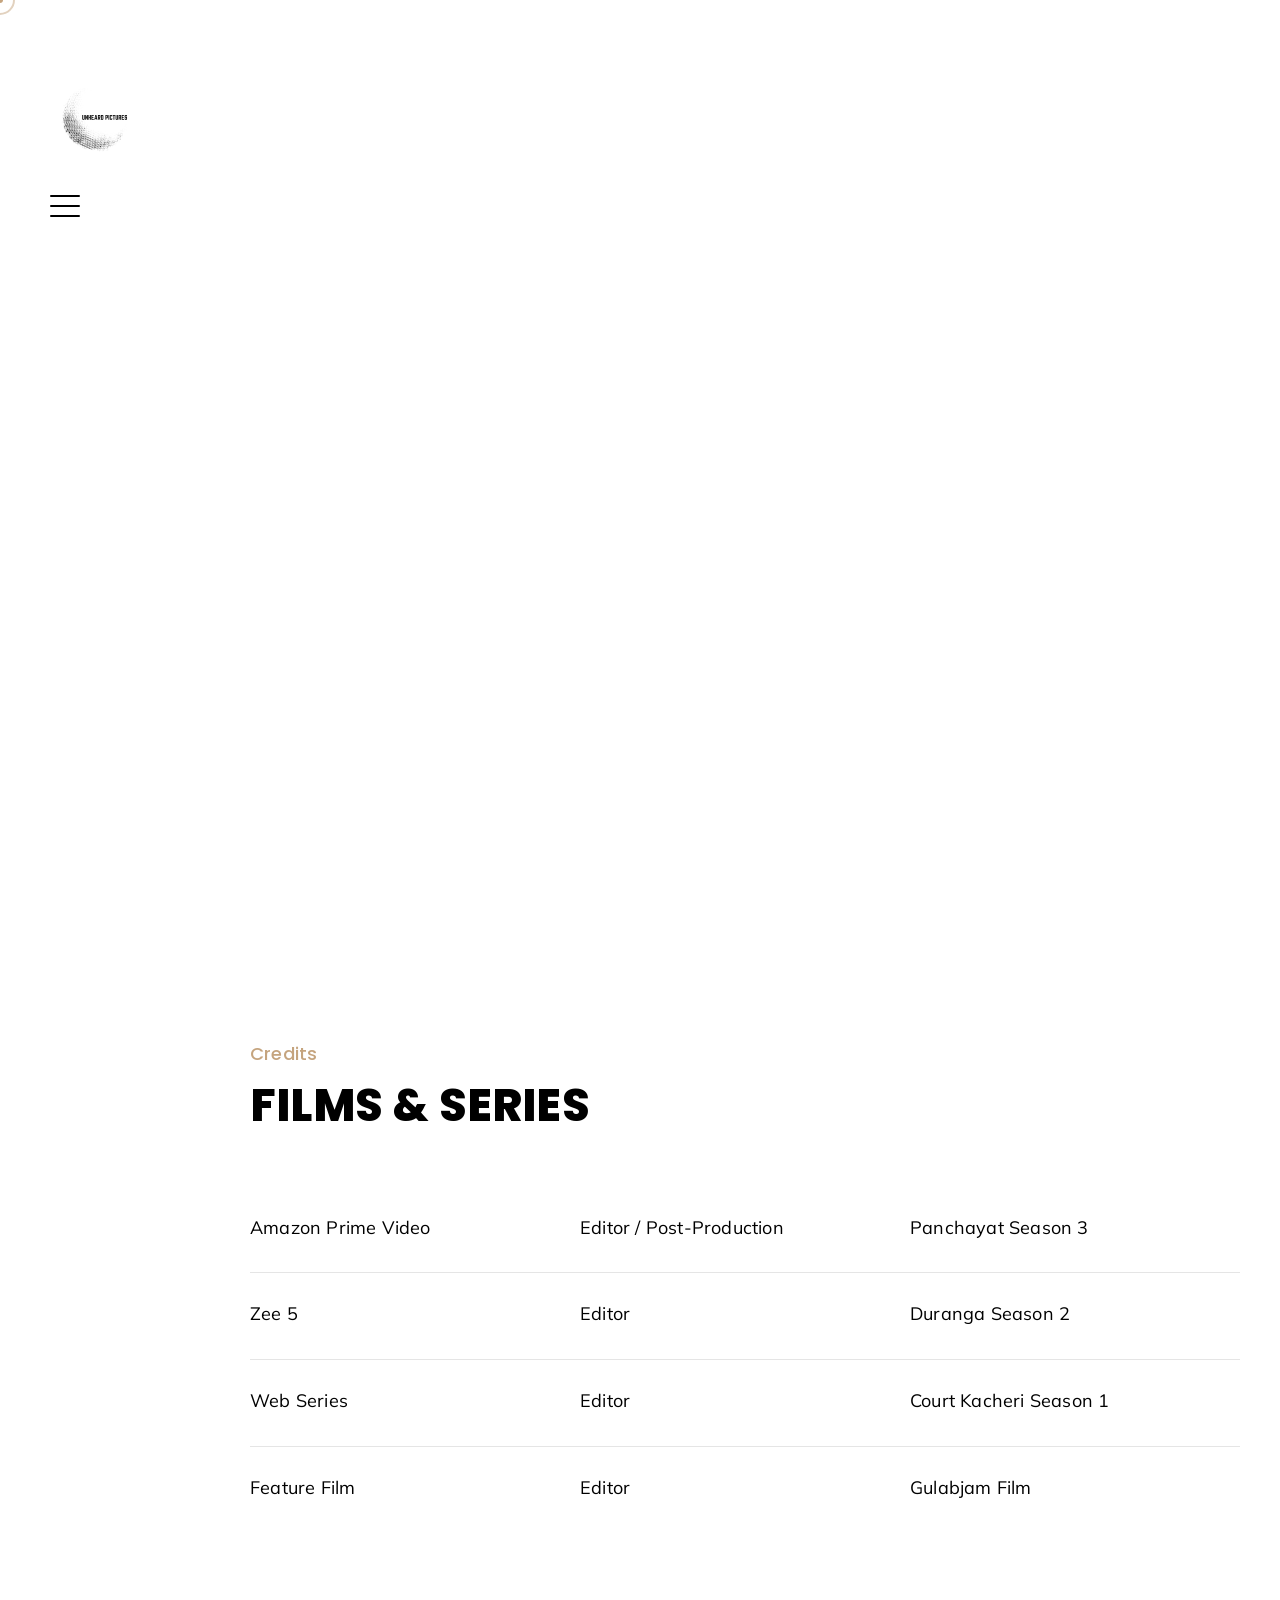
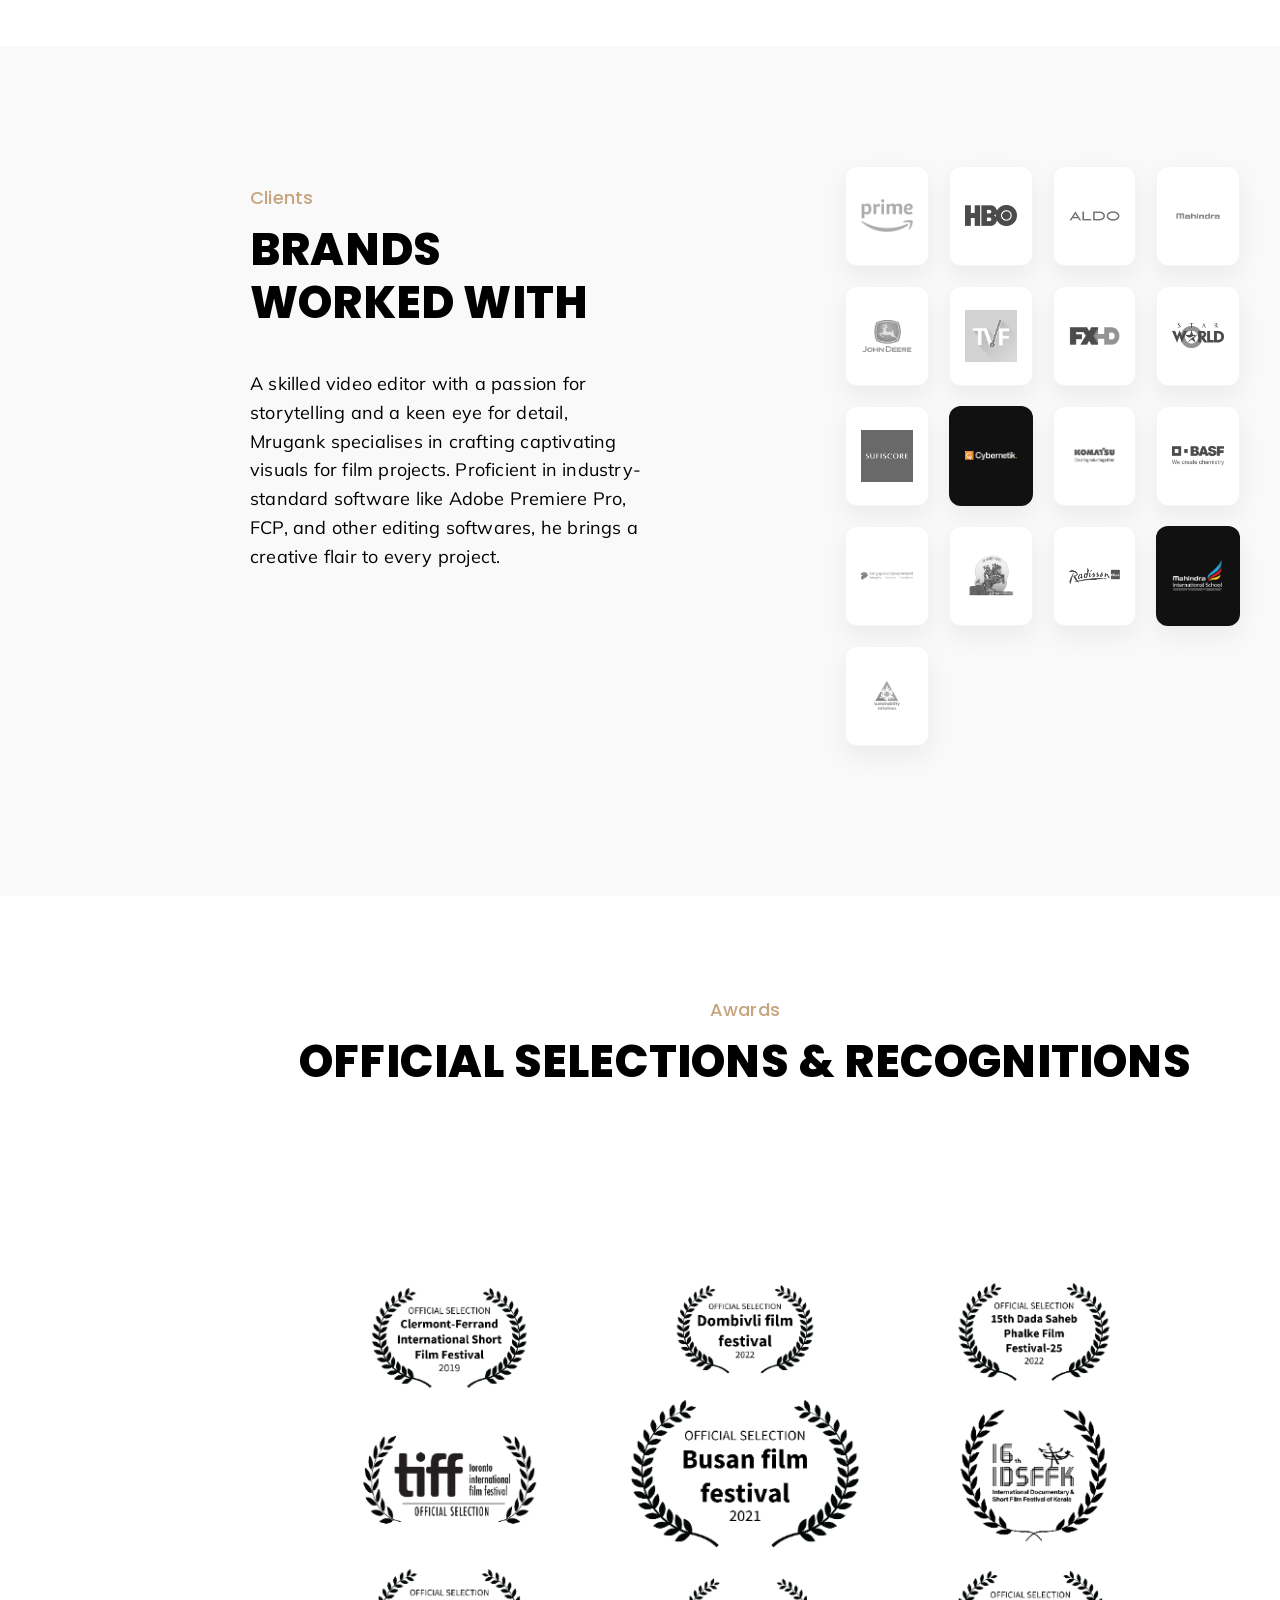
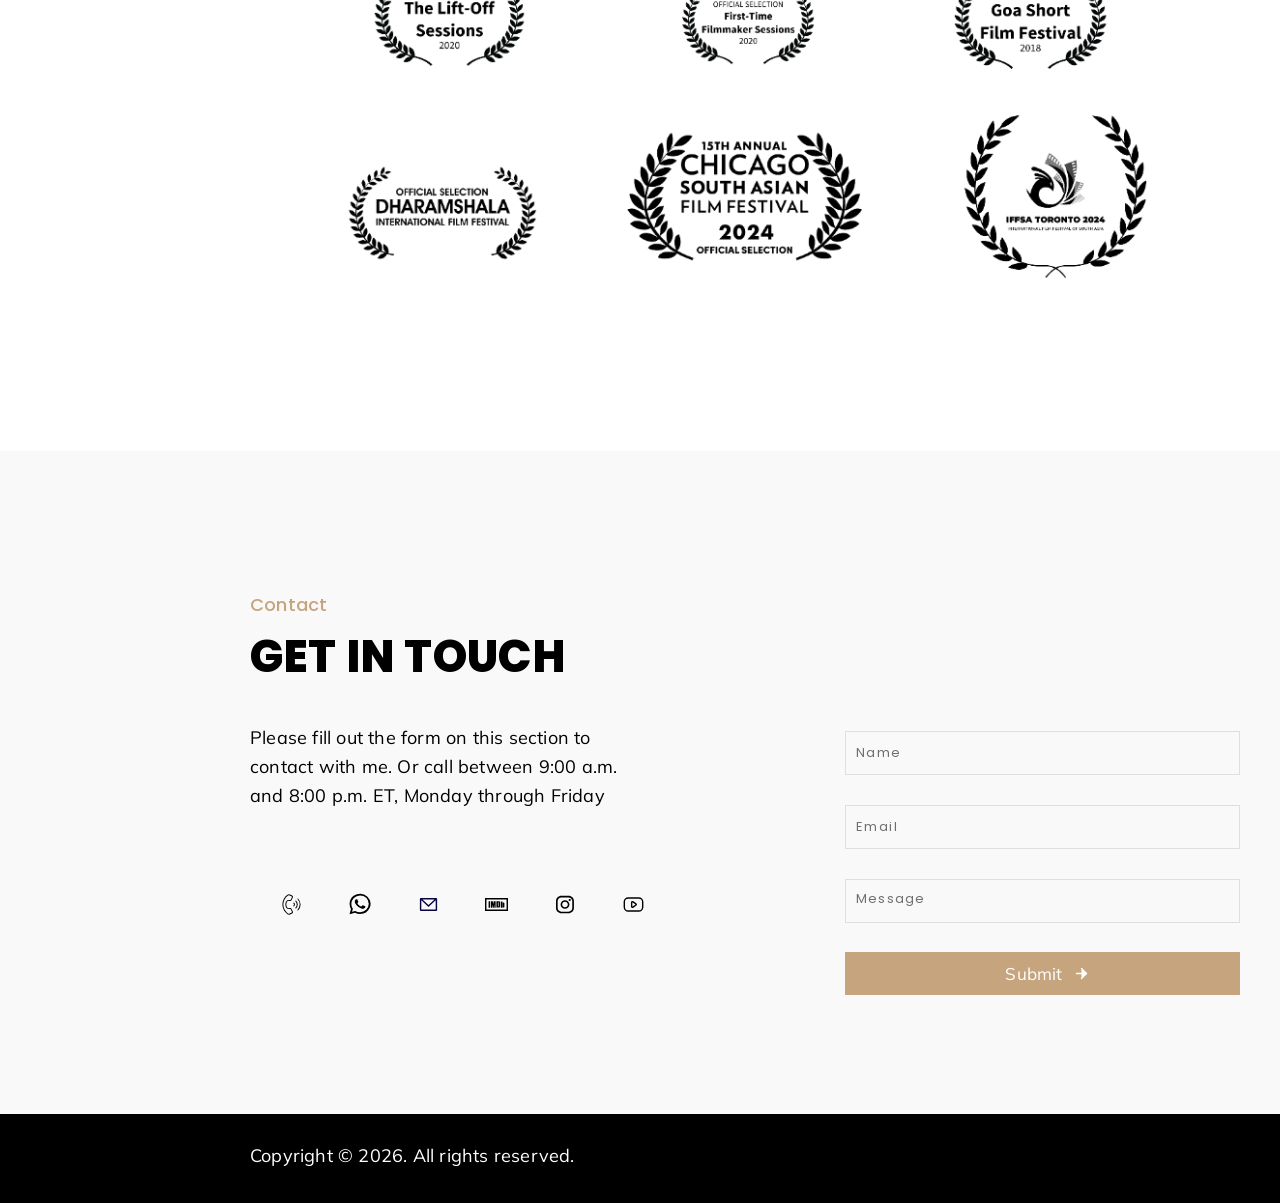
<file: index.html>
<!DOCTYPE html>
<!--[if lt IE 7 ]><html class="ie ie6" lang="en"> <![endif]-->
<!--[if IE 7 ]><html class="ie ie7" lang="en"> <![endif]-->
<!--[if IE 8 ]><html class="ie ie8" lang="en"> <![endif]-->
<!--[if (gte IE 9)|!(IE)]><!-->
<html lang="en"> <!--<![endif]-->

<head>

	<meta http-equiv="Content-Type" content="text/html; charset=utf-8" />

	<meta name="description" content="Portfolio of Mrugank - Filmmaker & Video Editor">
	<meta name="author" content="Marketify">

	<meta name="viewport" content="width=device-width, initial-scale=1, maximum-scale=1">
	<meta name="referrer" content="strict-origin-when-cross-origin">

	<title>Mrugank | Filmmaker & Video Editor</title>

	<!-- STYLES -->
	<link
		href="https://fonts.googleapis.com/css2?family=Mulish:ital,wght@0,200;0,300;0,400;0,500;0,600;0,700;0,800;0,900;1,200;1,300;1,400;1,500;1,600;1,700;1,800;1,900&family=Poppins:ital,wght@0,300;0,400;0,500;0,600;0,700;0,800;0,900;1,300;1,400;1,500;1,600;1,700;1,800;1,900&display=swap"
		rel="stylesheet">
	<link
		href="https://fonts.googleapis.com/css2?family=Montserrat:ital,wght@0,100;0,200;0,300;0,400;0,500;0,600;0,700;0,800;0,900;1,100;1,200;1,300;1,400;1,500;1,600;1,700;1,800;1,900&display=swap"
		rel="stylesheet">

	<link rel="stylesheet" type="text/css" href="css/plugins.css" />
	<link rel="stylesheet" type="text/css" href="css/colors.css" />
	<link rel="stylesheet" type="text/css" href="css/style.css" />
	<link rel="stylesheet" type="text/css" href="" id="theme-css" />
	<!--<link rel="stylesheet" type="text/css" href="css/dark.css" />-->
	<!--[if lt IE 9]> <script type="text/javascript" src="js/modernizr.custom.js"></script> <![endif]-->
	<!-- /STYLES -->

</head>

<body>

	<!-- PRELOADER -->
	<div id="preloader">
		<div class="loader_line"></div>
	</div>
	<!-- /PRELOADER -->

	<!-- WRAPPER ALL -->
	<div class="kura_tm_all_wrap" data-magic-cursor="show" data-color="orange">
		<!-- If you want disable magic cursor change value to "hide" -->

		<!-- COLOR VALUES: blue, green, brown, pink, orange, black, white, purple, sky, cadetBlue, crimson, olive, red -->

		<!-- MODALBOX -->
		<div class="kura_tm_modalbox">
			<div class="box_inner">
				<div class="close">
					<a href="#"><img class="svg" src="img/svg/cancel.svg" alt="" /></a>
				</div>
				<div class="description_wrap"></div>
			</div>
		</div>
		<!-- /MODALBOX -->
		<!-- PORTFOLIO FULL VIEW -->
		<div class="kura_tm_portfolio_view">
			<div class="portfolio_inner">
				<div class="close_wrapper">
					<a href="#" class="close_button" id="portfolio-close-btn"><img class="svg" src="img/svg/cancel.svg"
							alt="" /></a>
				</div>
				<div class="container">
					<div class="portfolio_title">
						<span>Portfolio</span>
						<h3>My Work</h3>
					</div>
					<div class="portfolio_tabs">
						<button class="tab_btn active" data-tab="videos"><img src="img/video-icon.png" class="tab_icon" alt="" /> Videos</button>
						<button class="tab_btn" data-tab="photos"><img src="img/camera-icon.png" class="tab_icon" alt="" /> Photos</button>
					</div>
					<div class="tab_content" id="tab-videos">
						<div class="portfolio_grid">

							<div class="grid_item">
								<div class="list_inner">
									<div class="image">
										<div class="main"
											data-img-url="https://img.youtube.com/vi/PGVRRjIUyWQ/hqdefault.jpg"></div>
										<div class="play-button"></div>
									</div>
									<div class="details">
										<h3>THE JOYRIDE</h3>
										<span>Youtube Video</span>
									</div>
									<a class="kura_tm_full_link" href="https://www.youtube.com/watch?v=PGVRRjIUyWQ"
										target="_blank"></a>
								</div>
							</div>
							<div class="grid_item">
								<div class="list_inner">
									<div class="image">
										<div class="main"
											data-img-url="https://img.youtube.com/vi/VqvHjxYrW0E/hqdefault.jpg"></div>
										<div class="play-button"></div>
									</div>
									<div class="details">
										<h3>UGAOO BRAND AD</h3>
										<span>Youtube Video</span>
									</div>
									<a class="kura_tm_full_link" href="https://www.youtube.com/watch?v=VqvHjxYrW0E"
										target="_blank"></a>
								</div>
							</div>
							<div class="grid_item">
								<div class="list_inner">
									<div class="image">
										<div class="main"
											data-img-url="https://img.youtube.com/vi/QGFMMGMakAM/hqdefault.jpg"></div>
										<div class="play-button"></div>
									</div>
									<div class="details">
										<h3>HALF CA TRAILER</h3>
										<span>Youtube Video</span>
									</div>
									<a class="kura_tm_full_link" href="https://www.youtube.com/watch?v=QGFMMGMakAM"
										target="_blank"></a>
								</div>
							</div>

							<div class="grid_item">
								<div class="list_inner">
									<div class="image">
										<div class="main"
											data-img-url="https://img.youtube.com/vi/icWkR3Ortd4/hqdefault.jpg"></div>
										<div class="play-button"></div>
									</div>
									<div class="details">
										<h3>MAHINDRA TRACTOR 305 DI</h3>
										<span>Youtube Video</span>
									</div>
									<a class="kura_tm_full_link" href="https://www.youtube.com/watch?v=icWkR3Ortd4"
										target="_blank"></a>
								</div>
							</div>
							<div class="grid_item">
								<div class="list_inner">
									<div class="image">
										<div class="main"
											data-img-url="https://img.youtube.com/vi/uIZNxNqSfv8/hqdefault.jpg"></div>
										<div class="play-button"></div>
									</div>
									<div class="details">
										<h3>THE BROKEN TUSK</h3>
										<span>Youtube Video</span>
									</div>
									<a class="kura_tm_full_link" href="https://www.youtube.com/watch?v=uIZNxNqSfv8"
										target="_blank"></a>
								</div>
							</div>
							<div class="grid_item">
								<div class="list_inner">
									<div class="image">
										<div class="main"
											data-img-url="https://img.youtube.com/vi/RhvsyWBX2ZU/hqdefault.jpg"></div>
										<div class="play-button"></div>
									</div>
									<div class="details">
										<h3>FRONTLINE WARRIORS COVID</h3>
										<span>Youtube Video</span>
									</div>
									<a class="kura_tm_full_link" href="https://www.youtube.com/watch?v=RhvsyWBX2ZU"
										target="_blank"></a>
								</div>
							</div>

							<div class="grid_item">
								<div class="list_inner">
									<div class="image">
										<div class="main"
											data-img-url="https://img.youtube.com/vi/o2lAiQDgV7g/hqdefault.jpg"></div>
										<div class="play-button"></div>
									</div>
									<div class="details">
										<h3>50 YEARS OF VK GROUP</h3>
										<span>Youtube Video</span>
									</div>
									<a class="kura_tm_full_link" href="https://www.youtube.com/watch?v=o2lAiQDgV7g"
										target="_blank"></a>
								</div>
							</div>
							<div class="grid_item">
								<div class="list_inner">
									<div class="image">
										<div class="main"
											data-img-url="https://img.youtube.com/vi/qfFhkKH0yoQ/hqdefault.jpg"></div>
										<div class="play-button"></div>
									</div>
									<div class="details">
										<h3>UDAAN KE RANG</h3>
										<span>Youtube Video</span>
									</div>
									<a class="kura_tm_full_link" href="https://www.youtube.com/watch?v=qfFhkKH0yoQ"
										target="_blank"></a>
								</div>
							</div>
							<div class="grid_item">
								<div class="list_inner">
									<div class="image">
										<div class="main"
											data-img-url="https://img.youtube.com/vi/jHKb0UvOASE/hqdefault.jpg"></div>
										<div class="play-button"></div>
									</div>
									<div class="details">
										<h3>CO2 SYSTEM | FULLY AUTOMATIC</h3>
										<span>Youtube Video</span>
									</div>
									<a class="kura_tm_full_link" href="https://www.youtube.com/watch?v=jHKb0UvOASE"
										target="_blank"></a>
								</div>
							</div>
						</div>
					</div>
					<div class="tab_content gallery_zoom" id="tab-photos" style="display:none;">

						<h2 class="photo_category_title">Black and white film photos</h2>

						<!-- Album Chunk: P3200 Walk Prabhat road -->
						<h3 class="photo_album_heading">P3200 Walk Prabhat road</h3>
						<div class="photo_album_chunk">
							<div class="photos_grid">
								<!-- Photo 1 -->
								<div class="photo_item">
									<a class="zoom"
										href="https://lh3.googleusercontent.com/pw/AP1GczM6zJtlz8u2GUvHFXnXKnT_58tGQ60jQ5TnLT6_cRX2LkeMqv6r_xLz2PL-_Na7Xv5kl0tuXPNbN7K_cB1hAe_M5b8S5rNgKATHE2YOku5CCa2frbI8MKjgwOMWC_sVkxOB9RahLW3HSDtfR63B4QAB=w1373-h913-s-no-gm?authuser=0">
										<img src="https://lh3.googleusercontent.com/pw/AP1GczM6zJtlz8u2GUvHFXnXKnT_58tGQ60jQ5TnLT6_cRX2LkeMqv6r_xLz2PL-_Na7Xv5kl0tuXPNbN7K_cB1hAe_M5b8S5rNgKATHE2YOku5CCa2frbI8MKjgwOMWC_sVkxOB9RahLW3HSDtfR63B4QAB=w1373-h913-s-no-gm?authuser=0"
											alt="Prabhat Road 1" loading="lazy" />
									</a>
								</div>
								<!-- Photo 2 -->
								<div class="photo_item">
									<a class="zoom"
										href="https://lh3.googleusercontent.com/pw/AP1GczP9SuH3WzaI115lTpCQccRzlkDXWlIr-i67o2TuU35fHSnbufbFjPv_a9CmjQ3LnaX174Zxk1iEOPvnfyKQ_NSC948DmBKD0sB1joLrOHbTX1MQaOGNTWQgnOd0UcK9_20oaIkul7Snh0q7Rubif-x1=w610-h913-s-no-gm?authuser=0">
										<img src="https://lh3.googleusercontent.com/pw/AP1GczP9SuH3WzaI115lTpCQccRzlkDXWlIr-i67o2TuU35fHSnbufbFjPv_a9CmjQ3LnaX174Zxk1iEOPvnfyKQ_NSC948DmBKD0sB1joLrOHbTX1MQaOGNTWQgnOd0UcK9_20oaIkul7Snh0q7Rubif-x1=w610-h913-s-no-gm?authuser=0"
											alt="Prabhat Road 2" loading="lazy" />
									</a>
								</div>
								<!-- Photo 3 -->
								<div class="photo_item">
									<a class="zoom"
										href="https://lh3.googleusercontent.com/pw/AP1GczOn1uEFHW5xNtOhMtR0pc8vQA7GyIvDN85JUcUWBTDAd5dOS9Dk11ZGxQ4w4wgVvx8zF89sWrNeKzCZxkrcEEWcwsguEQc6XHSCAzkaI8RA1_ce9Sn-XONLQecBITut9uIU9qwksvXw40G77wXvE9j3=w1364-h913-s-no-gm?authuser=0">
										<img src="https://lh3.googleusercontent.com/pw/AP1GczOn1uEFHW5xNtOhMtR0pc8vQA7GyIvDN85JUcUWBTDAd5dOS9Dk11ZGxQ4w4wgVvx8zF89sWrNeKzCZxkrcEEWcwsguEQc6XHSCAzkaI8RA1_ce9Sn-XONLQecBITut9uIU9qwksvXw40G77wXvE9j3=w1364-h913-s-no-gm?authuser=0"
											alt="Prabhat Road 3" loading="lazy" />
									</a>
								</div>
								<!-- Photo 4 -->
								<div class="photo_item">
									<a class="zoom"
										href="https://lh3.googleusercontent.com/pw/AP1GczPTMQuzqwdY43-BPGjNpdOHFr6jtQcGLNx8h1y4bBUONayuYF17H5nrp8sw50deytb9kPdWldPIVeyfRXuFba8to_RA-QRmUyicEBcMB7A9jocYLswqft6YiOgkfCxhh0I7EYKylCROZrvcO9D7TYJm=w1439-h913-s-no-gm?authuser=0">
										<img src="https://lh3.googleusercontent.com/pw/AP1GczPTMQuzqwdY43-BPGjNpdOHFr6jtQcGLNx8h1y4bBUONayuYF17H5nrp8sw50deytb9kPdWldPIVeyfRXuFba8to_RA-QRmUyicEBcMB7A9jocYLswqft6YiOgkfCxhh0I7EYKylCROZrvcO9D7TYJm=w1439-h913-s-no-gm?authuser=0"
											alt="Prabhat Road 4" loading="lazy" />
									</a>
								</div>
								<!-- Photo 5 -->
								<div class="photo_item">
									<a class="zoom"
										href="https://lh3.googleusercontent.com/pw/AP1GczNzituXEizj5jh8ZCrFm-Iv6wa5dSYPsbNpg1BpyxZXb3qutoR9iijtBC7kB2AC012sqyEeECnokdhvAkl7EtQevj3dLBdnU7IGPnuV_e9DYDx2OMAPoDrqCuC4k2re1P4ZQhDhbglNtP7ijtflguY_=w1375-h913-s-no-gm?authuser=0">
										<img src="https://lh3.googleusercontent.com/pw/AP1GczNzituXEizj5jh8ZCrFm-Iv6wa5dSYPsbNpg1BpyxZXb3qutoR9iijtBC7kB2AC012sqyEeECnokdhvAkl7EtQevj3dLBdnU7IGPnuV_e9DYDx2OMAPoDrqCuC4k2re1P4ZQhDhbglNtP7ijtflguY_=w1375-h913-s-no-gm?authuser=0"
											alt="Prabhat Road 5" loading="lazy" />
									</a>
								</div>
								<!-- Photo 6 -->
								<div class="photo_item">
									<a class="zoom"
										href="https://lh3.googleusercontent.com/pw/AP1GczOom7kfBeYLdw2JqU9Gi8vTGlbk83bJhZMYZ5_eoM6YwBiUKW7li4hDIfPF9ItrgbptTqTYq5Rfkg6dAHtnnhdHhu2xMn_tzV30U6DD-hTpz2MGSpN-c3A2qnrOi4ZYTmtL0XrO7b7SQHqbfp26ImIK=w606-h913-s-no-gm?authuser=0">
										<img src="https://lh3.googleusercontent.com/pw/AP1GczOom7kfBeYLdw2JqU9Gi8vTGlbk83bJhZMYZ5_eoM6YwBiUKW7li4hDIfPF9ItrgbptTqTYq5Rfkg6dAHtnnhdHhu2xMn_tzV30U6DD-hTpz2MGSpN-c3A2qnrOi4ZYTmtL0XrO7b7SQHqbfp26ImIK=w606-h913-s-no-gm?authuser=0"
											alt="Prabhat Road 6" loading="lazy" />
									</a>
								</div>
								<!-- Photo 7 -->
								<div class="photo_item">
									<a class="zoom"
										href="https://lh3.googleusercontent.com/pw/AP1GczP8yJC8sbOMHt1ypBI1KI7slrikQVGBeEmxsMlkqZ2o6x3UMRk3_VDKvR-uBd7dZxmFQBawILz0SGymMaJtHrkimeALoslHLy3zSqzQDBAntBlijTU5lIqvxGQ56lr6v9FrUQqtKkDw3oiqR1UM6Qir=w1400-h913-s-no-gm?authuser=0">
										<img src="https://lh3.googleusercontent.com/pw/AP1GczP8yJC8sbOMHt1ypBI1KI7slrikQVGBeEmxsMlkqZ2o6x3UMRk3_VDKvR-uBd7dZxmFQBawILz0SGymMaJtHrkimeALoslHLy3zSqzQDBAntBlijTU5lIqvxGQ56lr6v9FrUQqtKkDw3oiqR1UM6Qir=w1400-h913-s-no-gm?authuser=0"
											alt="Prabhat Road 7" loading="lazy" />
									</a>
								</div>
								<!-- Photo 8 -->
								<div class="photo_item">
									<a class="zoom"
										href="https://lh3.googleusercontent.com/pw/AP1GczPLVkEWt9EvBZ2NxaP_GsQEDzwmr8HZxiiQzUzgBemhxnE6KYUHSoRriijR5BSWJaO8190rOHLDdPMYwLhWfrOlNrFPtmotSAglFjZ4mz-IuSiF2mTUv-ZYBtfa7Zx5PIYDIjagTzHx7LBmG5QLTLDQ=w650-h913-s-no-gm?authuser=0">
										<img src="https://lh3.googleusercontent.com/pw/AP1GczPLVkEWt9EvBZ2NxaP_GsQEDzwmr8HZxiiQzUzgBemhxnE6KYUHSoRriijR5BSWJaO8190rOHLDdPMYwLhWfrOlNrFPtmotSAglFjZ4mz-IuSiF2mTUv-ZYBtfa7Zx5PIYDIjagTzHx7LBmG5QLTLDQ=w650-h913-s-no-gm?authuser=0"
											alt="Prabhat Road 8" loading="lazy" />
									</a>
								</div>
							</div>
						</div>

						<!-- Album Chunk: Ganpati Visarjan -->
						<h3 class="photo_album_heading">Ganpati Visarjan</h3>
						<div class="photo_album_chunk">
							<div class="photos_grid">
								<!-- Valid Photo 1 -->
								<div class="photo_item">
									<a class="zoom"
										href="https://lh3.googleusercontent.com/pw/AP1GczM886Zxk7A-Ftfcu0BtxygsGT7KkLDJ5gHVQ3rZ7rh9GaqXz5SL7smJElPCqLzyp81NAEbvsQyrhpjUwunN1ThJ2YOeDjMOSkTflWQ9QatXXVJBxaWZzhfyJ2UcJJ-PeQQ3m0e-ZXO5IbaZUGKSyHmg=w1149-h913-s-no-gm?authuser=0">
										<img src="https://lh3.googleusercontent.com/pw/AP1GczM886Zxk7A-Ftfcu0BtxygsGT7KkLDJ5gHVQ3rZ7rh9GaqXz5SL7smJElPCqLzyp81NAEbvsQyrhpjUwunN1ThJ2YOeDjMOSkTflWQ9QatXXVJBxaWZzhfyJ2UcJJ-PeQQ3m0e-ZXO5IbaZUGKSyHmg=w1149-h913-s-no-gm?authuser=0"
											alt="Ganpati Visarjan 1" loading="lazy" />
									</a>
								</div>

								<!-- Photo 2 -->
								<div class="photo_item">
									<a class="zoom"
										href="https://lh3.googleusercontent.com/pw/AP1GczOBTy0lNdXgyYRzIywZSWtFmyhNmMhb2TSYaEI4Twm9tZuNKP33T1hsX76SegQ1OWVXErKE6mYlNhvKtEscS6FpGXjP-ngDiHxu8-SiTxnln9nsqJ-4tlWcXVRUZRfqFVO2ZjK4o1hHzLqHSoLhG1eb=w1359-h913-s-no-gm?authuser=0">
										<img src="https://lh3.googleusercontent.com/pw/AP1GczOBTy0lNdXgyYRzIywZSWtFmyhNmMhb2TSYaEI4Twm9tZuNKP33T1hsX76SegQ1OWVXErKE6mYlNhvKtEscS6FpGXjP-ngDiHxu8-SiTxnln9nsqJ-4tlWcXVRUZRfqFVO2ZjK4o1hHzLqHSoLhG1eb=w1359-h913-s-no-gm?authuser=0"
											alt="Ganpati Visarjan 2" loading="lazy" />
									</a>
								</div>

								<!-- Photo 3 -->
								<div class="photo_item">
									<a class="zoom"
										href="https://lh3.googleusercontent.com/pw/AP1GczOBwOUjaSjkR-QhsnYjsoFzTfnUY9OTpEbq6QDswHnBrA27sLi9WG4pTbSjbf9U5UsFAWNV4wOSv3-Qm-72hZNLrXcFD48M937YBfM7KNF_und-qyhQZpIzBXAAz6fzqxo8vNfSlZjxZ_lC42UATp-T=w1366-h913-s-no-gm?authuser=0">
										<img src="https://lh3.googleusercontent.com/pw/AP1GczOBwOUjaSjkR-QhsnYjsoFzTfnUY9OTpEbq6QDswHnBrA27sLi9WG4pTbSjbf9U5UsFAWNV4wOSv3-Qm-72hZNLrXcFD48M937YBfM7KNF_und-qyhQZpIzBXAAz6fzqxo8vNfSlZjxZ_lC42UATp-T=w1366-h913-s-no-gm?authuser=0"
											alt="Ganpati Visarjan 3" loading="lazy" />
									</a>
								</div>

								<!-- Photo 4 -->
								<div class="photo_item">
									<a class="zoom"
										href="https://lh3.googleusercontent.com/pw/AP1GczNiFsAUANI30W7uyy53aIDlXQkU1PQ1VDyqwp9MBOxpFhNKSmRdNS6kkpJN1HEM6gUVr_nfStqrCKW33buHt2XT2sXlWO_0ia8FMFpnBuFJjcMFROn3GCdMshhKou8ihUsMJlBQVwGw9DNlTJBKX-T6=w1365-h913-s-no-gm?authuser=0">
										<img src="https://lh3.googleusercontent.com/pw/AP1GczNiFsAUANI30W7uyy53aIDlXQkU1PQ1VDyqwp9MBOxpFhNKSmRdNS6kkpJN1HEM6gUVr_nfStqrCKW33buHt2XT2sXlWO_0ia8FMFpnBuFJjcMFROn3GCdMshhKou8ihUsMJlBQVwGw9DNlTJBKX-T6=w1365-h913-s-no-gm?authuser=0"
											alt="Ganpati Visarjan 4" loading="lazy" />
									</a>
								</div>
							</div>
						</div>

						<!-- Album Chunk: Ganpati Pune -->
						<h3 class="photo_album_heading">Ganpati Pune</h3>
						<div class="photo_album_chunk">
							<div class="photos_grid">
								<!-- Photo 1 -->
								<div class="photo_item">
									<a class="zoom"
										href="https://lh3.googleusercontent.com/pw/AP1GczN8Als7vVimfv7KFugIGtZeuTBkr0-bx6VHLMr2AWh_BitFdCOYu3L_55L5c5GQCJlgr9X5RLvbxZUQJ9I0JIwjCLlwB25eXzcRQKMZrJLdklW3EFckXD0FzOMDAR6pCAvZcXy5HzEPKEkG-qyqFEyH=w1353-h913-s-no-gm?authuser=0">
										<img src="https://lh3.googleusercontent.com/pw/AP1GczN8Als7vVimfv7KFugIGtZeuTBkr0-bx6VHLMr2AWh_BitFdCOYu3L_55L5c5GQCJlgr9X5RLvbxZUQJ9I0JIwjCLlwB25eXzcRQKMZrJLdklW3EFckXD0FzOMDAR6pCAvZcXy5HzEPKEkG-qyqFEyH=w1353-h913-s-no-gm?authuser=0"
											alt="Ganpati Pune 1" loading="lazy" />
									</a>
								</div>

								<!-- Photo 2 -->
								<div class="photo_item">
									<a class="zoom"
										href="https://lh3.googleusercontent.com/pw/AP1GczNvlP6AMAkt7_dNW37z-kqdbxOlZHQ5c5ep22-eABG70DwV3dKs4JyKfqEaSjNGKUwVKQDlfgxfDg7f9bZkV5tetej9zL-9LFLU3M8n5GIhkpzMLv1eYg5Kvpg5_pExH-D7WqvyM9qQI-Y17DjPuujA=w1373-h913-s-no-gm?authuser=0">
										<img src="https://lh3.googleusercontent.com/pw/AP1GczNvlP6AMAkt7_dNW37z-kqdbxOlZHQ5c5ep22-eABG70DwV3dKs4JyKfqEaSjNGKUwVKQDlfgxfDg7f9bZkV5tetej9zL-9LFLU3M8n5GIhkpzMLv1eYg5Kvpg5_pExH-D7WqvyM9qQI-Y17DjPuujA=w1373-h913-s-no-gm?authuser=0"
											alt="Ganpati Pune 2" loading="lazy" />
									</a>
								</div>

								<!-- Photo 3 -->
								<div class="photo_item">
									<a class="zoom"
										href="https://lh3.googleusercontent.com/pw/AP1GczOBQDDtjL_8lV7mY_a7kmMiMuqg6cvuD7KcfKVO-_NiUxEzREBoNofUzA3V0TPEKa06hvI096g5IUJxVz8R9q2JAIzyXNFFEur8UTRxpFUIHjWYM1WFJKhbmY9rdaJh_N_42mhJu38YA3rA9PxCGQQp=w1388-h913-s-no-gm?authuser=0">
										<img src="https://lh3.googleusercontent.com/pw/AP1GczOBQDDtjL_8lV7mY_a7kmMiMuqg6cvuD7KcfKVO-_NiUxEzREBoNofUzA3V0TPEKa06hvI096g5IUJxVz8R9q2JAIzyXNFFEur8UTRxpFUIHjWYM1WFJKhbmY9rdaJh_N_42mhJu38YA3rA9PxCGQQp=w1388-h913-s-no-gm?authuser=0"
											alt="Ganpati Pune 3" loading="lazy" />
									</a>
								</div>

								<!-- Photo 4 -->
								<div class="photo_item">
									<a class="zoom"
										href="https://lh3.googleusercontent.com/pw/AP1GczO765mlaRiMfwTlf48r5UPAtbUE0_det1wQgJOGjKX_PGZlYWbZSG5WniXPntg0vmdZ3-jFoYugMIHq4JudeByWVC833QQjFCqjI3_Jxx5Nk7pI6XVvkwGPU_m3t4XR7NKSuOvJEcUdlGBtVBgaL80D=w1390-h913-s-no-gm?authuser=0">
										<img src="https://lh3.googleusercontent.com/pw/AP1GczO765mlaRiMfwTlf48r5UPAtbUE0_det1wQgJOGjKX_PGZlYWbZSG5WniXPntg0vmdZ3-jFoYugMIHq4JudeByWVC833QQjFCqjI3_Jxx5Nk7pI6XVvkwGPU_m3t4XR7NKSuOvJEcUdlGBtVBgaL80D=w1390-h913-s-no-gm?authuser=0"
											alt="Ganpati Pune 4" loading="lazy" />
									</a>
								</div>

								<!-- Photo 5 -->
								<div class="photo_item">
									<a class="zoom"
										href="https://lh3.googleusercontent.com/pw/AP1GczN751SRgsOBTortaQPvB4ItuTK0EJJaXB34SP55L2vgXaUEDlGVT6yVZNfAu4VcplX6A6RCgMFwWPZs4g2hVkWesfgSBfiAVxDnaxiOvLr-oXOiFlaKzyDs7xHLH24kT8MLl6Bx733KELGx6LcIkqxA=w1408-h913-s-no-gm?authuser=0">
										<img src="https://lh3.googleusercontent.com/pw/AP1GczN751SRgsOBTortaQPvB4ItuTK0EJJaXB34SP55L2vgXaUEDlGVT6yVZNfAu4VcplX6A6RCgMFwWPZs4g2hVkWesfgSBfiAVxDnaxiOvLr-oXOiFlaKzyDs7xHLH24kT8MLl6Bx733KELGx6LcIkqxA=w1408-h913-s-no-gm?authuser=0"
											alt="Ganpati Pune 5" loading="lazy" />
									</a>
								</div>

								<!-- Photo 6 -->
								<div class="photo_item">
									<a class="zoom"
										href="https://lh3.googleusercontent.com/pw/AP1GczOlEqfREgFUir5hRCJbGNJ8jZBYb3OewXboP3pk5PH-Hv0CP-ZVsHn0y497WqdnPJodyXCO33U6Nu-MmscqVFtHxC1z3FwFgMZokWC5rh2Xwafcr2QNMdkesbEFH84fwlURZrUyem3mRc8stlqhETmx=w609-h913-s-no-gm?authuser=0">
										<img src="https://lh3.googleusercontent.com/pw/AP1GczOlEqfREgFUir5hRCJbGNJ8jZBYb3OewXboP3pk5PH-Hv0CP-ZVsHn0y497WqdnPJodyXCO33U6Nu-MmscqVFtHxC1z3FwFgMZokWC5rh2Xwafcr2QNMdkesbEFH84fwlURZrUyem3mRc8stlqhETmx=w609-h913-s-no-gm?authuser=0"
											alt="Ganpati Pune 6" loading="lazy" />
									</a>
								</div>
							</div>
						</div>

						<h3 class="photo_album_heading">Palace B&W</h3>
						<div class="photo_album_chunk">
							<div class="photos_grid">
								<div class="photo_item">
									<a class="zoom" href="https://lh3.googleusercontent.com/pw/AP1GczPQYBUCQzkHJE04DcxL-DNM0wR52mSy1t48u7359FRkHSDyL1c2NfA1eVHLmLhoZ3D1tbCnF5JGFob7bnDWXk5wYoxsqHUqltjPrEhl0riuA8r02SV_hWtJtc0_hMQjGR6q_mLikprq8TYT-sMJWVhs=w614-h913-s-no-gm?authuser=0">
										<img src="https://lh3.googleusercontent.com/pw/AP1GczPQYBUCQzkHJE04DcxL-DNM0wR52mSy1t48u7359FRkHSDyL1c2NfA1eVHLmLhoZ3D1tbCnF5JGFob7bnDWXk5wYoxsqHUqltjPrEhl0riuA8r02SV_hWtJtc0_hMQjGR6q_mLikprq8TYT-sMJWVhs=w614-h913-s-no-gm?authuser=0" alt="Palace B&W 1" loading="lazy" />
									</a>
								</div>
								<div class="photo_item">
									<a class="zoom" href="https://lh3.googleusercontent.com/pw/AP1GczPlyOPRXqHUDOpBLehzrGr2Lz7UwH86FnH5-_3UYkxLwS-84rjsGZYKIkBQIxzx56LsMNZetA_tkg1EEtof0lgUw2QcFDfsxIu8rqAJZmmNZDfRabtfb6NRgq8ssw3_KyYLPzhDUfDJLf6Hdf7A8ogc=w1355-h913-s-no-gm?authuser=0">
										<img src="https://lh3.googleusercontent.com/pw/AP1GczPlyOPRXqHUDOpBLehzrGr2Lz7UwH86FnH5-_3UYkxLwS-84rjsGZYKIkBQIxzx56LsMNZetA_tkg1EEtof0lgUw2QcFDfsxIu8rqAJZmmNZDfRabtfb6NRgq8ssw3_KyYLPzhDUfDJLf6Hdf7A8ogc=w1355-h913-s-no-gm?authuser=0" alt="Palace B&W 2" loading="lazy" />
									</a>
								</div>
								<div class="photo_item">
									<a class="zoom" href="https://lh3.googleusercontent.com/pw/AP1GczOs82gkEr3hQutuVju1oq_yPxZtNh_kwe3yHQbxAW6HhTvE5A3oXF5sn7wUtmOjsOeKDuXDkzu6A3GLwytsLnLb66YZcxGClXdkiOy0E4gVdjbwfUz6f6LXv3PIpi_e_GvgHwI6fbjPDdPvXtu5zC2R=w1353-h913-s-no-gm?authuser=0">
										<img src="https://lh3.googleusercontent.com/pw/AP1GczOs82gkEr3hQutuVju1oq_yPxZtNh_kwe3yHQbxAW6HhTvE5A3oXF5sn7wUtmOjsOeKDuXDkzu6A3GLwytsLnLb66YZcxGClXdkiOy0E4gVdjbwfUz6f6LXv3PIpi_e_GvgHwI6fbjPDdPvXtu5zC2R=w1353-h913-s-no-gm?authuser=0" alt="Palace B&W 3" loading="lazy" />
									</a>
								</div>
								<div class="photo_item">
									<a class="zoom" href="https://lh3.googleusercontent.com/pw/AP1GczNTZAtbOEral8sHb3YCzICls1Lu2xPsL88Y6DEm_KWsz4dBQdtKba_eFwuVu9tJwYNQH98n5vom2WETJ-COY3ZDOQhaan6oCjwJWlgPetSvMFRuiEDU7CwQKwxdkVBSdgE35U52fiFtCFtNlTnBsjFM=w1278-h913-s-no-gm?authuser=0">
										<img src="https://lh3.googleusercontent.com/pw/AP1GczNTZAtbOEral8sHb3YCzICls1Lu2xPsL88Y6DEm_KWsz4dBQdtKba_eFwuVu9tJwYNQH98n5vom2WETJ-COY3ZDOQhaan6oCjwJWlgPetSvMFRuiEDU7CwQKwxdkVBSdgE35U52fiFtCFtNlTnBsjFM=w1278-h913-s-no-gm?authuser=0" alt="Palace B&W 4" loading="lazy" />
									</a>
								</div>
								<div class="photo_item">
									<a class="zoom" href="https://lh3.googleusercontent.com/pw/AP1GczOSQeM7EXge1VOP0fyzcJjulZqgNy0z_L6rD3QsqgqwDc1V_dOhjqTVDKIslsdMPM-Jg1WWEI_xv_fpDNqt0Xj4E_QFsKHtVSAomUn5vuIdSxT53Nc1dHGzhLHLO9ZPHew8NiYfQRQhtI1JvJk2bsZO=w1369-h913-s-no-gm?authuser=0">
										<img src="https://lh3.googleusercontent.com/pw/AP1GczOSQeM7EXge1VOP0fyzcJjulZqgNy0z_L6rD3QsqgqwDc1V_dOhjqTVDKIslsdMPM-Jg1WWEI_xv_fpDNqt0Xj4E_QFsKHtVSAomUn5vuIdSxT53Nc1dHGzhLHLO9ZPHew8NiYfQRQhtI1JvJk2bsZO=w1369-h913-s-no-gm?authuser=0" alt="Palace B&W 5" loading="lazy" />
									</a>
								</div>
								<div class="photo_item">
									<a class="zoom" href="https://lh3.googleusercontent.com/pw/AP1GczOpuVe8ba6CHb4pdiA11td8em7pcjQ-vHXkk4MTVTctDAVGZESAOaD8W4031Z_YCamogslVePJo81LWHyawHNQOsU8DSfwNx4aOIn4bjM2EuGajuRG_WZT7IWvwbBHPjm-kq6EHiNwdJm04NdlYRK8m=w621-h913-s-no-gm?authuser=0">
										<img src="https://lh3.googleusercontent.com/pw/AP1GczOpuVe8ba6CHb4pdiA11td8em7pcjQ-vHXkk4MTVTctDAVGZESAOaD8W4031Z_YCamogslVePJo81LWHyawHNQOsU8DSfwNx4aOIn4bjM2EuGajuRG_WZT7IWvwbBHPjm-kq6EHiNwdJm04NdlYRK8m=w621-h913-s-no-gm?authuser=0" alt="Palace B&W 6" loading="lazy" />
									</a>
								</div>
							</div>
						</div>

						<h3 class="photo_album_heading">Portraits Sohil Vaidya</h3>
						<div class="photo_album_chunk">
							<div class="photos_grid">
								<div class="photo_item">
									<a class="zoom" href="https://lh3.googleusercontent.com/pw/AP1GczNCxFcNwg_weE51r665staerVyOncKIenFrYYyU2ms1DkOZ54KFkNDdIaOEV2W7SCAJ3_58ZzN5HtSBM_Lh6eSRVuYIXC-mNGbaCCEB7BZDwWHLrWwUWAqzZBjx1I2lZXt3bgM-InPapF0vKGhqhbvP=w970-h913-s-no-gm?authuser=0">
										<img src="https://lh3.googleusercontent.com/pw/AP1GczNCxFcNwg_weE51r665staerVyOncKIenFrYYyU2ms1DkOZ54KFkNDdIaOEV2W7SCAJ3_58ZzN5HtSBM_Lh6eSRVuYIXC-mNGbaCCEB7BZDwWHLrWwUWAqzZBjx1I2lZXt3bgM-InPapF0vKGhqhbvP=w970-h913-s-no-gm?authuser=0" alt="Portraits Sohil Vaidya 1" loading="lazy" />
									</a>
								</div>
								<div class="photo_item">
									<a class="zoom" href="https://lh3.googleusercontent.com/pw/AP1GczPeT1j3ggnA3y3JAkkRf4rjV0lhvsrbXox0zg5gs9zJ-Fr_ankpnaVVVQVTP4dRJ5XuWOPQw3jPCarFx-QGY0yOAo_Er5Pr0m8Bs2w_TMDCYnYAwP3IPGOC7_mKNlioR02GbFn4QuxFz9F19p0DrLyt=w908-h913-s-no-gm?authuser=0">
										<img src="https://lh3.googleusercontent.com/pw/AP1GczPeT1j3ggnA3y3JAkkRf4rjV0lhvsrbXox0zg5gs9zJ-Fr_ankpnaVVVQVTP4dRJ5XuWOPQw3jPCarFx-QGY0yOAo_Er5Pr0m8Bs2w_TMDCYnYAwP3IPGOC7_mKNlioR02GbFn4QuxFz9F19p0DrLyt=w908-h913-s-no-gm?authuser=0" alt="Portraits Sohil Vaidya 2" loading="lazy" />
									</a>
								</div>
								<div class="photo_item">
									<a class="zoom" href="https://lh3.googleusercontent.com/pw/AP1GczPpduAqESlo_O2C08SPXf3dv3EaLEJJKm4FGaNfjAL1vNstgihoLwg1tRTRbrRBmfQJLE3JQCjMANDY2zueMFWY6H02Zuu4AEfNBUfC_YWlH4yaJ6zdt0cUPtgYguHJWIqE3UVRKFKHTkMuAqtxLYwc=w901-h913-s-no-gm?authuser=0">
										<img src="https://lh3.googleusercontent.com/pw/AP1GczPpduAqESlo_O2C08SPXf3dv3EaLEJJKm4FGaNfjAL1vNstgihoLwg1tRTRbrRBmfQJLE3JQCjMANDY2zueMFWY6H02Zuu4AEfNBUfC_YWlH4yaJ6zdt0cUPtgYguHJWIqE3UVRKFKHTkMuAqtxLYwc=w901-h913-s-no-gm?authuser=0" alt="Portraits Sohil Vaidya 3" loading="lazy" />
									</a>
								</div>
								<div class="photo_item">
									<a class="zoom" href="https://lh3.googleusercontent.com/pw/AP1GczMGdt3GhVZwcCDtVl8i_UpnnjQbG4Vtvx9B50hJvEpyi-BvQ4srheCU1UOCEgTBXogbHU7h2vdcsQgVUupVs3vzppN5d9pfsKQ-foqWZVbisjZ7UHyiUkQKtlJg_Qo7PALCJGLEnIXEMoWQk9E4VXi0=w896-h913-s-no-gm?authuser=0">
										<img src="https://lh3.googleusercontent.com/pw/AP1GczMGdt3GhVZwcCDtVl8i_UpnnjQbG4Vtvx9B50hJvEpyi-BvQ4srheCU1UOCEgTBXogbHU7h2vdcsQgVUupVs3vzppN5d9pfsKQ-foqWZVbisjZ7UHyiUkQKtlJg_Qo7PALCJGLEnIXEMoWQk9E4VXi0=w896-h913-s-no-gm?authuser=0" alt="Portraits Sohil Vaidya 4" loading="lazy" />
									</a>
								</div>
							</div>
						</div>

						<h2 class="photo_category_title">Colour film photos</h2>
						<h3 class="photo_album_heading">Night Pune</h3>
						<div class="photo_album_chunk">
							<div class="photos_grid">
								<!-- Photo 1 -->
								<div class="photo_item">
									<a class="zoom" href="https://lh3.googleusercontent.com/pw/AP1GczNJyYAm3HdrH6LTV5_KUCPXgLqbVgbBUYAKryHjZMq7YHFeYLbdrJ_HmnXxPJ2rKID0SNQHk8FtgYLbdo86jY6i6DkH_oWdoy6FgwijvLZV2Jtd13fhhQfnhyvPRHx4S2qP53Zo1QwEFWorTZSqJcse=w633-h913-s-no-gm?authuser=0">
										<img src="https://lh3.googleusercontent.com/pw/AP1GczNJyYAm3HdrH6LTV5_KUCPXgLqbVgbBUYAKryHjZMq7YHFeYLbdrJ_HmnXxPJ2rKID0SNQHk8FtgYLbdo86jY6i6DkH_oWdoy6FgwijvLZV2Jtd13fhhQfnhyvPRHx4S2qP53Zo1QwEFWorTZSqJcse=w633-h913-s-no-gm?authuser=0" alt="Night Pune 1" loading="lazy" />
									</a>
								</div>
								<!-- Photo 2 -->
								<div class="photo_item">
									<a class="zoom" href="https://lh3.googleusercontent.com/pw/AP1GczOQiL_PyD3oMjnok_2Gb5PBc25HhNjzfxSkoIGZdNM6Lde1ZrwhkTOnOxRedHIjHZxVyVVQ7XIGSkvWVbABQJOuDP5GNz_xbUknQw-iDgZFW_2cBZSLaKDTNMZuFfXeAc00IakpLJ_2wssyabS-Zqus=w613-h913-s-no-gm?authuser=0">
										<img src="https://lh3.googleusercontent.com/pw/AP1GczOQiL_PyD3oMjnok_2Gb5PBc25HhNjzfxSkoIGZdNM6Lde1ZrwhkTOnOxRedHIjHZxVyVVQ7XIGSkvWVbABQJOuDP5GNz_xbUknQw-iDgZFW_2cBZSLaKDTNMZuFfXeAc00IakpLJ_2wssyabS-Zqus=w613-h913-s-no-gm?authuser=0" alt="Night Pune 2" loading="lazy" />
									</a>
								</div>
								<!-- Photo 3 -->
								<div class="photo_item">
									<a class="zoom" href="https://lh3.googleusercontent.com/pw/AP1GczORWAG-LMuEs8R2xd8H9BKub9YgEBBBjTxR6QvBsN_RiVPbaCfyV58aXE75Drxok2v6F88zhHDIRP_yjOjJOffnB7zGaCybN_l1DXmYFEhV9BV6X1svY7B1Luj3EBqbpBcQiY34BJOF3Xe0DdxrmZ2J=w614-h913-s-no-gm?authuser=0">
										<img src="https://lh3.googleusercontent.com/pw/AP1GczORWAG-LMuEs8R2xd8H9BKub9YgEBBBjTxR6QvBsN_RiVPbaCfyV58aXE75Drxok2v6F88zhHDIRP_yjOjJOffnB7zGaCybN_l1DXmYFEhV9BV6X1svY7B1Luj3EBqbpBcQiY34BJOF3Xe0DdxrmZ2J=w614-h913-s-no-gm?authuser=0" alt="Night Pune 3" loading="lazy" />
									</a>
								</div>
							</div>
						</div>

						<!-- Album Chunk: Hustle Culture -->
						<h3 class="photo_album_heading">Hustle Culture</h3>
						<div class="photo_album_chunk">
							<div class="photos_grid">
								<!-- Photo 1 -->
								<div class="photo_item">
									<a class="zoom"
										href="https://lh3.googleusercontent.com/pw/AP1GczMo_gxoGiCoRE37Jj8hJ-6R2kE9U8qCqbWfhh2WkVTwB75lJtX9PzertXr-qZcyxGudW06cXHYUrpMwcQM_RYU9k6gg1a8_WZPawH9IuRvqRqG0kJ1ad_cGTbkQMxzyoJgdwIExrg_QEZ1wJ7kTwP6V=w1376-h913-s-no-gm?authuser=0">
										<img src="https://lh3.googleusercontent.com/pw/AP1GczMo_gxoGiCoRE37Jj8hJ-6R2kE9U8qCqbWfhh2WkVTwB75lJtX9PzertXr-qZcyxGudW06cXHYUrpMwcQM_RYU9k6gg1a8_WZPawH9IuRvqRqG0kJ1ad_cGTbkQMxzyoJgdwIExrg_QEZ1wJ7kTwP6V=w1376-h913-s-no-gm?authuser=0"
											alt="Hustle Culture 1" loading="lazy" />
									</a>
								</div>

								<!-- Photo 2 -->
								<div class="photo_item">
									<a class="zoom"
										href="https://lh3.googleusercontent.com/pw/AP1GczM-0ZkP_oHQUXThSG2YgoJ_NX2EwpLeBLCaeVtQxttpXI1YndtRAIiENUm3qKPQNGqwSdCRJP7Qz2UWJN4Ez4d8JLmNohM7y-75W73L7XuyI7iWcRrb45TRKOw9wmP1KczsAmJqE9r_9wDeQTnaXbw0=w615-h913-s-no-gm?authuser=0">
										<img src="https://lh3.googleusercontent.com/pw/AP1GczM-0ZkP_oHQUXThSG2YgoJ_NX2EwpLeBLCaeVtQxttpXI1YndtRAIiENUm3qKPQNGqwSdCRJP7Qz2UWJN4Ez4d8JLmNohM7y-75W73L7XuyI7iWcRrb45TRKOw9wmP1KczsAmJqE9r_9wDeQTnaXbw0=w615-h913-s-no-gm?authuser=0"
											alt="Hustle Culture 2" loading="lazy" />
									</a>
								</div>

								<!-- Photo 3 -->
								<div class="photo_item">
									<a class="zoom"
										href="https://lh3.googleusercontent.com/pw/AP1GczPo-uERjebk95IbIA8jC7u6pDekXU4UpJY93H0pdS2GhP28c2MCeKEiFOs1XgdJo4_p130RBV73ajgcV-j3x59svVSlNTXOGOAttnqdeNceqBaGLtgjHli0IqAPbkXEF3XnZIU082wGwYv1kxnhFEUF=w1368-h913-s-no-gm?authuser=0">
										<img src="https://lh3.googleusercontent.com/pw/AP1GczPo-uERjebk95IbIA8jC7u6pDekXU4UpJY93H0pdS2GhP28c2MCeKEiFOs1XgdJo4_p130RBV73ajgcV-j3x59svVSlNTXOGOAttnqdeNceqBaGLtgjHli0IqAPbkXEF3XnZIU082wGwYv1kxnhFEUF=w1368-h913-s-no-gm?authuser=0"
											alt="Hustle Culture 3" loading="lazy" />
									</a>
								</div>

								<!-- Photo 4 -->
								<div class="photo_item">
									<a class="zoom"
										href="https://lh3.googleusercontent.com/pw/AP1GczPFMUlnJM6V2rgMcYSN5HLukazd5RX0TCOTWWn8_97uMIPz8tT7KCtUyMebWCCvTQnDmkLScKUynk8bqwnTWEM-qhUBjYhNTddB5-LUXLQp2HEGMt_0Zb86G6MwAGkaapi3r8ntJi66w0Ei7prX9rA4=w614-h913-s-no-gm?authuser=0">
										<img src="https://lh3.googleusercontent.com/pw/AP1GczPFMUlnJM6V2rgMcYSN5HLukazd5RX0TCOTWWn8_97uMIPz8tT7KCtUyMebWCCvTQnDmkLScKUynk8bqwnTWEM-qhUBjYhNTddB5-LUXLQp2HEGMt_0Zb86G6MwAGkaapi3r8ntJi66w0Ei7prX9rA4=w614-h913-s-no-gm?authuser=0"
											alt="Hustle Culture 4" loading="lazy" />
									</a>
								</div>

								<!-- Photo 5 -->
								<div class="photo_item">
									<a class="zoom"
										href="https://lh3.googleusercontent.com/pw/AP1GczNlj-wk6Ey049T9u-ytOzCrgpw02z9RFjtomo4dkqw5tSPhi7ngeJ9nRw2Hf2Vy_Df_Tyfl2qbwOUMa_PtjMXOjBpd2ERv5E_hsga6YrfSssQRiJviEdyS_iLd8puvhNCuIjLeyFhsa9Qko-varBhOz=w620-h913-s-no-gm?authuser=0">
										<img src="https://lh3.googleusercontent.com/pw/AP1GczNlj-wk6Ey049T9u-ytOzCrgpw02z9RFjtomo4dkqw5tSPhi7ngeJ9nRw2Hf2Vy_Df_Tyfl2qbwOUMa_PtjMXOjBpd2ERv5E_hsga6YrfSssQRiJviEdyS_iLd8puvhNCuIjLeyFhsa9Qko-varBhOz=w620-h913-s-no-gm?authuser=0"
											alt="Hustle Culture 5" loading="lazy" />
									</a>
								</div>

								<!-- Photo 6 -->
								<div class="photo_item">
									<a class="zoom"
										href="https://lh3.googleusercontent.com/pw/AP1GczOED10Roj3SW7IaJmyl7MxWDnCOrOfCU0ApvSO-RVRZ6JhWAB2n0bBt8YJ_3XhbuKJbeUhWXIiGDycRxUf-6XDB16mptTCbaHGdZ-4UZ8GUmhQ2di7u-ja49a1x8OIZO13Tii6CZ-SMRm8ou_RYCIKj=w616-h913-s-no-gm?authuser=0">
										<img src="https://lh3.googleusercontent.com/pw/AP1GczOED10Roj3SW7IaJmyl7MxWDnCOrOfCU0ApvSO-RVRZ6JhWAB2n0bBt8YJ_3XhbuKJbeUhWXIiGDycRxUf-6XDB16mptTCbaHGdZ-4UZ8GUmhQ2di7u-ja49a1x8OIZO13Tii6CZ-SMRm8ou_RYCIKj=w616-h913-s-no-gm?authuser=0"
											alt="Hustle Culture 6" loading="lazy" />
									</a>
								</div>

								<!-- Photo 7 -->
								<div class="photo_item">
									<a class="zoom"
										href="https://lh3.googleusercontent.com/pw/AP1GczPo8eJaDmuR3VWm51gglbU0vXOL2C_2VS2_mzHRaPBNnW_vIfrzWoaEPYNGrLVSFFjWvkDowyDeVOa2TnYXAs2LTfgUPPPYHC8BElgs4zRvtcr4Liz9rwqSLQQOWmUjcv6CcTaLT36pvDcY5v7cDl2f=w614-h913-s-no-gm?authuser=0">
										<img src="https://lh3.googleusercontent.com/pw/AP1GczPo8eJaDmuR3VWm51gglbU0vXOL2C_2VS2_mzHRaPBNnW_vIfrzWoaEPYNGrLVSFFjWvkDowyDeVOa2TnYXAs2LTfgUPPPYHC8BElgs4zRvtcr4Liz9rwqSLQQOWmUjcv6CcTaLT36pvDcY5v7cDl2f=w614-h913-s-no-gm?authuser=0"
											alt="Hustle Culture 7" loading="lazy" />
									</a>
								</div>
							</div>
						</div>

						<!-- Album Chunk: Mountains on Lomo Turquoise -->
						<h3 class="photo_album_heading">Mountains on Lomo Turquoise</h3>
						<div class="photo_album_chunk">
							<div class="photos_grid">
								<!-- Photo 1 -->
								<div class="photo_item">
									<a class="zoom"
										href="https://lh3.googleusercontent.com/pw/AP1GczNEqjetScC1kxUDGCmfxmbNo2KKMSOprjO3g4hhtg87LvcPswf9SBVyPhwAD5YAHIxS0dYf7RRvIe-kgPKpS0uAjDHIh2zAfFAPkMbExkh9Uk7EfdZCOp-qR72U8qkW-Of2MqPW4I5bMlMCHpJo9gI5=w1365-h913-s-no-gm?authuser=0">
										<img src="https://lh3.googleusercontent.com/pw/AP1GczNEqjetScC1kxUDGCmfxmbNo2KKMSOprjO3g4hhtg87LvcPswf9SBVyPhwAD5YAHIxS0dYf7RRvIe-kgPKpS0uAjDHIh2zAfFAPkMbExkh9Uk7EfdZCOp-qR72U8qkW-Of2MqPW4I5bMlMCHpJo9gI5=w1365-h913-s-no-gm?authuser=0"
											alt="Mountains 1" loading="lazy" />
									</a>
								</div>
								<!-- Photo 2 -->
								<div class="photo_item">
									<a class="zoom"
										href="https://lh3.googleusercontent.com/pw/AP1GczMznx_IleTzWrf57-tdwHSeVf45AI7lOSNe-fmwHFsHpq76gROFeUjVHXEuHT_5ID2FRGS8Jds8UHQimbjGhoIFd9siava7bR8De5Xd01PsYmmym3CwxXekXr9CKd2RKvJEPzS9liFN8t5Udul_KUEi=w613-h913-s-no-gm?authuser=0">
										<img src="https://lh3.googleusercontent.com/pw/AP1GczMznx_IleTzWrf57-tdwHSeVf45AI7lOSNe-fmwHFsHpq76gROFeUjVHXEuHT_5ID2FRGS8Jds8UHQimbjGhoIFd9siava7bR8De5Xd01PsYmmym3CwxXekXr9CKd2RKvJEPzS9liFN8t5Udul_KUEi=w613-h913-s-no-gm?authuser=0"
											alt="Mountains 2" loading="lazy" />
									</a>
								</div>
								<!-- Photo 3 -->
								<div class="photo_item">
									<a class="zoom"
										href="https://lh3.googleusercontent.com/pw/AP1GczOgBAGtpy58Qe48VrZf1uRd4e34H0pECzJxU_muzE5JmhG0Jz1QNh_Cb3KEb2ygDpxlw_oPg0Q5EV8hNIviI6y_PJ2oY27cYT6mdx3szwVs3gFd1G-63KTBhPRhiEsfpO5ys4m-li2hwqeGb8I0p9wf=w630-h913-s-no-gm?authuser=0">
										<img src="https://lh3.googleusercontent.com/pw/AP1GczOgBAGtpy58Qe48VrZf1uRd4e34H0pECzJxU_muzE5JmhG0Jz1QNh_Cb3KEb2ygDpxlw_oPg0Q5EV8hNIviI6y_PJ2oY27cYT6mdx3szwVs3gFd1G-63KTBhPRhiEsfpO5ys4m-li2hwqeGb8I0p9wf=w630-h913-s-no-gm?authuser=0"
											alt="Mountains 3" loading="lazy" />
									</a>
								</div>
								<!-- Photo 4 -->
								<div class="photo_item">
									<a class="zoom"
										href="https://lh3.googleusercontent.com/pw/AP1GczMeJ33-faxTrX6mjVUWHu4bU1EUuQ9jJlXPC0xAv9ggPEjbxi8VlqCWJqE9Vryx8-4zgYWd3NnBf1-z4sJ995KM3rcwNUYx4vGM0NxrOPCDW7HjREmOg0Ivta4L3_EovO0mT6ZQelX6vo_8pX2VOgf4=w1365-h913-s-no-gm?authuser=0">
										<img src="https://lh3.googleusercontent.com/pw/AP1GczMeJ33-faxTrX6mjVUWHu4bU1EUuQ9jJlXPC0xAv9ggPEjbxi8VlqCWJqE9Vryx8-4zgYWd3NnBf1-z4sJ995KM3rcwNUYx4vGM0NxrOPCDW7HjREmOg0Ivta4L3_EovO0mT6ZQelX6vo_8pX2VOgf4=w1365-h913-s-no-gm?authuser=0"
											alt="Mountains 4" loading="lazy" />
									</a>
								</div>
							</div>
						</div>

						<!-- Album Chunk: Ravan Dahan -->
						<h3 class="photo_album_heading">Ravan Dahan</h3>
						<div class="photo_album_chunk">
							<div class="photos_grid">
								<!-- Photo 1 -->
								<div class="photo_item">
									<a class="zoom"
										href="https://lh3.googleusercontent.com/pw/AP1GczPVt6eHkYLpgbz7-Wh14uSXa4VCrTBZC3zuHfUnIdf-mXvct1sIRIdCoIfXxYn-F-utmStuxf7u1XfVBEY8PHRTvYhKyuk7SVLCJwES3tExaRh-dS2JoVJtmSlidD9fyew2vYycZSiqwFkR3awetFVL=w1228-h913-s-no-gm?authuser=0">
										<img src="https://lh3.googleusercontent.com/pw/AP1GczPVt6eHkYLpgbz7-Wh14uSXa4VCrTBZC3zuHfUnIdf-mXvct1sIRIdCoIfXxYn-F-utmStuxf7u1XfVBEY8PHRTvYhKyuk7SVLCJwES3tExaRh-dS2JoVJtmSlidD9fyew2vYycZSiqwFkR3awetFVL=w1228-h913-s-no-gm?authuser=0"
											alt="Ravan Dahan 1" loading="lazy" />
									</a>
								</div>
								<!-- Photo 2 -->
								<div class="photo_item">
									<a class="zoom"
										href="https://lh3.googleusercontent.com/pw/AP1GczNLsF-IMG2esdENgbzGqWfMMmg2whSJLNyi4vgd3Zo3GhDN0nelY6j5sryn0kJCi-qp7kKAq1zE0WrlHqhQBmxm9_L6D8p346_jW6YFU-UIT8nUKff7RixbCGrdMCMXlhi8Y1ow4aV5At_wPwEHalZf=w609-h913-s-no-gm?authuser=0">
										<img src="https://lh3.googleusercontent.com/pw/AP1GczNLsF-IMG2esdENgbzGqWfMMmg2whSJLNyi4vgd3Zo3GhDN0nelY6j5sryn0kJCi-qp7kKAq1zE0WrlHqhQBmxm9_L6D8p346_jW6YFU-UIT8nUKff7RixbCGrdMCMXlhi8Y1ow4aV5At_wPwEHalZf=w609-h913-s-no-gm?authuser=0"
											alt="Ravan Dahan 2" loading="lazy" />
									</a>
								</div>
								<!-- Photo 3 -->
								<div class="photo_item">
									<a class="zoom"
										href="https://lh3.googleusercontent.com/pw/AP1GczOHGr4J1zE3AnPv1fTQfDIGRb7AQAWeemwaHeW-GwsCLWr32n3wJCGoylYgXq1dqYqT7Elz-jxFXsZOAToai5CnaU5zlef4HP9Ra2p8nnBibU1drRZ-mzK_LYEvMF29_zUAyZKRu9HplB14ap_grrRp=w615-h913-s-no-gm?authuser=0">
										<img src="https://lh3.googleusercontent.com/pw/AP1GczOHGr4J1zE3AnPv1fTQfDIGRb7AQAWeemwaHeW-GwsCLWr32n3wJCGoylYgXq1dqYqT7Elz-jxFXsZOAToai5CnaU5zlef4HP9Ra2p8nnBibU1drRZ-mzK_LYEvMF29_zUAyZKRu9HplB14ap_grrRp=w615-h913-s-no-gm?authuser=0"
											alt="Ravan Dahan 3" loading="lazy" />
									</a>
								</div>
								<!-- Photo 4 -->
								<div class="photo_item">
									<a class="zoom"
										href="https://lh3.googleusercontent.com/pw/AP1GczM83eMGkf7IuMjblHB_H2Gr4AX8TCizglPqABH6-lObDR1K5srkW_phBzp0eHoASMVkd0siFvfUKdVpL4nWydSfq0THbfw9I1kXgTG6oaHcCld8YwMiztCqBsXHuTMrCw4-JOhD8IfwNZIAWdddKCnk=w1339-h913-s-no-gm?authuser=0">
										<img src="https://lh3.googleusercontent.com/pw/AP1GczM83eMGkf7IuMjblHB_H2Gr4AX8TCizglPqABH6-lObDR1K5srkW_phBzp0eHoASMVkd0siFvfUKdVpL4nWydSfq0THbfw9I1kXgTG6oaHcCld8YwMiztCqBsXHuTMrCw4-JOhD8IfwNZIAWdddKCnk=w1339-h913-s-no-gm?authuser=0"
											alt="Ravan Dahan 4" loading="lazy" />
									</a>
								</div>
							</div>
						</div>

						<!-- Album Chunk: Palace -->
						<h3 class="photo_album_heading">Palace</h3>
						<div class="photo_album_chunk">
							<div class="photos_grid">
								<!-- Photo 1 -->
								<div class="photo_item">
									<a class="zoom"
										href="https://lh3.googleusercontent.com/pw/AP1GczN1XtXF-xocQhYUaUH7yPBVJPzI-BlTevZfkDNJwxN8H_E-QtyHnHh5eJPsodnxUeyEIX-a4LJJE8Fkf2wRtiD0ITDWQu7Iks3YZV5GS7zVWB_RH2y8l5rzU4R7f8A7RIceoOOCSb_7PMa2Tv4kzzzn=w580-h913-s-no-gm?authuser=0">
										<img src="https://lh3.googleusercontent.com/pw/AP1GczN1XtXF-xocQhYUaUH7yPBVJPzI-BlTevZfkDNJwxN8H_E-QtyHnHh5eJPsodnxUeyEIX-a4LJJE8Fkf2wRtiD0ITDWQu7Iks3YZV5GS7zVWB_RH2y8l5rzU4R7f8A7RIceoOOCSb_7PMa2Tv4kzzzn=w580-h913-s-no-gm?authuser=0"
											alt="Palace 1" loading="lazy" />
									</a>
								</div>
								<!-- Photo 2 -->
								<div class="photo_item">
									<a class="zoom"
										href="https://lh3.googleusercontent.com/pw/AP1GczMklXcx4loP247SHFeseriFvy9asu2Tmp7ERbhFVJtCQ_0EHUQeeEOskqDXSyqfGWZRVYZ1kvVeYAiocrxf5naFddeYWk6OrbVC3lBfQEqHupUs-IMQTWoKoewf4CLQAWqiBY_t0C3LC7M1UZXAPXCB=w606-h913-s-no-gm?authuser=0">
										<img src="https://lh3.googleusercontent.com/pw/AP1GczMklXcx4loP247SHFeseriFvy9asu2Tmp7ERbhFVJtCQ_0EHUQeeEOskqDXSyqfGWZRVYZ1kvVeYAiocrxf5naFddeYWk6OrbVC3lBfQEqHupUs-IMQTWoKoewf4CLQAWqiBY_t0C3LC7M1UZXAPXCB=w606-h913-s-no-gm?authuser=0"
											alt="Palace 2" loading="lazy" />
									</a>
								</div>
								<!-- Photo 3 -->
								<div class="photo_item">
									<a class="zoom"
										href="https://lh3.googleusercontent.com/pw/AP1GczPXNCsbI1mRHuaLEiGRYl2WaKqYnCo3jju05GqN-bE4ribL1rbZY9etiECUsIyh10p7d2Wr2D2e7JJnTzgecpXexNABrm6ixOa8nR6A_zbsCbUwP6QWa5O54AxMyniHw37XBulJPgmnmrA_ppfDU_yP=w614-h913-s-no-gm?authuser=0">
										<img src="https://lh3.googleusercontent.com/pw/AP1GczPXNCsbI1mRHuaLEiGRYl2WaKqYnCo3jju05GqN-bE4ribL1rbZY9etiECUsIyh10p7d2Wr2D2e7JJnTzgecpXexNABrm6ixOa8nR6A_zbsCbUwP6QWa5O54AxMyniHw37XBulJPgmnmrA_ppfDU_yP=w614-h913-s-no-gm?authuser=0"
											alt="Palace 3" loading="lazy" />
									</a>
								</div>
								<!-- Photo 4 -->
								<div class="photo_item">
									<a class="zoom"
										href="https://lh3.googleusercontent.com/pw/AP1GczOaLrGcCde99aL0JXHFk-eQngMTLgVRvYdHmIx3B8MzbBqwTxQYtgnumF0yRinL0tCmoDpjL1WcC400XsHx2mE9kE0Ji4JOruD9FJq8yY_J2Vo0bz_shY4ab9MJ_9xO9uqIaO3y3dFRpvRDyA0i1Skq=w613-h913-s-no-gm?authuser=0">
										<img src="https://lh3.googleusercontent.com/pw/AP1GczOaLrGcCde99aL0JXHFk-eQngMTLgVRvYdHmIx3B8MzbBqwTxQYtgnumF0yRinL0tCmoDpjL1WcC400XsHx2mE9kE0Ji4JOruD9FJq8yY_J2Vo0bz_shY4ab9MJ_9xO9uqIaO3y3dFRpvRDyA0i1Skq"
											alt="Palace 4" loading="lazy" />
									</a>
								</div>
								<!-- Photo 5 -->
								<div class="photo_item">
									<a class="zoom"
										href="https://lh3.googleusercontent.com/pw/AP1GczPOUf-BdNPzNdjgzkxkn3CtRaiuGbqPp46qgkwwAOFMEFN4n27Sin7xHIL62jq8D8jB6d08MLC69i_6nPI7LmQk6d4M_jbe0p2EkLdUpH5ifCemygzk4-tP_yT8JtCU-Nb8LS-3g1L1zQRnjm9ky1O-=w623-h913-s-no-gm?authuser=0">
										<img src="https://lh3.googleusercontent.com/pw/AP1GczPOUf-BdNPzNdjgzkxkn3CtRaiuGbqPp46qgkwwAOFMEFN4n27Sin7xHIL62jq8D8jB6d08MLC69i_6nPI7LmQk6d4M_jbe0p2EkLdUpH5ifCemygzk4-tP_yT8JtCU-Nb8LS-3g1L1zQRnjm9ky1O-=w623-h913-s-no-gm?authuser=0"
											alt="Palace 5" loading="lazy" />
									</a>
								</div>
							</div>
						</div>

						<!-- Album Chunk: Mountains near Himalayas -->
						<h3 class="photo_album_heading">Mountains near Himalayas</h3>
						<div class="photo_album_chunk">
							<div class="photos_grid">
								<!-- Photo 1 -->
								<div class="photo_item">
									<a class="zoom"
										href="https://lh3.googleusercontent.com/pw/AP1GczN6iNjCRPM5v7WmYYNNLSGh0oSGRXsDYOeHQPiFyBAvemAPN2oEkqQbgIqXZXgiFWrptGwOFWyepcBaU9xMRsLiJPsz8U1iEGtA8ibd8G-oj43g6uKsvAQZHEKehwKz9VSt0kMa1mdSR8l9xxst2ZwW=w606-h913-s-no-gm?authuser=0">
										<img src="https://lh3.googleusercontent.com/pw/AP1GczN6iNjCRPM5v7WmYYNNLSGh0oSGRXsDYOeHQPiFyBAvemAPN2oEkqQbgIqXZXgiFWrptGwOFWyepcBaU9xMRsLiJPsz8U1iEGtA8ibd8G-oj43g6uKsvAQZHEKehwKz9VSt0kMa1mdSR8l9xxst2ZwW=w606-h913-s-no-gm?authuser=0"
											alt="Himalayas 1" loading="lazy" />
									</a>
								</div>
								<!-- Photo 2 -->
								<div class="photo_item">
									<a class="zoom"
										href="https://lh3.googleusercontent.com/pw/AP1GczMZ5x7oeAeyRfKp0IqAk0-a7Nvj6kk_ze5nxSShqLsq0y37vUnqvUMNgsdBkPzN_vzbskYw84BZaHYIRE-VeeAkeCIxr36xhXq1yo40hVSqRDVdL5mx06s7VEW-dVD4i5iQtEEUMyZfYkkRMPKIoOUW=w619-h913-s-no-gm?authuser=0">
										<img src="https://lh3.googleusercontent.com/pw/AP1GczMZ5x7oeAeyRfKp0IqAk0-a7Nvj6kk_ze5nxSShqLsq0y37vUnqvUMNgsdBkPzN_vzbskYw84BZaHYIRE-VeeAkeCIxr36xhXq1yo40hVSqRDVdL5mx06s7VEW-dVD4i5iQtEEUMyZfYkkRMPKIoOUW=w619-h913-s-no-gm?authuser=0"
											alt="Himalayas 2" loading="lazy" />
									</a>
								</div>
								<!-- Photo 3 -->
								<div class="photo_item">
									<a class="zoom"
										href="https://lh3.googleusercontent.com/pw/AP1GczNflPUFgyx3Zwv9bSyRF3kPFCZJlLMGexkiv0WZY91gqkgNXjcigR0g8-UVyNTarO9KxGBiSi7GS8kXnko4eUt5axiVBvXd-9L2ah00Xp65kz-yOJRx0oblvRLiD3_eiEByKvcULWiF1mqLmDkNcvas=w593-h913-s-no-gm?authuser=0">
										<img src="https://lh3.googleusercontent.com/pw/AP1GczNflPUFgyx3Zwv9bSyRF3kPFCZJlLMGexkiv0WZY91gqkgNXjcigR0g8-UVyNTarO9KxGBiSi7GS8kXnko4eUt5axiVBvXd-9L2ah00Xp65kz-yOJRx0oblvRLiD3_eiEByKvcULWiF1mqLmDkNcvas=w593-h913-s-no-gm?authuser=0"
											alt="Himalayas 3" loading="lazy" />
									</a>
								</div>
								<!-- Photo 4 -->
								<div class="photo_item">
									<a class="zoom"
										href="https://lh3.googleusercontent.com/pw/AP1GczN4KXJ56dGru4x2dRsEvR2BfJK5Wlj9ZgERkjSaR7EAeq6nAXi9xi7itgyfskfTFv2xlVd76a6LUNe4_krw97OpM6jyKs1qoerqs7g8cTlIeL2H8MrFzE2mzZ9qkvnwYoDwPFO5nzTAU8vQ9o0SGUVv=w631-h913-s-no-gm?authuser=0">
										<img src="https://lh3.googleusercontent.com/pw/AP1GczN4KXJ56dGru4x2dRsEvR2BfJK5Wlj9ZgERkjSaR7EAeq6nAXi9xi7itgyfskfTFv2xlVd76a6LUNe4_krw97OpM6jyKs1qoerqs7g8cTlIeL2H8MrFzE2mzZ9qkvnwYoDwPFO5nzTAU8vQ9o0SGUVv=w631-h913-s-no-gm?authuser=0"
											alt="Himalayas 4" loading="lazy" />
									</a>
								</div>
								<!-- Photo 5 -->
								<div class="photo_item">
									<a class="zoom"
										href="https://lh3.googleusercontent.com/pw/AP1GczM5rwekOCZGQfISavqAbXynz5A8XPT5NxF4TTnb9Y1XHjTOhb8W2lBdR_AoH-WDDA61Oh1KphxYa3qA_qnq7Chrbs4qK0ozRGeuxf2LzOb8Q5b1o-qEIYfOjym6xTP-F5KZNY0M1i5ZMY6oVsDSr3Pw=w1391-h913-s-no-gm?authuser=0">
										<img src="https://lh3.googleusercontent.com/pw/AP1GczM5rwekOCZGQfISavqAbXynz5A8XPT5NxF4TTnb9Y1XHjTOhb8W2lBdR_AoH-WDDA61Oh1KphxYa3qA_qnq7Chrbs4qK0ozRGeuxf2LzOb8Q5b1o-qEIYfOjym6xTP-F5KZNY0M1i5ZMY6oVsDSr3Pw=w1391-h913-s-no-gm?authuser=0"
											alt="Himalayas 5" loading="lazy" />
									</a>
								</div>
								<!-- Photo 6 -->
								<div class="photo_item">
									<a class="zoom"
										href="https://lh3.googleusercontent.com/pw/AP1GczPjZJ4hZy9EGfRhniNcqN9A-JHXxRy_1maLz2n1rHsY66fzHlH6t7uf5979tbyfPPxdPBEV9Io_dyxC8wvVI0h9HMiSOeBi1tn_ZlYMY4gCszAXM3oE3QZk2wMydSqv76ie-MCgjFFFlGPGsuGhnSOd=w611-h913-s-no-gm?authuser=0">
										<img src="https://lh3.googleusercontent.com/pw/AP1GczPjZJ4hZy9EGfRhniNcqN9A-JHXxRy_1maLz2n1rHsY66fzHlH6t7uf5979tbyfPPxdPBEV9Io_dyxC8wvVI0h9HMiSOeBi1tn_ZlYMY4gCszAXM3oE3QZk2wMydSqv76ie-MCgjFFFlGPGsuGhnSOd=w611-h913-s-no-gm?authuser=0"
											alt="Himalayas 6" loading="lazy" />
									</a>
								</div>
								<!-- Photo 7 -->
								<div class="photo_item">
									<a class="zoom"
										href="https://lh3.googleusercontent.com/pw/AP1GczMIZpdz8tCbTv8cuET_BHjCiTuNVV0lQU9V1go8cSzHHht3ZPKfFbB51_ImZtnMXdU5lq30H5Z0NW7fTZ0i4Pr0E3HvyXk8oo6vT_xKyLJAw66YDyZqe0c-PdwgL0g4DHywYJMkuEjiHvMZnYIhcM5G=w1344-h913-s-no-gm?authuser=0">
										<img src="https://lh3.googleusercontent.com/pw/AP1GczMIZpdz8tCbTv8cuET_BHjCiTuNVV0lQU9V1go8cSzHHht3ZPKfFbB51_ImZtnMXdU5lq30H5Z0NW7fTZ0i4Pr0E3HvyXk8oo6vT_xKyLJAw66YDyZqe0c-PdwgL0g4DHywYJMkuEjiHvMZnYIhcM5G=w1344-h913-s-no-gm?authuser=0"
											alt="Himalayas 7" loading="lazy" />
									</a>
								</div>
							</div>
						</div>

						<h3 class="photo_album_heading">Factory on LomoPurple</h3>
						<div class="photo_album_chunk">
								<div class="photos_grid">
									<!-- Photo 1 -->
									<div class="photo_item">
										<a class="zoom"
											href="https://lh3.googleusercontent.com/pw/AP1GczP1VOPxmoBywa0AN6lQFY1n5UHzfpDY6fR7J7JKXsRKxTi99uNa_YxHiKcnYzmu8CX-4jR0OY_ZAfGK9DMDprETPxl_VKhyoMFfuwU03FMN_l3voUl93Hf9U4XNGBwb6YZ8fJTvhUlXZwVInLEYLfoe=w610-h913-s-no-gm?authuser=0">
											<img src="https://lh3.googleusercontent.com/pw/AP1GczP1VOPxmoBywa0AN6lQFY1n5UHzfpDY6fR7J7JKXsRKxTi99uNa_YxHiKcnYzmu8CX-4jR0OY_ZAfGK9DMDprETPxl_VKhyoMFfuwU03FMN_l3voUl93Hf9U4XNGBwb6YZ8fJTvhUlXZwVInLEYLfoe=w610-h913-s-no-gm?authuser=0"
												alt="Factory 1" loading="lazy" />
										</a>
									</div>
									<!-- Photo 2 -->
									<div class="photo_item">
										<a class="zoom"
											href="https://lh3.googleusercontent.com/pw/AP1GczNS8Yw1tJ7IQTm6z79gpdv8Z9kl8me-4tCFRSg47_-j4s1sMMslaSOot9rRKGh6Eqoqq6Xe4AtY1bZReVhxp7Zw9BtucfNHzE5UifMrn4kkbiHxVZtcsaA5e4CY5KPTeEsMeIvPTXqsBr3qSBnu4wtH=w1360-h913-s-no-gm?authuser=0">
											<img src="https://lh3.googleusercontent.com/pw/AP1GczNS8Yw1tJ7IQTm6z79gpdv8Z9kl8me-4tCFRSg47_-j4s1sMMslaSOot9rRKGh6Eqoqq6Xe4AtY1bZReVhxp7Zw9BtucfNHzE5UifMrn4kkbiHxVZtcsaA5e4CY5KPTeEsMeIvPTXqsBr3qSBnu4wtH=w1360-h913-s-no-gm?authuser=0"
												alt="Factory 2" loading="lazy" />
										</a>
									</div>
									<!-- Photo 3 -->
									<div class="photo_item">
										<a class="zoom"
											href="https://lh3.googleusercontent.com/pw/AP1GczPvISwcBtxb-LajGYDSByRw0LM6vIuij2Lin43OUCSJe44LWRqX-LjHIxq7a7tAgeJAFTDiFA7wOZx3qDg61TS46lV7hnwgoM6dtPelZMu1BdynD7Zx3z1vb3u5rsegnNCpWSNz7fT6zxte8QqdwQjd=w1370-h913-s-no-gm?authuser=0">
											<img src="https://lh3.googleusercontent.com/pw/AP1GczPvISwcBtxb-LajGYDSByRw0LM6vIuij2Lin43OUCSJe44LWRqX-LjHIxq7a7tAgeJAFTDiFA7wOZx3qDg61TS46lV7hnwgoM6dtPelZMu1BdynD7Zx3z1vb3u5rsegnNCpWSNz7fT6zxte8QqdwQjd=w1370-h913-s-no-gm?authuser=0"
												alt="Factory 3" loading="lazy" />
										</a>
									</div>
									<!-- Photo 4 -->
									<div class="photo_item">
										<a class="zoom"
											href="https://lh3.googleusercontent.com/pw/AP1GczMC7YgQgVBy4x2NMgLf8mnAz_LU8HJ0UOAy1wbEQC-Vlgwji_zmY8j2_3YAi1IJ68bY50MULXPYNOD3BipLp6IJ4YqNpTUtzfl-yn9eLen9sY51wT4268WoLMkSlHas5Vop6Efm5R-XIa2lbgVbMJQh=w1324-h913-s-no-gm?authuser=0">
											<img src="https://lh3.googleusercontent.com/pw/AP1GczMC7YgQgVBy4x2NMgLf8mnAz_LU8HJ0UOAy1wbEQC-Vlgwji_zmY8j2_3YAi1IJ68bY50MULXPYNOD3BipLp6IJ4YqNpTUtzfl-yn9eLen9sY51wT4268WoLMkSlHas5Vop6Efm5R-XIa2lbgVbMJQh=w1324-h913-s-no-gm?authuser=0"
												alt="Factory 4" loading="lazy" />
										</a>
									</div>
								</div>
							</div>

							<h3 class="photo_album_heading">Hampi</h3>
							<div class="photo_album_chunk">
								<div class="photos_grid">
									<div class="photo_item">
										<a class="zoom" href="https://lh3.googleusercontent.com/pw/AP1GczMfT2YDVO7wkdz7VmazuspTp_vOdGal8erqj9E_UDDG5CX_nepFjPgJvtUEkeC8r61wFxILOw3qMDrt1GoZ3JmJNeqlEHkmSPMlj5B9k-Y_BC8bcQifx3el62LTjUFE0_SKkYgj9HtscdAkDRT3IEl-=w1355-h913-s-no-gm?authuser=0">
											<img src="https://lh3.googleusercontent.com/pw/AP1GczMfT2YDVO7wkdz7VmazuspTp_vOdGal8erqj9E_UDDG5CX_nepFjPgJvtUEkeC8r61wFxILOw3qMDrt1GoZ3JmJNeqlEHkmSPMlj5B9k-Y_BC8bcQifx3el62LTjUFE0_SKkYgj9HtscdAkDRT3IEl-=w1355-h913-s-no-gm?authuser=0" alt="Hampi 1" loading="lazy" />
										</a>
									</div>
									<div class="photo_item">
										<a class="zoom" href="https://lh3.googleusercontent.com/pw/AP1GczPv7X-_mStPG30WbfiTf08c7ADmFotG7nymGgGZvUwpBl6r0pjd4oOBT3tPexnSl7qYPEIfdMlMSO2QgdsOWHJgeMsgfKL_dUa1JKyfyDn2widDy_FI9zKtGtoKK0P8ZM9xXSsW5DPzR5iNqMh95Apk=w1365-h913-s-no-gm?authuser=0">
											<img src="https://lh3.googleusercontent.com/pw/AP1GczPv7X-_mStPG30WbfiTf08c7ADmFotG7nymGgGZvUwpBl6r0pjd4oOBT3tPexnSl7qYPEIfdMlMSO2QgdsOWHJgeMsgfKL_dUa1JKyfyDn2widDy_FI9zKtGtoKK0P8ZM9xXSsW5DPzR5iNqMh95Apk=w1365-h913-s-no-gm?authuser=0" alt="Hampi 2" loading="lazy" />
										</a>
									</div>
									<div class="photo_item">
										<a class="zoom" href="https://lh3.googleusercontent.com/pw/AP1GczMF9hudujk-XzYlGSpWqgi380UUBz7bqOxpATHJwYfrRf2Fb-cAjeFmR2nB705VgUGMbDsFuAJ0gaYE1qf7DcX7Ta-MpHXKj4kV-VXI-lGqGtRnbHUU4Knnh6XDSjN7rC8lg1_kwCSbQ71bV2WERLkr=w1373-h913-s-no-gm?authuser=0">
											<img src="https://lh3.googleusercontent.com/pw/AP1GczMF9hudujk-XzYlGSpWqgi380UUBz7bqOxpATHJwYfrRf2Fb-cAjeFmR2nB705VgUGMbDsFuAJ0gaYE1qf7DcX7Ta-MpHXKj4kV-VXI-lGqGtRnbHUU4Knnh6XDSjN7rC8lg1_kwCSbQ71bV2WERLkr=w1373-h913-s-no-gm?authuser=0" alt="Hampi 3" loading="lazy" />
										</a>
									</div>
									<div class="photo_item">
										<a class="zoom" href="https://lh3.googleusercontent.com/pw/AP1GczOZpaJko5fppkLvRar8jJaPAYX8lXfF9jd8SkHgk3TGo1qKL5sNRrkfcWRHYxaNV7mD-x1lw4oVS2CWHJFbcBnIxo-h7ERnHT8K1l0Zz3wyuRhuVBP8unpKq2OqTnvAK4loHUuKPfwAaH2romAmRfZm=w616-h913-s-no-gm?authuser=0">
											<img src="https://lh3.googleusercontent.com/pw/AP1GczOZpaJko5fppkLvRar8jJaPAYX8lXfF9jd8SkHgk3TGo1qKL5sNRrkfcWRHYxaNV7mD-x1lw4oVS2CWHJFbcBnIxo-h7ERnHT8K1l0Zz3wyuRhuVBP8unpKq2OqTnvAK4loHUuKPfwAaH2romAmRfZm=w616-h913-s-no-gm?authuser=0" alt="Hampi 4" loading="lazy" />
										</a>
									</div>
									<div class="photo_item">
										<a class="zoom" href="https://lh3.googleusercontent.com/pw/AP1GczOaAJNlsrYLBH5aORQHbABPraP6wz0PIfhio4-ORPHukcL2b3Ys8HpRtXyon68U6zo2uji9CT7SrfL783Pxm5m-JUb0lFzRv5Za7_hFWncaga9jzYTCDpez5l6vlF6gp4_DXq45KGXOaSoLLzMiWvLw=w1394-h913-s-no-gm?authuser=0">
											<img src="https://lh3.googleusercontent.com/pw/AP1GczOaAJNlsrYLBH5aORQHbABPraP6wz0PIfhio4-ORPHukcL2b3Ys8HpRtXyon68U6zo2uji9CT7SrfL783Pxm5m-JUb0lFzRv5Za7_hFWncaga9jzYTCDpez5l6vlF6gp4_DXq45KGXOaSoLLzMiWvLw=w1394-h913-s-no-gm?authuser=0" alt="Hampi 5" loading="lazy" />
										</a>
									</div>
									<div class="photo_item">
										<a class="zoom" href="https://lh3.googleusercontent.com/pw/AP1GczMoFYfTLIW-UkIS1NbW0H5wTvdLVsEScC-HZOYVr4RMFHmyUuIw04UzuRAEf8aZd645oLFrD6cOS0OEk8CjqlG7Q-xSRyfw9ok04zpXOU-E7-cn0iq7OpBtuxLLI12Bub791QD3ZwvSYB_lNbSa3Ut4=w1395-h913-s-no-gm?authuser=0">
											<img src="https://lh3.googleusercontent.com/pw/AP1GczMoFYfTLIW-UkIS1NbW0H5wTvdLVsEScC-HZOYVr4RMFHmyUuIw04UzuRAEf8aZd645oLFrD6cOS0OEk8CjqlG7Q-xSRyfw9ok04zpXOU-E7-cn0iq7OpBtuxLLI12Bub791QD3ZwvSYB_lNbSa3Ut4=w1395-h913-s-no-gm?authuser=0" alt="Hampi 6" loading="lazy" />
										</a>
									</div>
									<div class="photo_item">
										<a class="zoom" href="https://lh3.googleusercontent.com/pw/AP1GczPaDEnNmahp_YNSQ97y6qSXkt1thfvW9tUhQO3HjkeMRLbwHBEFEVR4Fmr8waJJkBe--Wn0Di1zmlDzUUlfnVhBpvNd54a0OkdQXqjzb-E8fx7NgofssgvAYdA65eiJZvJIA2RN9m2XqqXZ4qErSBb3=w1366-h913-s-no-gm?authuser=0">
											<img src="https://lh3.googleusercontent.com/pw/AP1GczPaDEnNmahp_YNSQ97y6qSXkt1thfvW9tUhQO3HjkeMRLbwHBEFEVR4Fmr8waJJkBe--Wn0Di1zmlDzUUlfnVhBpvNd54a0OkdQXqjzb-E8fx7NgofssgvAYdA65eiJZvJIA2RN9m2XqqXZ4qErSBb3=w1366-h913-s-no-gm?authuser=0" alt="Hampi 7" loading="lazy" />
										</a>
									</div>
									<div class="photo_item">
										<a class="zoom" href="https://lh3.googleusercontent.com/pw/AP1GczP3RREwtKrac_SJSG46UFPfUWHt_S66-iSuqqIO9xdM7_QFG1132hMg6BF0-e6axdOsROA0TvIUZI8taFcQBF8fU3GyCOO0yahf7ThUSSmO3kZj4IivC4naZY82twQWJqIyUvEEZ3_ed2s_rUCkhk_8=w608-h913-s-no-gm?authuser=0">
											<img src="https://lh3.googleusercontent.com/pw/AP1GczP3RREwtKrac_SJSG46UFPfUWHt_S66-iSuqqIO9xdM7_QFG1132hMg6BF0-e6axdOsROA0TvIUZI8taFcQBF8fU3GyCOO0yahf7ThUSSmO3kZj4IivC4naZY82twQWJqIyUvEEZ3_ed2s_rUCkhk_8=w608-h913-s-no-gm?authuser=0" alt="Hampi 8" loading="lazy" />
										</a>
									</div>
								</div>
							</div>

							<h3 class="photo_album_heading">Manali Summers</h3>
							<div class="photo_album_chunk">
								<div class="photos_grid">
									<div class="photo_item">
										<a class="zoom" href="https://lh3.googleusercontent.com/pw/AP1GczNwN44lcBREl923uYgu7C6ZeggeLuq0UlsCCR4QKDp-JNRqPTZ63-10oOnAgvrs8l4wC7TKYTHPlPeBy0HQe8_c6UoyqsSU3BlmW2zsA8zI44Nn_ZN3CpPvGAHZ7XRw7AG6xmldwJVzPI4Qo4EsuJC2=w619-h913-s-no-gm?authuser=0">
											<img src="https://lh3.googleusercontent.com/pw/AP1GczNwN44lcBREl923uYgu7C6ZeggeLuq0UlsCCR4QKDp-JNRqPTZ63-10oOnAgvrs8l4wC7TKYTHPlPeBy0HQe8_c6UoyqsSU3BlmW2zsA8zI44Nn_ZN3CpPvGAHZ7XRw7AG6xmldwJVzPI4Qo4EsuJC2=w619-h913-s-no-gm?authuser=0" alt="Manali Summers 1" loading="lazy" />
										</a>
									</div>
									<div class="photo_item">
										<a class="zoom" href="https://lh3.googleusercontent.com/pw/AP1GczNspVOc9lq7hmUX7WmgaeE1G32a_Lo5OGV5_gqPHG7igSZra1HN51WW-Nv5feUQY4VpOD8Uq2KG_3LDywGlfYzzJZ98oNN6YAX5OrEB-JD5OtX5ODa_tjno88vLXVkHLZ-r5ZzJ2E2nggXEKzoPSf9L=w1358-h913-s-no-gm?authuser=0">
											<img src="https://lh3.googleusercontent.com/pw/AP1GczNspVOc9lq7hmUX7WmgaeE1G32a_Lo5OGV5_gqPHG7igSZra1HN51WW-Nv5feUQY4VpOD8Uq2KG_3LDywGlfYzzJZ98oNN6YAX5OrEB-JD5OtX5ODa_tjno88vLXVkHLZ-r5ZzJ2E2nggXEKzoPSf9L=w1358-h913-s-no-gm?authuser=0" alt="Manali Summers 2" loading="lazy" />
										</a>
									</div>
									<div class="photo_item">
										<a class="zoom" href="https://lh3.googleusercontent.com/pw/AP1GczMHhtC0j1qVrou7XR16Hl3YdqKLXelHPSNgjYHwayLBXJwbSIc4mrv6L2oKpqdM_OL-eVuNxm0Cl-VWZOMTJu5iCv1EsWp_SqV3oQCkeE0kHBQ5L-M7kPgLPMUEdoefcpc8JLVnTZyU34XjSYPM8_oI=w1374-h913-s-no-gm?authuser=0">
											<img src="https://lh3.googleusercontent.com/pw/AP1GczMHhtC0j1qVrou7XR16Hl3YdqKLXelHPSNgjYHwayLBXJwbSIc4mrv6L2oKpqdM_OL-eVuNxm0Cl-VWZOMTJu5iCv1EsWp_SqV3oQCkeE0kHBQ5L-M7kPgLPMUEdoefcpc8JLVnTZyU34XjSYPM8_oI=w1374-h913-s-no-gm?authuser=0" alt="Manali Summers 3" loading="lazy" />
										</a>
									</div>
									<div class="photo_item">
										<a class="zoom" href="https://lh3.googleusercontent.com/pw/AP1GczNGPUyXjOSsgyJk7GDZr-CM85xw7ZH6wVyTuJ6yAHd4Wx8YXtNcRpAmBNmpY8pas8yk7XApxJionCVfkH2t-6vVr5ULeRDX_MlInqswbuyWwQpSmmG94prZp_XXZau7duVvrKEj66LDRhQa65l_3BwD=w1350-h913-s-no-gm?authuser=0">
											<img src="https://lh3.googleusercontent.com/pw/AP1GczNGPUyXjOSsgyJk7GDZr-CM85xw7ZH6wVyTuJ6yAHd4Wx8YXtNcRpAmBNmpY8pas8yk7XApxJionCVfkH2t-6vVr5ULeRDX_MlInqswbuyWwQpSmmG94prZp_XXZau7duVvrKEj66LDRhQa65l_3BwD=w1350-h913-s-no-gm?authuser=0" alt="Manali Summers 4" loading="lazy" />
										</a>
									</div>
									<div class="photo_item">
										<a class="zoom" href="https://lh3.googleusercontent.com/pw/AP1GczM1c6famYdcxfm-ynBUQXvc4mGWSIOFtbTN9lZTMv_Yp8PmDDxp1FA4U89K0AePoLDyIVD4pN4V3nRATvI5QESwHgCDusgxCfeAqmf6soj7GZeF2MmQDWtMKe9bi75-i5YAZgT9EsdE4ssTjvlXeKEN=w1481-h913-s-no-gm?authuser=0">
											<img src="https://lh3.googleusercontent.com/pw/AP1GczM1c6famYdcxfm-ynBUQXvc4mGWSIOFtbTN9lZTMv_Yp8PmDDxp1FA4U89K0AePoLDyIVD4pN4V3nRATvI5QESwHgCDusgxCfeAqmf6soj7GZeF2MmQDWtMKe9bi75-i5YAZgT9EsdE4ssTjvlXeKEN=w1481-h913-s-no-gm?authuser=0" alt="Manali Summers 5" loading="lazy" />
										</a>
									</div>
									<div class="photo_item">
										<a class="zoom" href="https://lh3.googleusercontent.com/pw/AP1GczOKTOSmbP_vTYLSKy2BcMRAUocgA28-gGl2TzCcSbyeafQKpGDmJuYgDvoKGbRmsHhA2OitXYj98UbWDc1Q6JyrRpxdwIUOzrBedpMmhLU5o68GdMuoqoHtTLbRkzQ02EFTQR4pPtgzYB6iZWdBh6Pt=w609-h913-s-no-gm?authuser=0">
											<img src="https://lh3.googleusercontent.com/pw/AP1GczOKTOSmbP_vTYLSKy2BcMRAUocgA28-gGl2TzCcSbyeafQKpGDmJuYgDvoKGbRmsHhA2OitXYj98UbWDc1Q6JyrRpxdwIUOzrBedpMmhLU5o68GdMuoqoHtTLbRkzQ02EFTQR4pPtgzYB6iZWdBh6Pt=w609-h913-s-no-gm?authuser=0" alt="Manali Summers 6" loading="lazy" />
										</a>
									</div>
									<div class="photo_item">
										<a class="zoom" href="https://lh3.googleusercontent.com/pw/AP1GczN6gEUGk9enpCg-fdBZoCFD2XItci34_ygPzP--azoaRfAoJu81pChAaNFeOi4iAIF7QQT_JlofME0jdvcCfuYIC7KVrixBz7hO7EEwDyfTtZtcjwIaxqAj3BBgDG4QwH_0dug4ED8Oobmd89XKli9z=w1376-h913-s-no-gm?authuser=0">
											<img src="https://lh3.googleusercontent.com/pw/AP1GczN6gEUGk9enpCg-fdBZoCFD2XItci34_ygPzP--azoaRfAoJu81pChAaNFeOi4iAIF7QQT_JlofME0jdvcCfuYIC7KVrixBz7hO7EEwDyfTtZtcjwIaxqAj3BBgDG4QwH_0dug4ED8Oobmd89XKli9z=w1376-h913-s-no-gm?authuser=0" alt="Manali Summers 7" loading="lazy" />
										</a>
									</div>
								</div>
							</div>

							<h3 class="photo_album_heading">Night Long Exposures</h3>
							<div class="photo_album_chunk">
								<div class="photos_grid">
									<div class="photo_item">
										<a class="zoom" href="https://lh3.googleusercontent.com/pw/AP1GczND6saH276wvDwXr4FbvxCFZqrBsC3HyVCMfZDquVJOAs8W4pt4NU9oW9n_hxD6UWR-adf2u_wDWpgxqAS6e5oEpXOAbYvGY91XiIH0-bh822Eqzz1bI3SY_5_37UnxgvVq-SaVF-AsVSC3nzyJgitt=w1360-h913-s-no-gm?authuser=0">
											<img src="https://lh3.googleusercontent.com/pw/AP1GczND6saH276wvDwXr4FbvxCFZqrBsC3HyVCMfZDquVJOAs8W4pt4NU9oW9n_hxD6UWR-adf2u_wDWpgxqAS6e5oEpXOAbYvGY91XiIH0-bh822Eqzz1bI3SY_5_37UnxgvVq-SaVF-AsVSC3nzyJgitt=w1360-h913-s-no-gm?authuser=0" alt="Night Long Exposures 1" loading="lazy" />
										</a>
									</div>
									<div class="photo_item">
										<a class="zoom" href="https://lh3.googleusercontent.com/pw/AP1GczNR6gkj2l5UL3P55qv1zy1TPYYOVrk9G7lsRkpH3GT-26G2oWrX7TtRnmBrOUx2ta9wocGNE_3YeEdJ86_70DUHwh_ytbAQ1OTXN7wUS81uPux3HyZFOHPrfGgTakLMx-6-3dqH3G0GuWulPoWM4pPv=w613-h913-s-no-gm?authuser=0">
											<img src="https://lh3.googleusercontent.com/pw/AP1GczNR6gkj2l5UL3P55qv1zy1TPYYOVrk9G7lsRkpH3GT-26G2oWrX7TtRnmBrOUx2ta9wocGNE_3YeEdJ86_70DUHwh_ytbAQ1OTXN7wUS81uPux3HyZFOHPrfGgTakLMx-6-3dqH3G0GuWulPoWM4pPv=w613-h913-s-no-gm?authuser=0" alt="Night Long Exposures 2" loading="lazy" />
										</a>
									</div>
									<div class="photo_item">
										<a class="zoom" href="https://lh3.googleusercontent.com/pw/AP1GczMZTQLNxn9CPkXb2mJeaxJwkfYG8SvEfGDHQpmzlH0lfOcAme1XkmEIbhVe6bCkTGjpWqvP2NCeV2Ot6Co5ukhrp6ANgxKOzk34jxhPkDQSM5H-ozaHXSSU-rb2fQCWnRtKnRo2N2laDW32ciAtC-hK=w625-h913-s-no-gm?authuser=0">
											<img src="https://lh3.googleusercontent.com/pw/AP1GczMZTQLNxn9CPkXb2mJeaxJwkfYG8SvEfGDHQpmzlH0lfOcAme1XkmEIbhVe6bCkTGjpWqvP2NCeV2Ot6Co5ukhrp6ANgxKOzk34jxhPkDQSM5H-ozaHXSSU-rb2fQCWnRtKnRo2N2laDW32ciAtC-hK=w625-h913-s-no-gm?authuser=0" alt="Night Long Exposures 3" loading="lazy" />
										</a>
									</div>
									<div class="photo_item">
										<a class="zoom" href="https://lh3.googleusercontent.com/pw/AP1GczMB2fWFA4nwZYeu248UxDP759ZQfbKlD0otRNkynHODIyZyL8kf5hjOM-8RTeV7XR_nF0m5emALOcIHA4zc_ETMJHmxx6OI1amvQ94UPwDgwWjzYOfKe3PdJLiSqa5NioXo6AlS9uvEt_7qc9Nv9BIi=w1381-h913-s-no-gm?authuser=0">
											<img src="https://lh3.googleusercontent.com/pw/AP1GczMB2fWFA4nwZYeu248UxDP759ZQfbKlD0otRNkynHODIyZyL8kf5hjOM-8RTeV7XR_nF0m5emALOcIHA4zc_ETMJHmxx6OI1amvQ94UPwDgwWjzYOfKe3PdJLiSqa5NioXo6AlS9uvEt_7qc9Nv9BIi=w1381-h913-s-no-gm?authuser=0" alt="Night Long Exposures 4" loading="lazy" />
										</a>
									</div>
								</div>
							</div>
						</div>
				</div>
			</div>
		</div>
		<!-- /PORTFOLIO FULL VIEW -->
<!-- TOPBAR -->
		<div class="kura_tm_topbar">
			<div class="wrapper">
				<div class="topbar_inner">
					<div class="logo">
						<a href="#"><img src="img/logo/UNHEARD PICTURES LOGO black.svg" alt="" /></a>
					</div>
					<div class="menu">
						<div class="list">
							<ul class="anchor_nav">
								<li class="current"><a href="#home">Home</a></li>
								<li><a href="#portfolio">Portfolio</a></li>

								<li><a href="#timeline">Timeline</a></li>
								<li><a href="#brands">Brands</a></li>
								<li><a href="#awards">Awards</a></li>
								<li><a href="#contact">Contact</a></li>
								<li><a href="#" class="theme-switcher" onclick="toggleTheme(); return false;"><img
											class="svg" src="img/svg/setting.svg" alt="" /></a></li>
							</ul>
						</div>
						<div class="trigger">
							<div class="hamburger hamburger--slider">
								<div class="hamburger-box">
									<div class="hamburger-inner"></div>
								</div>
							</div>
						</div>
					</div>
				</div>
			</div>
		</div>
		<!-- /TOPBAR -->

		<!-- MOBILE MENU -->
		<div class="kura_tm_mobile_menu">
			<div class="mobile_menu_inner">
				<div class="mobile_in">
					<div class="logo">
						<a href="#"><img src="img/logo/UNHEARD PICTURES LOGO black.svg" alt="" /></a>
					</div>
					<div class="trigger">
						<div class="hamburger hamburger--slider">
							<div class="hamburger-box">
								<div class="hamburger-inner"></div>
							</div>
						</div>
					</div>
				</div>
			</div>
			<div class="dropdown">
				<div class="dropdown_inner">
					<ul class="anchor_nav">
						<li class="current"><a href="#home">Home</a></li>
						<li><a href="#portfolio">Portfolio</a></li>

						<li><a href="#timeline">Timeline</a></li>
						<li><a href="#brands">Brands</a></li>
						<li><a href="#awards">Awards</a></li>
						<li><a href="#contact">Contact</a></li>
						<li><a href="#" class="theme-switcher" onclick="toggleTheme(); return false;">Switch
								Theme</a>
						</li>
					</ul>
				</div>
			</div>
		</div>
		<!-- /MOBILE MENU -->

		<!-- HERO -->
		<div class="kura_tm_section" id="home">
			<div class="kura_tm_hero">
				<div class="container">
					<div class="content">
						<div class="left">
							<span class="name">Mrugank Kolhatkar</span>
							<h3 class="job">Editor / Filmmaker</h3>

							<div class="short_info">
								<ul>
									<li>
										<div class="list_inner">
											<h3>10+</h3>
											<span>Years of<br />Experience</span>
										</div>
									</li>

								</ul>
							</div>
						</div>
						<div class="right">
							<div class="image">
								<img src="img/thumbs/3-4.jpg" alt="" />
								<div class="main" data-img-url="img/IMG_0621.JPG.jpeg"></div>
								<div class="shape"></div>
							</div>
						</div>
						<div class="down anchor">
							<a href="#timeline"><img class="svg" src="img/svg/down-arrow.svg" alt="" /></a>
						</div>
					</div>
				</div>
			</div>
		</div>
		<!-- /HERO -->

		<!-- PORTFOLIO (Hidden from main page, accessible via menu) -->
		<div class="kura_tm_section" id="portfolio" style="display: none;">
			<div class="kura_tm_portfolio">
				<div class="container">
					<div class="kura_tm_main_title">
						<span>Portfolio</span>
						<h3>Selected Works</h3>
					</div>
					<div class="portfolio_list gallery_zoom wow fadeInUp" data-wow-duration=".7s">
						<div class="swiper-container">
							<div class="swiper-wrapper">
								<div class="swiper-slide">
									<div class="list_inner" data-video-id="PGVRRjIUyWQ">
										<div class="image">
											<div class="main"
												data-img-url="https://img.youtube.com/vi/PGVRRjIUyWQ/hqdefault.jpg"
												style="background-image: url(https://img.youtube.com/vi/PGVRRjIUyWQ/hqdefault.jpg);">
											</div>
											<div class="play-button"></div>
										</div>
										<div class="details">
											<h3>THE JOYRIDE</h3>
											<span>Youtube Video</span>
										</div>
										<a class="kura_tm_full_link" href="https://www.youtube.com/watch?v=PGVRRjIUyWQ"
											target="_blank"></a>
									</div>
								</div>
								<div class="swiper-slide">
									<div class="list_inner" data-video-id="VqvHjxYrW0E">
										<div class="image">
											<div class="main"
												data-img-url="https://img.youtube.com/vi/VqvHjxYrW0E/hqdefault.jpg"
												style="background-image: url(https://img.youtube.com/vi/VqvHjxYrW0E/hqdefault.jpg);">
											</div>
											<div class="play-button"></div>
										</div>
										<div class="details">
											<h3>UGAOO BRAND AD</h3>
											<span>Youtube Video</span>
										</div>
										<a class="kura_tm_full_link" href="https://www.youtube.com/watch?v=VqvHjxYrW0E"
											target="_blank"></a>
									</div>
								</div>
								<div class="swiper-slide">
									<div class="list_inner" data-video-id="QGFMMGMakAM">
										<div class="image">
											<div class="main"
												data-img-url="https://img.youtube.com/vi/QGFMMGMakAM/hqdefault.jpg"
												style="background-image: url(https://img.youtube.com/vi/QGFMMGMakAM/hqdefault.jpg);">
											</div>
											<div class="play-button"></div>
										</div>
										<div class="details">
											<h3>HALF CA TRAILER</h3>
											<span>Youtube Video</span>
										</div>
										<a class="kura_tm_full_link" href="https://www.youtube.com/watch?v=QGFMMGMakAM"
											target="_blank"></a>
									</div>
								</div>

								<div class="swiper-slide">
									<div class="list_inner" data-video-id="icWkR3Ortd4">
										<div class="image">
											<div class="main"
												data-img-url="https://img.youtube.com/vi/icWkR3Ortd4/hqdefault.jpg"
												style="background-image: url(https://img.youtube.com/vi/icWkR3Ortd4/hqdefault.jpg);">
											</div>
											<div class="play-button"></div>
										</div>
										<div class="details">
											<h3>MAHINDRA TRACTOR 305 DI</h3>
											<span>Youtube Video</span>
										</div>
										<a class="kura_tm_full_link" href="https://www.youtube.com/watch?v=icWkR3Ortd4"
											target="_blank"></a>
									</div>
								</div>
								<div class="swiper-slide">
									<div class="list_inner" data-video-id="uIZNxNqSfv8">
										<div class="image">
											<div class="main"
												data-img-url="https://img.youtube.com/vi/uIZNxNqSfv8/hqdefault.jpg"
												style="background-image: url(https://img.youtube.com/vi/uIZNxNqSfv8/hqdefault.jpg);">
											</div>
											<div class="play-button"></div>
										</div>
										<div class="details">
											<h3>THE BROKEN TUSK</h3>
											<span>Youtube Video</span>
										</div>
										<a class="kura_tm_full_link" href="https://www.youtube.com/watch?v=uIZNxNqSfv8"
											target="_blank"></a>
									</div>
								</div>
								<div class="swiper-slide">
									<div class="list_inner" data-video-id="RhvsyWBX2ZU">
										<div class="image">
											<div class="main"
												data-img-url="https://img.youtube.com/vi/RhvsyWBX2ZU/hqdefault.jpg"
												style="background-image: url(https://img.youtube.com/vi/RhvsyWBX2ZU/hqdefault.jpg);">
											</div>
											<div class="play-button"></div>
										</div>
										<div class="details">
											<h3>FRONTLINE WARRIORS COVID</h3>
											<span>Youtube Video</span>
										</div>
										<a class="kura_tm_full_link" href="https://www.youtube.com/watch?v=RhvsyWBX2ZU"
											target="_blank"></a>
									</div>
								</div>

								<div class="swiper-slide">
									<div class="list_inner" data-video-id="o2lAiQDgV7g">
										<div class="image">
											<div class="main"
												data-img-url="https://img.youtube.com/vi/o2lAiQDgV7g/hqdefault.jpg"
												style="background-image: url(https://img.youtube.com/vi/o2lAiQDgV7g/hqdefault.jpg);">
											</div>
											<div class="play-button"></div>
										</div>
										<div class="details">
											<h3>50 YEARS OF VK GROUP</h3>
											<span>Youtube Video</span>
										</div>
										<a class="kura_tm_full_link" href="https://www.youtube.com/watch?v=o2lAiQDgV7g"
											target="_blank"></a>
									</div>
								</div>
								<div class="swiper-slide">
									<div class="list_inner" data-video-id="qfFhkKH0yoQ">
										<div class="image">
											<div class="main"
												data-img-url="https://img.youtube.com/vi/qfFhkKH0yoQ/hqdefault.jpg"
												style="background-image: url(https://img.youtube.com/vi/qfFhkKH0yoQ/hqdefault.jpg);">
											</div>
											<div class="play-button"></div>
										</div>
										<div class="details">
											<h3>UDAAN KE RANG</h3>
											<span>Youtube Video</span>
										</div>
										<a class="kura_tm_full_link" href="https://www.youtube.com/watch?v=qfFhkKH0yoQ"
											target="_blank"></a>
									</div>
								</div>
								<div class="swiper-slide">
									<div class="list_inner" data-video-id="jHKb0UvOASE">
										<div class="image">
											<div class="main"
												data-img-url="https://img.youtube.com/vi/jHKb0UvOASE/hqdefault.jpg"
												style="background-image: url(https://img.youtube.com/vi/jHKb0UvOASE/hqdefault.jpg);">
											</div>
											<div class="play-button"></div>
										</div>
										<div class="details">
											<h3>CO2 SYSTEM | FULLY AUTOMATIC</h3>
											<span>Youtube Video</span>
										</div>
										<a class="kura_tm_full_link" href="https://www.youtube.com/watch?v=jHKb0UvOASE"
											target="_blank"></a>
									</div>
								</div>
							</div>
							<div class="kura_tm_swiper_progress fill">
								<div class="my_pagination_in">
									<span class="current"></span>
									<span class="pagination_progress"><span class="all"><span></span></span></span>
									<span class="total"></span>
								</div>
								<div class="my_navigation">
									<ul>
										<li><a class="my_prev" href="#"><img class="svg" src="img/svg/right-arrow.svg"
													alt="" /></a></li>
										<li><a class="my_next" href="#"><img class="svg" src="img/svg/right-arrow.svg"
													alt="" /></a></li>
									</ul>
								</div>
							</div>
						</div>
					</div>
				</div>
			</div>
		</div>
		<!-- /PORTFOLIO -->



		<!-- TIMELINE -->
		<div class="kura_tm_section" id="timeline">
			<div class="kura_tm_timeline">
				<div class="container">
					<div class="kura_tm_main_title">
						<span>Credits</span>
						<h3>Films & Series</h3>
					</div>
					<div class="timeline_list">
						<ul>
							<li class="wow fadeInUp" data-wow-duration=".7s">
								<div class="list_inner">
									<span>Amazon Prime Video</span>
								</div>
								<div class="list_inner">
									<span>Editor / Post-Production</span>
								</div>
								<div class="list_inner">
									<span>Panchayat Season 3</span>
								</div>
							</li>
							<li class="wow fadeInUp" data-wow-duration=".7s" data-wow-delay=".2s">
								<div class="list_inner">
									<span>Zee 5</span>
								</div>
								<div class="list_inner">
									<span>Editor</span>
								</div>
								<div class="list_inner">
									<span>Duranga Season 2</span>
								</div>
							</li>
							<li class="wow fadeInUp" data-wow-duration=".7s" data-wow-delay=".4s">
								<div class="list_inner">
									<span>Web Series</span>
								</div>
								<div class="list_inner">
									<span>Editor</span>
								</div>
								<div class="list_inner">
									<span>Court Kacheri Season 1</span>
								</div>
							</li>
							<li class="wow fadeInUp" data-wow-duration=".7s" data-wow-delay=".6s">
								<div class="list_inner">
									<span>Feature Film</span>
								</div>
								<div class="list_inner">
									<span>Editor</span>
								</div>
								<div class="list_inner">
									<span>Gulabjam Film</span>
								</div>
							</li>
						</ul>
					</div>
				</div>
			</div>
		</div>
		<!-- /TIMELINE -->

		<!-- PRICING -->
		<div class="kura_tm_section" id="brands">
			<div class="kura_tm_pricing">
				<div class="container">
					<div class="pricing_inner">
						<div class="left">
							<div class="kura_tm_sticky_section">
								<div class="kura_tm_main_title">
									<span>Clients</span>
									<h3>Brands Worked With</h3>
								</div>
								<div class="text">
									<p>A skilled video editor with a passion for storytelling and a keen eye
										for
										detail,
										Mrugank specialises in crafting captivating visuals for film
										projects.
										Proficient in industry-standard software like Adobe Premiere Pro,
										FCP, and
										other
										editing softwares, he brings a creative flair to every project.</p>
								</div>
							</div>
						</div>
						<div class="right">
							<div class="kura_tm_sticky_section">
								<div class="brand_grid">
									<div class="wow fadeInUp" data-wow-duration=".7s">
										<div class="list_inner">
											<img src="img/Prime.png" alt="Amazon Prime" title="Amazon Prime" />
										</div>
									</div>
									<div class="wow fadeInUp" data-wow-duration=".7s" data-wow-delay=".1s">
										<div class="list_inner">
											<img src="img/hbo.png" alt="HBO" title="HBO" />
										</div>
									</div>
									<div class="wow fadeInUp" data-wow-duration=".7s" data-wow-delay=".2s">
										<div class="list_inner">
											<img src="img/aldo.png" alt="ALDO" title="ALDO" />
										</div>
									</div>
									<div class="wow fadeInUp" data-wow-duration=".7s" data-wow-delay=".3s">
										<div class="list_inner">
											<img src="img/mhindra.png" alt="Mahindra" title="Mahindra" />
										</div>
									</div>
									<div class="wow fadeInUp" data-wow-duration=".7s" data-wow-delay=".4s">
										<div class="list_inner">
											<img src="img/john deer .png" alt="John Deere" title="John Deere" />
										</div>
									</div>
									<div class="wow fadeInUp" data-wow-duration=".7s" data-wow-delay=".5s">
										<div class="list_inner">
											<img src="img/tvf.png" alt="TVF" title="TVF" />
										</div>
									</div>
									<div class="wow fadeInUp" data-wow-duration=".7s" data-wow-delay=".1s">
										<div class="list_inner">
											<img src="img/fxhd.png" alt="FX HD" title="FX HD" />
										</div>
									</div>
									<div class="wow fadeInUp" data-wow-duration=".7s" data-wow-delay=".2s">
										<div class="list_inner">
											<img src="img/star world.png" alt="Star World" title="Star World" />
										</div>
									</div>
									<div class="wow fadeInUp" data-wow-duration=".7s" data-wow-delay=".3s">
										<div class="list_inner">
											<img src="img/sufiscore.png" alt="Sufiscore" title="Sufiscore" />
										</div>
									</div>
									<div class="wow fadeInUp" data-wow-duration=".7s" data-wow-delay=".4s">
										<div class="list_inner dark_tile">
											<img src="img/cyberlink.png" alt="Cybernetik" title="Cybernetik" />
										</div>
									</div>
									<div class="wow fadeInUp" data-wow-duration=".7s" data-wow-delay=".5s">
										<div class="list_inner">
											<img src="img/komstsu.png" alt="Komatsu" title="Komatsu" />
										</div>
									</div>
									<div class="wow fadeInUp" data-wow-duration=".7s" data-wow-delay=".1s">
										<div class="list_inner">
											<img src="img/o basf.png" alt="BASF" title="BASF" />
										</div>
									</div>
									<div class="wow fadeInUp" data-wow-duration=".7s" data-wow-delay=".2s">
										<div class="list_inner">
											<img src="img/singapur gov.png" alt="Singapore Gov" title="Singapore Gov" />
										</div>
									</div>
									<div class="wow fadeInUp" data-wow-duration=".7s" data-wow-delay=".3s">
										<div class="list_inner">
											<img src="img/Pune mahanagar palika.png" alt="Pune Mahanagar Palika"
												title="Pune Mahanagar Palika" />
										</div>
									</div>
									<div class="wow fadeInUp" data-wow-duration=".7s" data-wow-delay=".4s">
										<div class="list_inner">
											<img src="img/raddision blue .png" alt="Radisson Blu"
												title="Radisson Blu" />
										</div>
									</div>
									<div class="wow fadeInUp" data-wow-duration=".7s" data-wow-delay=".5s">
										<div class="list_inner dark_tile">
											<img src="img/mhindra intrenational school.png"
												alt="Mahindra International School"
												title="Mahindra International School" />
										</div>
									</div>
									<div class="wow fadeInUp" data-wow-duration=".7s" data-wow-delay=".6s">
										<div class="list_inner">
											<img src="img/sustanaible .png" alt="Sustainable" title="Sustainable" />
										</div>
									</div>
								</div>
							</div>
						</div>
					</div>
				</div>
			</div>
		</div>
		<!-- /PRICING -->

		<!-- AWARDS -->
		<div class="kura_tm_section" id="awards">
			<div class="kura_tm_awards">
				<div class="container">
					<div class="kura_tm_main_title">
						<span>Awards</span>
						<h3>Official Selections & Recognitions</h3>
					</div>
					<div class="awards_inner wow fadeInUp" data-wow-duration=".7s">
						<div class="awards_image dark_tile" style="text-align: center; margin-bottom: 0px; padding: 30px 0; border-radius: 20px;">
							<img src="img/awards-1.png" alt="Film Festival Official Selections"
								style="max-width: 100%; height: auto;" />
							<img src="img/awards-2.png" alt="Film Festival Official Selections 2024"
								style="max-width: 100%; height: auto; margin-top: -30px;" />
						</div>
					</div>
				</div>
			</div>
		</div>
		<!-- /AWARDS -->

		<!-- CONTACT -->
		<div class="kura_tm_section" id="contact">
			<div class="kura_tm_contact">
				<div class="container">
					<div class="kura_tm_main_title">
						<span>Contact</span>
						<h3>Get in Touch</h3>
					</div>
					<div class="contact_inner">
						<div class="left wow fadeInUp" data-wow-duration=".7s">
							<div class="text">
								<p>Please fill out the form on this section to contact with me. Or call
									between 9:00
									a.m. and 8:00 p.m. ET, Monday through Friday</p>
							</div>
							<div class="short">
								<ul
									style="display: flex; flex-direction: row; gap: 15px; align-items: center; list-style: none; padding: 0; margin-top: 25px;">
									<li>
										<div class="list_inner">
											<a href="tel:+917263868878">
												<img src="img/svg/phone-vol.svg" alt="Phone"
													style="width: 55px; height: 55px; display: block;"
													title="+91 7263868878" />
											</a>
										</div>
									</li>
									<li>
										<div class="list_inner">
											<a href="https://wa.me/917263868878" target="_blank">
												<img src="img/svg/whatsapp-svgrepo-com.svg" alt="WhatsApp"
													style="width: 55px; height: 55px; display: block;"
													title="WhatsApp: +91 7263868878" />
											</a>
										</div>
									</li>
									<li>
										<div class="list_inner">
											<a href="mailto:mrugank2010@gmail.com">
												<img src="img/svg/email-1-svgrepo-com.svg" alt="Mail"
													style="width: 55px; height: 55px; display: block;"
													title="mrugank2010@gmail.com" />
											</a>
										</div>
									</li>
									<li>
										<div class="list_inner">
											<a href="https://www.imdb.com/name/nm9929177/" target="_blank">
												<img src="img/svg/imdb-svgrepo-com.svg" alt="IMDb"
													style="width: 55px; height: 55px; display: block;"
													title="IMDb Profile" />
											</a>
										</div>
									</li>
									<li>
										<div class="list_inner">
											<a href="https://www.instagram.com/edited.finaldraft/" target="_blank">
												<img src="img/svg/instagram-logo-facebook-2-svgrepo-com.svg"
													alt="Instagram" style="width: 55px; height: 55px; display: block;"
													title="Instagram Profile" />
											</a>
										</div>
									</li>
									<li>
										<div class="list_inner">
											<a href="https://www.youtube.com/@unheardp" target="_blank">
												<img src="img/svg/youtube-svgrepo-com.svg" alt="YouTube"
													style="width: 55px; height: 55px; display: block;"
													title="YouTube Channel" />
											</a>
										</div>
									</li>
								</ul>
							</div>
						</div>
						<div class="right wow fadeInUp" data-wow-duration=".7s">
							<div class="fields">
								<form action="/" method="post" class="contact_form" id="contact_form"
									autocomplete="off">
									<div class="returnmessage"
										data-success="Your message has been received, We will contact you soon.">
									</div>
									<div class="empty_notice"><span>Please Fill Required Fields</span></div>
									<div class="first">
										<ul>
											<li>
												<input id="name" type="text" placeholder="Name">
											</li>
											<li>
												<input id="email" type="text" placeholder="Email">
											</li>
										</ul>
									</div>
									<div class="last">
										<textarea id="message" placeholder="Message"></textarea>
									</div>
									<div class="kura_tm_button" data-position="left">
										<a id="send_message" href="#"><span>Submit</span><img class="svg"
												src="img/svg/right-arrow.svg" alt="" /></a>
									</div>

									<!-- If you want to change mail address to yours, please open modal.php and go to line 4 -->

								</form>
							</div>
						</div>
					</div>
				</div>
			</div>
		</div>
		<!-- /CONTACT -->

		<!-- COPYRIGHT -->
		<div class="kura_tm_section">
			<div class="kura_tm_copyright">
				<div class="container">
					<div class="copyright_inner wow fadeInUp" data-wow-duration=".7s">
						<div class="text">
							<p>Copyright &copy; 2026. All rights reserved.</p>
						</div>
					</div>
				</div>
			</div>
		</div>
		<!-- /COPYRIGHT -->

		<!-- AUDIO FOR CLICK -->
		<audio id="audio1">
			<source src="audio/1.mp3">
		</audio>
		<audio id="audio2">
			<source src="audio/2.mp3">
		</audio>
		<!-- /AUDIO FOR CLICK -->

		<!-- CURSOR -->
		<div class="mouse-cursor cursor-outer"></div>
		<div class="mouse-cursor cursor-inner"></div>
		<!-- /CURSOR -->

	</div>
	<!-- / WRAPPER ALL -->

	<!-- SCRIPTS -->
	<script src="js/jquery.js"></script>
	<!--[if lt IE 10]> <script type="text/javascript" src="js/ie8.js"></script> <![endif]-->
	<script src="js/plugins.js"></script>
	<script src="js/init.js"></script>
	<!-- /SCRIPTS -->

</body>

</html>
</file>
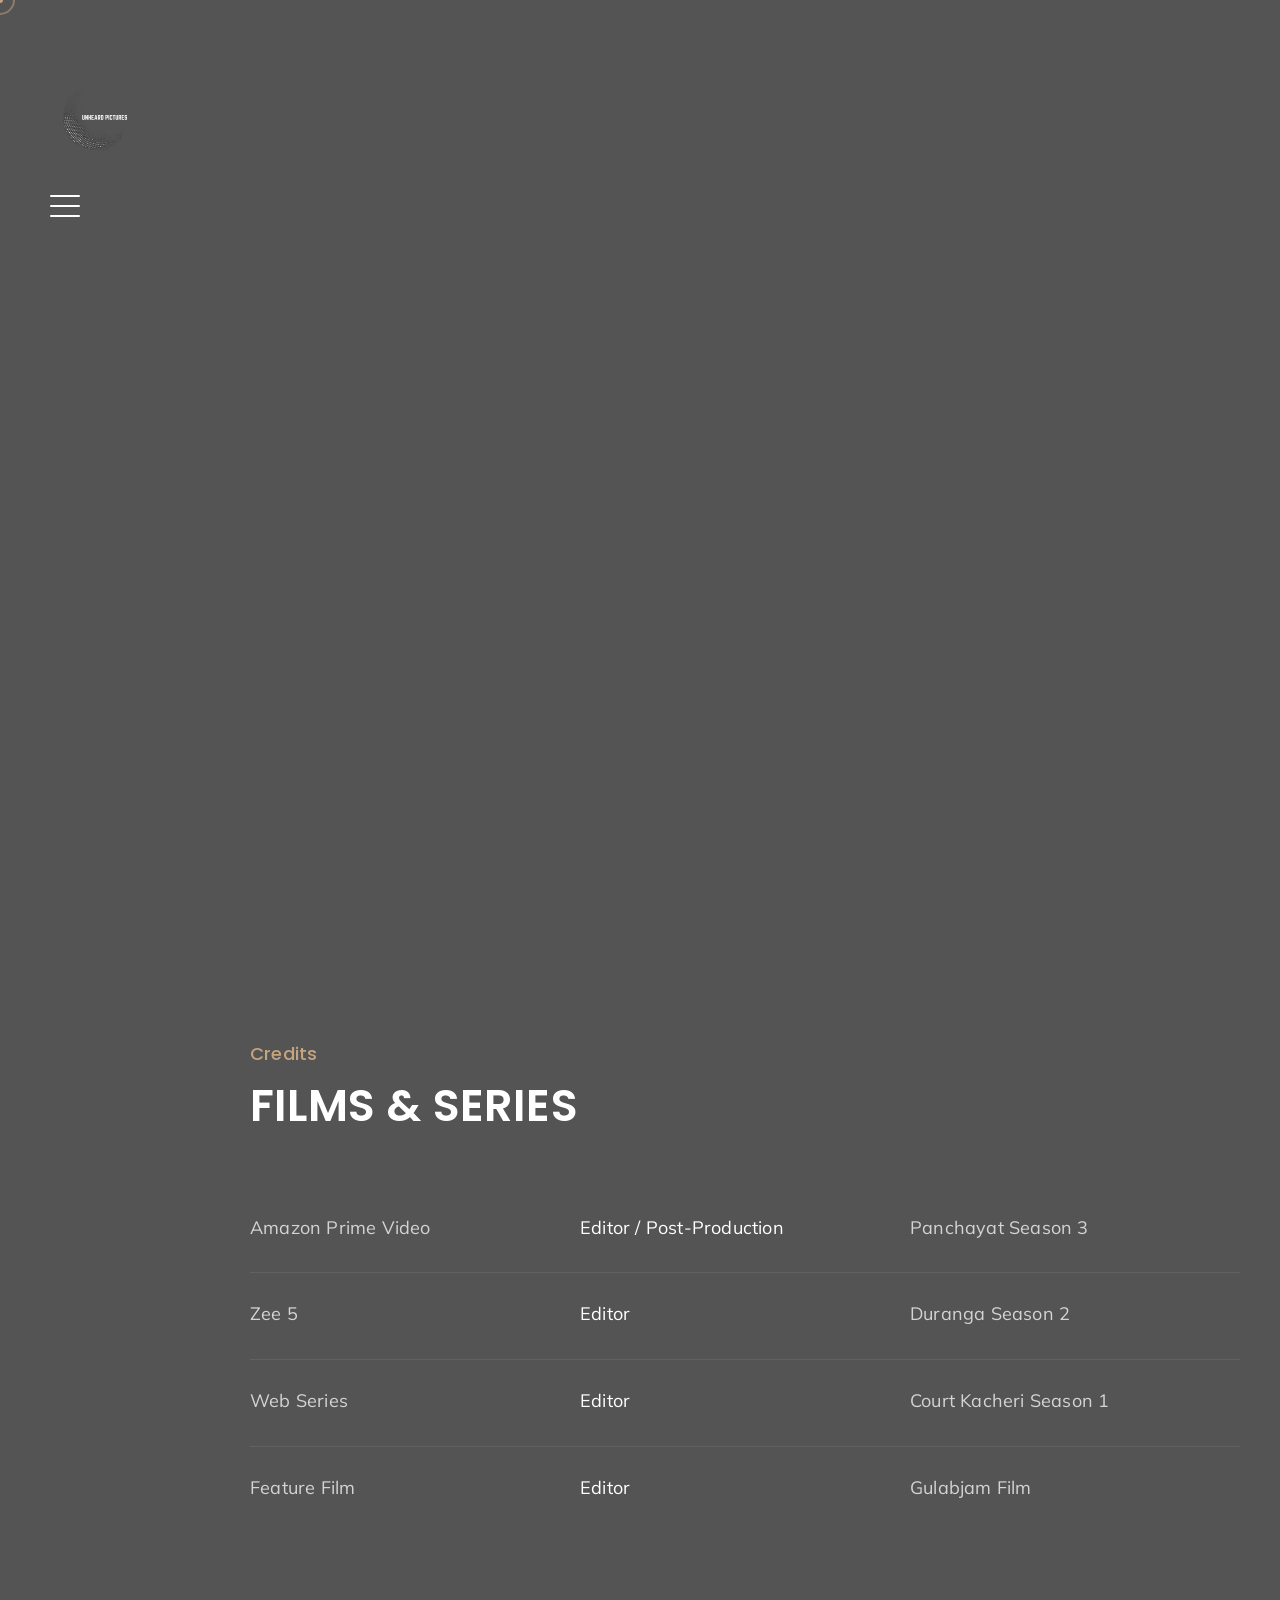
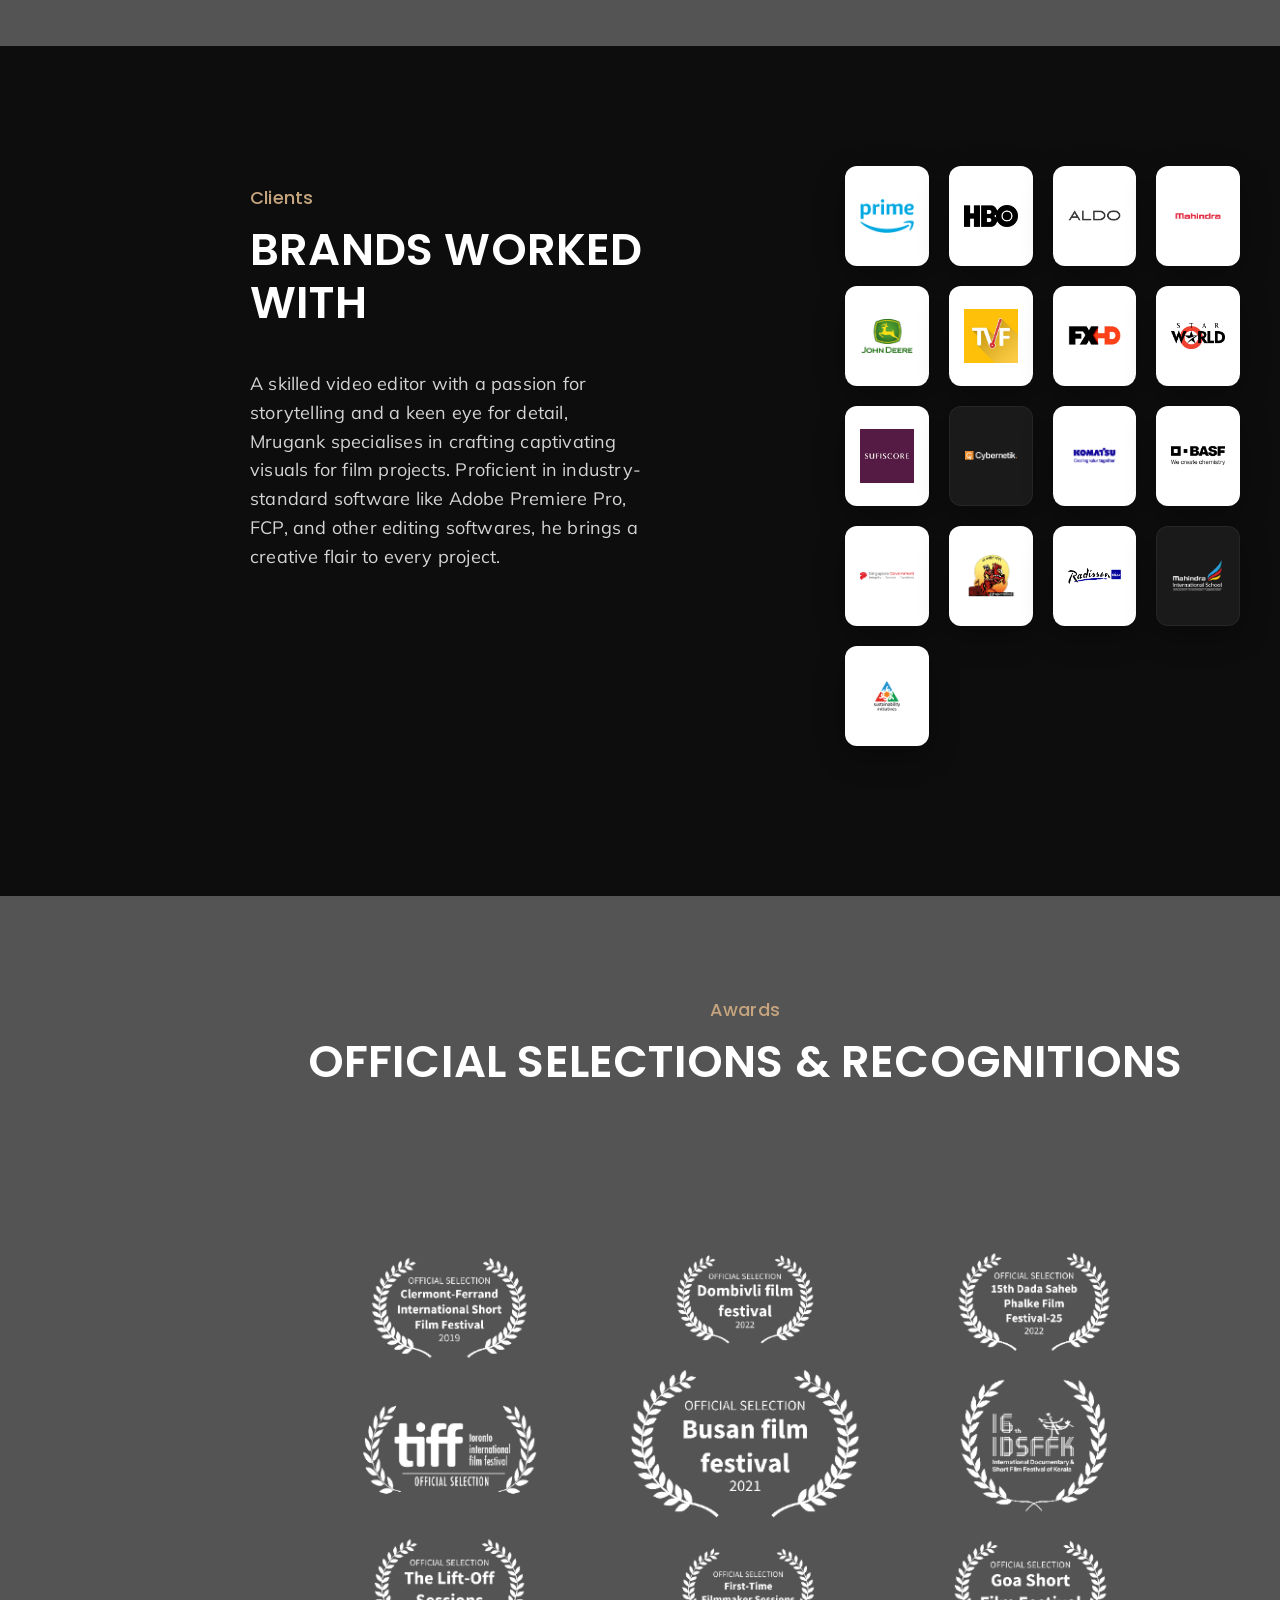
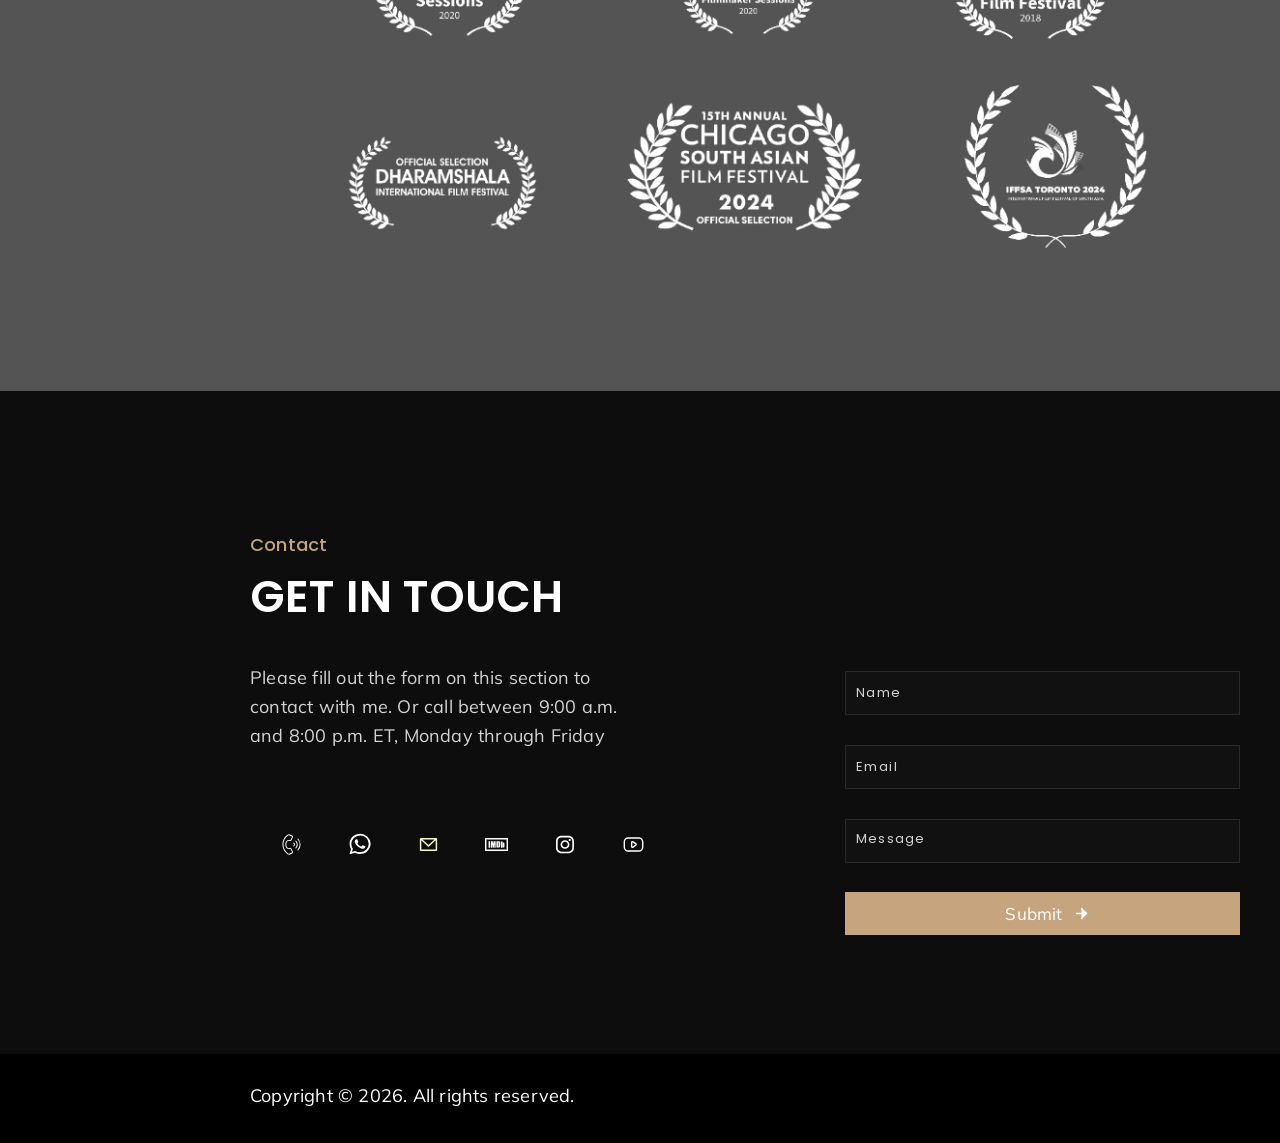
<file: index-dark.html>
<!DOCTYPE html>
<!--[if lt IE 7 ]><html class="ie ie6" lang="en"> <![endif]-->
<!--[if IE 7 ]><html class="ie ie7" lang="en"> <![endif]-->
<!--[if IE 8 ]><html class="ie ie8" lang="en"> <![endif]-->
<!--[if (gte IE 9)|!(IE)]><!-->
<html lang="en"> <!--<![endif]-->

<head>

	<meta http-equiv="Content-Type" content="text/html; charset=utf-8" />

	<meta name="description" content="Portfolio of Mrugank - Filmmaker & Video Editor">
	<meta name="author" content="Marketify">

	<meta name="viewport" content="width=device-width, initial-scale=1, maximum-scale=1">
	<meta name="referrer" content="strict-origin-when-cross-origin">

	<title>Mrugank | Filmmaker & Video Editor</title>

	<!-- STYLES -->
	<link
		href="https://fonts.googleapis.com/css2?family=Mulish:ital,wght@0,200;0,300;0,400;0,500;0,600;0,700;0,800;0,900;1,200;1,300;1,400;1,500;1,600;1,700;1,800;1,900&family=Poppins:ital,wght@0,300;0,400;0,500;0,600;0,700;0,800;0,900;1,300;1,400;1,500;1,600;1,700;1,800;1,900&display=swap"
		rel="stylesheet">
	<link
		href="https://fonts.googleapis.com/css2?family=Montserrat:ital,wght@0,100;0,200;0,300;0,400;0,500;0,600;0,700;0,800;0,900;1,100;1,200;1,300;1,400;1,500;1,600;1,700;1,800;1,900&display=swap"
		rel="stylesheet">

	<link rel="stylesheet" type="text/css" href="css/plugins.css" />
	<link rel="stylesheet" type="text/css" href="css/colors.css" />
	<link rel="stylesheet" type="text/css" href="css/dark.css" id="theme-css" />
	<link rel="stylesheet" type="text/css" href="css/style.css" />
	<!--<link rel="stylesheet" type="text/css" href="css/dark.css" />-->
	<!--[if lt IE 9]> <script type="text/javascript" src="js/modernizr.custom.js"></script> <![endif]-->
	<!-- /STYLES -->

</head>

<body>

	<!-- PRELOADER -->
	<div id="preloader">
		<div class="loader_line"></div>
	</div>
	<!-- /PRELOADER -->

	<!-- WRAPPER ALL -->
	<div class="kura_tm_all_wrap" data-magic-cursor="show" data-color="orange">
		<!-- If you want disable magic cursor change value to "hide" -->

		<!-- COLOR VALUES: blue, green, brown, pink, orange, black, white, purple, sky, cadetBlue, crimson, olive, red -->

		<!-- MODALBOX -->
		<div class="kura_tm_modalbox">
			<div class="box_inner">
				<div class="close">
					<a href="#"><img class="svg" src="img/svg/cancel.svg" alt="" /></a>
				</div>
				<div class="description_wrap"></div>
			</div>
		</div>
		<!-- /MODALBOX -->
		<!-- PORTFOLIO FULL VIEW -->
		<div class="kura_tm_portfolio_view">
			<div class="portfolio_inner">
				<div class="close_wrapper">
					<a href="#" class="close_button" id="portfolio-close-btn"><img class="svg" src="img/svg/cancel.svg"
							alt="" /></a>
				</div>
				<div class="container">
					<div class="portfolio_title">
						<span>Portfolio</span>
						<h3>My Work</h3>
					</div>
					<div class="portfolio_tabs">
						<button class="tab_btn active" data-tab="videos"><img src="img/video-icon.png" class="tab_icon" alt="" /> Videos</button>
						<button class="tab_btn" data-tab="photos"><img src="img/camera-icon.png" class="tab_icon" alt="" /> Photos</button>
					</div>
					<div class="tab_content" id="tab-videos">
						<div class="portfolio_grid">

							<div class="grid_item">
								<div class="list_inner">
									<div class="image">
										<div class="main"
											data-img-url="https://img.youtube.com/vi/PGVRRjIUyWQ/hqdefault.jpg"></div>
										<div class="play-button"></div>
									</div>
									<div class="details">
										<h3>THE JOYRIDE</h3>
										<span>Youtube Video</span>
									</div>
									<a class="kura_tm_full_link" href="https://www.youtube.com/watch?v=PGVRRjIUyWQ"
										target="_blank"></a>
								</div>
							</div>
							<div class="grid_item">
								<div class="list_inner">
									<div class="image">
										<div class="main"
											data-img-url="https://img.youtube.com/vi/VqvHjxYrW0E/hqdefault.jpg"></div>
										<div class="play-button"></div>
									</div>
									<div class="details">
										<h3>UGAOO BRAND AD</h3>
										<span>Youtube Video</span>
									</div>
									<a class="kura_tm_full_link" href="https://www.youtube.com/watch?v=VqvHjxYrW0E"
										target="_blank"></a>
								</div>
							</div>
							<div class="grid_item">
								<div class="list_inner">
									<div class="image">
										<div class="main"
											data-img-url="https://img.youtube.com/vi/QGFMMGMakAM/hqdefault.jpg"></div>
										<div class="play-button"></div>
									</div>
									<div class="details">
										<h3>HALF CA TRAILER</h3>
										<span>Youtube Video</span>
									</div>
									<a class="kura_tm_full_link" href="https://www.youtube.com/watch?v=QGFMMGMakAM"
										target="_blank"></a>
								</div>
							</div>

							<div class="grid_item">
								<div class="list_inner">
									<div class="image">
										<div class="main"
											data-img-url="https://img.youtube.com/vi/icWkR3Ortd4/hqdefault.jpg"></div>
										<div class="play-button"></div>
									</div>
									<div class="details">
										<h3>MAHINDRA TRACTOR 305 DI</h3>
										<span>Youtube Video</span>
									</div>
									<a class="kura_tm_full_link" href="https://www.youtube.com/watch?v=icWkR3Ortd4"
										target="_blank"></a>
								</div>
							</div>
							<div class="grid_item">
								<div class="list_inner">
									<div class="image">
										<div class="main"
											data-img-url="https://img.youtube.com/vi/uIZNxNqSfv8/hqdefault.jpg"></div>
										<div class="play-button"></div>
									</div>
									<div class="details">
										<h3>THE BROKEN TUSK</h3>
										<span>Youtube Video</span>
									</div>
									<a class="kura_tm_full_link" href="https://www.youtube.com/watch?v=uIZNxNqSfv8"
										target="_blank"></a>
								</div>
							</div>
							<div class="grid_item">
								<div class="list_inner">
									<div class="image">
										<div class="main"
											data-img-url="https://img.youtube.com/vi/RhvsyWBX2ZU/hqdefault.jpg"></div>
										<div class="play-button"></div>
									</div>
									<div class="details">
										<h3>FRONTLINE WARRIORS COVID</h3>
										<span>Youtube Video</span>
									</div>
									<a class="kura_tm_full_link" href="https://www.youtube.com/watch?v=RhvsyWBX2ZU"
										target="_blank"></a>
								</div>
							</div>

							<div class="grid_item">
								<div class="list_inner">
									<div class="image">
										<div class="main"
											data-img-url="https://img.youtube.com/vi/o2lAiQDgV7g/hqdefault.jpg"></div>
										<div class="play-button"></div>
									</div>
									<div class="details">
										<h3>50 YEARS OF VK GROUP</h3>
										<span>Youtube Video</span>
									</div>
									<a class="kura_tm_full_link" href="https://www.youtube.com/watch?v=o2lAiQDgV7g"
										target="_blank"></a>
								</div>
							</div>
							<div class="grid_item">
								<div class="list_inner">
									<div class="image">
										<div class="main"
											data-img-url="https://img.youtube.com/vi/qfFhkKH0yoQ/hqdefault.jpg"></div>
										<div class="play-button"></div>
									</div>
									<div class="details">
										<h3>UDAAN KE RANG</h3>
										<span>Youtube Video</span>
									</div>
									<a class="kura_tm_full_link" href="https://www.youtube.com/watch?v=qfFhkKH0yoQ"
										target="_blank"></a>
								</div>
							</div>
							<div class="grid_item">
								<div class="list_inner">
									<div class="image">
										<div class="main"
											data-img-url="https://img.youtube.com/vi/jHKb0UvOASE/hqdefault.jpg"></div>
										<div class="play-button"></div>
									</div>
									<div class="details">
										<h3>CO2 SYSTEM | FULLY AUTOMATIC</h3>
										<span>Youtube Video</span>
									</div>
									<a class="kura_tm_full_link" href="https://www.youtube.com/watch?v=jHKb0UvOASE"
										target="_blank"></a>
								</div>
							</div>
						</div>
					</div>
					<div class="tab_content gallery_zoom" id="tab-photos" style="display:none;">

						<h2 class="photo_category_title">Black and white film photos</h2>

						<!-- Album Chunk: P3200 Walk Prabhat road -->
						<h3 class="photo_album_heading">P3200 Walk Prabhat road</h3>
						<div class="photo_album_chunk">
							<div class="photos_grid">
								<!-- Photo 1 -->
								<div class="photo_item">
									<a class="zoom"
										href="https://lh3.googleusercontent.com/pw/AP1GczM6zJtlz8u2GUvHFXnXKnT_58tGQ60jQ5TnLT6_cRX2LkeMqv6r_xLz2PL-_Na7Xv5kl0tuXPNbN7K_cB1hAe_M5b8S5rNgKATHE2YOku5CCa2frbI8MKjgwOMWC_sVkxOB9RahLW3HSDtfR63B4QAB=w1373-h913-s-no-gm?authuser=0">
										<img src="https://lh3.googleusercontent.com/pw/AP1GczM6zJtlz8u2GUvHFXnXKnT_58tGQ60jQ5TnLT6_cRX2LkeMqv6r_xLz2PL-_Na7Xv5kl0tuXPNbN7K_cB1hAe_M5b8S5rNgKATHE2YOku5CCa2frbI8MKjgwOMWC_sVkxOB9RahLW3HSDtfR63B4QAB=w1373-h913-s-no-gm?authuser=0"
											alt="Prabhat Road 1" loading="lazy" />
									</a>
								</div>
								<!-- Photo 2 -->
								<div class="photo_item">
									<a class="zoom"
										href="https://lh3.googleusercontent.com/pw/AP1GczP9SuH3WzaI115lTpCQccRzlkDXWlIr-i67o2TuU35fHSnbufbFjPv_a9CmjQ3LnaX174Zxk1iEOPvnfyKQ_NSC948DmBKD0sB1joLrOHbTX1MQaOGNTWQgnOd0UcK9_20oaIkul7Snh0q7Rubif-x1=w610-h913-s-no-gm?authuser=0">
										<img src="https://lh3.googleusercontent.com/pw/AP1GczP9SuH3WzaI115lTpCQccRzlkDXWlIr-i67o2TuU35fHSnbufbFjPv_a9CmjQ3LnaX174Zxk1iEOPvnfyKQ_NSC948DmBKD0sB1joLrOHbTX1MQaOGNTWQgnOd0UcK9_20oaIkul7Snh0q7Rubif-x1=w610-h913-s-no-gm?authuser=0"
											alt="Prabhat Road 2" loading="lazy" />
									</a>
								</div>
								<!-- Photo 3 -->
								<div class="photo_item">
									<a class="zoom"
										href="https://lh3.googleusercontent.com/pw/AP1GczOn1uEFHW5xNtOhMtR0pc8vQA7GyIvDN85JUcUWBTDAd5dOS9Dk11ZGxQ4w4wgVvx8zF89sWrNeKzCZxkrcEEWcwsguEQc6XHSCAzkaI8RA1_ce9Sn-XONLQecBITut9uIU9qwksvXw40G77wXvE9j3=w1364-h913-s-no-gm?authuser=0">
										<img src="https://lh3.googleusercontent.com/pw/AP1GczOn1uEFHW5xNtOhMtR0pc8vQA7GyIvDN85JUcUWBTDAd5dOS9Dk11ZGxQ4w4wgVvx8zF89sWrNeKzCZxkrcEEWcwsguEQc6XHSCAzkaI8RA1_ce9Sn-XONLQecBITut9uIU9qwksvXw40G77wXvE9j3=w1364-h913-s-no-gm?authuser=0"
											alt="Prabhat Road 3" loading="lazy" />
									</a>
								</div>
								<!-- Photo 4 -->
								<div class="photo_item">
									<a class="zoom"
										href="https://lh3.googleusercontent.com/pw/AP1GczPTMQuzqwdY43-BPGjNpdOHFr6jtQcGLNx8h1y4bBUONayuYF17H5nrp8sw50deytb9kPdWldPIVeyfRXuFba8to_RA-QRmUyicEBcMB7A9jocYLswqft6YiOgkfCxhh0I7EYKylCROZrvcO9D7TYJm=w1439-h913-s-no-gm?authuser=0">
										<img src="https://lh3.googleusercontent.com/pw/AP1GczPTMQuzqwdY43-BPGjNpdOHFr6jtQcGLNx8h1y4bBUONayuYF17H5nrp8sw50deytb9kPdWldPIVeyfRXuFba8to_RA-QRmUyicEBcMB7A9jocYLswqft6YiOgkfCxhh0I7EYKylCROZrvcO9D7TYJm=w1439-h913-s-no-gm?authuser=0"
											alt="Prabhat Road 4" loading="lazy" />
									</a>
								</div>
								<!-- Photo 5 -->
								<div class="photo_item">
									<a class="zoom"
										href="https://lh3.googleusercontent.com/pw/AP1GczNzituXEizj5jh8ZCrFm-Iv6wa5dSYPsbNpg1BpyxZXb3qutoR9iijtBC7kB2AC012sqyEeECnokdhvAkl7EtQevj3dLBdnU7IGPnuV_e9DYDx2OMAPoDrqCuC4k2re1P4ZQhDhbglNtP7ijtflguY_=w1375-h913-s-no-gm?authuser=0">
										<img src="https://lh3.googleusercontent.com/pw/AP1GczNzituXEizj5jh8ZCrFm-Iv6wa5dSYPsbNpg1BpyxZXb3qutoR9iijtBC7kB2AC012sqyEeECnokdhvAkl7EtQevj3dLBdnU7IGPnuV_e9DYDx2OMAPoDrqCuC4k2re1P4ZQhDhbglNtP7ijtflguY_=w1375-h913-s-no-gm?authuser=0"
											alt="Prabhat Road 5" loading="lazy" />
									</a>
								</div>
								<!-- Photo 6 -->
								<div class="photo_item">
									<a class="zoom"
										href="https://lh3.googleusercontent.com/pw/AP1GczOom7kfBeYLdw2JqU9Gi8vTGlbk83bJhZMYZ5_eoM6YwBiUKW7li4hDIfPF9ItrgbptTqTYq5Rfkg6dAHtnnhdHhu2xMn_tzV30U6DD-hTpz2MGSpN-c3A2qnrOi4ZYTmtL0XrO7b7SQHqbfp26ImIK=w606-h913-s-no-gm?authuser=0">
										<img src="https://lh3.googleusercontent.com/pw/AP1GczOom7kfBeYLdw2JqU9Gi8vTGlbk83bJhZMYZ5_eoM6YwBiUKW7li4hDIfPF9ItrgbptTqTYq5Rfkg6dAHtnnhdHhu2xMn_tzV30U6DD-hTpz2MGSpN-c3A2qnrOi4ZYTmtL0XrO7b7SQHqbfp26ImIK=w606-h913-s-no-gm?authuser=0"
											alt="Prabhat Road 6" loading="lazy" />
									</a>
								</div>
								<!-- Photo 7 -->
								<div class="photo_item">
									<a class="zoom"
										href="https://lh3.googleusercontent.com/pw/AP1GczP8yJC8sbOMHt1ypBI1KI7slrikQVGBeEmxsMlkqZ2o6x3UMRk3_VDKvR-uBd7dZxmFQBawILz0SGymMaJtHrkimeALoslHLy3zSqzQDBAntBlijTU5lIqvxGQ56lr6v9FrUQqtKkDw3oiqR1UM6Qir=w1400-h913-s-no-gm?authuser=0">
										<img src="https://lh3.googleusercontent.com/pw/AP1GczP8yJC8sbOMHt1ypBI1KI7slrikQVGBeEmxsMlkqZ2o6x3UMRk3_VDKvR-uBd7dZxmFQBawILz0SGymMaJtHrkimeALoslHLy3zSqzQDBAntBlijTU5lIqvxGQ56lr6v9FrUQqtKkDw3oiqR1UM6Qir=w1400-h913-s-no-gm?authuser=0"
											alt="Prabhat Road 7" loading="lazy" />
									</a>
								</div>
								<!-- Photo 8 -->
								<div class="photo_item">
									<a class="zoom"
										href="https://lh3.googleusercontent.com/pw/AP1GczPLVkEWt9EvBZ2NxaP_GsQEDzwmr8HZxiiQzUzgBemhxnE6KYUHSoRriijR5BSWJaO8190rOHLDdPMYwLhWfrOlNrFPtmotSAglFjZ4mz-IuSiF2mTUv-ZYBtfa7Zx5PIYDIjagTzHx7LBmG5QLTLDQ=w650-h913-s-no-gm?authuser=0">
										<img src="https://lh3.googleusercontent.com/pw/AP1GczPLVkEWt9EvBZ2NxaP_GsQEDzwmr8HZxiiQzUzgBemhxnE6KYUHSoRriijR5BSWJaO8190rOHLDdPMYwLhWfrOlNrFPtmotSAglFjZ4mz-IuSiF2mTUv-ZYBtfa7Zx5PIYDIjagTzHx7LBmG5QLTLDQ=w650-h913-s-no-gm?authuser=0"
											alt="Prabhat Road 8" loading="lazy" />
									</a>
								</div>
							</div>
						</div>

						<!-- Album Chunk: Ganpati Visarjan -->
						<h3 class="photo_album_heading">Ganpati Visarjan</h3>
						<div class="photo_album_chunk">
							<div class="photos_grid">
								<!-- Valid Photo 1 -->
								<div class="photo_item">
									<a class="zoom"
										href="https://lh3.googleusercontent.com/pw/AP1GczM886Zxk7A-Ftfcu0BtxygsGT7KkLDJ5gHVQ3rZ7rh9GaqXz5SL7smJElPCqLzyp81NAEbvsQyrhpjUwunN1ThJ2YOeDjMOSkTflWQ9QatXXVJBxaWZzhfyJ2UcJJ-PeQQ3m0e-ZXO5IbaZUGKSyHmg=w1149-h913-s-no-gm?authuser=0">
										<img src="https://lh3.googleusercontent.com/pw/AP1GczM886Zxk7A-Ftfcu0BtxygsGT7KkLDJ5gHVQ3rZ7rh9GaqXz5SL7smJElPCqLzyp81NAEbvsQyrhpjUwunN1ThJ2YOeDjMOSkTflWQ9QatXXVJBxaWZzhfyJ2UcJJ-PeQQ3m0e-ZXO5IbaZUGKSyHmg=w1149-h913-s-no-gm?authuser=0"
											alt="Ganpati Visarjan 1" loading="lazy" />
									</a>
								</div>

								<!-- Photo 2 -->
								<div class="photo_item">
									<a class="zoom"
										href="https://lh3.googleusercontent.com/pw/AP1GczOBTy0lNdXgyYRzIywZSWtFmyhNmMhb2TSYaEI4Twm9tZuNKP33T1hsX76SegQ1OWVXErKE6mYlNhvKtEscS6FpGXjP-ngDiHxu8-SiTxnln9nsqJ-4tlWcXVRUZRfqFVO2ZjK4o1hHzLqHSoLhG1eb=w1359-h913-s-no-gm?authuser=0">
										<img src="https://lh3.googleusercontent.com/pw/AP1GczOBTy0lNdXgyYRzIywZSWtFmyhNmMhb2TSYaEI4Twm9tZuNKP33T1hsX76SegQ1OWVXErKE6mYlNhvKtEscS6FpGXjP-ngDiHxu8-SiTxnln9nsqJ-4tlWcXVRUZRfqFVO2ZjK4o1hHzLqHSoLhG1eb=w1359-h913-s-no-gm?authuser=0"
											alt="Ganpati Visarjan 2" loading="lazy" />
									</a>
								</div>

								<!-- Photo 3 -->
								<div class="photo_item">
									<a class="zoom"
										href="https://lh3.googleusercontent.com/pw/AP1GczOBwOUjaSjkR-QhsnYjsoFzTfnUY9OTpEbq6QDswHnBrA27sLi9WG4pTbSjbf9U5UsFAWNV4wOSv3-Qm-72hZNLrXcFD48M937YBfM7KNF_und-qyhQZpIzBXAAz6fzqxo8vNfSlZjxZ_lC42UATp-T=w1366-h913-s-no-gm?authuser=0">
										<img src="https://lh3.googleusercontent.com/pw/AP1GczOBwOUjaSjkR-QhsnYjsoFzTfnUY9OTpEbq6QDswHnBrA27sLi9WG4pTbSjbf9U5UsFAWNV4wOSv3-Qm-72hZNLrXcFD48M937YBfM7KNF_und-qyhQZpIzBXAAz6fzqxo8vNfSlZjxZ_lC42UATp-T=w1366-h913-s-no-gm?authuser=0"
											alt="Ganpati Visarjan 3" loading="lazy" />
									</a>
								</div>

								<!-- Photo 4 -->
								<div class="photo_item">
									<a class="zoom"
										href="https://lh3.googleusercontent.com/pw/AP1GczNiFsAUANI30W7uyy53aIDlXQkU1PQ1VDyqwp9MBOxpFhNKSmRdNS6kkpJN1HEM6gUVr_nfStqrCKW33buHt2XT2sXlWO_0ia8FMFpnBuFJjcMFROn3GCdMshhKou8ihUsMJlBQVwGw9DNlTJBKX-T6=w1365-h913-s-no-gm?authuser=0">
										<img src="https://lh3.googleusercontent.com/pw/AP1GczNiFsAUANI30W7uyy53aIDlXQkU1PQ1VDyqwp9MBOxpFhNKSmRdNS6kkpJN1HEM6gUVr_nfStqrCKW33buHt2XT2sXlWO_0ia8FMFpnBuFJjcMFROn3GCdMshhKou8ihUsMJlBQVwGw9DNlTJBKX-T6=w1365-h913-s-no-gm?authuser=0"
											alt="Ganpati Visarjan 4" loading="lazy" />
									</a>
								</div>
							</div>
						</div>

						<!-- Album Chunk: Ganpati Pune -->
						<h3 class="photo_album_heading">Ganpati Pune</h3>
						<div class="photo_album_chunk">
							<div class="photos_grid">
								<!-- Photo 1 -->
								<div class="photo_item">
									<a class="zoom"
										href="https://lh3.googleusercontent.com/pw/AP1GczN8Als7vVimfv7KFugIGtZeuTBkr0-bx6VHLMr2AWh_BitFdCOYu3L_55L5c5GQCJlgr9X5RLvbxZUQJ9I0JIwjCLlwB25eXzcRQKMZrJLdklW3EFckXD0FzOMDAR6pCAvZcXy5HzEPKEkG-qyqFEyH=w1353-h913-s-no-gm?authuser=0">
										<img src="https://lh3.googleusercontent.com/pw/AP1GczN8Als7vVimfv7KFugIGtZeuTBkr0-bx6VHLMr2AWh_BitFdCOYu3L_55L5c5GQCJlgr9X5RLvbxZUQJ9I0JIwjCLlwB25eXzcRQKMZrJLdklW3EFckXD0FzOMDAR6pCAvZcXy5HzEPKEkG-qyqFEyH=w1353-h913-s-no-gm?authuser=0"
											alt="Ganpati Pune 1" loading="lazy" />
									</a>
								</div>

								<!-- Photo 2 -->
								<div class="photo_item">
									<a class="zoom"
										href="https://lh3.googleusercontent.com/pw/AP1GczNvlP6AMAkt7_dNW37z-kqdbxOlZHQ5c5ep22-eABG70DwV3dKs4JyKfqEaSjNGKUwVKQDlfgxfDg7f9bZkV5tetej9zL-9LFLU3M8n5GIhkpzMLv1eYg5Kvpg5_pExH-D7WqvyM9qQI-Y17DjPuujA=w1373-h913-s-no-gm?authuser=0">
										<img src="https://lh3.googleusercontent.com/pw/AP1GczNvlP6AMAkt7_dNW37z-kqdbxOlZHQ5c5ep22-eABG70DwV3dKs4JyKfqEaSjNGKUwVKQDlfgxfDg7f9bZkV5tetej9zL-9LFLU3M8n5GIhkpzMLv1eYg5Kvpg5_pExH-D7WqvyM9qQI-Y17DjPuujA=w1373-h913-s-no-gm?authuser=0"
											alt="Ganpati Pune 2" loading="lazy" />
									</a>
								</div>

								<!-- Photo 3 -->
								<div class="photo_item">
									<a class="zoom"
										href="https://lh3.googleusercontent.com/pw/AP1GczOBQDDtjL_8lV7mY_a7kmMiMuqg6cvuD7KcfKVO-_NiUxEzREBoNofUzA3V0TPEKa06hvI096g5IUJxVz8R9q2JAIzyXNFFEur8UTRxpFUIHjWYM1WFJKhbmY9rdaJh_N_42mhJu38YA3rA9PxCGQQp=w1388-h913-s-no-gm?authuser=0">
										<img src="https://lh3.googleusercontent.com/pw/AP1GczOBQDDtjL_8lV7mY_a7kmMiMuqg6cvuD7KcfKVO-_NiUxEzREBoNofUzA3V0TPEKa06hvI096g5IUJxVz8R9q2JAIzyXNFFEur8UTRxpFUIHjWYM1WFJKhbmY9rdaJh_N_42mhJu38YA3rA9PxCGQQp=w1388-h913-s-no-gm?authuser=0"
											alt="Ganpati Pune 3" loading="lazy" />
									</a>
								</div>

								<!-- Photo 4 -->
								<div class="photo_item">
									<a class="zoom"
										href="https://lh3.googleusercontent.com/pw/AP1GczO765mlaRiMfwTlf48r5UPAtbUE0_det1wQgJOGjKX_PGZlYWbZSG5WniXPntg0vmdZ3-jFoYugMIHq4JudeByWVC833QQjFCqjI3_Jxx5Nk7pI6XVvkwGPU_m3t4XR7NKSuOvJEcUdlGBtVBgaL80D=w1390-h913-s-no-gm?authuser=0">
										<img src="https://lh3.googleusercontent.com/pw/AP1GczO765mlaRiMfwTlf48r5UPAtbUE0_det1wQgJOGjKX_PGZlYWbZSG5WniXPntg0vmdZ3-jFoYugMIHq4JudeByWVC833QQjFCqjI3_Jxx5Nk7pI6XVvkwGPU_m3t4XR7NKSuOvJEcUdlGBtVBgaL80D=w1390-h913-s-no-gm?authuser=0"
											alt="Ganpati Pune 4" loading="lazy" />
									</a>
								</div>

								<!-- Photo 5 -->
								<div class="photo_item">
									<a class="zoom"
										href="https://lh3.googleusercontent.com/pw/AP1GczN751SRgsOBTortaQPvB4ItuTK0EJJaXB34SP55L2vgXaUEDlGVT6yVZNfAu4VcplX6A6RCgMFwWPZs4g2hVkWesfgSBfiAVxDnaxiOvLr-oXOiFlaKzyDs7xHLH24kT8MLl6Bx733KELGx6LcIkqxA=w1408-h913-s-no-gm?authuser=0">
										<img src="https://lh3.googleusercontent.com/pw/AP1GczN751SRgsOBTortaQPvB4ItuTK0EJJaXB34SP55L2vgXaUEDlGVT6yVZNfAu4VcplX6A6RCgMFwWPZs4g2hVkWesfgSBfiAVxDnaxiOvLr-oXOiFlaKzyDs7xHLH24kT8MLl6Bx733KELGx6LcIkqxA=w1408-h913-s-no-gm?authuser=0"
											alt="Ganpati Pune 5" loading="lazy" />
									</a>
								</div>

								<!-- Photo 6 -->
								<div class="photo_item">
									<a class="zoom"
										href="https://lh3.googleusercontent.com/pw/AP1GczOlEqfREgFUir5hRCJbGNJ8jZBYb3OewXboP3pk5PH-Hv0CP-ZVsHn0y497WqdnPJodyXCO33U6Nu-MmscqVFtHxC1z3FwFgMZokWC5rh2Xwafcr2QNMdkesbEFH84fwlURZrUyem3mRc8stlqhETmx=w609-h913-s-no-gm?authuser=0">
										<img src="https://lh3.googleusercontent.com/pw/AP1GczOlEqfREgFUir5hRCJbGNJ8jZBYb3OewXboP3pk5PH-Hv0CP-ZVsHn0y497WqdnPJodyXCO33U6Nu-MmscqVFtHxC1z3FwFgMZokWC5rh2Xwafcr2QNMdkesbEFH84fwlURZrUyem3mRc8stlqhETmx=w609-h913-s-no-gm?authuser=0"
											alt="Ganpati Pune 6" loading="lazy" />
									</a>
								</div>
							</div>
						</div>

						<h3 class="photo_album_heading">Palace B&W</h3>
						<div class="photo_album_chunk">
							<div class="photos_grid">
								<div class="photo_item">
									<a class="zoom" href="https://lh3.googleusercontent.com/pw/AP1GczPQYBUCQzkHJE04DcxL-DNM0wR52mSy1t48u7359FRkHSDyL1c2NfA1eVHLmLhoZ3D1tbCnF5JGFob7bnDWXk5wYoxsqHUqltjPrEhl0riuA8r02SV_hWtJtc0_hMQjGR6q_mLikprq8TYT-sMJWVhs=w614-h913-s-no-gm?authuser=0">
										<img src="https://lh3.googleusercontent.com/pw/AP1GczPQYBUCQzkHJE04DcxL-DNM0wR52mSy1t48u7359FRkHSDyL1c2NfA1eVHLmLhoZ3D1tbCnF5JGFob7bnDWXk5wYoxsqHUqltjPrEhl0riuA8r02SV_hWtJtc0_hMQjGR6q_mLikprq8TYT-sMJWVhs=w614-h913-s-no-gm?authuser=0" alt="Palace B&W 1" loading="lazy" />
									</a>
								</div>
								<div class="photo_item">
									<a class="zoom" href="https://lh3.googleusercontent.com/pw/AP1GczPlyOPRXqHUDOpBLehzrGr2Lz7UwH86FnH5-_3UYkxLwS-84rjsGZYKIkBQIxzx56LsMNZetA_tkg1EEtof0lgUw2QcFDfsxIu8rqAJZmmNZDfRabtfb6NRgq8ssw3_KyYLPzhDUfDJLf6Hdf7A8ogc=w1355-h913-s-no-gm?authuser=0">
										<img src="https://lh3.googleusercontent.com/pw/AP1GczPlyOPRXqHUDOpBLehzrGr2Lz7UwH86FnH5-_3UYkxLwS-84rjsGZYKIkBQIxzx56LsMNZetA_tkg1EEtof0lgUw2QcFDfsxIu8rqAJZmmNZDfRabtfb6NRgq8ssw3_KyYLPzhDUfDJLf6Hdf7A8ogc=w1355-h913-s-no-gm?authuser=0" alt="Palace B&W 2" loading="lazy" />
									</a>
								</div>
								<div class="photo_item">
									<a class="zoom" href="https://lh3.googleusercontent.com/pw/AP1GczOs82gkEr3hQutuVju1oq_yPxZtNh_kwe3yHQbxAW6HhTvE5A3oXF5sn7wUtmOjsOeKDuXDkzu6A3GLwytsLnLb66YZcxGClXdkiOy0E4gVdjbwfUz6f6LXv3PIpi_e_GvgHwI6fbjPDdPvXtu5zC2R=w1353-h913-s-no-gm?authuser=0">
										<img src="https://lh3.googleusercontent.com/pw/AP1GczOs82gkEr3hQutuVju1oq_yPxZtNh_kwe3yHQbxAW6HhTvE5A3oXF5sn7wUtmOjsOeKDuXDkzu6A3GLwytsLnLb66YZcxGClXdkiOy0E4gVdjbwfUz6f6LXv3PIpi_e_GvgHwI6fbjPDdPvXtu5zC2R=w1353-h913-s-no-gm?authuser=0" alt="Palace B&W 3" loading="lazy" />
									</a>
								</div>
								<div class="photo_item">
									<a class="zoom" href="https://lh3.googleusercontent.com/pw/AP1GczNTZAtbOEral8sHb3YCzICls1Lu2xPsL88Y6DEm_KWsz4dBQdtKba_eFwuVu9tJwYNQH98n5vom2WETJ-COY3ZDOQhaan6oCjwJWlgPetSvMFRuiEDU7CwQKwxdkVBSdgE35U52fiFtCFtNlTnBsjFM=w1278-h913-s-no-gm?authuser=0">
										<img src="https://lh3.googleusercontent.com/pw/AP1GczNTZAtbOEral8sHb3YCzICls1Lu2xPsL88Y6DEm_KWsz4dBQdtKba_eFwuVu9tJwYNQH98n5vom2WETJ-COY3ZDOQhaan6oCjwJWlgPetSvMFRuiEDU7CwQKwxdkVBSdgE35U52fiFtCFtNlTnBsjFM=w1278-h913-s-no-gm?authuser=0" alt="Palace B&W 4" loading="lazy" />
									</a>
								</div>
								<div class="photo_item">
									<a class="zoom" href="https://lh3.googleusercontent.com/pw/AP1GczOSQeM7EXge1VOP0fyzcJjulZqgNy0z_L6rD3QsqgqwDc1V_dOhjqTVDKIslsdMPM-Jg1WWEI_xv_fpDNqt0Xj4E_QFsKHtVSAomUn5vuIdSxT53Nc1dHGzhLHLO9ZPHew8NiYfQRQhtI1JvJk2bsZO=w1369-h913-s-no-gm?authuser=0">
										<img src="https://lh3.googleusercontent.com/pw/AP1GczOSQeM7EXge1VOP0fyzcJjulZqgNy0z_L6rD3QsqgqwDc1V_dOhjqTVDKIslsdMPM-Jg1WWEI_xv_fpDNqt0Xj4E_QFsKHtVSAomUn5vuIdSxT53Nc1dHGzhLHLO9ZPHew8NiYfQRQhtI1JvJk2bsZO=w1369-h913-s-no-gm?authuser=0" alt="Palace B&W 5" loading="lazy" />
									</a>
								</div>
								<div class="photo_item">
									<a class="zoom" href="https://lh3.googleusercontent.com/pw/AP1GczOpuVe8ba6CHb4pdiA11td8em7pcjQ-vHXkk4MTVTctDAVGZESAOaD8W4031Z_YCamogslVePJo81LWHyawHNQOsU8DSfwNx4aOIn4bjM2EuGajuRG_WZT7IWvwbBHPjm-kq6EHiNwdJm04NdlYRK8m=w621-h913-s-no-gm?authuser=0">
										<img src="https://lh3.googleusercontent.com/pw/AP1GczOpuVe8ba6CHb4pdiA11td8em7pcjQ-vHXkk4MTVTctDAVGZESAOaD8W4031Z_YCamogslVePJo81LWHyawHNQOsU8DSfwNx4aOIn4bjM2EuGajuRG_WZT7IWvwbBHPjm-kq6EHiNwdJm04NdlYRK8m=w621-h913-s-no-gm?authuser=0" alt="Palace B&W 6" loading="lazy" />
									</a>
								</div>
							</div>
						</div>

						<h3 class="photo_album_heading">Portraits Sohil Vaidya</h3>
						<div class="photo_album_chunk">
							<div class="photos_grid">
								<div class="photo_item">
									<a class="zoom" href="https://lh3.googleusercontent.com/pw/AP1GczNCxFcNwg_weE51r665staerVyOncKIenFrYYyU2ms1DkOZ54KFkNDdIaOEV2W7SCAJ3_58ZzN5HtSBM_Lh6eSRVuYIXC-mNGbaCCEB7BZDwWHLrWwUWAqzZBjx1I2lZXt3bgM-InPapF0vKGhqhbvP=w970-h913-s-no-gm?authuser=0">
										<img src="https://lh3.googleusercontent.com/pw/AP1GczNCxFcNwg_weE51r665staerVyOncKIenFrYYyU2ms1DkOZ54KFkNDdIaOEV2W7SCAJ3_58ZzN5HtSBM_Lh6eSRVuYIXC-mNGbaCCEB7BZDwWHLrWwUWAqzZBjx1I2lZXt3bgM-InPapF0vKGhqhbvP=w970-h913-s-no-gm?authuser=0" alt="Portraits Sohil Vaidya 1" loading="lazy" />
									</a>
								</div>
								<div class="photo_item">
									<a class="zoom" href="https://lh3.googleusercontent.com/pw/AP1GczPeT1j3ggnA3y3JAkkRf4rjV0lhvsrbXox0zg5gs9zJ-Fr_ankpnaVVVQVTP4dRJ5XuWOPQw3jPCarFx-QGY0yOAo_Er5Pr0m8Bs2w_TMDCYnYAwP3IPGOC7_mKNlioR02GbFn4QuxFz9F19p0DrLyt=w908-h913-s-no-gm?authuser=0">
										<img src="https://lh3.googleusercontent.com/pw/AP1GczPeT1j3ggnA3y3JAkkRf4rjV0lhvsrbXox0zg5gs9zJ-Fr_ankpnaVVVQVTP4dRJ5XuWOPQw3jPCarFx-QGY0yOAo_Er5Pr0m8Bs2w_TMDCYnYAwP3IPGOC7_mKNlioR02GbFn4QuxFz9F19p0DrLyt=w908-h913-s-no-gm?authuser=0" alt="Portraits Sohil Vaidya 2" loading="lazy" />
									</a>
								</div>
								<div class="photo_item">
									<a class="zoom" href="https://lh3.googleusercontent.com/pw/AP1GczPpduAqESlo_O2C08SPXf3dv3EaLEJJKm4FGaNfjAL1vNstgihoLwg1tRTRbrRBmfQJLE3JQCjMANDY2zueMFWY6H02Zuu4AEfNBUfC_YWlH4yaJ6zdt0cUPtgYguHJWIqE3UVRKFKHTkMuAqtxLYwc=w901-h913-s-no-gm?authuser=0">
										<img src="https://lh3.googleusercontent.com/pw/AP1GczPpduAqESlo_O2C08SPXf3dv3EaLEJJKm4FGaNfjAL1vNstgihoLwg1tRTRbrRBmfQJLE3JQCjMANDY2zueMFWY6H02Zuu4AEfNBUfC_YWlH4yaJ6zdt0cUPtgYguHJWIqE3UVRKFKHTkMuAqtxLYwc=w901-h913-s-no-gm?authuser=0" alt="Portraits Sohil Vaidya 3" loading="lazy" />
									</a>
								</div>
								<div class="photo_item">
									<a class="zoom" href="https://lh3.googleusercontent.com/pw/AP1GczMGdt3GhVZwcCDtVl8i_UpnnjQbG4Vtvx9B50hJvEpyi-BvQ4srheCU1UOCEgTBXogbHU7h2vdcsQgVUupVs3vzppN5d9pfsKQ-foqWZVbisjZ7UHyiUkQKtlJg_Qo7PALCJGLEnIXEMoWQk9E4VXi0=w896-h913-s-no-gm?authuser=0">
										<img src="https://lh3.googleusercontent.com/pw/AP1GczMGdt3GhVZwcCDtVl8i_UpnnjQbG4Vtvx9B50hJvEpyi-BvQ4srheCU1UOCEgTBXogbHU7h2vdcsQgVUupVs3vzppN5d9pfsKQ-foqWZVbisjZ7UHyiUkQKtlJg_Qo7PALCJGLEnIXEMoWQk9E4VXi0=w896-h913-s-no-gm?authuser=0" alt="Portraits Sohil Vaidya 4" loading="lazy" />
									</a>
								</div>
							</div>
						</div>

						<h2 class="photo_category_title">Colour film photos</h2>
						<h3 class="photo_album_heading">Night Pune</h3>
						<div class="photo_album_chunk">
							<div class="photos_grid">
								<!-- Photo 1 -->
								<div class="photo_item">
									<a class="zoom" href="https://lh3.googleusercontent.com/pw/AP1GczNJyYAm3HdrH6LTV5_KUCPXgLqbVgbBUYAKryHjZMq7YHFeYLbdrJ_HmnXxPJ2rKID0SNQHk8FtgYLbdo86jY6i6DkH_oWdoy6FgwijvLZV2Jtd13fhhQfnhyvPRHx4S2qP53Zo1QwEFWorTZSqJcse=w633-h913-s-no-gm?authuser=0">
										<img src="https://lh3.googleusercontent.com/pw/AP1GczNJyYAm3HdrH6LTV5_KUCPXgLqbVgbBUYAKryHjZMq7YHFeYLbdrJ_HmnXxPJ2rKID0SNQHk8FtgYLbdo86jY6i6DkH_oWdoy6FgwijvLZV2Jtd13fhhQfnhyvPRHx4S2qP53Zo1QwEFWorTZSqJcse=w633-h913-s-no-gm?authuser=0" alt="Night Pune 1" loading="lazy" />
									</a>
								</div>
								<!-- Photo 2 -->
								<div class="photo_item">
									<a class="zoom" href="https://lh3.googleusercontent.com/pw/AP1GczOQiL_PyD3oMjnok_2Gb5PBc25HhNjzfxSkoIGZdNM6Lde1ZrwhkTOnOxRedHIjHZxVyVVQ7XIGSkvWVbABQJOuDP5GNz_xbUknQw-iDgZFW_2cBZSLaKDTNMZuFfXeAc00IakpLJ_2wssyabS-Zqus=w613-h913-s-no-gm?authuser=0">
										<img src="https://lh3.googleusercontent.com/pw/AP1GczOQiL_PyD3oMjnok_2Gb5PBc25HhNjzfxSkoIGZdNM6Lde1ZrwhkTOnOxRedHIjHZxVyVVQ7XIGSkvWVbABQJOuDP5GNz_xbUknQw-iDgZFW_2cBZSLaKDTNMZuFfXeAc00IakpLJ_2wssyabS-Zqus=w613-h913-s-no-gm?authuser=0" alt="Night Pune 2" loading="lazy" />
									</a>
								</div>
								<!-- Photo 3 -->
								<div class="photo_item">
									<a class="zoom" href="https://lh3.googleusercontent.com/pw/AP1GczORWAG-LMuEs8R2xd8H9BKub9YgEBBBjTxR6QvBsN_RiVPbaCfyV58aXE75Drxok2v6F88zhHDIRP_yjOjJOffnB7zGaCybN_l1DXmYFEhV9BV6X1svY7B1Luj3EBqbpBcQiY34BJOF3Xe0DdxrmZ2J=w614-h913-s-no-gm?authuser=0">
										<img src="https://lh3.googleusercontent.com/pw/AP1GczORWAG-LMuEs8R2xd8H9BKub9YgEBBBjTxR6QvBsN_RiVPbaCfyV58aXE75Drxok2v6F88zhHDIRP_yjOjJOffnB7zGaCybN_l1DXmYFEhV9BV6X1svY7B1Luj3EBqbpBcQiY34BJOF3Xe0DdxrmZ2J=w614-h913-s-no-gm?authuser=0" alt="Night Pune 3" loading="lazy" />
									</a>
								</div>
							</div>
						</div>

						<!-- Album Chunk: Hustle Culture -->
						<h3 class="photo_album_heading">Hustle Culture</h3>
						<div class="photo_album_chunk">
							<div class="photos_grid">
								<!-- Photo 1 -->
								<div class="photo_item">
									<a class="zoom"
										href="https://lh3.googleusercontent.com/pw/AP1GczMo_gxoGiCoRE37Jj8hJ-6R2kE9U8qCqbWfhh2WkVTwB75lJtX9PzertXr-qZcyxGudW06cXHYUrpMwcQM_RYU9k6gg1a8_WZPawH9IuRvqRqG0kJ1ad_cGTbkQMxzyoJgdwIExrg_QEZ1wJ7kTwP6V=w1376-h913-s-no-gm?authuser=0">
										<img src="https://lh3.googleusercontent.com/pw/AP1GczMo_gxoGiCoRE37Jj8hJ-6R2kE9U8qCqbWfhh2WkVTwB75lJtX9PzertXr-qZcyxGudW06cXHYUrpMwcQM_RYU9k6gg1a8_WZPawH9IuRvqRqG0kJ1ad_cGTbkQMxzyoJgdwIExrg_QEZ1wJ7kTwP6V=w1376-h913-s-no-gm?authuser=0"
											alt="Hustle Culture 1" loading="lazy" />
									</a>
								</div>

								<!-- Photo 2 -->
								<div class="photo_item">
									<a class="zoom"
										href="https://lh3.googleusercontent.com/pw/AP1GczM-0ZkP_oHQUXThSG2YgoJ_NX2EwpLeBLCaeVtQxttpXI1YndtRAIiENUm3qKPQNGqwSdCRJP7Qz2UWJN4Ez4d8JLmNohM7y-75W73L7XuyI7iWcRrb45TRKOw9wmP1KczsAmJqE9r_9wDeQTnaXbw0=w615-h913-s-no-gm?authuser=0">
										<img src="https://lh3.googleusercontent.com/pw/AP1GczM-0ZkP_oHQUXThSG2YgoJ_NX2EwpLeBLCaeVtQxttpXI1YndtRAIiENUm3qKPQNGqwSdCRJP7Qz2UWJN4Ez4d8JLmNohM7y-75W73L7XuyI7iWcRrb45TRKOw9wmP1KczsAmJqE9r_9wDeQTnaXbw0=w615-h913-s-no-gm?authuser=0"
											alt="Hustle Culture 2" loading="lazy" />
									</a>
								</div>

								<!-- Photo 3 -->
								<div class="photo_item">
									<a class="zoom"
										href="https://lh3.googleusercontent.com/pw/AP1GczPo-uERjebk95IbIA8jC7u6pDekXU4UpJY93H0pdS2GhP28c2MCeKEiFOs1XgdJo4_p130RBV73ajgcV-j3x59svVSlNTXOGOAttnqdeNceqBaGLtgjHli0IqAPbkXEF3XnZIU082wGwYv1kxnhFEUF=w1368-h913-s-no-gm?authuser=0">
										<img src="https://lh3.googleusercontent.com/pw/AP1GczPo-uERjebk95IbIA8jC7u6pDekXU4UpJY93H0pdS2GhP28c2MCeKEiFOs1XgdJo4_p130RBV73ajgcV-j3x59svVSlNTXOGOAttnqdeNceqBaGLtgjHli0IqAPbkXEF3XnZIU082wGwYv1kxnhFEUF=w1368-h913-s-no-gm?authuser=0"
											alt="Hustle Culture 3" loading="lazy" />
									</a>
								</div>

								<!-- Photo 4 -->
								<div class="photo_item">
									<a class="zoom"
										href="https://lh3.googleusercontent.com/pw/AP1GczPFMUlnJM6V2rgMcYSN5HLukazd5RX0TCOTWWn8_97uMIPz8tT7KCtUyMebWCCvTQnDmkLScKUynk8bqwnTWEM-qhUBjYhNTddB5-LUXLQp2HEGMt_0Zb86G6MwAGkaapi3r8ntJi66w0Ei7prX9rA4=w614-h913-s-no-gm?authuser=0">
										<img src="https://lh3.googleusercontent.com/pw/AP1GczPFMUlnJM6V2rgMcYSN5HLukazd5RX0TCOTWWn8_97uMIPz8tT7KCtUyMebWCCvTQnDmkLScKUynk8bqwnTWEM-qhUBjYhNTddB5-LUXLQp2HEGMt_0Zb86G6MwAGkaapi3r8ntJi66w0Ei7prX9rA4=w614-h913-s-no-gm?authuser=0"
											alt="Hustle Culture 4" loading="lazy" />
									</a>
								</div>

								<!-- Photo 5 -->
								<div class="photo_item">
									<a class="zoom"
										href="https://lh3.googleusercontent.com/pw/AP1GczNlj-wk6Ey049T9u-ytOzCrgpw02z9RFjtomo4dkqw5tSPhi7ngeJ9nRw2Hf2Vy_Df_Tyfl2qbwOUMa_PtjMXOjBpd2ERv5E_hsga6YrfSssQRiJviEdyS_iLd8puvhNCuIjLeyFhsa9Qko-varBhOz=w620-h913-s-no-gm?authuser=0">
										<img src="https://lh3.googleusercontent.com/pw/AP1GczNlj-wk6Ey049T9u-ytOzCrgpw02z9RFjtomo4dkqw5tSPhi7ngeJ9nRw2Hf2Vy_Df_Tyfl2qbwOUMa_PtjMXOjBpd2ERv5E_hsga6YrfSssQRiJviEdyS_iLd8puvhNCuIjLeyFhsa9Qko-varBhOz=w620-h913-s-no-gm?authuser=0"
											alt="Hustle Culture 5" loading="lazy" />
									</a>
								</div>

								<!-- Photo 6 -->
								<div class="photo_item">
									<a class="zoom"
										href="https://lh3.googleusercontent.com/pw/AP1GczOED10Roj3SW7IaJmyl7MxWDnCOrOfCU0ApvSO-RVRZ6JhWAB2n0bBt8YJ_3XhbuKJbeUhWXIiGDycRxUf-6XDB16mptTCbaHGdZ-4UZ8GUmhQ2di7u-ja49a1x8OIZO13Tii6CZ-SMRm8ou_RYCIKj=w616-h913-s-no-gm?authuser=0">
										<img src="https://lh3.googleusercontent.com/pw/AP1GczOED10Roj3SW7IaJmyl7MxWDnCOrOfCU0ApvSO-RVRZ6JhWAB2n0bBt8YJ_3XhbuKJbeUhWXIiGDycRxUf-6XDB16mptTCbaHGdZ-4UZ8GUmhQ2di7u-ja49a1x8OIZO13Tii6CZ-SMRm8ou_RYCIKj=w616-h913-s-no-gm?authuser=0"
											alt="Hustle Culture 6" loading="lazy" />
									</a>
								</div>

								<!-- Photo 7 -->
								<div class="photo_item">
									<a class="zoom"
										href="https://lh3.googleusercontent.com/pw/AP1GczPo8eJaDmuR3VWm51gglbU0vXOL2C_2VS2_mzHRaPBNnW_vIfrzWoaEPYNGrLVSFFjWvkDowyDeVOa2TnYXAs2LTfgUPPPYHC8BElgs4zRvtcr4Liz9rwqSLQQOWmUjcv6CcTaLT36pvDcY5v7cDl2f=w614-h913-s-no-gm?authuser=0">
										<img src="https://lh3.googleusercontent.com/pw/AP1GczPo8eJaDmuR3VWm51gglbU0vXOL2C_2VS2_mzHRaPBNnW_vIfrzWoaEPYNGrLVSFFjWvkDowyDeVOa2TnYXAs2LTfgUPPPYHC8BElgs4zRvtcr4Liz9rwqSLQQOWmUjcv6CcTaLT36pvDcY5v7cDl2f=w614-h913-s-no-gm?authuser=0"
											alt="Hustle Culture 7" loading="lazy" />
									</a>
								</div>
							</div>
						</div>

						<!-- Album Chunk: Mountains on Lomo Turquoise -->
						<h3 class="photo_album_heading">Mountains on Lomo Turquoise</h3>
						<div class="photo_album_chunk">
							<div class="photos_grid">
								<!-- Photo 1 -->
								<div class="photo_item">
									<a class="zoom"
										href="https://lh3.googleusercontent.com/pw/AP1GczNEqjetScC1kxUDGCmfxmbNo2KKMSOprjO3g4hhtg87LvcPswf9SBVyPhwAD5YAHIxS0dYf7RRvIe-kgPKpS0uAjDHIh2zAfFAPkMbExkh9Uk7EfdZCOp-qR72U8qkW-Of2MqPW4I5bMlMCHpJo9gI5=w1365-h913-s-no-gm?authuser=0">
										<img src="https://lh3.googleusercontent.com/pw/AP1GczNEqjetScC1kxUDGCmfxmbNo2KKMSOprjO3g4hhtg87LvcPswf9SBVyPhwAD5YAHIxS0dYf7RRvIe-kgPKpS0uAjDHIh2zAfFAPkMbExkh9Uk7EfdZCOp-qR72U8qkW-Of2MqPW4I5bMlMCHpJo9gI5=w1365-h913-s-no-gm?authuser=0"
											alt="Mountains 1" loading="lazy" />
									</a>
								</div>
								<!-- Photo 2 -->
								<div class="photo_item">
									<a class="zoom"
										href="https://lh3.googleusercontent.com/pw/AP1GczMznx_IleTzWrf57-tdwHSeVf45AI7lOSNe-fmwHFsHpq76gROFeUjVHXEuHT_5ID2FRGS8Jds8UHQimbjGhoIFd9siava7bR8De5Xd01PsYmmym3CwxXekXr9CKd2RKvJEPzS9liFN8t5Udul_KUEi=w613-h913-s-no-gm?authuser=0">
										<img src="https://lh3.googleusercontent.com/pw/AP1GczMznx_IleTzWrf57-tdwHSeVf45AI7lOSNe-fmwHFsHpq76gROFeUjVHXEuHT_5ID2FRGS8Jds8UHQimbjGhoIFd9siava7bR8De5Xd01PsYmmym3CwxXekXr9CKd2RKvJEPzS9liFN8t5Udul_KUEi=w613-h913-s-no-gm?authuser=0"
											alt="Mountains 2" loading="lazy" />
									</a>
								</div>
								<!-- Photo 3 -->
								<div class="photo_item">
									<a class="zoom"
										href="https://lh3.googleusercontent.com/pw/AP1GczOgBAGtpy58Qe48VrZf1uRd4e34H0pECzJxU_muzE5JmhG0Jz1QNh_Cb3KEb2ygDpxlw_oPg0Q5EV8hNIviI6y_PJ2oY27cYT6mdx3szwVs3gFd1G-63KTBhPRhiEsfpO5ys4m-li2hwqeGb8I0p9wf=w630-h913-s-no-gm?authuser=0">
										<img src="https://lh3.googleusercontent.com/pw/AP1GczOgBAGtpy58Qe48VrZf1uRd4e34H0pECzJxU_muzE5JmhG0Jz1QNh_Cb3KEb2ygDpxlw_oPg0Q5EV8hNIviI6y_PJ2oY27cYT6mdx3szwVs3gFd1G-63KTBhPRhiEsfpO5ys4m-li2hwqeGb8I0p9wf=w630-h913-s-no-gm?authuser=0"
											alt="Mountains 3" loading="lazy" />
									</a>
								</div>
								<!-- Photo 4 -->
								<div class="photo_item">
									<a class="zoom"
										href="https://lh3.googleusercontent.com/pw/AP1GczMeJ33-faxTrX6mjVUWHu4bU1EUuQ9jJlXPC0xAv9ggPEjbxi8VlqCWJqE9Vryx8-4zgYWd3NnBf1-z4sJ995KM3rcwNUYx4vGM0NxrOPCDW7HjREmOg0Ivta4L3_EovO0mT6ZQelX6vo_8pX2VOgf4=w1365-h913-s-no-gm?authuser=0">
										<img src="https://lh3.googleusercontent.com/pw/AP1GczMeJ33-faxTrX6mjVUWHu4bU1EUuQ9jJlXPC0xAv9ggPEjbxi8VlqCWJqE9Vryx8-4zgYWd3NnBf1-z4sJ995KM3rcwNUYx4vGM0NxrOPCDW7HjREmOg0Ivta4L3_EovO0mT6ZQelX6vo_8pX2VOgf4=w1365-h913-s-no-gm?authuser=0"
											alt="Mountains 4" loading="lazy" />
									</a>
								</div>
							</div>
						</div>

						<!-- Album Chunk: Ravan Dahan -->
						<h3 class="photo_album_heading">Ravan Dahan</h3>
						<div class="photo_album_chunk">
							<div class="photos_grid">
								<!-- Photo 1 -->
								<div class="photo_item">
									<a class="zoom"
										href="https://lh3.googleusercontent.com/pw/AP1GczPVt6eHkYLpgbz7-Wh14uSXa4VCrTBZC3zuHfUnIdf-mXvct1sIRIdCoIfXxYn-F-utmStuxf7u1XfVBEY8PHRTvYhKyuk7SVLCJwES3tExaRh-dS2JoVJtmSlidD9fyew2vYycZSiqwFkR3awetFVL=w1228-h913-s-no-gm?authuser=0">
										<img src="https://lh3.googleusercontent.com/pw/AP1GczPVt6eHkYLpgbz7-Wh14uSXa4VCrTBZC3zuHfUnIdf-mXvct1sIRIdCoIfXxYn-F-utmStuxf7u1XfVBEY8PHRTvYhKyuk7SVLCJwES3tExaRh-dS2JoVJtmSlidD9fyew2vYycZSiqwFkR3awetFVL=w1228-h913-s-no-gm?authuser=0"
											alt="Ravan Dahan 1" loading="lazy" />
									</a>
								</div>
								<!-- Photo 2 -->
								<div class="photo_item">
									<a class="zoom"
										href="https://lh3.googleusercontent.com/pw/AP1GczNLsF-IMG2esdENgbzGqWfMMmg2whSJLNyi4vgd3Zo3GhDN0nelY6j5sryn0kJCi-qp7kKAq1zE0WrlHqhQBmxm9_L6D8p346_jW6YFU-UIT8nUKff7RixbCGrdMCMXlhi8Y1ow4aV5At_wPwEHalZf=w609-h913-s-no-gm?authuser=0">
										<img src="https://lh3.googleusercontent.com/pw/AP1GczNLsF-IMG2esdENgbzGqWfMMmg2whSJLNyi4vgd3Zo3GhDN0nelY6j5sryn0kJCi-qp7kKAq1zE0WrlHqhQBmxm9_L6D8p346_jW6YFU-UIT8nUKff7RixbCGrdMCMXlhi8Y1ow4aV5At_wPwEHalZf=w609-h913-s-no-gm?authuser=0"
											alt="Ravan Dahan 2" loading="lazy" />
									</a>
								</div>
								<!-- Photo 3 -->
								<div class="photo_item">
									<a class="zoom"
										href="https://lh3.googleusercontent.com/pw/AP1GczOHGr4J1zE3AnPv1fTQfDIGRb7AQAWeemwaHeW-GwsCLWr32n3wJCGoylYgXq1dqYqT7Elz-jxFXsZOAToai5CnaU5zlef4HP9Ra2p8nnBibU1drRZ-mzK_LYEvMF29_zUAyZKRu9HplB14ap_grrRp=w615-h913-s-no-gm?authuser=0">
										<img src="https://lh3.googleusercontent.com/pw/AP1GczOHGr4J1zE3AnPv1fTQfDIGRb7AQAWeemwaHeW-GwsCLWr32n3wJCGoylYgXq1dqYqT7Elz-jxFXsZOAToai5CnaU5zlef4HP9Ra2p8nnBibU1drRZ-mzK_LYEvMF29_zUAyZKRu9HplB14ap_grrRp=w615-h913-s-no-gm?authuser=0"
											alt="Ravan Dahan 3" loading="lazy" />
									</a>
								</div>
								<!-- Photo 4 -->
								<div class="photo_item">
									<a class="zoom"
										href="https://lh3.googleusercontent.com/pw/AP1GczM83eMGkf7IuMjblHB_H2Gr4AX8TCizglPqABH6-lObDR1K5srkW_phBzp0eHoASMVkd0siFvfUKdVpL4nWydSfq0THbfw9I1kXgTG6oaHcCld8YwMiztCqBsXHuTMrCw4-JOhD8IfwNZIAWdddKCnk=w1339-h913-s-no-gm?authuser=0">
										<img src="https://lh3.googleusercontent.com/pw/AP1GczM83eMGkf7IuMjblHB_H2Gr4AX8TCizglPqABH6-lObDR1K5srkW_phBzp0eHoASMVkd0siFvfUKdVpL4nWydSfq0THbfw9I1kXgTG6oaHcCld8YwMiztCqBsXHuTMrCw4-JOhD8IfwNZIAWdddKCnk=w1339-h913-s-no-gm?authuser=0"
											alt="Ravan Dahan 4" loading="lazy" />
									</a>
								</div>
							</div>
						</div>

						<!-- Album Chunk: Palace -->
						<h3 class="photo_album_heading">Palace</h3>
						<div class="photo_album_chunk">
							<div class="photos_grid">
								<!-- Photo 1 -->
								<div class="photo_item">
									<a class="zoom"
										href="https://lh3.googleusercontent.com/pw/AP1GczN1XtXF-xocQhYUaUH7yPBVJPzI-BlTevZfkDNJwxN8H_E-QtyHnHh5eJPsodnxUeyEIX-a4LJJE8Fkf2wRtiD0ITDWQu7Iks3YZV5GS7zVWB_RH2y8l5rzU4R7f8A7RIceoOOCSb_7PMa2Tv4kzzzn=w580-h913-s-no-gm?authuser=0">
										<img src="https://lh3.googleusercontent.com/pw/AP1GczN1XtXF-xocQhYUaUH7yPBVJPzI-BlTevZfkDNJwxN8H_E-QtyHnHh5eJPsodnxUeyEIX-a4LJJE8Fkf2wRtiD0ITDWQu7Iks3YZV5GS7zVWB_RH2y8l5rzU4R7f8A7RIceoOOCSb_7PMa2Tv4kzzzn=w580-h913-s-no-gm?authuser=0"
											alt="Palace 1" loading="lazy" />
									</a>
								</div>
								<!-- Photo 2 -->
								<div class="photo_item">
									<a class="zoom"
										href="https://lh3.googleusercontent.com/pw/AP1GczMklXcx4loP247SHFeseriFvy9asu2Tmp7ERbhFVJtCQ_0EHUQeeEOskqDXSyqfGWZRVYZ1kvVeYAiocrxf5naFddeYWk6OrbVC3lBfQEqHupUs-IMQTWoKoewf4CLQAWqiBY_t0C3LC7M1UZXAPXCB=w606-h913-s-no-gm?authuser=0">
										<img src="https://lh3.googleusercontent.com/pw/AP1GczMklXcx4loP247SHFeseriFvy9asu2Tmp7ERbhFVJtCQ_0EHUQeeEOskqDXSyqfGWZRVYZ1kvVeYAiocrxf5naFddeYWk6OrbVC3lBfQEqHupUs-IMQTWoKoewf4CLQAWqiBY_t0C3LC7M1UZXAPXCB=w606-h913-s-no-gm?authuser=0"
											alt="Palace 2" loading="lazy" />
									</a>
								</div>
								<!-- Photo 3 -->
								<div class="photo_item">
									<a class="zoom"
										href="https://lh3.googleusercontent.com/pw/AP1GczPXNCsbI1mRHuaLEiGRYl2WaKqYnCo3jju05GqN-bE4ribL1rbZY9etiECUsIyh10p7d2Wr2D2e7JJnTzgecpXexNABrm6ixOa8nR6A_zbsCbUwP6QWa5O54AxMyniHw37XBulJPgmnmrA_ppfDU_yP=w614-h913-s-no-gm?authuser=0">
										<img src="https://lh3.googleusercontent.com/pw/AP1GczPXNCsbI1mRHuaLEiGRYl2WaKqYnCo3jju05GqN-bE4ribL1rbZY9etiECUsIyh10p7d2Wr2D2e7JJnTzgecpXexNABrm6ixOa8nR6A_zbsCbUwP6QWa5O54AxMyniHw37XBulJPgmnmrA_ppfDU_yP=w614-h913-s-no-gm?authuser=0"
											alt="Palace 3" loading="lazy" />
									</a>
								</div>
								<!-- Photo 4 -->
								<div class="photo_item">
									<a class="zoom"
										href="https://lh3.googleusercontent.com/pw/AP1GczOaLrGcCde99aL0JXHFk-eQngMTLgVRvYdHmIx3B8MzbBqwTxQYtgnumF0yRinL0tCmoDpjL1WcC400XsHx2mE9kE0Ji4JOruD9FJq8yY_J2Vo0bz_shY4ab9MJ_9xO9uqIaO3y3dFRpvRDyA0i1Skq=w613-h913-s-no-gm?authuser=0">
										<img src="https://lh3.googleusercontent.com/pw/AP1GczOaLrGcCde99aL0JXHFk-eQngMTLgVRvYdHmIx3B8MzbBqwTxQYtgnumF0yRinL0tCmoDpjL1WcC400XsHx2mE9kE0Ji4JOruD9FJq8yY_J2Vo0bz_shY4ab9MJ_9xO9uqIaO3y3dFRpvRDyA0i1Skq"
											alt="Palace 4" loading="lazy" />
									</a>
								</div>
								<!-- Photo 5 -->
								<div class="photo_item">
									<a class="zoom"
										href="https://lh3.googleusercontent.com/pw/AP1GczPOUf-BdNPzNdjgzkxkn3CtRaiuGbqPp46qgkwwAOFMEFN4n27Sin7xHIL62jq8D8jB6d08MLC69i_6nPI7LmQk6d4M_jbe0p2EkLdUpH5ifCemygzk4-tP_yT8JtCU-Nb8LS-3g1L1zQRnjm9ky1O-=w623-h913-s-no-gm?authuser=0">
										<img src="https://lh3.googleusercontent.com/pw/AP1GczPOUf-BdNPzNdjgzkxkn3CtRaiuGbqPp46qgkwwAOFMEFN4n27Sin7xHIL62jq8D8jB6d08MLC69i_6nPI7LmQk6d4M_jbe0p2EkLdUpH5ifCemygzk4-tP_yT8JtCU-Nb8LS-3g1L1zQRnjm9ky1O-=w623-h913-s-no-gm?authuser=0"
											alt="Palace 5" loading="lazy" />
									</a>
								</div>
							</div>
						</div>

						<!-- Album Chunk: Mountains near Himalayas -->
						<h3 class="photo_album_heading">Mountains near Himalayas</h3>
						<div class="photo_album_chunk">
							<div class="photos_grid">
								<!-- Photo 1 -->
								<div class="photo_item">
									<a class="zoom"
										href="https://lh3.googleusercontent.com/pw/AP1GczN6iNjCRPM5v7WmYYNNLSGh0oSGRXsDYOeHQPiFyBAvemAPN2oEkqQbgIqXZXgiFWrptGwOFWyepcBaU9xMRsLiJPsz8U1iEGtA8ibd8G-oj43g6uKsvAQZHEKehwKz9VSt0kMa1mdSR8l9xxst2ZwW=w606-h913-s-no-gm?authuser=0">
										<img src="https://lh3.googleusercontent.com/pw/AP1GczN6iNjCRPM5v7WmYYNNLSGh0oSGRXsDYOeHQPiFyBAvemAPN2oEkqQbgIqXZXgiFWrptGwOFWyepcBaU9xMRsLiJPsz8U1iEGtA8ibd8G-oj43g6uKsvAQZHEKehwKz9VSt0kMa1mdSR8l9xxst2ZwW=w606-h913-s-no-gm?authuser=0"
											alt="Himalayas 1" loading="lazy" />
									</a>
								</div>
								<!-- Photo 2 -->
								<div class="photo_item">
									<a class="zoom"
										href="https://lh3.googleusercontent.com/pw/AP1GczMZ5x7oeAeyRfKp0IqAk0-a7Nvj6kk_ze5nxSShqLsq0y37vUnqvUMNgsdBkPzN_vzbskYw84BZaHYIRE-VeeAkeCIxr36xhXq1yo40hVSqRDVdL5mx06s7VEW-dVD4i5iQtEEUMyZfYkkRMPKIoOUW=w619-h913-s-no-gm?authuser=0">
										<img src="https://lh3.googleusercontent.com/pw/AP1GczMZ5x7oeAeyRfKp0IqAk0-a7Nvj6kk_ze5nxSShqLsq0y37vUnqvUMNgsdBkPzN_vzbskYw84BZaHYIRE-VeeAkeCIxr36xhXq1yo40hVSqRDVdL5mx06s7VEW-dVD4i5iQtEEUMyZfYkkRMPKIoOUW=w619-h913-s-no-gm?authuser=0"
											alt="Himalayas 2" loading="lazy" />
									</a>
								</div>
								<!-- Photo 3 -->
								<div class="photo_item">
									<a class="zoom"
										href="https://lh3.googleusercontent.com/pw/AP1GczNflPUFgyx3Zwv9bSyRF3kPFCZJlLMGexkiv0WZY91gqkgNXjcigR0g8-UVyNTarO9KxGBiSi7GS8kXnko4eUt5axiVBvXd-9L2ah00Xp65kz-yOJRx0oblvRLiD3_eiEByKvcULWiF1mqLmDkNcvas=w593-h913-s-no-gm?authuser=0">
										<img src="https://lh3.googleusercontent.com/pw/AP1GczNflPUFgyx3Zwv9bSyRF3kPFCZJlLMGexkiv0WZY91gqkgNXjcigR0g8-UVyNTarO9KxGBiSi7GS8kXnko4eUt5axiVBvXd-9L2ah00Xp65kz-yOJRx0oblvRLiD3_eiEByKvcULWiF1mqLmDkNcvas=w593-h913-s-no-gm?authuser=0"
											alt="Himalayas 3" loading="lazy" />
									</a>
								</div>
								<!-- Photo 4 -->
								<div class="photo_item">
									<a class="zoom"
										href="https://lh3.googleusercontent.com/pw/AP1GczN4KXJ56dGru4x2dRsEvR2BfJK5Wlj9ZgERkjSaR7EAeq6nAXi9xi7itgyfskfTFv2xlVd76a6LUNe4_krw97OpM6jyKs1qoerqs7g8cTlIeL2H8MrFzE2mzZ9qkvnwYoDwPFO5nzTAU8vQ9o0SGUVv=w631-h913-s-no-gm?authuser=0">
										<img src="https://lh3.googleusercontent.com/pw/AP1GczN4KXJ56dGru4x2dRsEvR2BfJK5Wlj9ZgERkjSaR7EAeq6nAXi9xi7itgyfskfTFv2xlVd76a6LUNe4_krw97OpM6jyKs1qoerqs7g8cTlIeL2H8MrFzE2mzZ9qkvnwYoDwPFO5nzTAU8vQ9o0SGUVv=w631-h913-s-no-gm?authuser=0"
											alt="Himalayas 4" loading="lazy" />
									</a>
								</div>
								<!-- Photo 5 -->
								<div class="photo_item">
									<a class="zoom"
										href="https://lh3.googleusercontent.com/pw/AP1GczM5rwekOCZGQfISavqAbXynz5A8XPT5NxF4TTnb9Y1XHjTOhb8W2lBdR_AoH-WDDA61Oh1KphxYa3qA_qnq7Chrbs4qK0ozRGeuxf2LzOb8Q5b1o-qEIYfOjym6xTP-F5KZNY0M1i5ZMY6oVsDSr3Pw=w1391-h913-s-no-gm?authuser=0">
										<img src="https://lh3.googleusercontent.com/pw/AP1GczM5rwekOCZGQfISavqAbXynz5A8XPT5NxF4TTnb9Y1XHjTOhb8W2lBdR_AoH-WDDA61Oh1KphxYa3qA_qnq7Chrbs4qK0ozRGeuxf2LzOb8Q5b1o-qEIYfOjym6xTP-F5KZNY0M1i5ZMY6oVsDSr3Pw=w1391-h913-s-no-gm?authuser=0"
											alt="Himalayas 5" loading="lazy" />
									</a>
								</div>
								<!-- Photo 6 -->
								<div class="photo_item">
									<a class="zoom"
										href="https://lh3.googleusercontent.com/pw/AP1GczPjZJ4hZy9EGfRhniNcqN9A-JHXxRy_1maLz2n1rHsY66fzHlH6t7uf5979tbyfPPxdPBEV9Io_dyxC8wvVI0h9HMiSOeBi1tn_ZlYMY4gCszAXM3oE3QZk2wMydSqv76ie-MCgjFFFlGPGsuGhnSOd=w611-h913-s-no-gm?authuser=0">
										<img src="https://lh3.googleusercontent.com/pw/AP1GczPjZJ4hZy9EGfRhniNcqN9A-JHXxRy_1maLz2n1rHsY66fzHlH6t7uf5979tbyfPPxdPBEV9Io_dyxC8wvVI0h9HMiSOeBi1tn_ZlYMY4gCszAXM3oE3QZk2wMydSqv76ie-MCgjFFFlGPGsuGhnSOd=w611-h913-s-no-gm?authuser=0"
											alt="Himalayas 6" loading="lazy" />
									</a>
								</div>
								<!-- Photo 7 -->
								<div class="photo_item">
									<a class="zoom"
										href="https://lh3.googleusercontent.com/pw/AP1GczMIZpdz8tCbTv8cuET_BHjCiTuNVV0lQU9V1go8cSzHHht3ZPKfFbB51_ImZtnMXdU5lq30H5Z0NW7fTZ0i4Pr0E3HvyXk8oo6vT_xKyLJAw66YDyZqe0c-PdwgL0g4DHywYJMkuEjiHvMZnYIhcM5G=w1344-h913-s-no-gm?authuser=0">
										<img src="https://lh3.googleusercontent.com/pw/AP1GczMIZpdz8tCbTv8cuET_BHjCiTuNVV0lQU9V1go8cSzHHht3ZPKfFbB51_ImZtnMXdU5lq30H5Z0NW7fTZ0i4Pr0E3HvyXk8oo6vT_xKyLJAw66YDyZqe0c-PdwgL0g4DHywYJMkuEjiHvMZnYIhcM5G=w1344-h913-s-no-gm?authuser=0"
											alt="Himalayas 7" loading="lazy" />
									</a>
								</div>
							</div>
						</div>

						<h3 class="photo_album_heading">Factory on LomoPurple</h3>
						<div class="photo_album_chunk">
								<div class="photos_grid">
									<!-- Photo 1 -->
									<div class="photo_item">
										<a class="zoom"
											href="https://lh3.googleusercontent.com/pw/AP1GczP1VOPxmoBywa0AN6lQFY1n5UHzfpDY6fR7J7JKXsRKxTi99uNa_YxHiKcnYzmu8CX-4jR0OY_ZAfGK9DMDprETPxl_VKhyoMFfuwU03FMN_l3voUl93Hf9U4XNGBwb6YZ8fJTvhUlXZwVInLEYLfoe=w610-h913-s-no-gm?authuser=0">
											<img src="https://lh3.googleusercontent.com/pw/AP1GczP1VOPxmoBywa0AN6lQFY1n5UHzfpDY6fR7J7JKXsRKxTi99uNa_YxHiKcnYzmu8CX-4jR0OY_ZAfGK9DMDprETPxl_VKhyoMFfuwU03FMN_l3voUl93Hf9U4XNGBwb6YZ8fJTvhUlXZwVInLEYLfoe=w610-h913-s-no-gm?authuser=0"
												alt="Factory 1" loading="lazy" />
										</a>
									</div>
									<!-- Photo 2 -->
									<div class="photo_item">
										<a class="zoom"
											href="https://lh3.googleusercontent.com/pw/AP1GczNS8Yw1tJ7IQTm6z79gpdv8Z9kl8me-4tCFRSg47_-j4s1sMMslaSOot9rRKGh6Eqoqq6Xe4AtY1bZReVhxp7Zw9BtucfNHzE5UifMrn4kkbiHxVZtcsaA5e4CY5KPTeEsMeIvPTXqsBr3qSBnu4wtH=w1360-h913-s-no-gm?authuser=0">
											<img src="https://lh3.googleusercontent.com/pw/AP1GczNS8Yw1tJ7IQTm6z79gpdv8Z9kl8me-4tCFRSg47_-j4s1sMMslaSOot9rRKGh6Eqoqq6Xe4AtY1bZReVhxp7Zw9BtucfNHzE5UifMrn4kkbiHxVZtcsaA5e4CY5KPTeEsMeIvPTXqsBr3qSBnu4wtH=w1360-h913-s-no-gm?authuser=0"
												alt="Factory 2" loading="lazy" />
										</a>
									</div>
									<!-- Photo 3 -->
									<div class="photo_item">
										<a class="zoom"
											href="https://lh3.googleusercontent.com/pw/AP1GczPvISwcBtxb-LajGYDSByRw0LM6vIuij2Lin43OUCSJe44LWRqX-LjHIxq7a7tAgeJAFTDiFA7wOZx3qDg61TS46lV7hnwgoM6dtPelZMu1BdynD7Zx3z1vb3u5rsegnNCpWSNz7fT6zxte8QqdwQjd=w1370-h913-s-no-gm?authuser=0">
											<img src="https://lh3.googleusercontent.com/pw/AP1GczPvISwcBtxb-LajGYDSByRw0LM6vIuij2Lin43OUCSJe44LWRqX-LjHIxq7a7tAgeJAFTDiFA7wOZx3qDg61TS46lV7hnwgoM6dtPelZMu1BdynD7Zx3z1vb3u5rsegnNCpWSNz7fT6zxte8QqdwQjd=w1370-h913-s-no-gm?authuser=0"
												alt="Factory 3" loading="lazy" />
										</a>
									</div>
									<!-- Photo 4 -->
									<div class="photo_item">
										<a class="zoom"
											href="https://lh3.googleusercontent.com/pw/AP1GczMC7YgQgVBy4x2NMgLf8mnAz_LU8HJ0UOAy1wbEQC-Vlgwji_zmY8j2_3YAi1IJ68bY50MULXPYNOD3BipLp6IJ4YqNpTUtzfl-yn9eLen9sY51wT4268WoLMkSlHas5Vop6Efm5R-XIa2lbgVbMJQh=w1324-h913-s-no-gm?authuser=0">
											<img src="https://lh3.googleusercontent.com/pw/AP1GczMC7YgQgVBy4x2NMgLf8mnAz_LU8HJ0UOAy1wbEQC-Vlgwji_zmY8j2_3YAi1IJ68bY50MULXPYNOD3BipLp6IJ4YqNpTUtzfl-yn9eLen9sY51wT4268WoLMkSlHas5Vop6Efm5R-XIa2lbgVbMJQh=w1324-h913-s-no-gm?authuser=0"
												alt="Factory 4" loading="lazy" />
										</a>
									</div>
								</div>
							</div>

							<h3 class="photo_album_heading">Hampi</h3>
							<div class="photo_album_chunk">
								<div class="photos_grid">
									<div class="photo_item">
										<a class="zoom" href="https://lh3.googleusercontent.com/pw/AP1GczMfT2YDVO7wkdz7VmazuspTp_vOdGal8erqj9E_UDDG5CX_nepFjPgJvtUEkeC8r61wFxILOw3qMDrt1GoZ3JmJNeqlEHkmSPMlj5B9k-Y_BC8bcQifx3el62LTjUFE0_SKkYgj9HtscdAkDRT3IEl-=w1355-h913-s-no-gm?authuser=0">
											<img src="https://lh3.googleusercontent.com/pw/AP1GczMfT2YDVO7wkdz7VmazuspTp_vOdGal8erqj9E_UDDG5CX_nepFjPgJvtUEkeC8r61wFxILOw3qMDrt1GoZ3JmJNeqlEHkmSPMlj5B9k-Y_BC8bcQifx3el62LTjUFE0_SKkYgj9HtscdAkDRT3IEl-=w1355-h913-s-no-gm?authuser=0" alt="Hampi 1" loading="lazy" />
										</a>
									</div>
									<div class="photo_item">
										<a class="zoom" href="https://lh3.googleusercontent.com/pw/AP1GczPv7X-_mStPG30WbfiTf08c7ADmFotG7nymGgGZvUwpBl6r0pjd4oOBT3tPexnSl7qYPEIfdMlMSO2QgdsOWHJgeMsgfKL_dUa1JKyfyDn2widDy_FI9zKtGtoKK0P8ZM9xXSsW5DPzR5iNqMh95Apk=w1365-h913-s-no-gm?authuser=0">
											<img src="https://lh3.googleusercontent.com/pw/AP1GczPv7X-_mStPG30WbfiTf08c7ADmFotG7nymGgGZvUwpBl6r0pjd4oOBT3tPexnSl7qYPEIfdMlMSO2QgdsOWHJgeMsgfKL_dUa1JKyfyDn2widDy_FI9zKtGtoKK0P8ZM9xXSsW5DPzR5iNqMh95Apk=w1365-h913-s-no-gm?authuser=0" alt="Hampi 2" loading="lazy" />
										</a>
									</div>
									<div class="photo_item">
										<a class="zoom" href="https://lh3.googleusercontent.com/pw/AP1GczMF9hudujk-XzYlGSpWqgi380UUBz7bqOxpATHJwYfrRf2Fb-cAjeFmR2nB705VgUGMbDsFuAJ0gaYE1qf7DcX7Ta-MpHXKj4kV-VXI-lGqGtRnbHUU4Knnh6XDSjN7rC8lg1_kwCSbQ71bV2WERLkr=w1373-h913-s-no-gm?authuser=0">
											<img src="https://lh3.googleusercontent.com/pw/AP1GczMF9hudujk-XzYlGSpWqgi380UUBz7bqOxpATHJwYfrRf2Fb-cAjeFmR2nB705VgUGMbDsFuAJ0gaYE1qf7DcX7Ta-MpHXKj4kV-VXI-lGqGtRnbHUU4Knnh6XDSjN7rC8lg1_kwCSbQ71bV2WERLkr=w1373-h913-s-no-gm?authuser=0" alt="Hampi 3" loading="lazy" />
										</a>
									</div>
									<div class="photo_item">
										<a class="zoom" href="https://lh3.googleusercontent.com/pw/AP1GczOZpaJko5fppkLvRar8jJaPAYX8lXfF9jd8SkHgk3TGo1qKL5sNRrkfcWRHYxaNV7mD-x1lw4oVS2CWHJFbcBnIxo-h7ERnHT8K1l0Zz3wyuRhuVBP8unpKq2OqTnvAK4loHUuKPfwAaH2romAmRfZm=w616-h913-s-no-gm?authuser=0">
											<img src="https://lh3.googleusercontent.com/pw/AP1GczOZpaJko5fppkLvRar8jJaPAYX8lXfF9jd8SkHgk3TGo1qKL5sNRrkfcWRHYxaNV7mD-x1lw4oVS2CWHJFbcBnIxo-h7ERnHT8K1l0Zz3wyuRhuVBP8unpKq2OqTnvAK4loHUuKPfwAaH2romAmRfZm=w616-h913-s-no-gm?authuser=0" alt="Hampi 4" loading="lazy" />
										</a>
									</div>
									<div class="photo_item">
										<a class="zoom" href="https://lh3.googleusercontent.com/pw/AP1GczOaAJNlsrYLBH5aORQHbABPraP6wz0PIfhio4-ORPHukcL2b3Ys8HpRtXyon68U6zo2uji9CT7SrfL783Pxm5m-JUb0lFzRv5Za7_hFWncaga9jzYTCDpez5l6vlF6gp4_DXq45KGXOaSoLLzMiWvLw=w1394-h913-s-no-gm?authuser=0">
											<img src="https://lh3.googleusercontent.com/pw/AP1GczOaAJNlsrYLBH5aORQHbABPraP6wz0PIfhio4-ORPHukcL2b3Ys8HpRtXyon68U6zo2uji9CT7SrfL783Pxm5m-JUb0lFzRv5Za7_hFWncaga9jzYTCDpez5l6vlF6gp4_DXq45KGXOaSoLLzMiWvLw=w1394-h913-s-no-gm?authuser=0" alt="Hampi 5" loading="lazy" />
										</a>
									</div>
									<div class="photo_item">
										<a class="zoom" href="https://lh3.googleusercontent.com/pw/AP1GczMoFYfTLIW-UkIS1NbW0H5wTvdLVsEScC-HZOYVr4RMFHmyUuIw04UzuRAEf8aZd645oLFrD6cOS0OEk8CjqlG7Q-xSRyfw9ok04zpXOU-E7-cn0iq7OpBtuxLLI12Bub791QD3ZwvSYB_lNbSa3Ut4=w1395-h913-s-no-gm?authuser=0">
											<img src="https://lh3.googleusercontent.com/pw/AP1GczMoFYfTLIW-UkIS1NbW0H5wTvdLVsEScC-HZOYVr4RMFHmyUuIw04UzuRAEf8aZd645oLFrD6cOS0OEk8CjqlG7Q-xSRyfw9ok04zpXOU-E7-cn0iq7OpBtuxLLI12Bub791QD3ZwvSYB_lNbSa3Ut4=w1395-h913-s-no-gm?authuser=0" alt="Hampi 6" loading="lazy" />
										</a>
									</div>
									<div class="photo_item">
										<a class="zoom" href="https://lh3.googleusercontent.com/pw/AP1GczPaDEnNmahp_YNSQ97y6qSXkt1thfvW9tUhQO3HjkeMRLbwHBEFEVR4Fmr8waJJkBe--Wn0Di1zmlDzUUlfnVhBpvNd54a0OkdQXqjzb-E8fx7NgofssgvAYdA65eiJZvJIA2RN9m2XqqXZ4qErSBb3=w1366-h913-s-no-gm?authuser=0">
											<img src="https://lh3.googleusercontent.com/pw/AP1GczPaDEnNmahp_YNSQ97y6qSXkt1thfvW9tUhQO3HjkeMRLbwHBEFEVR4Fmr8waJJkBe--Wn0Di1zmlDzUUlfnVhBpvNd54a0OkdQXqjzb-E8fx7NgofssgvAYdA65eiJZvJIA2RN9m2XqqXZ4qErSBb3=w1366-h913-s-no-gm?authuser=0" alt="Hampi 7" loading="lazy" />
										</a>
									</div>
									<div class="photo_item">
										<a class="zoom" href="https://lh3.googleusercontent.com/pw/AP1GczP3RREwtKrac_SJSG46UFPfUWHt_S66-iSuqqIO9xdM7_QFG1132hMg6BF0-e6axdOsROA0TvIUZI8taFcQBF8fU3GyCOO0yahf7ThUSSmO3kZj4IivC4naZY82twQWJqIyUvEEZ3_ed2s_rUCkhk_8=w608-h913-s-no-gm?authuser=0">
											<img src="https://lh3.googleusercontent.com/pw/AP1GczP3RREwtKrac_SJSG46UFPfUWHt_S66-iSuqqIO9xdM7_QFG1132hMg6BF0-e6axdOsROA0TvIUZI8taFcQBF8fU3GyCOO0yahf7ThUSSmO3kZj4IivC4naZY82twQWJqIyUvEEZ3_ed2s_rUCkhk_8=w608-h913-s-no-gm?authuser=0" alt="Hampi 8" loading="lazy" />
										</a>
									</div>
								</div>
							</div>

							<h3 class="photo_album_heading">Manali Summers</h3>
							<div class="photo_album_chunk">
								<div class="photos_grid">
									<div class="photo_item">
										<a class="zoom" href="https://lh3.googleusercontent.com/pw/AP1GczNwN44lcBREl923uYgu7C6ZeggeLuq0UlsCCR4QKDp-JNRqPTZ63-10oOnAgvrs8l4wC7TKYTHPlPeBy0HQe8_c6UoyqsSU3BlmW2zsA8zI44Nn_ZN3CpPvGAHZ7XRw7AG6xmldwJVzPI4Qo4EsuJC2=w619-h913-s-no-gm?authuser=0">
											<img src="https://lh3.googleusercontent.com/pw/AP1GczNwN44lcBREl923uYgu7C6ZeggeLuq0UlsCCR4QKDp-JNRqPTZ63-10oOnAgvrs8l4wC7TKYTHPlPeBy0HQe8_c6UoyqsSU3BlmW2zsA8zI44Nn_ZN3CpPvGAHZ7XRw7AG6xmldwJVzPI4Qo4EsuJC2=w619-h913-s-no-gm?authuser=0" alt="Manali Summers 1" loading="lazy" />
										</a>
									</div>
									<div class="photo_item">
										<a class="zoom" href="https://lh3.googleusercontent.com/pw/AP1GczNspVOc9lq7hmUX7WmgaeE1G32a_Lo5OGV5_gqPHG7igSZra1HN51WW-Nv5feUQY4VpOD8Uq2KG_3LDywGlfYzzJZ98oNN6YAX5OrEB-JD5OtX5ODa_tjno88vLXVkHLZ-r5ZzJ2E2nggXEKzoPSf9L=w1358-h913-s-no-gm?authuser=0">
											<img src="https://lh3.googleusercontent.com/pw/AP1GczNspVOc9lq7hmUX7WmgaeE1G32a_Lo5OGV5_gqPHG7igSZra1HN51WW-Nv5feUQY4VpOD8Uq2KG_3LDywGlfYzzJZ98oNN6YAX5OrEB-JD5OtX5ODa_tjno88vLXVkHLZ-r5ZzJ2E2nggXEKzoPSf9L=w1358-h913-s-no-gm?authuser=0" alt="Manali Summers 2" loading="lazy" />
										</a>
									</div>
									<div class="photo_item">
										<a class="zoom" href="https://lh3.googleusercontent.com/pw/AP1GczMHhtC0j1qVrou7XR16Hl3YdqKLXelHPSNgjYHwayLBXJwbSIc4mrv6L2oKpqdM_OL-eVuNxm0Cl-VWZOMTJu5iCv1EsWp_SqV3oQCkeE0kHBQ5L-M7kPgLPMUEdoefcpc8JLVnTZyU34XjSYPM8_oI=w1374-h913-s-no-gm?authuser=0">
											<img src="https://lh3.googleusercontent.com/pw/AP1GczMHhtC0j1qVrou7XR16Hl3YdqKLXelHPSNgjYHwayLBXJwbSIc4mrv6L2oKpqdM_OL-eVuNxm0Cl-VWZOMTJu5iCv1EsWp_SqV3oQCkeE0kHBQ5L-M7kPgLPMUEdoefcpc8JLVnTZyU34XjSYPM8_oI=w1374-h913-s-no-gm?authuser=0" alt="Manali Summers 3" loading="lazy" />
										</a>
									</div>
									<div class="photo_item">
										<a class="zoom" href="https://lh3.googleusercontent.com/pw/AP1GczNGPUyXjOSsgyJk7GDZr-CM85xw7ZH6wVyTuJ6yAHd4Wx8YXtNcRpAmBNmpY8pas8yk7XApxJionCVfkH2t-6vVr5ULeRDX_MlInqswbuyWwQpSmmG94prZp_XXZau7duVvrKEj66LDRhQa65l_3BwD=w1350-h913-s-no-gm?authuser=0">
											<img src="https://lh3.googleusercontent.com/pw/AP1GczNGPUyXjOSsgyJk7GDZr-CM85xw7ZH6wVyTuJ6yAHd4Wx8YXtNcRpAmBNmpY8pas8yk7XApxJionCVfkH2t-6vVr5ULeRDX_MlInqswbuyWwQpSmmG94prZp_XXZau7duVvrKEj66LDRhQa65l_3BwD=w1350-h913-s-no-gm?authuser=0" alt="Manali Summers 4" loading="lazy" />
										</a>
									</div>
									<div class="photo_item">
										<a class="zoom" href="https://lh3.googleusercontent.com/pw/AP1GczM1c6famYdcxfm-ynBUQXvc4mGWSIOFtbTN9lZTMv_Yp8PmDDxp1FA4U89K0AePoLDyIVD4pN4V3nRATvI5QESwHgCDusgxCfeAqmf6soj7GZeF2MmQDWtMKe9bi75-i5YAZgT9EsdE4ssTjvlXeKEN=w1481-h913-s-no-gm?authuser=0">
											<img src="https://lh3.googleusercontent.com/pw/AP1GczM1c6famYdcxfm-ynBUQXvc4mGWSIOFtbTN9lZTMv_Yp8PmDDxp1FA4U89K0AePoLDyIVD4pN4V3nRATvI5QESwHgCDusgxCfeAqmf6soj7GZeF2MmQDWtMKe9bi75-i5YAZgT9EsdE4ssTjvlXeKEN=w1481-h913-s-no-gm?authuser=0" alt="Manali Summers 5" loading="lazy" />
										</a>
									</div>
									<div class="photo_item">
										<a class="zoom" href="https://lh3.googleusercontent.com/pw/AP1GczOKTOSmbP_vTYLSKy2BcMRAUocgA28-gGl2TzCcSbyeafQKpGDmJuYgDvoKGbRmsHhA2OitXYj98UbWDc1Q6JyrRpxdwIUOzrBedpMmhLU5o68GdMuoqoHtTLbRkzQ02EFTQR4pPtgzYB6iZWdBh6Pt=w609-h913-s-no-gm?authuser=0">
											<img src="https://lh3.googleusercontent.com/pw/AP1GczOKTOSmbP_vTYLSKy2BcMRAUocgA28-gGl2TzCcSbyeafQKpGDmJuYgDvoKGbRmsHhA2OitXYj98UbWDc1Q6JyrRpxdwIUOzrBedpMmhLU5o68GdMuoqoHtTLbRkzQ02EFTQR4pPtgzYB6iZWdBh6Pt=w609-h913-s-no-gm?authuser=0" alt="Manali Summers 6" loading="lazy" />
										</a>
									</div>
									<div class="photo_item">
										<a class="zoom" href="https://lh3.googleusercontent.com/pw/AP1GczN6gEUGk9enpCg-fdBZoCFD2XItci34_ygPzP--azoaRfAoJu81pChAaNFeOi4iAIF7QQT_JlofME0jdvcCfuYIC7KVrixBz7hO7EEwDyfTtZtcjwIaxqAj3BBgDG4QwH_0dug4ED8Oobmd89XKli9z=w1376-h913-s-no-gm?authuser=0">
											<img src="https://lh3.googleusercontent.com/pw/AP1GczN6gEUGk9enpCg-fdBZoCFD2XItci34_ygPzP--azoaRfAoJu81pChAaNFeOi4iAIF7QQT_JlofME0jdvcCfuYIC7KVrixBz7hO7EEwDyfTtZtcjwIaxqAj3BBgDG4QwH_0dug4ED8Oobmd89XKli9z=w1376-h913-s-no-gm?authuser=0" alt="Manali Summers 7" loading="lazy" />
										</a>
									</div>
								</div>
							</div>

							<h3 class="photo_album_heading">Night Long Exposures</h3>
							<div class="photo_album_chunk">
								<div class="photos_grid">
									<div class="photo_item">
										<a class="zoom" href="https://lh3.googleusercontent.com/pw/AP1GczND6saH276wvDwXr4FbvxCFZqrBsC3HyVCMfZDquVJOAs8W4pt4NU9oW9n_hxD6UWR-adf2u_wDWpgxqAS6e5oEpXOAbYvGY91XiIH0-bh822Eqzz1bI3SY_5_37UnxgvVq-SaVF-AsVSC3nzyJgitt=w1360-h913-s-no-gm?authuser=0">
											<img src="https://lh3.googleusercontent.com/pw/AP1GczND6saH276wvDwXr4FbvxCFZqrBsC3HyVCMfZDquVJOAs8W4pt4NU9oW9n_hxD6UWR-adf2u_wDWpgxqAS6e5oEpXOAbYvGY91XiIH0-bh822Eqzz1bI3SY_5_37UnxgvVq-SaVF-AsVSC3nzyJgitt=w1360-h913-s-no-gm?authuser=0" alt="Night Long Exposures 1" loading="lazy" />
										</a>
									</div>
									<div class="photo_item">
										<a class="zoom" href="https://lh3.googleusercontent.com/pw/AP1GczNR6gkj2l5UL3P55qv1zy1TPYYOVrk9G7lsRkpH3GT-26G2oWrX7TtRnmBrOUx2ta9wocGNE_3YeEdJ86_70DUHwh_ytbAQ1OTXN7wUS81uPux3HyZFOHPrfGgTakLMx-6-3dqH3G0GuWulPoWM4pPv=w613-h913-s-no-gm?authuser=0">
											<img src="https://lh3.googleusercontent.com/pw/AP1GczNR6gkj2l5UL3P55qv1zy1TPYYOVrk9G7lsRkpH3GT-26G2oWrX7TtRnmBrOUx2ta9wocGNE_3YeEdJ86_70DUHwh_ytbAQ1OTXN7wUS81uPux3HyZFOHPrfGgTakLMx-6-3dqH3G0GuWulPoWM4pPv=w613-h913-s-no-gm?authuser=0" alt="Night Long Exposures 2" loading="lazy" />
										</a>
									</div>
									<div class="photo_item">
										<a class="zoom" href="https://lh3.googleusercontent.com/pw/AP1GczMZTQLNxn9CPkXb2mJeaxJwkfYG8SvEfGDHQpmzlH0lfOcAme1XkmEIbhVe6bCkTGjpWqvP2NCeV2Ot6Co5ukhrp6ANgxKOzk34jxhPkDQSM5H-ozaHXSSU-rb2fQCWnRtKnRo2N2laDW32ciAtC-hK=w625-h913-s-no-gm?authuser=0">
											<img src="https://lh3.googleusercontent.com/pw/AP1GczMZTQLNxn9CPkXb2mJeaxJwkfYG8SvEfGDHQpmzlH0lfOcAme1XkmEIbhVe6bCkTGjpWqvP2NCeV2Ot6Co5ukhrp6ANgxKOzk34jxhPkDQSM5H-ozaHXSSU-rb2fQCWnRtKnRo2N2laDW32ciAtC-hK=w625-h913-s-no-gm?authuser=0" alt="Night Long Exposures 3" loading="lazy" />
										</a>
									</div>
									<div class="photo_item">
										<a class="zoom" href="https://lh3.googleusercontent.com/pw/AP1GczMB2fWFA4nwZYeu248UxDP759ZQfbKlD0otRNkynHODIyZyL8kf5hjOM-8RTeV7XR_nF0m5emALOcIHA4zc_ETMJHmxx6OI1amvQ94UPwDgwWjzYOfKe3PdJLiSqa5NioXo6AlS9uvEt_7qc9Nv9BIi=w1381-h913-s-no-gm?authuser=0">
											<img src="https://lh3.googleusercontent.com/pw/AP1GczMB2fWFA4nwZYeu248UxDP759ZQfbKlD0otRNkynHODIyZyL8kf5hjOM-8RTeV7XR_nF0m5emALOcIHA4zc_ETMJHmxx6OI1amvQ94UPwDgwWjzYOfKe3PdJLiSqa5NioXo6AlS9uvEt_7qc9Nv9BIi=w1381-h913-s-no-gm?authuser=0" alt="Night Long Exposures 4" loading="lazy" />
										</a>
									</div>
								</div>
							</div>
						</div>
				</div>
			</div>
		</div>
		<!-- /PORTFOLIO FULL VIEW -->
		<!-- TOPBAR -->
		<div class="kura_tm_topbar">
			<div class="wrapper">
				<div class="topbar_inner">
					<div class="logo">
						<a href="#"><img src="img/logo/UNHEARD PICTURES LOGO.svg" alt="" /></a>
					</div>
					<div class="menu">
						<div class="list">
							<ul class="anchor_nav">
								<li class="current"><a href="#home">Home</a></li>
								<li><a href="#portfolio">Portfolio</a></li>

								<li><a href="#timeline">Timeline</a></li>
								<li><a href="#brands">Brands</a></li>
								<li><a href="#awards">Awards</a></li>
								<li><a href="#contact">Contact</a></li>
								<li><a href="#" class="theme-switcher" onclick="toggleTheme(); return false;"><img
											class="svg" src="img/svg/setting.svg" alt="" /></a></li>
							</ul>
						</div>
						<div class="trigger">
							<div class="hamburger hamburger--slider">
								<div class="hamburger-box">
									<div class="hamburger-inner"></div>
								</div>
							</div>
						</div>
					</div>
				</div>
			</div>
		</div>
		<!-- /TOPBAR -->

		<!-- MOBILE MENU -->
		<div class="kura_tm_mobile_menu">
			<div class="mobile_menu_inner">
				<div class="mobile_in">
					<div class="logo">
						<a href="#"><img src="img/logo/UNHEARD PICTURES LOGO.svg" alt="" /></a>
					</div>
					<div class="trigger">
						<div class="hamburger hamburger--slider">
							<div class="hamburger-box">
								<div class="hamburger-inner"></div>
							</div>
						</div>
					</div>
				</div>
			</div>
			<div class="dropdown">
				<div class="dropdown_inner">
					<ul class="anchor_nav">
						<li class="current"><a href="#home">Home</a></li>
						<li><a href="#portfolio">Portfolio</a></li>

						<li><a href="#timeline">Timeline</a></li>
						<li><a href="#brands">Brands</a></li>
						<li><a href="#awards">Awards</a></li>
						<li><a href="#contact">Contact</a></li>
						<li><a href="#" class="theme-switcher" onclick="toggleTheme(); return false;">Switch Theme</a>
						</li>
					</ul>
				</div>
			</div>
		</div>
		<!-- /MOBILE MENU -->

		<!-- HERO -->
		<div class="kura_tm_section" id="home">
			<div class="kura_tm_hero">
				<div class="container">
					<div class="content">
						<div class="left">
							<span class="name">Mrugank Kolhatkar</span>
							<h3 class="job">Editor / Filmmaker</h3>

							<div class="short_info">
								<ul>
									<li>
										<div class="list_inner">
											<h3>10+</h3>
											<span>Years of<br />Experience</span>
										</div>
									</li>

								</ul>
							</div>
						</div>
						<div class="right">
							<div class="image">
								<img src="img/thumbs/3-4.jpg" alt="" />
								<div class="main" data-img-url="img/IMG_0621.JPG.jpeg"></div>
								<div class="shape"></div>
							</div>
						</div>
						<div class="down anchor">
							<a href="#timeline"><img class="svg" src="img/svg/down-arrow.svg" alt="" /></a>
						</div>
					</div>
				</div>
			</div>
		</div>
		<!-- /HERO -->

		<!-- PORTFOLIO (Hidden from main page, accessible via menu) -->
		<div class="kura_tm_section" id="portfolio" style="display: none;">
			<div class="kura_tm_portfolio">
				<div class="container">
					<div class="kura_tm_main_title">
						<span>Portfolio</span>
						<h3>Selected Works</h3>
					</div>
					<div class="portfolio_list gallery_zoom wow fadeInUp" data-wow-duration=".7s">
						<div class="swiper-container">
							<div class="swiper-wrapper">
								<div class="swiper-slide">
									<div class="list_inner" data-video-id="PGVRRjIUyWQ">
										<div class="image">
											<div class="main"
												data-img-url="https://img.youtube.com/vi/PGVRRjIUyWQ/hqdefault.jpg"
												style="background-image: url(https://img.youtube.com/vi/PGVRRjIUyWQ/hqdefault.jpg);">
											</div>
											<div class="play-button"></div>
										</div>
										<div class="details">
											<h3>THE JOYRIDE</h3>
											<span>Youtube Video</span>
										</div>
										<a class="kura_tm_full_link" href="https://www.youtube.com/watch?v=PGVRRjIUyWQ"
											target="_blank"></a>
									</div>
								</div>
								<div class="swiper-slide">
									<div class="list_inner" data-video-id="VqvHjxYrW0E">
										<div class="image">
											<div class="main"
												data-img-url="https://img.youtube.com/vi/VqvHjxYrW0E/hqdefault.jpg"
												style="background-image: url(https://img.youtube.com/vi/VqvHjxYrW0E/hqdefault.jpg);">
											</div>
											<div class="play-button"></div>
										</div>
										<div class="details">
											<h3>UGAOO BRAND AD</h3>
											<span>Youtube Video</span>
										</div>
										<a class="kura_tm_full_link" href="https://www.youtube.com/watch?v=VqvHjxYrW0E"
											target="_blank"></a>
									</div>
								</div>
								<div class="swiper-slide">
									<div class="list_inner" data-video-id="QGFMMGMakAM">
										<div class="image">
											<div class="main"
												data-img-url="https://img.youtube.com/vi/QGFMMGMakAM/hqdefault.jpg"
												style="background-image: url(https://img.youtube.com/vi/QGFMMGMakAM/hqdefault.jpg);">
											</div>
											<div class="play-button"></div>
										</div>
										<div class="details">
											<h3>HALF CA TRAILER</h3>
											<span>Youtube Video</span>
										</div>
										<a class="kura_tm_full_link" href="https://www.youtube.com/watch?v=QGFMMGMakAM"
											target="_blank"></a>
									</div>
								</div>

								<div class="swiper-slide">
									<div class="list_inner" data-video-id="icWkR3Ortd4">
										<div class="image">
											<div class="main"
												data-img-url="https://img.youtube.com/vi/icWkR3Ortd4/hqdefault.jpg"
												style="background-image: url(https://img.youtube.com/vi/icWkR3Ortd4/hqdefault.jpg);">
											</div>
											<div class="play-button"></div>
										</div>
										<div class="details">
											<h3>MAHINDRA TRACTOR 305 DI</h3>
											<span>Youtube Video</span>
										</div>
										<a class="kura_tm_full_link" href="https://www.youtube.com/watch?v=icWkR3Ortd4"
											target="_blank"></a>
									</div>
								</div>
								<div class="swiper-slide">
									<div class="list_inner" data-video-id="uIZNxNqSfv8">
										<div class="image">
											<div class="main"
												data-img-url="https://img.youtube.com/vi/uIZNxNqSfv8/hqdefault.jpg"
												style="background-image: url(https://img.youtube.com/vi/uIZNxNqSfv8/hqdefault.jpg);">
											</div>
											<div class="play-button"></div>
										</div>
										<div class="details">
											<h3>THE BROKEN TUSK</h3>
											<span>Youtube Video</span>
										</div>
										<a class="kura_tm_full_link" href="https://www.youtube.com/watch?v=uIZNxNqSfv8"
											target="_blank"></a>
									</div>
								</div>
								<div class="swiper-slide">
									<div class="list_inner" data-video-id="RhvsyWBX2ZU">
										<div class="image">
											<div class="main"
												data-img-url="https://img.youtube.com/vi/RhvsyWBX2ZU/hqdefault.jpg"
												style="background-image: url(https://img.youtube.com/vi/RhvsyWBX2ZU/hqdefault.jpg);">
											</div>
											<div class="play-button"></div>
										</div>
										<div class="details">
											<h3>FRONTLINE WARRIORS COVID</h3>
											<span>Youtube Video</span>
										</div>
										<a class="kura_tm_full_link" href="https://www.youtube.com/watch?v=RhvsyWBX2ZU"
											target="_blank"></a>
									</div>
								</div>

								<div class="swiper-slide">
									<div class="list_inner" data-video-id="o2lAiQDgV7g">
										<div class="image">
											<div class="main"
												data-img-url="https://img.youtube.com/vi/o2lAiQDgV7g/hqdefault.jpg"
												style="background-image: url(https://img.youtube.com/vi/o2lAiQDgV7g/hqdefault.jpg);">
											</div>
											<div class="play-button"></div>
										</div>
										<div class="details">
											<h3>50 YEARS OF VK GROUP</h3>
											<span>Youtube Video</span>
										</div>
										<a class="kura_tm_full_link" href="https://www.youtube.com/watch?v=o2lAiQDgV7g"
											target="_blank"></a>
									</div>
								</div>
								<div class="swiper-slide">
									<div class="list_inner" data-video-id="qfFhkKH0yoQ">
										<div class="image">
											<div class="main"
												data-img-url="https://img.youtube.com/vi/qfFhkKH0yoQ/hqdefault.jpg"
												style="background-image: url(https://img.youtube.com/vi/qfFhkKH0yoQ/hqdefault.jpg);">
											</div>
											<div class="play-button"></div>
										</div>
										<div class="details">
											<h3>UDAAN KE RANG</h3>
											<span>Youtube Video</span>
										</div>
										<a class="kura_tm_full_link" href="https://www.youtube.com/watch?v=qfFhkKH0yoQ"
											target="_blank"></a>
									</div>
								</div>
								<div class="swiper-slide">
									<div class="list_inner" data-video-id="jHKb0UvOASE">
										<div class="image">
											<div class="main"
												data-img-url="https://img.youtube.com/vi/jHKb0UvOASE/hqdefault.jpg"
												style="background-image: url(https://img.youtube.com/vi/jHKb0UvOASE/hqdefault.jpg);">
											</div>
											<div class="play-button"></div>
										</div>
										<div class="details">
											<h3>CO2 SYSTEM | FULLY AUTOMATIC</h3>
											<span>Youtube Video</span>
										</div>
										<a class="kura_tm_full_link" href="https://www.youtube.com/watch?v=jHKb0UvOASE"
											target="_blank"></a>
									</div>
								</div>
							</div>
							<div class="kura_tm_swiper_progress fill">
								<div class="my_pagination_in">
									<span class="current"></span>
									<span class="pagination_progress"><span class="all"><span></span></span></span>
									<span class="total"></span>
								</div>
								<div class="my_navigation">
									<ul>
										<li><a class="my_prev" href="#"><img class="svg" src="img/svg/right-arrow.svg"
													alt="" /></a></li>
										<li><a class="my_next" href="#"><img class="svg" src="img/svg/right-arrow.svg"
													alt="" /></a></li>
									</ul>
								</div>
							</div>
						</div>
					</div>
				</div>
			</div>
		</div>
		<!-- /PORTFOLIO -->



		<!-- TIMELINE -->
		<div class="kura_tm_section" id="timeline">
			<div class="kura_tm_timeline">
				<div class="container">
					<div class="kura_tm_main_title">
						<span>Credits</span>
						<h3>Films & Series</h3>
					</div>
					<div class="timeline_list">
						<ul>
							<li class="wow fadeInUp" data-wow-duration=".7s">
								<div class="list_inner">
									<span>Amazon Prime Video</span>
								</div>
								<div class="list_inner">
									<span>Editor / Post-Production</span>
								</div>
								<div class="list_inner">
									<span>Panchayat Season 3</span>
								</div>
							</li>
							<li class="wow fadeInUp" data-wow-duration=".7s" data-wow-delay=".2s">
								<div class="list_inner">
									<span>Zee 5</span>
								</div>
								<div class="list_inner">
									<span>Editor</span>
								</div>
								<div class="list_inner">
									<span>Duranga Season 2</span>
								</div>
							</li>
							<li class="wow fadeInUp" data-wow-duration=".7s" data-wow-delay=".4s">
								<div class="list_inner">
									<span>Web Series</span>
								</div>
								<div class="list_inner">
									<span>Editor</span>
								</div>
								<div class="list_inner">
									<span>Court Kacheri Season 1</span>
								</div>
							</li>
							<li class="wow fadeInUp" data-wow-duration=".7s" data-wow-delay=".6s">
								<div class="list_inner">
									<span>Feature Film</span>
								</div>
								<div class="list_inner">
									<span>Editor</span>
								</div>
								<div class="list_inner">
									<span>Gulabjam Film</span>
								</div>
							</li>
						</ul>
					</div>
				</div>
			</div>
		</div>
		<!-- /TIMELINE -->

		<!-- PRICING -->
		<div class="kura_tm_section" id="brands">
			<div class="kura_tm_pricing">
				<div class="container">
					<div class="pricing_inner">
						<div class="left">
							<div class="kura_tm_sticky_section">
								<div class="kura_tm_main_title">
									<span>Clients</span>
									<h3>Brands Worked With</h3>
								</div>
								<div class="text">
									<p>A skilled video editor with a passion for storytelling and a keen eye for detail,
										Mrugank specialises in crafting captivating visuals for film projects.
										Proficient in industry-standard software like Adobe Premiere Pro, FCP, and other
										editing softwares, he brings a creative flair to every project.</p>
								</div>
							</div>
						</div>
						<div class="right">
							<div class="kura_tm_sticky_section">
								<div class="brand_grid">
									<div class="wow fadeInUp" data-wow-duration=".7s">
										<div class="list_inner">
											<img src="img/Prime.png" alt="Amazon Prime" title="Amazon Prime" />
										</div>
									</div>
									<div class="wow fadeInUp" data-wow-duration=".7s" data-wow-delay=".1s">
										<div class="list_inner">
											<img src="img/hbo.png" alt="HBO" title="HBO" />
										</div>
									</div>
									<div class="wow fadeInUp" data-wow-duration=".7s" data-wow-delay=".2s">
										<div class="list_inner">
											<img src="img/aldo.png" alt="ALDO" title="ALDO" />
										</div>
									</div>
									<div class="wow fadeInUp" data-wow-duration=".7s" data-wow-delay=".3s">
										<div class="list_inner">
											<img src="img/mhindra.png" alt="Mahindra" title="Mahindra" />
										</div>
									</div>
									<div class="wow fadeInUp" data-wow-duration=".7s" data-wow-delay=".4s">
										<div class="list_inner">
											<img src="img/john deer .png" alt="John Deere" title="John Deere" />
										</div>
									</div>
									<div class="wow fadeInUp" data-wow-duration=".7s" data-wow-delay=".5s">
										<div class="list_inner">
											<img src="img/tvf.png" alt="TVF" title="TVF" />
										</div>
									</div>
									<div class="wow fadeInUp" data-wow-duration=".7s" data-wow-delay=".1s">
										<div class="list_inner">
											<img src="img/fxhd.png" alt="FX HD" title="FX HD" />
										</div>
									</div>
									<div class="wow fadeInUp" data-wow-duration=".7s" data-wow-delay=".2s">
										<div class="list_inner">
											<img src="img/star world.png" alt="Star World" title="Star World" />
										</div>
									</div>
									<div class="wow fadeInUp" data-wow-duration=".7s" data-wow-delay=".3s">
										<div class="list_inner">
											<img src="img/sufiscore.png" alt="Sufiscore" title="Sufiscore" />
										</div>
									</div>
									<div class="wow fadeInUp" data-wow-duration=".7s" data-wow-delay=".4s">
										<div class="list_inner dark_tile">
											<img src="img/cyberlink.png" alt="Cybernetik" title="Cybernetik" />
										</div>
									</div>
									<div class="wow fadeInUp" data-wow-duration=".7s" data-wow-delay=".5s">
										<div class="list_inner">
											<img src="img/komstsu.png" alt="Komatsu" title="Komatsu" />
										</div>
									</div>
									<div class="wow fadeInUp" data-wow-duration=".7s" data-wow-delay=".1s">
										<div class="list_inner">
											<img src="img/o basf.png" alt="BASF" title="BASF" />
										</div>
									</div>
									<div class="wow fadeInUp" data-wow-duration=".7s" data-wow-delay=".2s">
										<div class="list_inner">
											<img src="img/singapur gov.png" alt="Singapore Gov" title="Singapore Gov" />
										</div>
									</div>
									<div class="wow fadeInUp" data-wow-duration=".7s" data-wow-delay=".3s">
										<div class="list_inner">
											<img src="img/Pune mahanagar palika.png" alt="Pune Mahanagar Palika"
												title="Pune Mahanagar Palika" />
										</div>
									</div>
									<div class="wow fadeInUp" data-wow-duration=".7s" data-wow-delay=".4s">
										<div class="list_inner">
											<img src="img/raddision blue .png" alt="Radisson Blu"
												title="Radisson Blu" />
										</div>
									</div>
									<div class="wow fadeInUp" data-wow-duration=".7s" data-wow-delay=".5s">
										<div class="list_inner dark_tile">
											<img src="img/mhindra intrenational school.png"
												alt="Mahindra International School"
												title="Mahindra International School" />
										</div>
									</div>
									<div class="wow fadeInUp" data-wow-duration=".7s" data-wow-delay=".6s">
										<div class="list_inner">
											<img src="img/sustanaible .png" alt="Sustainable" title="Sustainable" />
										</div>
									</div>
								</div>
							</div>
						</div>
					</div>
				</div>
			</div>
		</div>
		<!-- /PRICING -->

		<!-- AWARDS -->
		<div class="kura_tm_section" id="awards">
			<div class="kura_tm_awards">
				<div class="container">
					<div class="kura_tm_main_title">
						<span>Awards</span>
						<h3>Official Selections & Recognitions</h3>
					</div>
					<div class="awards_inner wow fadeInUp" data-wow-duration=".7s">
						<div class="awards_image" style="text-align: center; margin-bottom: 0px;">
							<img src="img/awards-1.png" alt="Film Festival Official Selections"
								style="max-width: 100%; height: auto;" />
							<img src="img/awards-2.png" alt="Film Festival Official Selections 2024"
								style="max-width: 100%; height: auto; margin-top: -30px;" />
						</div>
					</div>
				</div>
			</div>
		</div>
		<!-- /AWARDS -->

		<!-- CONTACT -->
		<div class="kura_tm_section" id="contact">
			<div class="kura_tm_contact">
				<div class="container">
					<div class="kura_tm_main_title">
						<span>Contact</span>
						<h3>Get in Touch</h3>
					</div>
					<div class="contact_inner">
						<div class="left wow fadeInUp" data-wow-duration=".7s">
							<div class="text">
								<p>Please fill out the form on this section to contact with me. Or call between 9:00
									a.m. and 8:00 p.m. ET, Monday through Friday</p>
							</div>
							<div class="short">
								<ul
									style="display: flex; flex-direction: row; gap: 15px; align-items: center; list-style: none; padding: 0; margin-top: 25px;">
									<li>
										<div class="list_inner">
											<a href="tel:+917263868878">
												<img src="img/svg/phone-vol.svg" alt="Phone"
													style="width: 55px; height: 55px; display: block;"
													title="+91 7263868878" />
											</a>
										</div>
									</li>
									<li>
										<div class="list_inner">
											<a href="https://wa.me/917263868878" target="_blank">
												<img src="img/svg/whatsapp-svgrepo-com.svg" alt="WhatsApp"
													style="width: 55px; height: 55px; display: block;"
													title="WhatsApp: +91 7263868878" />
											</a>
										</div>
									</li>
									<li>
										<div class="list_inner">
											<a href="mailto:mrugank2010@gmail.com">
												<img src="img/svg/email-1-svgrepo-com.svg" alt="Mail"
													style="width: 55px; height: 55px; display: block;"
													title="mrugank2010@gmail.com" />
											</a>
										</div>
									</li>
									<li>
										<div class="list_inner">
											<a href="https://www.imdb.com/name/nm9929177/" target="_blank">
												<img src="img/svg/imdb-svgrepo-com.svg" alt="IMDb"
													style="width: 55px; height: 55px; display: block;"
													title="IMDb Profile" />
											</a>
										</div>
									</li>
									<li>
										<div class="list_inner">
											<a href="https://www.instagram.com/edited.finaldraft/" target="_blank">
												<img src="img/svg/instagram-logo-facebook-2-svgrepo-com.svg"
													alt="Instagram" style="width: 55px; height: 55px; display: block;"
													title="Instagram Profile" />
											</a>
										</div>
									</li>
									<li>
										<div class="list_inner">
											<a href="https://www.youtube.com/@unheardp" target="_blank">
												<img src="img/svg/youtube-svgrepo-com.svg" alt="YouTube"
													style="width: 55px; height: 55px; display: block;"
													title="YouTube Channel" />
											</a>
										</div>
									</li>
								</ul>
							</div>
						</div>
						<div class="right wow fadeInUp" data-wow-duration=".7s">
							<div class="fields">
								<form action="/" method="post" class="contact_form" id="contact_form"
									autocomplete="off">
									<div class="returnmessage"
										data-success="Your message has been received, We will contact you soon."></div>
									<div class="empty_notice"><span>Please Fill Required Fields</span></div>
									<div class="first">
										<ul>
											<li>
												<input id="name" type="text" placeholder="Name">
											</li>
											<li>
												<input id="email" type="text" placeholder="Email">
											</li>
										</ul>
									</div>
									<div class="last">
										<textarea id="message" placeholder="Message"></textarea>
									</div>
									<div class="kura_tm_button" data-position="left">
										<a id="send_message" href="#"><span>Submit</span><img class="svg"
												src="img/svg/right-arrow.svg" alt="" /></a>
									</div>

									<!-- If you want to change mail address to yours, please open modal.php and go to line 4 -->

								</form>
							</div>
						</div>
					</div>
				</div>
			</div>
		</div>
		<!-- /CONTACT -->

		<!-- COPYRIGHT -->
		<div class="kura_tm_section">
			<div class="kura_tm_copyright">
				<div class="container">
					<div class="copyright_inner wow fadeInUp" data-wow-duration=".7s">
						<div class="text">
							<p>Copyright &copy; 2026. All rights reserved.</p>
						</div>
					</div>
				</div>
			</div>
		</div>
		<!-- /COPYRIGHT -->

		<!-- AUDIO FOR CLICK -->
		<audio id="audio1">
			<source src="audio/1.mp3">
		</audio>
		<audio id="audio2">
			<source src="audio/2.mp3">
		</audio>
		<!-- /AUDIO FOR CLICK -->

		<!-- CURSOR -->
		<div class="mouse-cursor cursor-outer"></div>
		<div class="mouse-cursor cursor-inner"></div>
		<!-- /CURSOR -->

	</div>
	<!-- / WRAPPER ALL -->

	<!-- SCRIPTS -->
	<script src="js/jquery.js"></script>
	<!--[if lt IE 10]> <script type="text/javascript" src="js/ie8.js"></script> <![endif]-->
	<script src="js/plugins.js"></script>
	<script src="js/init.js"></script>
	<!-- /SCRIPTS -->

</body>

</html>
</file>
<file: css/plugins.css>
/*
This file is made by Marketify (2021)

01) BASE
02) FORM ELEMENTS
03) FONTELLO
04) SKELETON OR GRID
05) ANIMATION


*/

/*------------------------------------------------------------------*/ 
/*	BASE
/*------------------------------------------------------------------*/

html,body,div,span,applet,object,iframe,h1,h2,h3,h4,h5,h6,p,blockquote,pre,a,abbr,acronym,address,big,cite,code,del,dfn,em,font,ins,kbd,q,s,samp,small,strike,strong,sub,sup,tt,var,b,u,i,center,dl,dt,dd,ol,ul,li,fieldset,form,label,legend,table,caption,tbody,tfoot,thead,tr,th,td
	{
	background: transparent;
	border: 0;
	margin: 0;
	padding: 0;
	vertical-align: baseline;
	outline: none;
}

article, aside, details, figcaption, figure, footer, header, hgroup, nav, section {
    display: block;
}

blockquote {
	quotes: none;
}

blockquote:before,blockquote:after {
	content: '';
	content: none;
}
ul, ol{
	margin:0px;	
}
ul li, ol li{
	margin:0px;
}
img{
	vertical-align:middle;
	max-width:100%;
}
iframe{
	max-width:100%;
}
del {
	text-decoration: line-through;
}
a, i{
	border:none;
}
a:hover{text-decoration:none;}

/*------------------------------------------------------------------*/ 
/*	FORM ELEMENTS
/*------------------------------------------------------------------*/

textarea{
	border-radius:0;
	font-size:13px;
	resize:vertical;
	font-family:"Poppins";
	letter-spacing: 1.2px !important;
	
	-webkit-box-sizing: border-box; /* Safari/Chrome, other WebKit */
	-moz-box-sizing: border-box;    /* Firefox, other Gecko */
	-ms-box-sizing: border-box;     /* IE 10 + */
	box-sizing: border-box;         /* Opera/IE 8+ */
	
	line-height:1.4;
	padding:10px!important;
	width:100%;
	border:1px solid #eee;
	
	-webkit-transition: all .3s ease;
	   -moz-transition: all .3s ease;
	    -ms-transition: all .3s ease;
	     -o-transition: all .3s ease;
	        transition: all .3s ease;
}
input[type="text"],
input[type="password"],
input[type="datetime"],
input[type="datetime-local"],
input[type="date"],
input[type="month"],
input[type="time"],
input[type="week"],
input[type="number"],
input[type="email"],
input[type="url"],
input[type="search"],
input[type="tel"],
input[type="color"],
.uneditable-input {
	border-radius:0;
	font-size:13px;
	min-width:auto;
	letter-spacing:1.4px;
	
	-webkit-box-sizing: border-box; /* Safari/Chrome, other WebKit */
	-moz-box-sizing: border-box;    /* Firefox, other Gecko */
	-ms-box-sizing: border-box;     /* IE 10 + */
	box-sizing: border-box;         /* Opera/IE 8+ */
	
	font-family:"Poppins";
	
	line-height:1.6;
	padding:10px!important;
	height:44px;
	vertical-align:middle;
	border:1px solid #eee;
	
	-webkit-transition: all .3s ease;
	   -moz-transition: all .3s ease;
	    -ms-transition: all .3s ease;
	     -o-transition: all .3s ease;
	        transition: all .3s ease;
}

textarea:focus,
input[type="text"]:focus,
input[type="password"]:focus,
input[type="datetime"]:focus,
input[type="datetime-local"]:focus,
input[type="date"]:focus,
input[type="month"]:focus,
input[type="time"]:focus,
input[type="week"]:focus,
input[type="number"]:focus,
input[type="email"]:focus,
input[type="url"]:focus,
input[type="search"]:focus,
input[type="tel"]:focus,
input[type="color"]:focus,
.uneditable-input:focus {
	border-color:#ccc;
	background:#eee;
}

input[type="submit"]{
	padding: 13px 15px;
	height: 40px;
	line-height: 1;
	text-transform: uppercase;
	font-size: 13px;
	font-weight: 600;
	text-decoration: none;
	letter-spacing: 0.5px;
	border:none;
	cursor:pointer;
	color: #FFF;
	background:#777;
	
	-webkit-transition: all .3s ease;
	   -moz-transition: all .3s ease;
	    -ms-transition: all .3s ease;
	     -o-transition: all .3s ease;
	        transition: all .3s ease;
}
input[type="submit"]:hover{
	background:#444;
}
select{
	padding:8px;
	border:2px solid #eee;
}
input[type="button"]{
	cursor:pointer;
	-webkit-transition: all .3s ease;
	   -moz-transition: all .3s ease;
	    -ms-transition: all .3s ease;
	     -o-transition: all .3s ease;
	        transition: all .3s ease;
}

/*------------------------------------------------------------------*/ 
/*	03) FONTELLO
/*------------------------------------------------------------------*/

@font-face {
  font-family: 'xcon';
  src: url('font/xcon.eot?4965248');
  src: url('font/xcon.eot?4965248#iefix') format('embedded-opentype'),
       url('font/xcon.woff2?4965248') format('woff2'),
       url('font/xcon.woff?4965248') format('woff'),
       url('font/xcon.ttf?4965248') format('truetype'),
       url('font/xcon.svg?4965248#xcon') format('svg');
  font-weight: normal;
  font-style: normal;
}
/* Chrome hack: SVG is rendered more smooth in Windozze. 100% magic, uncomment if you need it. */
/* Note, that will break hinting! In other OS-es font will be not as sharp as it could be */
/*
@media screen and (-webkit-min-device-pixel-ratio:0) {
  @font-face {
    font-family: 'xcon';
    src: url('../font/xcon.svg?4965248#xcon') format('svg');
  }
}
*/
 
 [class^="xcon-"]:before, [class*=" xcon-"]:before {
  font-family: "xcon";
  font-style: normal;
  font-weight: normal;
  speak: none;
 
  display: inline-block;
  text-decoration: inherit;
  width: 1em;
  margin-right: .2em;
  text-align: center;
  /* opacity: .8; */
 
  /* For safety - reset parent styles, that can break glyph codes*/
  font-variant: normal;
  text-transform: none;
 
  /* fix buttons height, for twitter bootstrap */
  line-height: 1em;
 
  /* Animation center compensation - margins should be symmetric */
  /* remove if not needed */
  margin-left: .2em;
 
  /* you can be more comfortable with increased icons size */
  /* font-size: 120%; */
 
  /* Font smoothing. That was taken from TWBS */
  -webkit-font-smoothing: antialiased;
  -moz-osx-font-smoothing: grayscale;
 
  /* Uncomment for 3D effect */
  /* text-shadow: 1px 1px 1px rgba(127, 127, 127, 0.3); */
}
 
.xcon-phone:before { content: '\e800'; } /* '' */
.xcon-mail:before { content: '\e801'; } /* '' */
.xcon-globe:before { content: '\e802'; } /* '' */
.xcon-glass:before { content: '\e803'; } /* '' */
.xcon-music:before { content: '\e804'; } /* '' */
.xcon-search:before { content: '\e805'; } /* '' */
.xcon-star:before { content: '\e806'; } /* '' */
.xcon-star-empty:before { content: '\e807'; } /* '' */
.xcon-heart:before { content: '\e808'; } /* '' */
.xcon-cancel-circled:before { content: '\e809'; } /* '' */
.xcon-ok:before { content: '\e80a'; } /* '' */
.xcon-bookmark:before { content: '\e80b'; } /* '' */
.xcon-thumbs-up:before { content: '\e80c'; } /* '' */
.xcon-thumbs-down:before { content: '\e80d'; } /* '' */
.xcon-download:before { content: '\e80e'; } /* '' */
.xcon-upload:before { content: '\e80f'; } /* '' */
.xcon-lock-open:before { content: '\e810'; } /* '' */
.xcon-lock:before { content: '\e811'; } /* '' */
.xcon-bell:before { content: '\e812'; } /* '' */
.xcon-location:before { content: '\e813'; } /* '' */
.xcon-attention:before { content: '\e814'; } /* '' */
.xcon-cog:before { content: '\e815'; } /* '' */
.xcon-resize-full:before { content: '\e816'; } /* '' */
.xcon-resize-small:before { content: '\e817'; } /* '' */
.xcon-resize-horizontal:before { content: '\e818'; } /* '' */
.xcon-resize-vertical:before { content: '\e819'; } /* '' */
.xcon-basket:before { content: '\e81a'; } /* '' */
.xcon-calendar:before { content: '\e81b'; } /* '' */
.xcon-wrench:before { content: '\e81c'; } /* '' */
.xcon-folder:before { content: '\e81d'; } /* '' */
.xcon-folder-open:before { content: '\e81e'; } /* '' */
.xcon-volume-off:before { content: '\e81f'; } /* '' */
.xcon-volume-up:before { content: '\e820'; } /* '' */
.xcon-volume-down:before { content: '\e821'; } /* '' */
.xcon-clock:before { content: '\e822'; } /* '' */
.xcon-zoom-out:before { content: '\e823'; } /* '' */
.xcon-zoom-in:before { content: '\e824'; } /* '' */
.xcon-down-dir:before { content: '\e825'; } /* '' */
.xcon-up-dir:before { content: '\e826'; } /* '' */
.xcon-left-dir:before { content: '\e827'; } /* '' */
.xcon-right-dir:before { content: '\e828'; } /* '' */
.xcon-down-open:before { content: '\e829'; } /* '' */
.xcon-left-open:before { content: '\e82a'; } /* '' */

.xcon-right-open:before { content: '\e82b'; } /* '' */
.xcon-up-open:before { content: '\e82c'; } /* '' */
.xcon-down-big:before { content: '\e82d'; } /* '' */
.xcon-left-big:before { content: '\e82e'; } /* '' */
.xcon-right-big:before { content: '\e82f'; } /* '' */
.xcon-up-big:before { content: '\e830'; } /* '' */
.xcon-play:before { content: '\e831'; } /* '' */
.xcon-spin3:before { content: '\e832'; } /* '' */
.xcon-play-circled2:before { content: '\e833'; } /* '' */
.xcon-pause:before { content: '\e834'; } /* '' */
.xcon-to-end:before { content: '\e835'; } /* '' */
.xcon-to-end-alt:before { content: '\e836'; } /* '' */
.xcon-to-start:before { content: '\e837'; } /* '' */
.xcon-flash:before { content: '\e838'; } /* '' */
.xcon-to-start-alt:before { content: '\e839'; } /* '' */
.xcon-fast-fw:before { content: '\e83a'; } /* '' */
.xcon-fast-bw:before { content: '\e83b'; } /* '' */
.xcon-off:before { content: '\e83c'; } /* '' */
.xcon-check:before { content: '\e83d'; } /* '' */
.xcon-comment:before { content: '\e83e'; } /* '' */
.xcon-chat:before { content: '\e83f'; } /* '' */
.xcon-forward:before { content: '\e840'; } /* '' */
.xcon-eye:before { content: '\e841'; } /* '' */
.xcon-eye-off:before { content: '\e842'; } /* '' */
.xcon-star-half:before { content: '\e843'; } /* '' */
.xcon-heart-empty:before { content: '\e844'; } /* '' */
.xcon-camera:before { content: '\e845'; } /* '' */
.xcon-videocam:before { content: '\e846'; } /* '' */
.xcon-picture:before { content: '\e847'; } /* '' */
.xcon-camera-alt:before { content: '\e848'; } /* '' */
.xcon-video:before { content: '\e849'; } /* '' */
.xcon-home:before { content: '\e84a'; } /* '' */
.xcon-pencil:before { content: '\e84b'; } /* '' */
.xcon-trash-empty:before { content: '\e84c'; } /* '' */
.xcon-camera-1:before { content: '\e84d'; } /* '' */
.xcon-move:before { content: '\f047'; } /* '' */
.xcon-bookmark-empty:before { content: '\f097'; } /* '' */
.xcon-twitter:before { content: '\f099'; } /* '' */
.xcon-facebook:before { content: '\f09a'; } /* '' */
.xcon-rss:before { content: '\f09e'; } /* '' */
.xcon-resize-full-alt:before { content: '\f0b2'; } /* '' */
.xcon-gplus:before { content: '\f0d5'; } /* '' */
.xcon-sort-down:before { content: '\f0dd'; } /* '' */
.xcon-sort-up:before { content: '\f0de'; } /* '' */
.xcon-mail-alt:before { content: '\f0e0'; } /* '' */
.xcon-linkedin:before { content: '\f0e1'; } /* '' */
.xcon-comment-empty:before { content: '\f0e5'; } /* '' */
.xcon-chat-empty:before { content: '\f0e6'; } /* '' */
.xcon-bell-alt:before { content: '\f0f3'; } /* '' */
.xcon-angle-double-left:before { content: '\f100'; } /* '' */
.xcon-angle-double-right:before { content: '\f101'; } /* '' */
.xcon-angle-double-up:before { content: '\f102'; } /* '' */
.xcon-angle-double-down:before { content: '\f103'; } /* '' */
.xcon-angle-left:before { content: '\f104'; } /* '' */
.xcon-angle-right:before { content: '\f105'; } /* '' */
.xcon-angle-up:before { content: '\f106'; } /* '' */
.xcon-angle-down:before { content: '\f107'; } /* '' */
.xcon-desktop:before { content: '\f108'; } /* '' */
.xcon-laptop:before { content: '\f109'; } /* '' */
.xcon-tablet:before { content: '\f10a'; } /* '' */
.xcon-mobile:before { content: '\f10b'; } /* '' */
.xcon-quote-left:before { content: '\f10d'; } /* '' */
.xcon-reply:before { content: '\f112'; } /* '' */
.xcon-folder-empty:before { content: '\f114'; } /* '' */
.xcon-folder-open-empty:before { content: '\f115'; } /* '' */
.xcon-reply-all:before { content: '\f122'; } /* '' */
.xcon-star-half-alt:before { content: '\f123'; } /* '' */
.xcon-direction:before { content: '\f124'; } /* '' */
.xcon-attention-alt:before { content: '\f12a'; } /* '' */
.xcon-mic:before { content: '\f130'; } /* '' */
.xcon-mute:before { content: '\f131'; } /* '' */
.xcon-play-circled:before { content: '\f144'; } /* '' */
.xcon-ok-squared:before { content: '\f14a'; } /* '' */
.xcon-euro:before { content: '\f153'; } /* '' */
.xcon-pound:before { content: '\f154'; } /* '' */
.xcon-dollar:before { content: '\f155'; } /* '' */
.xcon-thumbs-up-alt:before { content: '\f164'; } /* '' */
.xcon-thumbs-down-alt:before { content: '\f165'; } /* '' */
.xcon-youtube-play:before { content: '\f16a'; } /* '' */
.xcon-instagram:before { content: '\f16d'; } /* '' */
.xcon-tumblr:before { content: '\f173'; } /* '' */
.xcon-down:before { content: '\f175'; } /* '' */
.xcon-up:before { content: '\f176'; } /* '' */
.xcon-left:before { content: '\f177'; } /* '' */
.xcon-right:before { content: '\f178'; } /* '' */
.xcon-apple:before { content: '\f179'; } /* '' */
.xcon-dribbble:before { content: '\f17d'; } /* '' */
.xcon-vkontakte:before { content: '\f189'; } /* '' */
.xcon-mail-squared:before { content: '\f199'; } /* '' */
.xcon-google:before { content: '\f1a0'; } /* '' */
.xcon-behance:before { content: '\f1b4'; } /* '' */
.xcon-paper-plane:before { content: '\f1d8'; } /* '' */
.xcon-paper-plane-empty:before { content: '\f1d9'; } /* '' */
.xcon-share:before { content: '\f1e0'; } /* '' */
.xcon-share-squared:before { content: '\f1e1'; } /* '' */
.xcon-cc-visa:before { content: '\f1f0'; } /* '' */
.xcon-cc-mastercard:before { content: '\f1f1'; } /* '' */
.xcon-cc-discover:before { content: '\f1f2'; } /* '' */
.xcon-cc-amex:before { content: '\f1f3'; } /* '' */
.xcon-cc-paypal:before { content: '\f1f4'; } /* '' */
.xcon-cc-stripe:before { content: '\f1f5'; } /* '' */
.xcon-bell-off:before { content: '\f1f6'; } /* '' */
.xcon-bell-off-empty:before { content: '\f1f7'; } /* '' */
.xcon-toggle-off:before { content: '\f204'; } /* '' */
.xcon-toggle-on:before { content: '\f205'; } /* '' */
.xcon-pinterest:before { content: '\f231'; } /* '' */
.xcon-hourglass-o:before { content: '\f250'; } /* '' */
.xcon-trademark:before { content: '\f25c'; } /* '' */
.xcon-registered:before { content: '\f25d'; } /* '' */
.xcon-odnoklassniki:before { content: '\f263'; } /* '' */
.xcon-safari:before { content: '\f267'; } /* '' */
.xcon-chrome:before { content: '\f268'; } /* '' */
.xcon-firefox:before { content: '\f269'; } /* '' */
.xcon-opera:before { content: '\f26a'; } /* '' */
.xcon-internet-explorer:before { content: '\f26b'; } /* '' */
.xcon-vimeo:before { content: '\f27d'; } /* '' */


/*------------------------------------------------------------------*/ 
/*	MAGNIFIC POPUP
/*------------------------------------------------------------------*/

.mfp-bg,.mfp-wrap{position:fixed;left:0;top:0}.mfp-bg,.mfp-container,.mfp-wrap{height:100%;width:100%}.mfp-arrow:after,.mfp-arrow:before,.mfp-container:before,.mfp-figure:after{content:''}.mfp-bg{z-index:1042;overflow:hidden;background:#0b0b0b;opacity:.8}.mfp-wrap{z-index:1043;outline:0!important;-webkit-backface-visibility:hidden}.mfp-container{text-align:center;position:absolute;left:0;top:0;padding:0 8px;box-sizing:border-box}.mfp-container:before{display:inline-block;height:100%;vertical-align:middle}.mfp-align-top .mfp-container:before{display:none}.mfp-content{position:relative;display:inline-block;vertical-align:middle;margin:0 auto;text-align:left;z-index:1045}.mfp-ajax-holder .mfp-content,.mfp-inline-holder .mfp-content{width:100%;cursor:auto}.mfp-ajax-cur{cursor:progress}.mfp-zoom-out-cur,.mfp-zoom-out-cur .mfp-image-holder .mfp-close{cursor:-moz-zoom-out;cursor:-webkit-zoom-out;cursor:zoom-out}.mfp-zoom{cursor:pointer;cursor:-webkit-zoom-in;cursor:-moz-zoom-in;cursor:zoom-in}.mfp-auto-cursor .mfp-content{cursor:auto}.mfp-arrow,.mfp-close,.mfp-counter,.mfp-preloader{-webkit-user-select:none;-moz-user-select:none;user-select:none}.mfp-loading.mfp-figure{display:none}.mfp-hide{display:none!important}.mfp-preloader{color:#CCC;position:absolute;top:50%;width:auto;text-align:center;margin-top:-.8em;left:8px;right:8px;z-index:1044}.mfp-preloader a{color:#CCC}.mfp-close,.mfp-preloader a:hover{color:#FFF}.mfp-s-error .mfp-content,.mfp-s-ready .mfp-preloader{display:none}button.mfp-arrow,button.mfp-close{overflow:visible;cursor:pointer;background:0 0;border:0;-webkit-appearance:none;display:block;outline:0;padding:0;z-index:1046;box-shadow:none;touch-action:manipulation}.mfp-figure:after,.mfp-iframe-scaler iframe{box-shadow:0 0 8px rgba(0,0,0,.6);position:absolute;left:0}button::-moz-focus-inner{padding:0;border:0}.mfp-close{width:44px;height:44px;line-height:44px;position:absolute;right:0;top:0;text-decoration:none;text-align:center;opacity:.65;padding:0 0 18px 10px;font-style:normal;font-size:28px;font-family:Arial,Baskerville,monospace}.mfp-close:focus,.mfp-close:hover{opacity:1}.mfp-close:active{top:1px}.mfp-close-btn-in .mfp-close{color:#333}.mfp-iframe-holder .mfp-close,.mfp-image-holder .mfp-close{color:#FFF;right:-6px;text-align:right;padding-right:6px;width:100%}.mfp-counter{position:absolute;top:0;right:0;color:#CCC;font-size:12px;line-height:18px;white-space:nowrap}.mfp-figure,img.mfp-img{line-height:0}.mfp-arrow{position:absolute;opacity:.65;margin:-55px 0 0;top:50%;padding:0;width:90px;height:110px;-webkit-tap-highlight-color:transparent}.mfp-arrow:active{margin-top:-54px}.mfp-arrow:focus,.mfp-arrow:hover{opacity:1}.mfp-arrow:after,.mfp-arrow:before{display:block;width:0;height:0;position:absolute;left:0;top:0;margin-top:35px;margin-left:35px;border:inset transparent}.mfp-arrow:after{border-top-width:13px;border-bottom-width:13px;top:8px}.mfp-arrow:before{border-top-width:21px;border-bottom-width:21px;opacity:.7}.mfp-arrow-left{left:0}.mfp-arrow-left:after{border-right:17px solid #FFF;margin-left:31px}.mfp-arrow-left:before{margin-left:25px;border-right:27px solid #3F3F3F}.mfp-arrow-right{right:0}.mfp-arrow-right:after{border-left:17px solid #FFF;margin-left:39px}.mfp-arrow-right:before{border-left:27px solid #3F3F3F}.mfp-iframe-holder{padding-top:40px;padding-bottom:40px}.mfp-iframe-holder .mfp-content{line-height:0;width:100%;max-width:900px}.mfp-image-holder .mfp-content,img.mfp-img{max-width:100%}.mfp-iframe-holder .mfp-close{top:-40px}.mfp-iframe-scaler{width:100%;height:0;overflow:hidden;padding-top:56.25%}.mfp-iframe-scaler iframe{display:block;top:0;width:100%;height:100%;background:#000}.mfp-figure:after,img.mfp-img{width:auto;height:auto;display:block}img.mfp-img{box-sizing:border-box;padding:40px 0;margin:0 auto}.mfp-figure:after{top:40px;bottom:40px;right:0;z-index:-1;background:#444}.mfp-figure small{color:#BDBDBD;display:block;font-size:12px;line-height:14px}.mfp-figure figure{margin:0}.mfp-bottom-bar{margin-top:-36px;position:absolute;top:100%;left:0;width:100%;cursor:auto}.mfp-title{text-align:left;line-height:18px;color:#F3F3F3;word-wrap:break-word;padding-right:36px}.mfp-gallery .mfp-image-holder .mfp-figure{cursor:pointer}@media screen and (max-width:800px) and (orientation:landscape),screen and (max-height:300px){.mfp-img-mobile .mfp-image-holder{padding-left:0;padding-right:0}.mfp-img-mobile img.mfp-img{padding:0}.mfp-img-mobile .mfp-figure:after{top:0;bottom:0}.mfp-img-mobile .mfp-figure small{display:inline;margin-left:5px}.mfp-img-mobile .mfp-bottom-bar{background:rgba(0,0,0,.6);bottom:0;margin:0;top:auto;padding:3px 5px;position:fixed;box-sizing:border-box}.mfp-img-mobile .mfp-bottom-bar:empty{padding:0}.mfp-img-mobile .mfp-counter{right:5px;top:3px}.mfp-img-mobile .mfp-close{top:0;right:0;width:35px;height:35px;line-height:35px;background:rgba(0,0,0,.6);position:fixed;text-align:center;padding:0}}@media all and (max-width:900px){.mfp-arrow{-webkit-transform:scale(.75);transform:scale(.75)}.mfp-arrow-left{-webkit-transform-origin:0;transform-origin:0}.mfp-arrow-right{-webkit-transform-origin:100%;transform-origin:100%}.mfp-container{padding-left:6px;padding-right:6px}}



/*------------------------------------------------------------------*/ 
/*	ANIMATION
/*------------------------------------------------------------------*/

/*!
 * animate.css -http://daneden.me/animate
 * Version - 3.5.2
 * Licensed under the MIT license - http://opensource.org/licenses/MIT
 *
 * Copyright (c) 2017 Daniel Eden
 */

.animated {
  animation-duration: 1s;
  animation-fill-mode: both;
}

.animated.infinite {
  animation-iteration-count: infinite;
}

.animated.hinge {
  animation-duration: 2s;
}

.animated.flipOutX,
.animated.flipOutY,
.animated.bounceIn,
.animated.bounceOut {
  animation-duration: .75s;
}

@keyframes bounce {
  from, 20%, 53%, 80%, to {
    animation-timing-function: cubic-bezier(0.215, 0.610, 0.355, 1.000);
    transform: translate3d(0,0,0);
  }

  40%, 43% {
    animation-timing-function: cubic-bezier(0.755, 0.050, 0.855, 0.060);
    transform: translate3d(0, -30px, 0);
  }

  70% {
    animation-timing-function: cubic-bezier(0.755, 0.050, 0.855, 0.060);
    transform: translate3d(0, -15px, 0);
  }

  90% {
    transform: translate3d(0,-4px,0);
  }
}

.bounce {
  animation-name: bounce;
  transform-origin: center bottom;
}

@keyframes flash {
  from, 50%, to {
    opacity: 1;
  }

  25%, 75% {
    opacity: 0;
  }
}

.flash {
  animation-name: flash;
}

/* originally authored by Nick Pettit - https://github.com/nickpettit/glide */

@keyframes pulse {
  from {
    transform: scale3d(1, 1, 1);
  }

  50% {
    transform: scale3d(1.05, 1.05, 1.05);
  }

  to {
    transform: scale3d(1, 1, 1);
  }
}

.pulse {
  animation-name: pulse;
}

@keyframes rubberBand {
  from {
    transform: scale3d(1, 1, 1);
  }

  30% {
    transform: scale3d(1.25, 0.75, 1);
  }

  40% {
    transform: scale3d(0.75, 1.25, 1);
  }

  50% {
    transform: scale3d(1.15, 0.85, 1);
  }

  65% {
    transform: scale3d(.95, 1.05, 1);
  }

  75% {
    transform: scale3d(1.05, .95, 1);
  }

  to {
    transform: scale3d(1, 1, 1);
  }
}

.rubberBand {
  animation-name: rubberBand;
}

@keyframes shake {
  from, to {
    transform: translate3d(0, 0, 0);
  }

  10%, 30%, 50%, 70%, 90% {
    transform: translate3d(-10px, 0, 0);
  }

  20%, 40%, 60%, 80% {
    transform: translate3d(10px, 0, 0);
  }
}

.shake {
  animation-name: shake;
}

@keyframes headShake {
  0% {
    transform: translateX(0);
  }

  6.5% {
    transform: translateX(-6px) rotateY(-9deg);
  }

  18.5% {
    transform: translateX(5px) rotateY(7deg);
  }

  31.5% {
    transform: translateX(-3px) rotateY(-5deg);
  }

  43.5% {
    transform: translateX(2px) rotateY(3deg);
  }

  50% {
    transform: translateX(0);
  }
}

.headShake {
  animation-timing-function: ease-in-out;
  animation-name: headShake;
}

@keyframes swing {
  20% {
    transform: rotate3d(0, 0, 1, 15deg);
  }

  40% {
    transform: rotate3d(0, 0, 1, -10deg);
  }

  60% {
    transform: rotate3d(0, 0, 1, 5deg);
  }

  80% {
    transform: rotate3d(0, 0, 1, -5deg);
  }

  to {
    transform: rotate3d(0, 0, 1, 0deg);
  }
}

.swing {
  transform-origin: top center;
  animation-name: swing;
}

@keyframes tada {
  from {
    transform: scale3d(1, 1, 1);
  }

  10%, 20% {
    transform: scale3d(.9, .9, .9) rotate3d(0, 0, 1, -3deg);
  }

  30%, 50%, 70%, 90% {
    transform: scale3d(1.1, 1.1, 1.1) rotate3d(0, 0, 1, 3deg);
  }

  40%, 60%, 80% {
    transform: scale3d(1.1, 1.1, 1.1) rotate3d(0, 0, 1, -3deg);
  }

  to {
    transform: scale3d(1, 1, 1);
  }
}

.tada {
  animation-name: tada;
}

/* originally authored by Nick Pettit - https://github.com/nickpettit/glide */

@keyframes wobble {
  from {
    transform: none;
  }

  15% {
    transform: translate3d(-25%, 0, 0) rotate3d(0, 0, 1, -5deg);
  }

  30% {
    transform: translate3d(20%, 0, 0) rotate3d(0, 0, 1, 3deg);
  }

  45% {
    transform: translate3d(-15%, 0, 0) rotate3d(0, 0, 1, -3deg);
  }

  60% {
    transform: translate3d(10%, 0, 0) rotate3d(0, 0, 1, 2deg);
  }

  75% {
    transform: translate3d(-5%, 0, 0) rotate3d(0, 0, 1, -1deg);
  }

  to {

    transform: none;
  }
}

.wobble {
  animation-name: wobble;
}

@keyframes jello {
  from, 11.1%, to {
    transform: none;
  }

  22.2% {
    transform: skewX(-12.5deg) skewY(-12.5deg);
  }

  33.3% {
    transform: skewX(6.25deg) skewY(6.25deg);
  }

  44.4% {
    transform: skewX(-3.125deg) skewY(-3.125deg);
  }

  55.5% {
    transform: skewX(1.5625deg) skewY(1.5625deg);
  }

  66.6% {
    transform: skewX(-0.78125deg) skewY(-0.78125deg);
  }

  77.7% {
    transform: skewX(0.390625deg) skewY(0.390625deg);
  }

  88.8% {
    transform: skewX(-0.1953125deg) skewY(-0.1953125deg);
  }
}

.jello {
  animation-name: jello;
  transform-origin: center;
}

@keyframes bounceIn {
  from, 20%, 40%, 60%, 80%, to {
    animation-timing-function: cubic-bezier(0.215, 0.610, 0.355, 1.000);
  }

  0% {
    opacity: 0;
    transform: scale3d(.3, .3, .3);
  }

  20% {
    transform: scale3d(1.1, 1.1, 1.1);
  }

  40% {
    transform: scale3d(.9, .9, .9);
  }

  60% {
    opacity: 1;
    transform: scale3d(1.03, 1.03, 1.03);
  }

  80% {
    transform: scale3d(.97, .97, .97);
  }

  to {
    opacity: 1;
    transform: scale3d(1, 1, 1);
  }
}

.bounceIn {
  animation-name: bounceIn;
}

@keyframes bounceInDown {
  from, 60%, 75%, 90%, to {
    animation-timing-function: cubic-bezier(0.215, 0.610, 0.355, 1.000);
  }

  0% {
    opacity: 0;
    transform: translate3d(0, -3000px, 0);
  }

  60% {
    opacity: 1;
    transform: translate3d(0, 25px, 0);
  }

  75% {
    transform: translate3d(0, -10px, 0);
  }

  90% {
    transform: translate3d(0, 5px, 0);
  }

  to {
    transform: none;
  }
}

.bounceInDown {
  animation-name: bounceInDown;
}

@keyframes bounceInLeft {
  from, 60%, 75%, 90%, to {
    animation-timing-function: cubic-bezier(0.215, 0.610, 0.355, 1.000);
  }

  0% {
    opacity: 0;
    transform: translate3d(-3000px, 0, 0);
  }

  60% {
    opacity: 1;
    transform: translate3d(25px, 0, 0);
  }

  75% {
    transform: translate3d(-10px, 0, 0);
  }

  90% {
    transform: translate3d(5px, 0, 0);
  }

  to {
    transform: none;
  }
}

.bounceInLeft {
  animation-name: bounceInLeft;
}

@keyframes bounceInRight {
  from, 60%, 75%, 90%, to {
    animation-timing-function: cubic-bezier(0.215, 0.610, 0.355, 1.000);
  }

  from {
    opacity: 0;
    transform: translate3d(3000px, 0, 0);
  }

  60% {
    opacity: 1;
    transform: translate3d(-25px, 0, 0);
  }

  75% {
    transform: translate3d(10px, 0, 0);
  }

  90% {
    transform: translate3d(-5px, 0, 0);
  }

  to {
    transform: none;
  }
}

.bounceInRight {
  animation-name: bounceInRight;
}

@keyframes bounceInUp {
  from, 60%, 75%, 90%, to {
    animation-timing-function: cubic-bezier(0.215, 0.610, 0.355, 1.000);
  }

  from {
    opacity: 0;
    transform: translate3d(0, 3000px, 0);
  }

  60% {
    opacity: 1;
    transform: translate3d(0, -20px, 0);
  }

  75% {
    transform: translate3d(0, 10px, 0);
  }

  90% {
    transform: translate3d(0, -5px, 0);
  }

  to {
    transform: translate3d(0, 0, 0);
  }
}

.bounceInUp {
  animation-name: bounceInUp;
}

@keyframes bounceOut {
  20% {
    transform: scale3d(.9, .9, .9);
  }

  50%, 55% {
    opacity: 1;
    transform: scale3d(1.1, 1.1, 1.1);
  }

  to {
    opacity: 0;
    transform: scale3d(.3, .3, .3);
  }
}

.bounceOut {
  animation-name: bounceOut;
}

@keyframes bounceOutDown {
  20% {
    transform: translate3d(0, 10px, 0);
  }

  40%, 45% {
    opacity: 1;
    transform: translate3d(0, -20px, 0);
  }

  to {
    opacity: 0;
    transform: translate3d(0, 2000px, 0);
  }
}

.bounceOutDown {
  animation-name: bounceOutDown;
}

@keyframes bounceOutLeft {
  20% {
    opacity: 1;
    transform: translate3d(20px, 0, 0);
  }

  to {
    opacity: 0;
    transform: translate3d(-2000px, 0, 0);
  }
}

.bounceOutLeft {
  animation-name: bounceOutLeft;
}

@keyframes bounceOutRight {
  20% {
    opacity: 1;
    transform: translate3d(-20px, 0, 0);
  }

  to {
    opacity: 0;
    transform: translate3d(2000px, 0, 0);
  }
}

.bounceOutRight {
  animation-name: bounceOutRight;
}

@keyframes bounceOutUp {
  20% {
    transform: translate3d(0, -10px, 0);
  }

  40%, 45% {
    opacity: 1;
    transform: translate3d(0, 20px, 0);
  }

  to {
    opacity: 0;
    transform: translate3d(0, -2000px, 0);
  }
}

.bounceOutUp {
  animation-name: bounceOutUp;
}

@keyframes fadeIn {
  from {
    opacity: 0;
  }

  to {
    opacity: 1;
  }
}

.fadeIn {
  animation-name: fadeIn;
}

@keyframes fadeInDown {
  from {
    opacity: 0;
    transform: translate3d(0, -100%, 0);
  }

  to {
    opacity: 1;
    transform: none;
  }
}

.fadeInDown {
  animation-name: fadeInDown;
}

@keyframes fadeInDownBig {
  from {
    opacity: 0;
    transform: translate3d(0, -2000px, 0);
  }

  to {
    opacity: 1;
    transform: none;
  }
}

.fadeInDownBig {
  animation-name: fadeInDownBig;
}

@keyframes fadeInLeft {
  from {
    opacity: 0;
    transform: translate3d(-100%, 0, 0);
  }

  to {
    opacity: 1;
    transform: none;
  }
}

.fadeInLeft {
  animation-name: fadeInLeft;
}

@keyframes fadeInLeftBig {
  from {
    opacity: 0;
    transform: translate3d(-2000px, 0, 0);
  }

  to {
    opacity: 1;
    transform: none;
  }
}

.fadeInLeftBig {
  animation-name: fadeInLeftBig;
}

@keyframes fadeInRight {
  from {
    opacity: 0;
    transform: translate3d(100%, 0, 0);
  }

  to {
    opacity: 1;
    transform: none;
  }
}

.fadeInRight {
  animation-name: fadeInRight;
}

@keyframes fadeInRightBig {
  from {
    opacity: 0;
    transform: translate3d(2000px, 0, 0);
  }

  to {
    opacity: 1;
    transform: none;
  }
}

.fadeInRightBig {
  animation-name: fadeInRightBig;
}

@keyframes fadeInUp {
  from {
    opacity: 0;
    transform: translate3d(0, 100%, 0);
  }

  to {
    opacity: 1;
    transform: none;
  }
}

.fadeInUp {
  animation-name: fadeInUp;
}

@keyframes fadeInUpBig {
  from {
    opacity: 0;
    transform: translate3d(0, 2000px, 0);
  }

  to {
    opacity: 1;
    transform: none;
  }
}

.fadeInUpBig {
  animation-name: fadeInUpBig;
}

@keyframes fadeOut {
  from {
    opacity: 1;
  }

  to {
    opacity: 0;
  }
}

.fadeOut {
  animation-name: fadeOut;
}

@keyframes fadeOutDown {
  from {
    opacity: 1;
  }

  to {
    opacity: 0;
    transform: translate3d(0, 100%, 0);
  }
}

.fadeOutDown {
  animation-name: fadeOutDown;
}

@keyframes fadeOutDownBig {
  from {
    opacity: 1;
  }

  to {
    opacity: 0;
    transform: translate3d(0, 2000px, 0);
  }
}

.fadeOutDownBig {
  animation-name: fadeOutDownBig;
}

@keyframes fadeOutLeft {
  from {
    opacity: 1;
  }

  to {
    opacity: 0;
    transform: translate3d(-100%, 0, 0);
  }
}

.fadeOutLeft {
  animation-name: fadeOutLeft;
}

@keyframes fadeOutLeftBig {
  from {
    opacity: 1;
  }

  to {
    opacity: 0;
    transform: translate3d(-2000px, 0, 0);
  }
}

.fadeOutLeftBig {
  animation-name: fadeOutLeftBig;
}

@keyframes fadeOutRight {
  from {
    opacity: 1;
  }

  to {
    opacity: 0;
    transform: translate3d(100%, 0, 0);
  }
}

.fadeOutRight {
  animation-name: fadeOutRight;
}

@keyframes fadeOutRightBig {
  from {
    opacity: 1;
  }

  to {
    opacity: 0;
    transform: translate3d(2000px, 0, 0);
  }
}

.fadeOutRightBig {
  animation-name: fadeOutRightBig;
}

@keyframes fadeOutUp {
  from {
    opacity: 1;
  }

  to {
    opacity: 0;
    transform: translate3d(0, -100%, 0);
  }
}

.fadeOutUp {
  animation-name: fadeOutUp;
}

@keyframes fadeOutUpBig {
  from {
    opacity: 1;
  }

  to {
    opacity: 0;
    transform: translate3d(0, -2000px, 0);
  }
}

.fadeOutUpBig {
  animation-name: fadeOutUpBig;
}

@keyframes flip {
  from {
    transform: perspective(400px) rotate3d(0, 1, 0, -360deg);
    animation-timing-function: ease-out;
  }

  40% {
    transform: perspective(400px) translate3d(0, 0, 150px) rotate3d(0, 1, 0, -190deg);
    animation-timing-function: ease-out;
  }

  50% {
    transform: perspective(400px) translate3d(0, 0, 150px) rotate3d(0, 1, 0, -170deg);
    animation-timing-function: ease-in;
  }

  80% {
    transform: perspective(400px) scale3d(.95, .95, .95);
    animation-timing-function: ease-in;
  }

  to {
    transform: perspective(400px);
    animation-timing-function: ease-in;
  }
}

.animated.flip {
  -webkit-backface-visibility: visible;
  backface-visibility: visible;
  animation-name: flip;
}

@keyframes flipInX {
  from {
    transform: perspective(400px) rotate3d(1, 0, 0, 90deg);
    animation-timing-function: ease-in;
    opacity: 0;
  }

  40% {
    transform: perspective(400px) rotate3d(1, 0, 0, -20deg);
    animation-timing-function: ease-in;
  }

  60% {
    transform: perspective(400px) rotate3d(1, 0, 0, 10deg);
    opacity: 1;
  }

  80% {
    transform: perspective(400px) rotate3d(1, 0, 0, -5deg);
  }

  to {
    transform: perspective(400px);
  }
}

.flipInX {
  -webkit-backface-visibility: visible !important;
  backface-visibility: visible !important;
  animation-name: flipInX;
}

@keyframes flipInY {
  from {
    transform: perspective(400px) rotate3d(0, 1, 0, 90deg);
    animation-timing-function: ease-in;
    opacity: 0;
  }

  40% {
    transform: perspective(400px) rotate3d(0, 1, 0, -20deg);
    animation-timing-function: ease-in;
  }

  60% {
    transform: perspective(400px) rotate3d(0, 1, 0, 10deg);
    opacity: 1;
  }

  80% {
    transform: perspective(400px) rotate3d(0, 1, 0, -5deg);
  }

  to {
    transform: perspective(400px);
  }
}

.flipInY {
  -webkit-backface-visibility: visible !important;
  backface-visibility: visible !important;
  animation-name: flipInY;
}

@keyframes flipOutX {
  from {
    transform: perspective(400px);
  }

  30% {
    transform: perspective(400px) rotate3d(1, 0, 0, -20deg);
    opacity: 1;
  }

  to {
    transform: perspective(400px) rotate3d(1, 0, 0, 90deg);
    opacity: 0;
  }
}

.flipOutX {
  animation-name: flipOutX;
  -webkit-backface-visibility: visible !important;
  backface-visibility: visible !important;
}

@keyframes flipOutY {
  from {
    transform: perspective(400px);
  }

  30% {
    transform: perspective(400px) rotate3d(0, 1, 0, -15deg);
    opacity: 1;
  }

  to {
    transform: perspective(400px) rotate3d(0, 1, 0, 90deg);
    opacity: 0;
  }
}

.flipOutY {
  -webkit-backface-visibility: visible !important;
  backface-visibility: visible !important;
  animation-name: flipOutY;
}

@keyframes lightSpeedIn {
  from {
    transform: translate3d(100%, 0, 0) skewX(-30deg);
    opacity: 0;
  }

  60% {
    transform: skewX(20deg);
    opacity: 1;
  }

  80% {
    transform: skewX(-5deg);
    opacity: 1;
  }

  to {
    transform: none;
    opacity: 1;
  }
}

.lightSpeedIn {
  animation-name: lightSpeedIn;
  animation-timing-function: ease-out;
}

@keyframes lightSpeedOut {
  from {
    opacity: 1;
  }

  to {
    transform: translate3d(100%, 0, 0) skewX(30deg);
    opacity: 0;
  }
}

.lightSpeedOut {
  animation-name: lightSpeedOut;
  animation-timing-function: ease-in;
}

@keyframes rotateIn {
  from {
    transform-origin: center;
    transform: rotate3d(0, 0, 1, -200deg);
    opacity: 0;
  }

  to {
    transform-origin: center;
    transform: none;
    opacity: 1;
  }
}

.rotateIn {
  animation-name: rotateIn;
}

@keyframes rotateInDownLeft {
  from {
    transform-origin: left bottom;
    transform: rotate3d(0, 0, 1, -45deg);
    opacity: 0;
  }

  to {
    transform-origin: left bottom;
    transform: none;
    opacity: 1;
  }
}

.rotateInDownLeft {
  animation-name: rotateInDownLeft;
}

@keyframes rotateInDownRight {
  from {
    transform-origin: right bottom;
    transform: rotate3d(0, 0, 1, 45deg);
    opacity: 0;
  }

  to {
    transform-origin: right bottom;
    transform: none;
    opacity: 1;
  }
}

.rotateInDownRight {
  animation-name: rotateInDownRight;
}

@keyframes rotateInUpLeft {
  from {
    transform-origin: left bottom;
    transform: rotate3d(0, 0, 1, 45deg);
    opacity: 0;
  }

  to {
    transform-origin: left bottom;
    transform: none;
    opacity: 1;
  }
}

.rotateInUpLeft {
  animation-name: rotateInUpLeft;
}

@keyframes rotateInUpRight {
  from {
    transform-origin: right bottom;
    transform: rotate3d(0, 0, 1, -90deg);
    opacity: 0;
  }

  to {
    transform-origin: right bottom;
    transform: none;
    opacity: 1;
  }
}

.rotateInUpRight {
  animation-name: rotateInUpRight;
}

@keyframes rotateOut {
  from {
    transform-origin: center;
    opacity: 1;
  }

  to {
    transform-origin: center;
    transform: rotate3d(0, 0, 1, 200deg);
    opacity: 0;
  }
}

.rotateOut {
  animation-name: rotateOut;
}

@keyframes rotateOutDownLeft {
  from {
    transform-origin: left bottom;
    opacity: 1;
  }

  to {
    transform-origin: left bottom;
    transform: rotate3d(0, 0, 1, 45deg);
    opacity: 0;
  }
}

.rotateOutDownLeft {
  animation-name: rotateOutDownLeft;
}

@keyframes rotateOutDownRight {
  from {
    transform-origin: right bottom;
    opacity: 1;
  }

  to {
    transform-origin: right bottom;
    transform: rotate3d(0, 0, 1, -45deg);
    opacity: 0;
  }
}

.rotateOutDownRight {
  animation-name: rotateOutDownRight;
}

@keyframes rotateOutUpLeft {
  from {
    transform-origin: left bottom;
    opacity: 1;
  }

  to {
    transform-origin: left bottom;
    transform: rotate3d(0, 0, 1, -45deg);
    opacity: 0;
  }
}

.rotateOutUpLeft {
  animation-name: rotateOutUpLeft;
}

@keyframes rotateOutUpRight {
  from {
    transform-origin: right bottom;
    opacity: 1;
  }

  to {
    transform-origin: right bottom;
    transform: rotate3d(0, 0, 1, 90deg);
    opacity: 0;
  }
}

.rotateOutUpRight {
  animation-name: rotateOutUpRight;
}

@keyframes hinge {
  0% {
    transform-origin: top left;
    animation-timing-function: ease-in-out;
  }

  20%, 60% {
    transform: rotate3d(0, 0, 1, 80deg);
    transform-origin: top left;
    animation-timing-function: ease-in-out;
  }

  40%, 80% {
    transform: rotate3d(0, 0, 1, 60deg);
    transform-origin: top left;
    animation-timing-function: ease-in-out;
    opacity: 1;
  }

  to {
    transform: translate3d(0, 700px, 0);
    opacity: 0;
  }
}

.hinge {
  animation-name: hinge;
}

@keyframes jackInTheBox {
  from {
    opacity: 0;
    transform: scale(0.1) rotate(30deg);
    transform-origin: center bottom;
  }

  50% {
    transform: rotate(-10deg);
  }

  70% {
    transform: rotate(3deg);
  }

  to {
    opacity: 1;
    transform: scale(1);
  }
}

.jackInTheBox {
  animation-name: jackInTheBox;
}

/* originally authored by Nick Pettit - https://github.com/nickpettit/glide */

@keyframes rollIn {
  from {
    opacity: 0;
    transform: translate3d(-100%, 0, 0) rotate3d(0, 0, 1, -120deg);
  }

  to {
    opacity: 1;
    transform: none;
  }
}

.rollIn {
  animation-name: rollIn;
}

/* originally authored by Nick Pettit - https://github.com/nickpettit/glide */

@keyframes rollOut {
  from {
    opacity: 1;
  }

  to {
    opacity: 0;
    transform: translate3d(100%, 0, 0) rotate3d(0, 0, 1, 120deg);
  }
}

.rollOut {
  animation-name: rollOut;
}

@keyframes zoomIn {
  from {
    opacity: 0;
    transform: scale3d(.3, .3, .3);
  }

  50% {
    opacity: 1;
  }
}

.zoomIn {
  animation-name: zoomIn;
}

@keyframes zoomInDown {
  from {
    opacity: 0;
    transform: scale3d(.1, .1, .1) translate3d(0, -1000px, 0);
    animation-timing-function: cubic-bezier(0.550, 0.055, 0.675, 0.190);
  }

  60% {
    opacity: 1;

    transform: scale3d(.475, .475, .475) translate3d(0, 60px, 0);
    animation-timing-function: cubic-bezier(0.175, 0.885, 0.320, 1);
  }
}

.zoomInDown {
  animation-name: zoomInDown;
}

@keyframes zoomInLeft {
  from {
    opacity: 0;
    transform: scale3d(.1, .1, .1) translate3d(-1000px, 0, 0);
    animation-timing-function: cubic-bezier(0.550, 0.055, 0.675, 0.190);
  }

  60% {
    opacity: 1;
    transform: scale3d(.475, .475, .475) translate3d(10px, 0, 0);
    animation-timing-function: cubic-bezier(0.175, 0.885, 0.320, 1);
  }
}

.zoomInLeft {
  animation-name: zoomInLeft;
}

@keyframes zoomInRight {
  from {
    opacity: 0;
    transform: scale3d(.1, .1, .1) translate3d(1000px, 0, 0);
    animation-timing-function: cubic-bezier(0.550, 0.055, 0.675, 0.190);
  }

  60% {
    opacity: 1;
    transform: scale3d(.475, .475, .475) translate3d(-10px, 0, 0);
    animation-timing-function: cubic-bezier(0.175, 0.885, 0.320, 1);
  }
}

.zoomInRight {
  animation-name: zoomInRight;
}

@keyframes zoomInUp {
  from {
    opacity: 0;
    transform: scale3d(.1, .1, .1) translate3d(0, 1000px, 0);
    animation-timing-function: cubic-bezier(0.550, 0.055, 0.675, 0.190);
  }

  60% {
    opacity: 1;
    transform: scale3d(.475, .475, .475) translate3d(0, -60px, 0);
    animation-timing-function: cubic-bezier(0.175, 0.885, 0.320, 1);
  }
}

.zoomInUp {
  animation-name: zoomInUp;
}

@keyframes zoomOut {
  from {
    opacity: 1;
  }

  50% {
    opacity: 0;
    transform: scale3d(.3, .3, .3);
  }

  to {
    opacity: 0;
  }
}

.zoomOut {
  animation-name: zoomOut;
}

@keyframes zoomOutDown {
  40% {
    opacity: 1;
    transform: scale3d(.475, .475, .475) translate3d(0, -60px, 0);
    animation-timing-function: cubic-bezier(0.550, 0.055, 0.675, 0.190);
  }

  to {
    opacity: 0;
    transform: scale3d(.1, .1, .1) translate3d(0, 2000px, 0);
    transform-origin: center bottom;
    animation-timing-function: cubic-bezier(0.175, 0.885, 0.320, 1);
  }
}

.zoomOutDown {
  animation-name: zoomOutDown;
}

@keyframes zoomOutLeft {
  40% {
    opacity: 1;
    transform: scale3d(.475, .475, .475) translate3d(42px, 0, 0);
  }

  to {
    opacity: 0;
    transform: scale(.1) translate3d(-2000px, 0, 0);
    transform-origin: left center;
  }
}

.zoomOutLeft {
  animation-name: zoomOutLeft;
}

@keyframes zoomOutRight {
  40% {
    opacity: 1;
    transform: scale3d(.475, .475, .475) translate3d(-42px, 0, 0);
  }

  to {
    opacity: 0;
    transform: scale(.1) translate3d(2000px, 0, 0);
    transform-origin: right center;
  }
}

.zoomOutRight {
  animation-name: zoomOutRight;
}

@keyframes zoomOutUp {
  40% {
    opacity: 1;
    transform: scale3d(.475, .475, .475) translate3d(0, 60px, 0);
    animation-timing-function: cubic-bezier(0.550, 0.055, 0.675, 0.190);
  }

  to {
    opacity: 0;
    transform: scale3d(.1, .1, .1) translate3d(0, -2000px, 0);
    transform-origin: center bottom;
    animation-timing-function: cubic-bezier(0.175, 0.885, 0.320, 1);
  }
}

.zoomOutUp {
  animation-name: zoomOutUp;
}

@keyframes slideInDown {
  from {
    transform: translate3d(0, -100%, 0);
    visibility: visible;
  }

  to {
    transform: translate3d(0, 0, 0);
  }
}

.slideInDown {
  animation-name: slideInDown;
}

@keyframes slideInLeft {
  from {
    transform: translate3d(-100%, 0, 0);
    visibility: visible;
  }

  to {
    transform: translate3d(0, 0, 0);
  }
}

.slideInLeft {
  animation-name: slideInLeft;
}

@keyframes slideInRight {
  from {
    transform: translate3d(100%, 0, 0);
    visibility: visible;
  }

  to {
    transform: translate3d(0, 0, 0);
  }
}

.slideInRight {
  animation-name: slideInRight;
}

@keyframes slideInUp {
  from {
    transform: translate3d(0, 100%, 0);
    visibility: visible;
  }

  to {
    transform: translate3d(0, 0, 0);
  }
}

.slideInUp {
  animation-name: slideInUp;
}

@keyframes slideOutDown {
  from {
    transform: translate3d(0, 0, 0);
  }

  to {
    visibility: hidden;
    transform: translate3d(0, 100%, 0);
  }
}

.slideOutDown {
  animation-name: slideOutDown;
}

@keyframes slideOutLeft {
  from {
    transform: translate3d(0, 0, 0);
  }

  to {
    visibility: hidden;
    transform: translate3d(-100%, 0, 0);
  }
}

.slideOutLeft {
  animation-name: slideOutLeft;
}

@keyframes slideOutRight {
  from {
    transform: translate3d(0, 0, 0);
  }

  to {
    visibility: hidden;
    transform: translate3d(100%, 0, 0);
  }
}

.slideOutRight {
  animation-name: slideOutRight;
}

@keyframes slideOutUp {
  from {
    transform: translate3d(0, 0, 0);
  }

  to {
    visibility: hidden;
    transform: translate3d(0, -100%, 0);
  }
}

.slideOutUp {
  animation-name: slideOutUp;
}


/*
Animate.css - http://daneden.me/animate
Licensed under the ☺ license (http://licence.visualidiot.com/)

Copyright (c) 2012 Dan Eden

Permission is hereby granted, free of charge, to any person obtaining a copy of this software and associated documentation files (the "Software"), to deal in the Software without restriction, including without limitation the rights to use, copy, modify, merge, publish, distribute, sublicense, and/or sell copies of the Software, and to permit persons to whom the Software is furnished to do so, subject to the following conditions:

The above copyright notice and this permission notice shall be included in all copies or substantial portions of the Software.

THE SOFTWARE IS PROVIDED "AS IS", WITHOUT WARRANTY OF ANY KIND, EXPRESS OR IMPLIED, INCLUDING BUT NOT LIMITED TO THE WARRANTIES OF MERCHANTABILITY, FITNESS FOR A PARTICULAR PURPOSE AND NONINFRINGEMENT. IN NO EVENT SHALL THE AUTHORS OR COPYRIGHT HOLDERS BE LIABLE FOR ANY CLAIM, DAMAGES OR OTHER LIABILITY, WHETHER IN AN ACTION OF CONTRACT, TORT OR OTHERWISE, ARISING FROM, OUT OF OR IN CONNECTION WITH THE SOFTWARE OR THE USE OR OTHER DEALINGS IN THE SOFTWARE.
*/
body { /* Addresses a small issue in webkit: http://bit.ly/NEdoDq */
	-webkit-backface-visibility: hidden;
}
.animated {
	-webkit-animation-duration: 1s;
	   -moz-animation-duration: 1s;
	     -o-animation-duration: 1s;
	        animation-duration: 1s;
	-webkit-animation-fill-mode: both;
	   -moz-animation-fill-mode: both;
	     -o-animation-fill-mode: both;
	        animation-fill-mode: both;
}

.animated.hinge {
	-webkit-animation-duration: 2s;
	   -moz-animation-duration: 2s;
	     -o-animation-duration: 2s;
	        animation-duration: 2s;
}

@-webkit-keyframes flash {
	0%, 50%, 100% {opacity: 1;}	
	25%, 75% {opacity: 0;}
}

@-moz-keyframes flash {
	0%, 50%, 100% {opacity: 1;}	
	25%, 75% {opacity: 0;}
}

@-o-keyframes flash {
	0%, 50%, 100% {opacity: 1;}	
	25%, 75% {opacity: 0;}
}

@keyframes flash {
	0%, 50%, 100% {opacity: 1;}	
	25%, 75% {opacity: 0;}
}

.flash {
	-webkit-animation-name: flash;
	-moz-animation-name: flash;
	-o-animation-name: flash;
	animation-name: flash;
}
@-webkit-keyframes shake {
	0%, 100% {-webkit-transform: translateX(0);}
	10%, 30%, 50%, 70%, 90% {-webkit-transform: translateX(-10px);}
	20%, 40%, 60%, 80% {-webkit-transform: translateX(10px);}
}

@-moz-keyframes shake {
	0%, 100% {-moz-transform: translateX(0);}
	10%, 30%, 50%, 70%, 90% {-moz-transform: translateX(-10px);}
	20%, 40%, 60%, 80% {-moz-transform: translateX(10px);}
}

@-o-keyframes shake {
	0%, 100% {-o-transform: translateX(0);}
	10%, 30%, 50%, 70%, 90% {-o-transform: translateX(-10px);}
	20%, 40%, 60%, 80% {-o-transform: translateX(10px);}
}

@keyframes shake {
	0%, 100% {transform: translateX(0);}
	10%, 30%, 50%, 70%, 90% {transform: translateX(-10px);}
	20%, 40%, 60%, 80% {transform: translateX(10px);}
}

.shake {
	-webkit-animation-name: shake;
	-moz-animation-name: shake;
	-o-animation-name: shake;
	animation-name: shake;
}
@-webkit-keyframes bounce {
	0%, 20%, 50%, 80%, 100% {-webkit-transform: translateY(0);}
	40% {-webkit-transform: translateY(-30px);}
	60% {-webkit-transform: translateY(-15px);}
}

@-moz-keyframes bounce {
	0%, 20%, 50%, 80%, 100% {-moz-transform: translateY(0);}
	40% {-moz-transform: translateY(-30px);}
	60% {-moz-transform: translateY(-15px);}
}

@-o-keyframes bounce {
	0%, 20%, 50%, 80%, 100% {-o-transform: translateY(0);}
	40% {-o-transform: translateY(-30px);}
	60% {-o-transform: translateY(-15px);}
}
@keyframes bounce {
	0%, 20%, 50%, 80%, 100% {transform: translateY(0);}
	40% {transform: translateY(-30px);}
	60% {transform: translateY(-15px);}
}

.bounce {
	-webkit-animation-name: bounce;
	-moz-animation-name: bounce;
	-o-animation-name: bounce;
	animation-name: bounce;
}
@-webkit-keyframes tada {
	0% {-webkit-transform: scale(1);}	
	10%, 20% {-webkit-transform: scale(0.9) rotate(-3deg);}
	30%, 50%, 70%, 90% {-webkit-transform: scale(1.1) rotate(3deg);}
	40%, 60%, 80% {-webkit-transform: scale(1.1) rotate(-3deg);}
	100% {-webkit-transform: scale(1) rotate(0);}
}

@-moz-keyframes tada {
	0% {-moz-transform: scale(1);}	
	10%, 20% {-moz-transform: scale(0.9) rotate(-3deg);}
	30%, 50%, 70%, 90% {-moz-transform: scale(1.1) rotate(3deg);}
	40%, 60%, 80% {-moz-transform: scale(1.1) rotate(-3deg);}
	100% {-moz-transform: scale(1) rotate(0);}
}

@-o-keyframes tada {
	0% {-o-transform: scale(1);}	
	10%, 20% {-o-transform: scale(0.9) rotate(-3deg);}
	30%, 50%, 70%, 90% {-o-transform: scale(1.1) rotate(3deg);}
	40%, 60%, 80% {-o-transform: scale(1.1) rotate(-3deg);}
	100% {-o-transform: scale(1) rotate(0);}
}

@keyframes tada {
	0% {transform: scale(1);}	
	10%, 20% {transform: scale(0.9) rotate(-3deg);}
	30%, 50%, 70%, 90% {transform: scale(1.1) rotate(3deg);}
	40%, 60%, 80% {transform: scale(1.1) rotate(-3deg);}
	100% {transform: scale(1) rotate(0);}
}

.tada {
	-webkit-animation-name: tada;
	-moz-animation-name: tada;
	-o-animation-name: tada;
	animation-name: tada;
}
@-webkit-keyframes swing {
	20%, 40%, 60%, 80%, 100% { -webkit-transform-origin: top center; }
	20% { -webkit-transform: rotate(15deg); }	
	40% { -webkit-transform: rotate(-10deg); }
	60% { -webkit-transform: rotate(5deg); }	
	80% { -webkit-transform: rotate(-5deg); }	
	100% { -webkit-transform: rotate(0deg); }
}

@-moz-keyframes swing {
	20% { -moz-transform: rotate(15deg); }	
	40% { -moz-transform: rotate(-10deg); }
	60% { -moz-transform: rotate(5deg); }	
	80% { -moz-transform: rotate(-5deg); }	
	100% { -moz-transform: rotate(0deg); }
}

@-o-keyframes swing {
	20% { -o-transform: rotate(15deg); }	
	40% { -o-transform: rotate(-10deg); }
	60% { -o-transform: rotate(5deg); }	
	80% { -o-transform: rotate(-5deg); }	
	100% { -o-transform: rotate(0deg); }
}

@keyframes swing {
	20% { transform: rotate(15deg); }	
	40% { transform: rotate(-10deg); }
	60% { transform: rotate(5deg); }	
	80% { transform: rotate(-5deg); }	
	100% { transform: rotate(0deg); }
}

.swing {
	-webkit-transform-origin: top center;
	-moz-transform-origin: top center;
	-o-transform-origin: top center;
	transform-origin: top center;
	-webkit-animation-name: swing;
	-moz-animation-name: swing;
	-o-animation-name: swing;
	animation-name: swing;
}
/* originally authored by Nick Pettit - https://github.com/nickpettit/glide */

@-webkit-keyframes wobble {
  0% { -webkit-transform: translateX(0%); }
  15% { -webkit-transform: translateX(-25%) rotate(-5deg); }
  30% { -webkit-transform: translateX(20%) rotate(3deg); }
  45% { -webkit-transform: translateX(-15%) rotate(-3deg); }
  60% { -webkit-transform: translateX(10%) rotate(2deg); }
  75% { -webkit-transform: translateX(-5%) rotate(-1deg); }
  100% { -webkit-transform: translateX(0%); }
}

@-moz-keyframes wobble {
  0% { -moz-transform: translateX(0%); }
  15% { -moz-transform: translateX(-25%) rotate(-5deg); }
  30% { -moz-transform: translateX(20%) rotate(3deg); }
  45% { -moz-transform: translateX(-15%) rotate(-3deg); }
  60% { -moz-transform: translateX(10%) rotate(2deg); }
  75% { -moz-transform: translateX(-5%) rotate(-1deg); }
  100% { -moz-transform: translateX(0%); }
}

@-o-keyframes wobble {
  0% { -o-transform: translateX(0%); }
  15% { -o-transform: translateX(-25%) rotate(-5deg); }
  30% { -o-transform: translateX(20%) rotate(3deg); }
  45% { -o-transform: translateX(-15%) rotate(-3deg); }
  60% { -o-transform: translateX(10%) rotate(2deg); }
  75% { -o-transform: translateX(-5%) rotate(-1deg); }
  100% { -o-transform: translateX(0%); }
}

@keyframes wobble {
  0% { transform: translateX(0%); }
  15% { transform: translateX(-25%) rotate(-5deg); }
  30% { transform: translateX(20%) rotate(3deg); }
  45% { transform: translateX(-15%) rotate(-3deg); }
  60% { transform: translateX(10%) rotate(2deg); }
  75% { transform: translateX(-5%) rotate(-1deg); }
  100% { transform: translateX(0%); }
}

.wobble {
	-webkit-animation-name: wobble;
	-moz-animation-name: wobble;
	-o-animation-name: wobble;
	animation-name: wobble;
}
/* originally authored by Nick Pettit - https://github.com/nickpettit/glide */

@-webkit-keyframes pulse {
    0% { -webkit-transform: scale(1); }	
	50% { -webkit-transform: scale(1.1); }
    100% { -webkit-transform: scale(1); }
}
@-moz-keyframes pulse {
    0% { -moz-transform: scale(1); }	
	50% { -moz-transform: scale(1.1); }
    100% { -moz-transform: scale(1); }
}
@-o-keyframes pulse {
    0% { -o-transform: scale(1); }	
	50% { -o-transform: scale(1.1); }
    100% { -o-transform: scale(1); }
}
@keyframes pulse {
    0% { transform: scale(1); }	
	50% { transform: scale(1.1); }
    100% { transform: scale(1); }
}

.pulse {
	-webkit-animation-name: pulse;
	-moz-animation-name: pulse;
	-o-animation-name: pulse;
	animation-name: pulse;
}
@-webkit-keyframes flip {
	0% {
		-webkit-transform: perspective(400px) rotateY(0);
		-webkit-animation-timing-function: ease-out;
	}
	40% {
		-webkit-transform: perspective(400px) translateZ(150px) rotateY(170deg);
		-webkit-animation-timing-function: ease-out;
	}
	50% {
		-webkit-transform: perspective(400px) translateZ(150px) rotateY(190deg) scale(1);
		-webkit-animation-timing-function: ease-in;
	}
	80% {
		-webkit-transform: perspective(400px) rotateY(360deg) scale(.95);
		-webkit-animation-timing-function: ease-in;
	}
	100% {
		-webkit-transform: perspective(400px) scale(1);
		-webkit-animation-timing-function: ease-in;
	}
}
@-moz-keyframes flip {
	0% {
		-moz-transform: perspective(400px) rotateY(0);
		-moz-animation-timing-function: ease-out;
	}
	40% {
		-moz-transform: perspective(400px) translateZ(150px) rotateY(170deg);
		-moz-animation-timing-function: ease-out;
	}
	50% {
		-moz-transform: perspective(400px) translateZ(150px) rotateY(190deg) scale(1);
		-moz-animation-timing-function: ease-in;
	}
	80% {
		-moz-transform: perspective(400px) rotateY(360deg) scale(.95);
		-moz-animation-timing-function: ease-in;
	}
	100% {
		-moz-transform: perspective(400px) scale(1);
		-moz-animation-timing-function: ease-in;
	}
}
@-o-keyframes flip {
	0% {
		-o-transform: perspective(400px) rotateY(0);
		-o-animation-timing-function: ease-out;
	}
	40% {
		-o-transform: perspective(400px) translateZ(150px) rotateY(170deg);
		-o-animation-timing-function: ease-out;
	}
	50% {
		-o-transform: perspective(400px) translateZ(150px) rotateY(190deg) scale(1);
		-o-animation-timing-function: ease-in;
	}
	80% {
		-o-transform: perspective(400px) rotateY(360deg) scale(.95);
		-o-animation-timing-function: ease-in;
	}
	100% {
		-o-transform: perspective(400px) scale(1);
		-o-animation-timing-function: ease-in;
	}
}
@keyframes flip {
	0% {
		transform: perspective(400px) rotateY(0);
		animation-timing-function: ease-out;
	}
	40% {
		transform: perspective(400px) translateZ(150px) rotateY(170deg);
		animation-timing-function: ease-out;
	}
	50% {
		transform: perspective(400px) translateZ(150px) rotateY(190deg) scale(1);
		animation-timing-function: ease-in;
	}
	80% {
		transform: perspective(400px) rotateY(360deg) scale(.95);
		animation-timing-function: ease-in;
	}
	100% {
		transform: perspective(400px) scale(1);
		animation-timing-function: ease-in;
	}
}

.flip {
	-webkit-backface-visibility: visible !important;
	-webkit-animation-name: flip;
	-moz-backface-visibility: visible !important;
	-moz-animation-name: flip;
	-o-backface-visibility: visible !important;
	-o-animation-name: flip;
	backface-visibility: visible !important;
	animation-name: flip;
}
@-webkit-keyframes flipInX {
    0% {
        -webkit-transform: perspective(400px) rotateX(90deg);
        opacity: 0;
    }
    
    40% {
        -webkit-transform: perspective(400px) rotateX(-10deg);
    }
    
    70% {
        -webkit-transform: perspective(400px) rotateX(10deg);
    }
    
    100% {
        -webkit-transform: perspective(400px) rotateX(0deg);
        opacity: 1;
    }
}
@-moz-keyframes flipInX {
    0% {
        -moz-transform: perspective(400px) rotateX(90deg);
        opacity: 0;
    }
    
    40% {
        -moz-transform: perspective(400px) rotateX(-10deg);
    }
    
    70% {
        -moz-transform: perspective(400px) rotateX(10deg);
    }
    
    100% {
        -moz-transform: perspective(400px) rotateX(0deg);
        opacity: 1;
    }
}
@-o-keyframes flipInX {
    0% {
        -o-transform: perspective(400px) rotateX(90deg);
        opacity: 0;
    }
    
    40% {
        -o-transform: perspective(400px) rotateX(-10deg);
    }
    
    70% {
        -o-transform: perspective(400px) rotateX(10deg);
    }
    
    100% {
        -o-transform: perspective(400px) rotateX(0deg);
        opacity: 1;
    }
}
@keyframes flipInX {
    0% {
        transform: perspective(400px) rotateX(90deg);
        opacity: 0;
    }
    
    40% {
        transform: perspective(400px) rotateX(-10deg);
    }
    
    70% {
        transform: perspective(400px) rotateX(10deg);
    }
    
    100% {
        transform: perspective(400px) rotateX(0deg);
        opacity: 1;
    }
}

.flipInX {
	-webkit-backface-visibility: visible !important;
	-webkit-animation-name: flipInX;
	-moz-backface-visibility: visible !important;
	-moz-animation-name: flipInX;
	-o-backface-visibility: visible !important;
	-o-animation-name: flipInX;
	backface-visibility: visible !important;
	animation-name: flipInX;
}
@-webkit-keyframes flipOutX {
    0% {
        -webkit-transform: perspective(400px) rotateX(0deg);
        opacity: 1;
    }
	100% {
        -webkit-transform: perspective(400px) rotateX(90deg);
        opacity: 0;
    }
}

@-moz-keyframes flipOutX {
    0% {
        -moz-transform: perspective(400px) rotateX(0deg);
        opacity: 1;
    }
	100% {
        -moz-transform: perspective(400px) rotateX(90deg);
        opacity: 0;
    }
}

@-o-keyframes flipOutX {
    0% {
        -o-transform: perspective(400px) rotateX(0deg);
        opacity: 1;
    }
	100% {
        -o-transform: perspective(400px) rotateX(90deg);
        opacity: 0;
    }
}

@keyframes flipOutX {
    0% {
        transform: perspective(400px) rotateX(0deg);
        opacity: 1;
    }
	100% {
        transform: perspective(400px) rotateX(90deg);
        opacity: 0;
    }
}

.flipOutX {
	-webkit-animation-name: flipOutX;
	-webkit-backface-visibility: visible !important;
	-moz-animation-name: flipOutX;
	-moz-backface-visibility: visible !important;
	-o-animation-name: flipOutX;
	-o-backface-visibility: visible !important;
	animation-name: flipOutX;
	backface-visibility: visible !important;
}
@-webkit-keyframes flipInY {
    0% {
        -webkit-transform: perspective(400px) rotateY(90deg);
        opacity: 0;
    }
    
    40% {
        -webkit-transform: perspective(400px) rotateY(-10deg);
    }
    
    70% {
        -webkit-transform: perspective(400px) rotateY(10deg);
    }
    
    100% {
        -webkit-transform: perspective(400px) rotateY(0deg);
        opacity: 1;
    }
}
@-moz-keyframes flipInY {
    0% {
        -moz-transform: perspective(400px) rotateY(90deg);
        opacity: 0;
    }
    
    40% {
        -moz-transform: perspective(400px) rotateY(-10deg);
    }
    
    70% {
        -moz-transform: perspective(400px) rotateY(10deg);
    }
    
    100% {
        -moz-transform: perspective(400px) rotateY(0deg);
        opacity: 1;
    }
}
@-o-keyframes flipInY {
    0% {
        -o-transform: perspective(400px) rotateY(90deg);
        opacity: 0;
    }
    
    40% {
        -o-transform: perspective(400px) rotateY(-10deg);
    }
    
    70% {
        -o-transform: perspective(400px) rotateY(10deg);
    }
    
    100% {
        -o-transform: perspective(400px) rotateY(0deg);
        opacity: 1;
    }
}
@keyframes flipInY {
    0% {
        transform: perspective(400px) rotateY(90deg);
        opacity: 0;
    }
    
    40% {
        transform: perspective(400px) rotateY(-10deg);
    }

    
    70% {
        transform: perspective(400px) rotateY(10deg);
    }
    
    100% {
        transform: perspective(400px) rotateY(0deg);
        opacity: 1;
    }
}

.flipInY {
	-webkit-backface-visibility: visible !important;
	-webkit-animation-name: flipInY;
	-moz-backface-visibility: visible !important;
	-moz-animation-name: flipInY;
	-o-backface-visibility: visible !important;
	-o-animation-name: flipInY;
	backface-visibility: visible !important;
	animation-name: flipInY;
}
@-webkit-keyframes flipOutY {
    0% {
        -webkit-transform: perspective(400px) rotateY(0deg);
        opacity: 1;
    }
	100% {
        -webkit-transform: perspective(400px) rotateY(90deg);
        opacity: 0;
    }
}
@-moz-keyframes flipOutY {
    0% {
        -moz-transform: perspective(400px) rotateY(0deg);
        opacity: 1;
    }
	100% {
        -moz-transform: perspective(400px) rotateY(90deg);
        opacity: 0;
    }
}
@-o-keyframes flipOutY {
    0% {
        -o-transform: perspective(400px) rotateY(0deg);
        opacity: 1;
    }
	100% {
        -o-transform: perspective(400px) rotateY(90deg);
        opacity: 0;
    }
}
@keyframes flipOutY {
    0% {
        transform: perspective(400px) rotateY(0deg);
        opacity: 1;
    }
	100% {
        transform: perspective(400px) rotateY(90deg);
        opacity: 0;
    }
}

.flipOutY {
	-webkit-backface-visibility: visible !important;
	-webkit-animation-name: flipOutY;
	-moz-backface-visibility: visible !important;
	-moz-animation-name: flipOutY;
	-o-backface-visibility: visible !important;
	-o-animation-name: flipOutY;
	backface-visibility: visible !important;
	animation-name: flipOutY;
}
@-webkit-keyframes fadeIn {
	0% {opacity: 0;}	
	100% {opacity: 1;}
}

@-moz-keyframes fadeIn {
	0% {opacity: 0;}	
	100% {opacity: 1;}
}

@-o-keyframes fadeIn {
	0% {opacity: 0;}	
	100% {opacity: 1;}
}

@keyframes fadeIn {
	0% {opacity: 0;}	
	100% {opacity: 1;}
}

.fadeIn {
	-webkit-animation-name: fadeIn;
	-moz-animation-name: fadeIn;
	-o-animation-name: fadeIn;
	animation-name: fadeIn;
}
@-webkit-keyframes fadeInUp {
	0% {
		opacity: 0;
		-webkit-transform: translateY(20px);
	}
	
	100% {
		opacity: 1;
		-webkit-transform: translateY(0);
	}
}

@-moz-keyframes fadeInUp {
	0% {
		opacity: 0;
		-moz-transform: translateY(20px);
	}
	
	100% {
		opacity: 1;
		-moz-transform: translateY(0);
	}
}

@-o-keyframes fadeInUp {
	0% {
		opacity: 0;
		-o-transform: translateY(20px);
	}
	
	100% {
		opacity: 1;
		-o-transform: translateY(0);
	}
}

@keyframes fadeInUp {
	0% {
		opacity: 0;
		transform: translateY(20px);
	}
	
	100% {
		opacity: 1;
		transform: translateY(0);
	}
}

.fadeInUp {
	-webkit-animation-name: fadeInUp;
	-moz-animation-name: fadeInUp;
	-o-animation-name: fadeInUp;
	animation-name: fadeInUp;
}
@-webkit-keyframes fadeInDown {
	0% {
		opacity: 0;
		-webkit-transform: translateY(-20px);
	}
	
	100% {
		opacity: 1;
		-webkit-transform: translateY(0);
	}
}

@-moz-keyframes fadeInDown {
	0% {
		opacity: 0;
		-moz-transform: translateY(-20px);
	}
	
	100% {
		opacity: 1;
		-moz-transform: translateY(0);
	}
}

@-o-keyframes fadeInDown {
	0% {
		opacity: 0;
		-o-transform: translateY(-20px);
	}
	
	100% {
		opacity: 1;
		-o-transform: translateY(0);
	}
}

@keyframes fadeInDown {
	0% {
		opacity: 0;
		transform: translateY(-20px);
	}
	
	100% {
		opacity: 1;
		transform: translateY(0);
	}
}

.fadeInDown {
	-webkit-animation-name: fadeInDown;
	-moz-animation-name: fadeInDown;
	-o-animation-name: fadeInDown;
	animation-name: fadeInDown;
}
@-webkit-keyframes fadeInLeft {
	0% {
		opacity: 0;
		-webkit-transform: translateX(-20px);
	}
	
	100% {
		opacity: 1;
		-webkit-transform: translateX(0);
	}
}

@-moz-keyframes fadeInLeft {
	0% {
		opacity: 0;
		-moz-transform: translateX(-20px);
	}
	
	100% {
		opacity: 1;
		-moz-transform: translateX(0);
	}
}

@-o-keyframes fadeInLeft {
	0% {
		opacity: 0;
		-o-transform: translateX(-20px);
	}
	
	100% {
		opacity: 1;
		-o-transform: translateX(0);
	}
}

@keyframes fadeInLeft {
	0% {
		opacity: 0;
		transform: translateX(-20px);
	}
	
	100% {
		opacity: 1;
		transform: translateX(0);
	}
}

.fadeInLeft {
	-webkit-animation-name: fadeInLeft;
	-moz-animation-name: fadeInLeft;
	-o-animation-name: fadeInLeft;
	animation-name: fadeInLeft;
}
@-webkit-keyframes fadeInRight {
	0% {
		opacity: 0;
		-webkit-transform: translateX(20px);
	}
	
	100% {
		opacity: 1;
		-webkit-transform: translateX(0);
	}
}

@-moz-keyframes fadeInRight {
	0% {
		opacity: 0;
		-moz-transform: translateX(20px);
	}
	
	100% {
		opacity: 1;
		-moz-transform: translateX(0);
	}
}

@-o-keyframes fadeInRight {
	0% {
		opacity: 0;
		-o-transform: translateX(20px);
	}
	
	100% {
		opacity: 1;
		-o-transform: translateX(0);
	}
}

@keyframes fadeInRight {
	0% {
		opacity: 0;
		transform: translateX(20px);
	}
	
	100% {
		opacity: 1;
		transform: translateX(0);
	}
}

.fadeInRight {
	-webkit-animation-name: fadeInRight;
	-moz-animation-name: fadeInRight;
	-o-animation-name: fadeInRight;
	animation-name: fadeInRight;
}
@-webkit-keyframes fadeInUpBig {
	0% {
		opacity: 0;
		-webkit-transform: translateY(2000px);
	}
	
	100% {
		opacity: 1;
		-webkit-transform: translateY(0);
	}
}

@-moz-keyframes fadeInUpBig {
	0% {
		opacity: 0;
		-moz-transform: translateY(2000px);
	}
	
	100% {
		opacity: 1;
		-moz-transform: translateY(0);
	}
}

@-o-keyframes fadeInUpBig {
	0% {
		opacity: 0;
		-o-transform: translateY(2000px);
	}
	
	100% {
		opacity: 1;
		-o-transform: translateY(0);
	}
}

@keyframes fadeInUpBig {
	0% {
		opacity: 0;
		transform: translateY(2000px);
	}
	
	100% {
		opacity: 1;
		transform: translateY(0);
	}
}

.fadeInUpBig {
	-webkit-animation-name: fadeInUpBig;
	-moz-animation-name: fadeInUpBig;
	-o-animation-name: fadeInUpBig;
	animation-name: fadeInUpBig;
}
@-webkit-keyframes fadeInDownBig {
	0% {
		opacity: 0;
		-webkit-transform: translateY(-2000px);
	}
	
	100% {
		opacity: 1;
		-webkit-transform: translateY(0);
	}
}

@-moz-keyframes fadeInDownBig {
	0% {
		opacity: 0;
		-moz-transform: translateY(-2000px);
	}
	
	100% {
		opacity: 1;
		-moz-transform: translateY(0);
	}
}

@-o-keyframes fadeInDownBig {
	0% {
		opacity: 0;
		-o-transform: translateY(-2000px);
	}
	
	100% {
		opacity: 1;
		-o-transform: translateY(0);
	}
}

@keyframes fadeInDownBig {
	0% {
		opacity: 0;
		transform: translateY(-2000px);
	}
	
	100% {
		opacity: 1;
		transform: translateY(0);
	}
}

.fadeInDownBig {
	-webkit-animation-name: fadeInDownBig;
	-moz-animation-name: fadeInDownBig;
	-o-animation-name: fadeInDownBig;
	animation-name: fadeInDownBig;
}
@-webkit-keyframes fadeInLeftBig {
	0% {
		opacity: 0;
		-webkit-transform: translateX(-2000px);
	}
	
	100% {
		opacity: 1;
		-webkit-transform: translateX(0);
	}
}
@-moz-keyframes fadeInLeftBig {
	0% {
		opacity: 0;
		-moz-transform: translateX(-2000px);
	}
	
	100% {
		opacity: 1;
		-moz-transform: translateX(0);
	}
}
@-o-keyframes fadeInLeftBig {
	0% {
		opacity: 0;
		-o-transform: translateX(-2000px);
	}
	
	100% {
		opacity: 1;
		-o-transform: translateX(0);
	}
}
@keyframes fadeInLeftBig {
	0% {
		opacity: 0;
		transform: translateX(-2000px);
	}
	
	100% {
		opacity: 1;
		transform: translateX(0);
	}
}

.fadeInLeftBig {
	-webkit-animation-name: fadeInLeftBig;
	-moz-animation-name: fadeInLeftBig;
	-o-animation-name: fadeInLeftBig;
	animation-name: fadeInLeftBig;
}
@-webkit-keyframes fadeInRightBig {
	0% {
		opacity: 0;
		-webkit-transform: translateX(2000px);
	}
	
	100% {
		opacity: 1;
		-webkit-transform: translateX(0);
	}
}

@-moz-keyframes fadeInRightBig {
	0% {
		opacity: 0;
		-moz-transform: translateX(2000px);
	}
	
	100% {
		opacity: 1;
		-moz-transform: translateX(0);
	}
}

@-o-keyframes fadeInRightBig {
	0% {
		opacity: 0;
		-o-transform: translateX(2000px);
	}
	
	100% {
		opacity: 1;
		-o-transform: translateX(0);
	}
}

@keyframes fadeInRightBig {
	0% {
		opacity: 0;
		transform: translateX(2000px);
	}
	
	100% {
		opacity: 1;
		transform: translateX(0);
	}
}

.fadeInRightBig {
	-webkit-animation-name: fadeInRightBig;
	-moz-animation-name: fadeInRightBig;
	-o-animation-name: fadeInRightBig;
	animation-name: fadeInRightBig;
}
@-webkit-keyframes fadeOut {
	0% {opacity: 1;}
	100% {opacity: 0;}
}

@-moz-keyframes fadeOut {
	0% {opacity: 1;}
	100% {opacity: 0;}
}

@-o-keyframes fadeOut {
	0% {opacity: 1;}
	100% {opacity: 0;}
}

@keyframes fadeOut {
	0% {opacity: 1;}
	100% {opacity: 0;}
}

.fadeOut {
	-webkit-animation-name: fadeOut;
	-moz-animation-name: fadeOut;
	-o-animation-name: fadeOut;
	animation-name: fadeOut;
}
@-webkit-keyframes fadeOutUp {
	0% {
		opacity: 1;
		-webkit-transform: translateY(0);
	}
	
	100% {
		opacity: 0;
		-webkit-transform: translateY(-20px);
	}
}
@-moz-keyframes fadeOutUp {
	0% {
		opacity: 1;
		-moz-transform: translateY(0);
	}
	
	100% {
		opacity: 0;
		-moz-transform: translateY(-20px);
	}
}
@-o-keyframes fadeOutUp {
	0% {
		opacity: 1;
		-o-transform: translateY(0);
	}
	
	100% {
		opacity: 0;
		-o-transform: translateY(-20px);
	}
}
@keyframes fadeOutUp {
	0% {
		opacity: 1;
		transform: translateY(0);
	}
	
	100% {
		opacity: 0;
		transform: translateY(-20px);
	}
}

.fadeOutUp {
	-webkit-animation-name: fadeOutUp;
	-moz-animation-name: fadeOutUp;
	-o-animation-name: fadeOutUp;
	animation-name: fadeOutUp;
}
@-webkit-keyframes fadeOutDown {
	0% {
		opacity: 1;
		-webkit-transform: translateY(0);
	}
	
	100% {
		opacity: 0;
		-webkit-transform: translateY(20px);
	}
}

@-moz-keyframes fadeOutDown {
	0% {
		opacity: 1;
		-moz-transform: translateY(0);
	}
	
	100% {
		opacity: 0;
		-moz-transform: translateY(20px);
	}
}

@-o-keyframes fadeOutDown {
	0% {
		opacity: 1;
		-o-transform: translateY(0);
	}
	
	100% {
		opacity: 0;
		-o-transform: translateY(20px);
	}
}

@keyframes fadeOutDown {
	0% {
		opacity: 1;
		transform: translateY(0);
	}
	
	100% {
		opacity: 0;
		transform: translateY(20px);
	}
}

.fadeOutDown {
	-webkit-animation-name: fadeOutDown;
	-moz-animation-name: fadeOutDown;
	-o-animation-name: fadeOutDown;
	animation-name: fadeOutDown;
}
@-webkit-keyframes fadeOutLeft {
	0% {
		opacity: 1;
		-webkit-transform: translateX(0);
	}
	
	100% {
		opacity: 0;
		-webkit-transform: translateX(-20px);
	}
}

@-moz-keyframes fadeOutLeft {
	0% {
		opacity: 1;
		-moz-transform: translateX(0);
	}
	
	100% {
		opacity: 0;
		-moz-transform: translateX(-20px);
	}
}

@-o-keyframes fadeOutLeft {
	0% {
		opacity: 1;
		-o-transform: translateX(0);
	}
	
	100% {
		opacity: 0;
		-o-transform: translateX(-20px);
	}
}

@keyframes fadeOutLeft {
	0% {
		opacity: 1;
		transform: translateX(0);
	}
	
	100% {
		opacity: 0;
		transform: translateX(-20px);
	}
}

.fadeOutLeft {
	-webkit-animation-name: fadeOutLeft;
	-moz-animation-name: fadeOutLeft;
	-o-animation-name: fadeOutLeft;
	animation-name: fadeOutLeft;
}
@-webkit-keyframes fadeOutRight {
	0% {
		opacity: 1;
		-webkit-transform: translateX(0);
	}
	
	100% {
		opacity: 0;
		-webkit-transform: translateX(20px);
	}
}

@-moz-keyframes fadeOutRight {
	0% {
		opacity: 1;
		-moz-transform: translateX(0);
	}
	
	100% {
		opacity: 0;
		-moz-transform: translateX(20px);
	}
}

@-o-keyframes fadeOutRight {
	0% {
		opacity: 1;
		-o-transform: translateX(0);
	}
	
	100% {
		opacity: 0;
		-o-transform: translateX(20px);
	}
}

@keyframes fadeOutRight {
	0% {
		opacity: 1;
		transform: translateX(0);
	}
	
	100% {
		opacity: 0;
		transform: translateX(20px);
	}
}

.fadeOutRight {
	-webkit-animation-name: fadeOutRight;
	-moz-animation-name: fadeOutRight;
	-o-animation-name: fadeOutRight;
	animation-name: fadeOutRight;
}
@-webkit-keyframes fadeOutUpBig {
	0% {
		opacity: 1;
		-webkit-transform: translateY(0);
	}
	
	100% {
		opacity: 0;
		-webkit-transform: translateY(-2000px);
	}
}

@-moz-keyframes fadeOutUpBig {
	0% {
		opacity: 1;
		-moz-transform: translateY(0);
	}
	
	100% {
		opacity: 0;
		-moz-transform: translateY(-2000px);
	}
}

@-o-keyframes fadeOutUpBig {
	0% {
		opacity: 1;
		-o-transform: translateY(0);
	}
	
	100% {
		opacity: 0;
		-o-transform: translateY(-2000px);
	}
}

@keyframes fadeOutUpBig {
	0% {
		opacity: 1;
		transform: translateY(0);
	}
	
	100% {
		opacity: 0;
		transform: translateY(-2000px);
	}
}

.fadeOutUpBig {
	-webkit-animation-name: fadeOutUpBig;
	-moz-animation-name: fadeOutUpBig;
	-o-animation-name: fadeOutUpBig;
	animation-name: fadeOutUpBig;
}
@-webkit-keyframes fadeOutDownBig {
	0% {
		opacity: 1;
		-webkit-transform: translateY(0);
	}
	
	100% {
		opacity: 0;
		-webkit-transform: translateY(2000px);
	}
}

@-moz-keyframes fadeOutDownBig {
	0% {
		opacity: 1;
		-moz-transform: translateY(0);
	}
	
	100% {
		opacity: 0;
		-moz-transform: translateY(2000px);
	}
}

@-o-keyframes fadeOutDownBig {
	0% {
		opacity: 1;
		-o-transform: translateY(0);
	}
	
	100% {
		opacity: 0;
		-o-transform: translateY(2000px);
	}
}

@keyframes fadeOutDownBig {
	0% {
		opacity: 1;
		transform: translateY(0);
	}
	
	100% {
		opacity: 0;
		transform: translateY(2000px);
	}
}

.fadeOutDownBig {
	-webkit-animation-name: fadeOutDownBig;
	-moz-animation-name: fadeOutDownBig;
	-o-animation-name: fadeOutDownBig;
	animation-name: fadeOutDownBig;
}
@-webkit-keyframes fadeOutLeftBig {
	0% {
		opacity: 1;
		-webkit-transform: translateX(0);
	}
	
	100% {
		opacity: 0;
		-webkit-transform: translateX(-2000px);
	}
}

@-moz-keyframes fadeOutLeftBig {
	0% {
		opacity: 1;
		-moz-transform: translateX(0);
	}
	
	100% {
		opacity: 0;
		-moz-transform: translateX(-2000px);
	}
}

@-o-keyframes fadeOutLeftBig {
	0% {
		opacity: 1;
		-o-transform: translateX(0);
	}
	
	100% {
		opacity: 0;
		-o-transform: translateX(-2000px);
	}
}

@keyframes fadeOutLeftBig {
	0% {
		opacity: 1;
		transform: translateX(0);
	}
	
	100% {
		opacity: 0;
		transform: translateX(-2000px);
	}
}

.fadeOutLeftBig {
	-webkit-animation-name: fadeOutLeftBig;
	-moz-animation-name: fadeOutLeftBig;
	-o-animation-name: fadeOutLeftBig;
	animation-name: fadeOutLeftBig;
}
@-webkit-keyframes fadeOutRightBig {
	0% {
		opacity: 1;
		-webkit-transform: translateX(0);
	}
	
	100% {
		opacity: 0;
		-webkit-transform: translateX(2000px);
	}
}
@-moz-keyframes fadeOutRightBig {
	0% {
		opacity: 1;
		-moz-transform: translateX(0);
	}
	
	100% {
		opacity: 0;
		-moz-transform: translateX(2000px);
	}
}
@-o-keyframes fadeOutRightBig {
	0% {
		opacity: 1;
		-o-transform: translateX(0);
	}
	
	100% {
		opacity: 0;
		-o-transform: translateX(2000px);
	}
}
@keyframes fadeOutRightBig {
	0% {
		opacity: 1;
		transform: translateX(0);
	}
	
	100% {
		opacity: 0;
		transform: translateX(2000px);
	}
}

.fadeOutRightBig {
	-webkit-animation-name: fadeOutRightBig;
	-moz-animation-name: fadeOutRightBig;
	-o-animation-name: fadeOutRightBig;
	animation-name: fadeOutRightBig;
}
@-webkit-keyframes bounceIn {
	0% {
		opacity: 0;
		-webkit-transform: scale(.3);
	}
	
	50% {
		opacity: 1;
		-webkit-transform: scale(1.05);
	}
	
	70% {
		-webkit-transform: scale(.9);
	}
	
	100% {
		-webkit-transform: scale(1);
	}
}

@-moz-keyframes bounceIn {
	0% {
		opacity: 0;
		-moz-transform: scale(.3);
	}
	
	50% {
		opacity: 1;
		-moz-transform: scale(1.05);
	}
	
	70% {
		-moz-transform: scale(.9);
	}
	
	100% {
		-moz-transform: scale(1);
	}
}

@-o-keyframes bounceIn {
	0% {
		opacity: 0;
		-o-transform: scale(.3);
	}
	
	50% {
		opacity: 1;
		-o-transform: scale(1.05);
	}
	
	70% {
		-o-transform: scale(.9);
	}
	
	100% {
		-o-transform: scale(1);
	}
}

@keyframes bounceIn {
	0% {
		opacity: 0;
		transform: scale(.3);
	}
	
	50% {
		opacity: 1;
		transform: scale(1.05);
	}
	
	70% {
		transform: scale(.9);
	}
	
	100% {
		transform: scale(1);
	}
}

.bounceIn {
	-webkit-animation-name: bounceIn;
	-moz-animation-name: bounceIn;
	-o-animation-name: bounceIn;
	animation-name: bounceIn;
}
@-webkit-keyframes bounceInUp {
	0% {
		opacity: 0;
		-webkit-transform: translateY(2000px);
	}
	
	60% {
		opacity: 1;
		-webkit-transform: translateY(-30px);
	}
	
	80% {
		-webkit-transform: translateY(10px);
	}
	
	100% {
		-webkit-transform: translateY(0);
	}
}
@-moz-keyframes bounceInUp {
	0% {
		opacity: 0;
		-moz-transform: translateY(2000px);
	}
	
	60% {
		opacity: 1;
		-moz-transform: translateY(-30px);
	}
	
	80% {
		-moz-transform: translateY(10px);
	}
	
	100% {
		-moz-transform: translateY(0);
	}
}

@-o-keyframes bounceInUp {
	0% {
		opacity: 0;
		-o-transform: translateY(2000px);
	}
	
	60% {
		opacity: 1;
		-o-transform: translateY(-30px);
	}
	
	80% {
		-o-transform: translateY(10px);
	}
	
	100% {
		-o-transform: translateY(0);
	}
}

@keyframes bounceInUp {
	0% {
		opacity: 0;
		transform: translateY(2000px);
	}
	
	60% {
		opacity: 1;
		transform: translateY(-30px);
	}
	
	80% {
		transform: translateY(10px);
	}
	
	100% {
		transform: translateY(0);
	}
}

.bounceInUp {
	-webkit-animation-name: bounceInUp;
	-moz-animation-name: bounceInUp;
	-o-animation-name: bounceInUp;
	animation-name: bounceInUp;
}
@-webkit-keyframes bounceInDown {
	0% {
		opacity: 0;
		-webkit-transform: translateY(-2000px);
	}
	
	60% {
		opacity: 1;
		-webkit-transform: translateY(30px);
	}
	
	80% {
		-webkit-transform: translateY(-10px);
	}
	
	100% {
		-webkit-transform: translateY(0);
	}
}

@-moz-keyframes bounceInDown {
	0% {
		opacity: 0;
		-moz-transform: translateY(-2000px);
	}
	
	60% {
		opacity: 1;
		-moz-transform: translateY(30px);
	}
	
	80% {
		-moz-transform: translateY(-10px);
	}
	
	100% {
		-moz-transform: translateY(0);
	}
}

@-o-keyframes bounceInDown {
	0% {
		opacity: 0;
		-o-transform: translateY(-2000px);
	}
	
	60% {
		opacity: 1;
		-o-transform: translateY(30px);
	}
	
	80% {
		-o-transform: translateY(-10px);
	}
	
	100% {
		-o-transform: translateY(0);
	}
}

@keyframes bounceInDown {
	0% {
		opacity: 0;
		transform: translateY(-2000px);
	}
	
	60% {
		opacity: 1;
		transform: translateY(30px);
	}
	
	80% {
		transform: translateY(-10px);
	}
	
	100% {
		transform: translateY(0);
	}
}

.bounceInDown {
	-webkit-animation-name: bounceInDown;
	-moz-animation-name: bounceInDown;
	-o-animation-name: bounceInDown;
	animation-name: bounceInDown;
}
@-webkit-keyframes bounceInLeft {
	0% {
		opacity: 0;
		-webkit-transform: translateX(-2000px);
	}
	
	60% {
		opacity: 1;
		-webkit-transform: translateX(30px);
	}
	
	80% {
		-webkit-transform: translateX(-10px);
	}
	
	100% {
		-webkit-transform: translateX(0);
	}
}

@-moz-keyframes bounceInLeft {
	0% {
		opacity: 0;
		-moz-transform: translateX(-2000px);
	}
	
	60% {
		opacity: 1;
		-moz-transform: translateX(30px);
	}
	
	80% {
		-moz-transform: translateX(-10px);
	}
	
	100% {
		-moz-transform: translateX(0);
	}
}

@-o-keyframes bounceInLeft {
	0% {
		opacity: 0;
		-o-transform: translateX(-2000px);
	}
	
	60% {
		opacity: 1;
		-o-transform: translateX(30px);
	}
	
	80% {
		-o-transform: translateX(-10px);
	}
	
	100% {
		-o-transform: translateX(0);
	}
}

@keyframes bounceInLeft {
	0% {
		opacity: 0;
		transform: translateX(-2000px);
	}
	
	60% {
		opacity: 1;
		transform: translateX(30px);
	}
	
	80% {
		transform: translateX(-10px);
	}
	
	100% {
		transform: translateX(0);
	}
}

.bounceInLeft {
	-webkit-animation-name: bounceInLeft;
	-moz-animation-name: bounceInLeft;
	-o-animation-name: bounceInLeft;
	animation-name: bounceInLeft;
}
@-webkit-keyframes bounceInRight {
	0% {
		opacity: 0;
		-webkit-transform: translateX(2000px);

	}
	
	60% {
		opacity: 1;
		-webkit-transform: translateX(-30px);
	}
	
	80% {
		-webkit-transform: translateX(10px);
	}
	
	100% {
		-webkit-transform: translateX(0);
	}
}

@-moz-keyframes bounceInRight {
	0% {
		opacity: 0;
		-moz-transform: translateX(2000px);
	}
	
	60% {
		opacity: 1;
		-moz-transform: translateX(-30px);
	}
	
	80% {
		-moz-transform: translateX(10px);
	}
	
	100% {
		-moz-transform: translateX(0);
	}
}

@-o-keyframes bounceInRight {
	0% {
		opacity: 0;
		-o-transform: translateX(2000px);
	}
	
	60% {
		opacity: 1;
		-o-transform: translateX(-30px);
	}
	
	80% {
		-o-transform: translateX(10px);
	}
	
	100% {
		-o-transform: translateX(0);
	}
}

@keyframes bounceInRight {
	0% {
		opacity: 0;
		transform: translateX(2000px);
	}
	
	60% {
		opacity: 1;
		transform: translateX(-30px);
	}
	
	80% {
		transform: translateX(10px);
	}
	
	100% {
		transform: translateX(0);
	}
}

.bounceInRight {
	-webkit-animation-name: bounceInRight;
	-moz-animation-name: bounceInRight;
	-o-animation-name: bounceInRight;
	animation-name: bounceInRight;
}
@-webkit-keyframes bounceOut {
	0% {
		-webkit-transform: scale(1);
	}
	
	25% {
		-webkit-transform: scale(.95);
	}
	
	50% {
		opacity: 1;
		-webkit-transform: scale(1.1);
	}
	
	100% {
		opacity: 0;
		-webkit-transform: scale(.3);
	}	
}

@-moz-keyframes bounceOut {
	0% {
		-moz-transform: scale(1);
	}
	
	25% {
		-moz-transform: scale(.95);
	}
	
	50% {
		opacity: 1;
		-moz-transform: scale(1.1);
	}
	
	100% {
		opacity: 0;
		-moz-transform: scale(.3);
	}	
}

@-o-keyframes bounceOut {
	0% {
		-o-transform: scale(1);
	}
	
	25% {
		-o-transform: scale(.95);
	}
	
	50% {
		opacity: 1;
		-o-transform: scale(1.1);
	}
	
	100% {
		opacity: 0;
		-o-transform: scale(.3);
	}	
}

@keyframes bounceOut {
	0% {
		transform: scale(1);
	}
	
	25% {
		transform: scale(.95);
	}
	
	50% {
		opacity: 1;
		transform: scale(1.1);
	}
	
	100% {
		opacity: 0;
		transform: scale(.3);
	}	
}

.bounceOut {
	-webkit-animation-name: bounceOut;
	-moz-animation-name: bounceOut;
	-o-animation-name: bounceOut;
	animation-name: bounceOut;
}
@-webkit-keyframes bounceOutUp {
	0% {
		-webkit-transform: translateY(0);
	}
	
	20% {
		opacity: 1;
		-webkit-transform: translateY(20px);
	}
	
	100% {
		opacity: 0;
		-webkit-transform: translateY(-2000px);
	}
}

@-moz-keyframes bounceOutUp {
	0% {
		-moz-transform: translateY(0);
	}
	
	20% {
		opacity: 1;
		-moz-transform: translateY(20px);
	}
	
	100% {
		opacity: 0;
		-moz-transform: translateY(-2000px);
	}
}

@-o-keyframes bounceOutUp {
	0% {
		-o-transform: translateY(0);
	}
	
	20% {
		opacity: 1;
		-o-transform: translateY(20px);
	}
	
	100% {
		opacity: 0;
		-o-transform: translateY(-2000px);
	}
}

@keyframes bounceOutUp {
	0% {
		transform: translateY(0);
	}
	
	20% {
		opacity: 1;
		transform: translateY(20px);
	}
	
	100% {
		opacity: 0;
		transform: translateY(-2000px);
	}
}

.bounceOutUp {
	-webkit-animation-name: bounceOutUp;
	-moz-animation-name: bounceOutUp;
	-o-animation-name: bounceOutUp;
	animation-name: bounceOutUp;
}
@-webkit-keyframes bounceOutDown {
	0% {
		-webkit-transform: translateY(0);
	}
	
	20% {
		opacity: 1;
		-webkit-transform: translateY(-20px);
	}
	
	100% {
		opacity: 0;
		-webkit-transform: translateY(2000px);
	}
}

@-moz-keyframes bounceOutDown {
	0% {
		-moz-transform: translateY(0);
	}
	
	20% {
		opacity: 1;
		-moz-transform: translateY(-20px);
	}
	
	100% {
		opacity: 0;
		-moz-transform: translateY(2000px);
	}
}

@-o-keyframes bounceOutDown {
	0% {
		-o-transform: translateY(0);
	}
	
	20% {
		opacity: 1;
		-o-transform: translateY(-20px);
	}
	
	100% {
		opacity: 0;
		-o-transform: translateY(2000px);
	}
}

@keyframes bounceOutDown {
	0% {
		transform: translateY(0);
	}
	
	20% {
		opacity: 1;
		transform: translateY(-20px);
	}
	
	100% {
		opacity: 0;
		transform: translateY(2000px);
	}
}

.bounceOutDown {
	-webkit-animation-name: bounceOutDown;
	-moz-animation-name: bounceOutDown;
	-o-animation-name: bounceOutDown;
	animation-name: bounceOutDown;
}
@-webkit-keyframes bounceOutLeft {
	0% {
		-webkit-transform: translateX(0);
	}
	
	20% {
		opacity: 1;
		-webkit-transform: translateX(20px);
	}
	
	100% {
		opacity: 0;
		-webkit-transform: translateX(-2000px);
	}
}

@-moz-keyframes bounceOutLeft {
	0% {
		-moz-transform: translateX(0);
	}
	
	20% {
		opacity: 1;
		-moz-transform: translateX(20px);
	}
	
	100% {
		opacity: 0;
		-moz-transform: translateX(-2000px);
	}
}

@-o-keyframes bounceOutLeft {
	0% {
		-o-transform: translateX(0);
	}
	
	20% {
		opacity: 1;
		-o-transform: translateX(20px);
	}
	
	100% {
		opacity: 0;
		-o-transform: translateX(-2000px);
	}
}

@keyframes bounceOutLeft {
	0% {
		transform: translateX(0);
	}
	
	20% {
		opacity: 1;
		transform: translateX(20px);
	}
	
	100% {
		opacity: 0;
		transform: translateX(-2000px);
	}
}

.bounceOutLeft {
	-webkit-animation-name: bounceOutLeft;
	-moz-animation-name: bounceOutLeft;
	-o-animation-name: bounceOutLeft;
	animation-name: bounceOutLeft;
}
@-webkit-keyframes bounceOutRight {
	0% {
		-webkit-transform: translateX(0);
	}
	
	20% {
		opacity: 1;
		-webkit-transform: translateX(-20px);
	}
	
	100% {
		opacity: 0;
		-webkit-transform: translateX(2000px);
	}
}

@-moz-keyframes bounceOutRight {
	0% {
		-moz-transform: translateX(0);
	}
	
	20% {
		opacity: 1;
		-moz-transform: translateX(-20px);
	}
	
	100% {
		opacity: 0;
		-moz-transform: translateX(2000px);
	}
}

@-o-keyframes bounceOutRight {
	0% {
		-o-transform: translateX(0);
	}
	
	20% {
		opacity: 1;
		-o-transform: translateX(-20px);
	}
	
	100% {
		opacity: 0;
		-o-transform: translateX(2000px);
	}
}

@keyframes bounceOutRight {
	0% {
		transform: translateX(0);
	}
	
	20% {
		opacity: 1;
		transform: translateX(-20px);
	}
	
	100% {
		opacity: 0;
		transform: translateX(2000px);
	}
}

.bounceOutRight {
	-webkit-animation-name: bounceOutRight;
	-moz-animation-name: bounceOutRight;
	-o-animation-name: bounceOutRight;
	animation-name: bounceOutRight;
}
@-webkit-keyframes rotateIn {
	0% {
		-webkit-transform-origin: center center;
		-webkit-transform: rotate(-200deg);
		opacity: 0;
	}
	
	100% {
		-webkit-transform-origin: center center;
		-webkit-transform: rotate(0);
		opacity: 1;
	}
}
@-moz-keyframes rotateIn {
	0% {
		-moz-transform-origin: center center;
		-moz-transform: rotate(-200deg);
		opacity: 0;
	}
	
	100% {
		-moz-transform-origin: center center;
		-moz-transform: rotate(0);
		opacity: 1;
	}
}
@-o-keyframes rotateIn {
	0% {
		-o-transform-origin: center center;
		-o-transform: rotate(-200deg);
		opacity: 0;
	}
	
	100% {
		-o-transform-origin: center center;
		-o-transform: rotate(0);
		opacity: 1;
	}
}
@keyframes rotateIn {
	0% {
		transform-origin: center center;
		transform: rotate(-200deg);
		opacity: 0;
	}
	
	100% {
		transform-origin: center center;
		transform: rotate(0);
		opacity: 1;
	}
}

.rotateIn {
	-webkit-animation-name: rotateIn;
	-moz-animation-name: rotateIn;
	-o-animation-name: rotateIn;
	animation-name: rotateIn;
}
@-webkit-keyframes rotateInUpLeft {
	0% {
		-webkit-transform-origin: left bottom;
		-webkit-transform: rotate(90deg);
		opacity: 0;
	}
	
	100% {
		-webkit-transform-origin: left bottom;
		-webkit-transform: rotate(0);
		opacity: 1;
	}
}

@-moz-keyframes rotateInUpLeft {
	0% {
		-moz-transform-origin: left bottom;
		-moz-transform: rotate(90deg);
		opacity: 0;
	}
	
	100% {
		-moz-transform-origin: left bottom;
		-moz-transform: rotate(0);
		opacity: 1;
	}
}

@-o-keyframes rotateInUpLeft {
	0% {
		-o-transform-origin: left bottom;
		-o-transform: rotate(90deg);
		opacity: 0;
	}
	
	100% {
		-o-transform-origin: left bottom;
		-o-transform: rotate(0);
		opacity: 1;
	}
}

@keyframes rotateInUpLeft {
	0% {
		transform-origin: left bottom;
		transform: rotate(90deg);
		opacity: 0;
	}
	
	100% {
		transform-origin: left bottom;
		transform: rotate(0);
		opacity: 1;
	}
}

.rotateInUpLeft {
	-webkit-animation-name: rotateInUpLeft;
	-moz-animation-name: rotateInUpLeft;
	-o-animation-name: rotateInUpLeft;
	animation-name: rotateInUpLeft;
}
@-webkit-keyframes rotateInDownLeft {
	0% {
		-webkit-transform-origin: left bottom;
		-webkit-transform: rotate(-90deg);
		opacity: 0;
	}
	
	100% {
		-webkit-transform-origin: left bottom;
		-webkit-transform: rotate(0);
		opacity: 1;
	}
}

@-moz-keyframes rotateInDownLeft {
	0% {
		-moz-transform-origin: left bottom;
		-moz-transform: rotate(-90deg);
		opacity: 0;
	}
	
	100% {
		-moz-transform-origin: left bottom;
		-moz-transform: rotate(0);
		opacity: 1;
	}
}

@-o-keyframes rotateInDownLeft {
	0% {
		-o-transform-origin: left bottom;
		-o-transform: rotate(-90deg);
		opacity: 0;
	}
	
	100% {
		-o-transform-origin: left bottom;
		-o-transform: rotate(0);
		opacity: 1;
	}
}

@keyframes rotateInDownLeft {
	0% {
		transform-origin: left bottom;
		transform: rotate(-90deg);
		opacity: 0;
	}
	
	100% {
		transform-origin: left bottom;
		transform: rotate(0);
		opacity: 1;
	}
}

.rotateInDownLeft {
	-webkit-animation-name: rotateInDownLeft;
	-moz-animation-name: rotateInDownLeft;
	-o-animation-name: rotateInDownLeft;
	animation-name: rotateInDownLeft;
}
@-webkit-keyframes rotateInUpRight {
	0% {
		-webkit-transform-origin: right bottom;
		-webkit-transform: rotate(-90deg);
		opacity: 0;
	}
	
	100% {
		-webkit-transform-origin: right bottom;
		-webkit-transform: rotate(0);
		opacity: 1;
	}
}

@-moz-keyframes rotateInUpRight {
	0% {
		-moz-transform-origin: right bottom;
		-moz-transform: rotate(-90deg);
		opacity: 0;
	}
	
	100% {
		-moz-transform-origin: right bottom;
		-moz-transform: rotate(0);
		opacity: 1;
	}
}

@-o-keyframes rotateInUpRight {
	0% {
		-o-transform-origin: right bottom;
		-o-transform: rotate(-90deg);
		opacity: 0;
	}
	
	100% {
		-o-transform-origin: right bottom;
		-o-transform: rotate(0);
		opacity: 1;
	}
}

@keyframes rotateInUpRight {
	0% {
		transform-origin: right bottom;
		transform: rotate(-90deg);
		opacity: 0;
	}
	
	100% {
		transform-origin: right bottom;
		transform: rotate(0);
		opacity: 1;
	}
}

.rotateInUpRight {
	-webkit-animation-name: rotateInUpRight;
	-moz-animation-name: rotateInUpRight;
	-o-animation-name: rotateInUpRight;
	animation-name: rotateInUpRight;
}
@-webkit-keyframes rotateInDownRight {
	0% {
		-webkit-transform-origin: right bottom;
		-webkit-transform: rotate(90deg);
		opacity: 0;
	}
	
	100% {
		-webkit-transform-origin: right bottom;
		-webkit-transform: rotate(0);
		opacity: 1;
	}
}

@-moz-keyframes rotateInDownRight {
	0% {
		-moz-transform-origin: right bottom;
		-moz-transform: rotate(90deg);
		opacity: 0;
	}
	
	100% {
		-moz-transform-origin: right bottom;
		-moz-transform: rotate(0);
		opacity: 1;
	}
}

@-o-keyframes rotateInDownRight {
	0% {
		-o-transform-origin: right bottom;
		-o-transform: rotate(90deg);
		opacity: 0;
	}
	
	100% {
		-o-transform-origin: right bottom;
		-o-transform: rotate(0);
		opacity: 1;
	}
}

@keyframes rotateInDownRight {
	0% {
		transform-origin: right bottom;
		transform: rotate(90deg);
		opacity: 0;
	}
	
	100% {
		transform-origin: right bottom;
		transform: rotate(0);
		opacity: 1;
	}
}

.rotateInDownRight {
	-webkit-animation-name: rotateInDownRight;
	-moz-animation-name: rotateInDownRight;
	-o-animation-name: rotateInDownRight;
	animation-name: rotateInDownRight;
}
@-webkit-keyframes rotateOut {
	0% {
		-webkit-transform-origin: center center;
		-webkit-transform: rotate(0);
		opacity: 1;
	}
	
	100% {
		-webkit-transform-origin: center center;
		-webkit-transform: rotate(200deg);
		opacity: 0;
	}
}

@-moz-keyframes rotateOut {
	0% {
		-moz-transform-origin: center center;
		-moz-transform: rotate(0);
		opacity: 1;
	}
	
	100% {
		-moz-transform-origin: center center;
		-moz-transform: rotate(200deg);
		opacity: 0;
	}
}

@-o-keyframes rotateOut {
	0% {
		-o-transform-origin: center center;
		-o-transform: rotate(0);
		opacity: 1;
	}
	
	100% {
		-o-transform-origin: center center;
		-o-transform: rotate(200deg);
		opacity: 0;
	}
}

@keyframes rotateOut {
	0% {
		transform-origin: center center;
		transform: rotate(0);
		opacity: 1;
	}
	
	100% {
		transform-origin: center center;
		transform: rotate(200deg);
		opacity: 0;
	}
}

.rotateOut {
	-webkit-animation-name: rotateOut;
	-moz-animation-name: rotateOut;
	-o-animation-name: rotateOut;
	animation-name: rotateOut;
}
@-webkit-keyframes rotateOutUpLeft {
	0% {
		-webkit-transform-origin: left bottom;
		-webkit-transform: rotate(0);
		opacity: 1;
	}
	
	100% {
		-webkit-transform-origin: left bottom;
		-webkit-transform: rotate(-90deg);
		opacity: 0;
	}
}

@-moz-keyframes rotateOutUpLeft {
	0% {
		-moz-transform-origin: left bottom;
		-moz-transform: rotate(0);
		opacity: 1;
	}
	
	100% {
		-moz-transform-origin: left bottom;
		-moz-transform: rotate(-90deg);
		opacity: 0;
	}
}

@-o-keyframes rotateOutUpLeft {
	0% {
		-o-transform-origin: left bottom;
		-o-transform: rotate(0);
		opacity: 1;
	}
	
	100% {
		-o-transform-origin: left bottom;
		-o-transform: rotate(-90deg);
		opacity: 0;
	}
}

@keyframes rotateOutUpLeft {
	0% {
		transform-origin: left bottom;
		transform: rotate(0);
		opacity: 1;
	}
	
	100% {
		transform-origin: left bottom;
		transform: rotate(-90deg);
		opacity: 0;
	}
}

.rotateOutUpLeft {
	-webkit-animation-name: rotateOutUpLeft;
	-moz-animation-name: rotateOutUpLeft;
	-o-animation-name: rotateOutUpLeft;
	animation-name: rotateOutUpLeft;
}
@-webkit-keyframes rotateOutDownLeft {
	0% {
		-webkit-transform-origin: left bottom;
		-webkit-transform: rotate(0);
		opacity: 1;
	}
	
	100% {
		-webkit-transform-origin: left bottom;
		-webkit-transform: rotate(90deg);
		opacity: 0;
	}
}

@-moz-keyframes rotateOutDownLeft {
	0% {
		-moz-transform-origin: left bottom;
		-moz-transform: rotate(0);
		opacity: 1;
	}
	
	100% {
		-moz-transform-origin: left bottom;
		-moz-transform: rotate(90deg);
		opacity: 0;
	}
}

@-o-keyframes rotateOutDownLeft {
	0% {
		-o-transform-origin: left bottom;
		-o-transform: rotate(0);
		opacity: 1;
	}
	
	100% {
		-o-transform-origin: left bottom;
		-o-transform: rotate(90deg);
		opacity: 0;
	}
}

@keyframes rotateOutDownLeft {
	0% {
		transform-origin: left bottom;
		transform: rotate(0);
		opacity: 1;
	}
	
	100% {
		transform-origin: left bottom;
		transform: rotate(90deg);
		opacity: 0;
	}
}

.rotateOutDownLeft {
	-webkit-animation-name: rotateOutDownLeft;
	-moz-animation-name: rotateOutDownLeft;
	-o-animation-name: rotateOutDownLeft;
	animation-name: rotateOutDownLeft;
}
@-webkit-keyframes rotateOutUpRight {
	0% {
		-webkit-transform-origin: right bottom;
		-webkit-transform: rotate(0);
		opacity: 1;
	}
	
	100% {
		-webkit-transform-origin: right bottom;
		-webkit-transform: rotate(90deg);
		opacity: 0;
	}
}

@-moz-keyframes rotateOutUpRight {
	0% {
		-moz-transform-origin: right bottom;
		-moz-transform: rotate(0);
		opacity: 1;
	}
	
	100% {
		-moz-transform-origin: right bottom;
		-moz-transform: rotate(90deg);
		opacity: 0;
	}
}

@-o-keyframes rotateOutUpRight {
	0% {
		-o-transform-origin: right bottom;
		-o-transform: rotate(0);
		opacity: 1;
	}
	
	100% {
		-o-transform-origin: right bottom;
		-o-transform: rotate(90deg);
		opacity: 0;
	}
}

@keyframes rotateOutUpRight {
	0% {
		transform-origin: right bottom;
		transform: rotate(0);
		opacity: 1;
	}
	
	100% {
		transform-origin: right bottom;
		transform: rotate(90deg);
		opacity: 0;
	}
}

.rotateOutUpRight {
	-webkit-animation-name: rotateOutUpRight;
	-moz-animation-name: rotateOutUpRight;
	-o-animation-name: rotateOutUpRight;
	animation-name: rotateOutUpRight;
}
@-webkit-keyframes rotateOutDownRight {
	0% {
		-webkit-transform-origin: right bottom;
		-webkit-transform: rotate(0);
		opacity: 1;
	}
	
	100% {
		-webkit-transform-origin: right bottom;
		-webkit-transform: rotate(-90deg);
		opacity: 0;
	}
}

@-moz-keyframes rotateOutDownRight {
	0% {
		-moz-transform-origin: right bottom;
		-moz-transform: rotate(0);
		opacity: 1;
	}
	
	100% {
		-moz-transform-origin: right bottom;
		-moz-transform: rotate(-90deg);
		opacity: 0;
	}
}

@-o-keyframes rotateOutDownRight {
	0% {
		-o-transform-origin: right bottom;
		-o-transform: rotate(0);
		opacity: 1;
	}
	
	100% {
		-o-transform-origin: right bottom;
		-o-transform: rotate(-90deg);
		opacity: 0;
	}
}

@keyframes rotateOutDownRight {
	0% {
		transform-origin: right bottom;
		transform: rotate(0);
		opacity: 1;
	}
	
	100% {
		transform-origin: right bottom;
		transform: rotate(-90deg);
		opacity: 0;
	}
}

.rotateOutDownRight {
	-webkit-animation-name: rotateOutDownRight;
	-moz-animation-name: rotateOutDownRight;
	-o-animation-name: rotateOutDownRight;
	animation-name: rotateOutDownRight;
}
@-webkit-keyframes hinge {
	0% { -webkit-transform: rotate(0); -webkit-transform-origin: top left; -webkit-animation-timing-function: ease-in-out; }	
	20%, 60% { -webkit-transform: rotate(80deg); -webkit-transform-origin: top left; -webkit-animation-timing-function: ease-in-out; }	
	40% { -webkit-transform: rotate(60deg); -webkit-transform-origin: top left; -webkit-animation-timing-function: ease-in-out; }	
	80% { -webkit-transform: rotate(60deg) translateY(0); opacity: 1; -webkit-transform-origin: top left; -webkit-animation-timing-function: ease-in-out; }	
	100% { -webkit-transform: translateY(700px); opacity: 0; }
}

@-moz-keyframes hinge {
	0% { -moz-transform: rotate(0); -moz-transform-origin: top left; -moz-animation-timing-function: ease-in-out; }	
	20%, 60% { -moz-transform: rotate(80deg); -moz-transform-origin: top left; -moz-animation-timing-function: ease-in-out; }	
	40% { -moz-transform: rotate(60deg); -moz-transform-origin: top left; -moz-animation-timing-function: ease-in-out; }	
	80% { -moz-transform: rotate(60deg) translateY(0); opacity: 1; -moz-transform-origin: top left; -moz-animation-timing-function: ease-in-out; }	
	100% { -moz-transform: translateY(700px); opacity: 0; }
}

@-o-keyframes hinge {
	0% { -o-transform: rotate(0); -o-transform-origin: top left; -o-animation-timing-function: ease-in-out; }	
	20%, 60% { -o-transform: rotate(80deg); -o-transform-origin: top left; -o-animation-timing-function: ease-in-out; }	
	40% { -o-transform: rotate(60deg); -o-transform-origin: top left; -o-animation-timing-function: ease-in-out; }	
	80% { -o-transform: rotate(60deg) translateY(0); opacity: 1; -o-transform-origin: top left; -o-animation-timing-function: ease-in-out; }	
	100% { -o-transform: translateY(700px); opacity: 0; }
}

@keyframes hinge {
	0% { transform: rotate(0); transform-origin: top left; animation-timing-function: ease-in-out; }	
	20%, 60% { transform: rotate(80deg); transform-origin: top left; animation-timing-function: ease-in-out; }	
	40% { transform: rotate(60deg); transform-origin: top left; animation-timing-function: ease-in-out; }	
	80% { transform: rotate(60deg) translateY(0); opacity: 1; transform-origin: top left; animation-timing-function: ease-in-out; }	
	100% { transform: translateY(700px); opacity: 0; }
}

.hinge {
	-webkit-animation-name: hinge;
	-moz-animation-name: hinge;
	-o-animation-name: hinge;
	animation-name: hinge;
}
/* originally authored by Nick Pettit - https://github.com/nickpettit/glide */

@-webkit-keyframes rollIn {
	0% { opacity: 0; -webkit-transform: translateX(-100%) rotate(-120deg); }
	100% { opacity: 1; -webkit-transform: translateX(0px) rotate(0deg); }
}

@-moz-keyframes rollIn {
	0% { opacity: 0; -moz-transform: translateX(-100%) rotate(-120deg); }
	100% { opacity: 1; -moz-transform: translateX(0px) rotate(0deg); }
}

@-o-keyframes rollIn {

	0% { opacity: 0; -o-transform: translateX(-100%) rotate(-120deg); }
	100% { opacity: 1; -o-transform: translateX(0px) rotate(0deg); }
}

@keyframes rollIn {
	0% { opacity: 0; transform: translateX(-100%) rotate(-120deg); }
	100% { opacity: 1; transform: translateX(0px) rotate(0deg); }
}

.rollIn {
	-webkit-animation-name: rollIn;
	-moz-animation-name: rollIn;
	-o-animation-name: rollIn;
	animation-name: rollIn;
}
/* originally authored by Nick Pettit - https://github.com/nickpettit/glide */

@-webkit-keyframes rollOut {
    0% {
		opacity: 1;
		-webkit-transform: translateX(0px) rotate(0deg);
	}

    100% {
		opacity: 0;
		-webkit-transform: translateX(100%) rotate(120deg);
	}
}

@-moz-keyframes rollOut {
    0% {
		opacity: 1;
		-moz-transform: translateX(0px) rotate(0deg);
	}

    100% {
		opacity: 0;
		-moz-transform: translateX(100%) rotate(120deg);
	}
}

@-o-keyframes rollOut {
    0% {
		opacity: 1;
		-o-transform: translateX(0px) rotate(0deg);
	}

    100% {
		opacity: 0;
		-o-transform: translateX(100%) rotate(120deg);
	}
}

@keyframes rollOut {
    0% {
		opacity: 1;
		transform: translateX(0px) rotate(0deg);
	}

    100% {
		opacity: 0;
		transform: translateX(100%) rotate(120deg);
	}
}

.rollOut {
	-webkit-animation-name: rollOut;
	-moz-animation-name: rollOut;
	-o-animation-name: rollOut;
	animation-name: rollOut;
}

/* originally authored by Angelo Rohit - https://github.com/angelorohit */

@-webkit-keyframes lightSpeedIn {
	0% { -webkit-transform: translateX(100%) skewX(-30deg); opacity: 0; }
	60% { -webkit-transform: translateX(-20%) skewX(30deg); opacity: 1; }
	80% { -webkit-transform: translateX(0%) skewX(-15deg); opacity: 1; }
	100% { -webkit-transform: translateX(0%) skewX(0deg); opacity: 1; }
}

@-moz-keyframes lightSpeedIn {
	0% { -moz-transform: translateX(100%) skewX(-30deg); opacity: 0; }
	60% { -moz-transform: translateX(-20%) skewX(30deg); opacity: 1; }
	80% { -moz-transform: translateX(0%) skewX(-15deg); opacity: 1; }
	100% { -moz-transform: translateX(0%) skewX(0deg); opacity: 1; }
}

@-o-keyframes lightSpeedIn {
	0% { -o-transform: translateX(100%) skewX(-30deg); opacity: 0; }
	60% { -o-transform: translateX(-20%) skewX(30deg); opacity: 1; }
	80% { -o-transform: translateX(0%) skewX(-15deg); opacity: 1; }
	100% { -o-transform: translateX(0%) skewX(0deg); opacity: 1; }
}

@keyframes lightSpeedIn {
	0% { transform: translateX(100%) skewX(-30deg); opacity: 0; }
	60% { transform: translateX(-20%) skewX(30deg); opacity: 1; }
	80% { transform: translateX(0%) skewX(-15deg); opacity: 1; }
	100% { transform: translateX(0%) skewX(0deg); opacity: 1; }
}

.lightSpeedIn {
    -webkit-animation-name: lightSpeedIn;
    -moz-animation-name: lightSpeedIn;
    -o-animation-name: lightSpeedIn;
    animation-name: lightSpeedIn;

    -webkit-animation-timing-function: ease-out;
    -moz-animation-timing-function: ease-out;
    -o-animation-timing-function: ease-out;
    animation-timing-function: ease-out;
}

.animated.lightSpeedIn {
    -webkit-animation-duration: 0.5s;
    -moz-animation-duration: 0.5s;
    -o-animation-duration: 0.5s;
    animation-duration: 0.5s;
}

/* originally authored by Angelo Rohit - https://github.com/angelorohit */

@-webkit-keyframes lightSpeedOut {
    0% { -webkit-transform: translateX(0%) skewX(0deg); opacity: 1; }
	100% { -webkit-transform: translateX(100%) skewX(-30deg); opacity: 0; }
}

@-moz-keyframes lightSpeedOut {
	0% { -moz-transform: translateX(0%) skewX(0deg); opacity: 1; }
	100% { -moz-transform: translateX(100%) skewX(-30deg); opacity: 0; }
}

@-o-keyframes lightSpeedOut {
	0% { -o-transform: translateX(0%) skewX(0deg); opacity: 1; }
	100% { -o-transform: translateX(100%) skewX(-30deg); opacity: 0; }
}

@keyframes lightSpeedOut {
	0% { transform: translateX(0%) skewX(0deg); opacity: 1; }
	100% { transform: translateX(100%) skewX(-30deg); opacity: 0; }
}

.lightSpeedOut {
    -webkit-animation-name: lightSpeedOut;
    -moz-animation-name: lightSpeedOut;
    -o-animation-name: lightSpeedOut;
    animation-name: lightSpeedOut;

    -webkit-animation-timing-function: ease-in;
    -moz-animation-timing-function: ease-in;
    -o-animation-timing-function: ease-in;
    animation-timing-function: ease-in;
}

.animated.lightSpeedOut {
    -webkit-animation-duration: 0.25s;
    -moz-animation-duration: 0.25s;
    -o-animation-duration: 0.25s;
    animation-duration: 0.25s;
}

/* originally authored by Angelo Rohit - https://github.com/angelorohit */

@-webkit-keyframes wiggle {
    0% { -webkit-transform: skewX(9deg); }
    10% { -webkit-transform: skewX(-8deg); }
    20% { -webkit-transform: skewX(7deg); }
    30% { -webkit-transform: skewX(-6deg); }
    40% { -webkit-transform: skewX(5deg); }
    50% { -webkit-transform: skewX(-4deg); }
    60% { -webkit-transform: skewX(3deg); }
    70% { -webkit-transform: skewX(-2deg); }
    80% { -webkit-transform: skewX(1deg); }
    90% { -webkit-transform: skewX(0deg); }
	100% { -webkit-transform: skewX(0deg); }
}

@-moz-keyframes wiggle {
    0% { -moz-transform: skewX(9deg); }
    10% { -moz-transform: skewX(-8deg); }
    20% { -moz-transform: skewX(7deg); }
    30% { -moz-transform: skewX(-6deg); }
    40% { -moz-transform: skewX(5deg); }
    50% { -moz-transform: skewX(-4deg); }
    60% { -moz-transform: skewX(3deg); }
    70% { -moz-transform: skewX(-2deg); }
    80% { -moz-transform: skewX(1deg); }
    90% { -moz-transform: skewX(0deg); }
	100% { -moz-transform: skewX(0deg); }
}

@-o-keyframes wiggle {
    0% { -o-transform: skewX(9deg); }
    10% { -o-transform: skewX(-8deg); }
    20% { -o-transform: skewX(7deg); }
    30% { -o-transform: skewX(-6deg); }
    40% { -o-transform: skewX(5deg); }
    50% { -o-transform: skewX(-4deg); }
    60% { -o-transform: skewX(3deg); }
    70% { -o-transform: skewX(-2deg); }
    80% { -o-transform: skewX(1deg); }
    90% { -o-transform: skewX(0deg); }
	100% { -o-transform: skewX(0deg); }
}

@keyframes wiggle {
    0% { transform: skewX(9deg); }
    10% { transform: skewX(-8deg); }
    20% { transform: skewX(7deg); }
    30% { transform: skewX(-6deg); }
    40% { transform: skewX(5deg); }
    50% { transform: skewX(-4deg); }
    60% { transform: skewX(3deg); }
    70% { transform: skewX(-2deg); }
    80% { transform: skewX(1deg); }
    90% { transform: skewX(0deg); }
	100% { transform: skewX(0deg); }
}

.wiggle {
    -webkit-animation-name: wiggle;
    -moz-animation-name: wiggle;
    -o-animation-name: wiggle;
    animation-name: wiggle;

    -webkit-animation-timing-function: ease-in;
    -moz-animation-timing-function: ease-in;
    -o-animation-timing-function: ease-in;
    animation-timing-function: ease-in;
}

.animated.wiggle {
    -webkit-animation-duration: 0.75s;
    -moz-animation-duration: 0.75s;
    -o-animation-duration: 0.75s;
    animation-duration: 0.75s;
}




/**
 * Swiper 5.3.8
 * Most modern mobile touch slider and framework with hardware accelerated transitions
 * http://swiperjs.com
 *
 * Copyright 2014-2020 Vladimir Kharlampidi
 *
 * Released under the MIT License
 *
 * Released on: April 24, 2020
 */

@font-face{font-family:swiper-icons;src:url("data:application/font-woff;charset=utf-8;base64, [base64]//wADZ2x5ZgAAAywAAADMAAAD2MHtryVoZWFkAAABbAAAADAAAAA2E2+eoWhoZWEAAAGcAAAAHwAAACQC9gDzaG10eAAAAigAAAAZAAAArgJkABFsb2NhAAAC0AAAAFoAAABaFQAUGG1heHAAAAG8AAAAHwAAACAAcABAbmFtZQAAA/gAAAE5AAACXvFdBwlwb3N0AAAFNAAAAGIAAACE5s74hXjaY2BkYGAAYpf5Hu/j+W2+MnAzMYDAzaX6QjD6/4//Bxj5GA8AuRwMYGkAPywL13jaY2BkYGA88P8Agx4j+/8fQDYfA1AEBWgDAIB2BOoAeNpjYGRgYNBh4GdgYgABEMnIABJzYNADCQAACWgAsQB42mNgYfzCOIGBlYGB0YcxjYGBwR1Kf2WQZGhhYGBiYGVmgAFGBiQQkOaawtDAoMBQxXjg/wEGPcYDDA4wNUA2CCgwsAAAO4EL6gAAeNpj2M0gyAACqxgGNWBkZ2D4/wMA+xkDdgAAAHjaY2BgYGaAYBkGRgYQiAHyGMF8FgYHIM3DwMHABGQrMOgyWDLEM1T9/w8UBfEMgLzE////P/5//f/V/xv+r4eaAAeMbAxwIUYmIMHEgKYAYjUcsDAwsLKxc3BycfPw8jEQA/[base64]/uznmfPFBNODM2K7MTQ45YEAZqGP81AmGGcF3iPqOop0r1SPTaTbVkfUe4HXj97wYE+yNwWYxwWu4v1ugWHgo3S1XdZEVqWM7ET0cfnLGxWfkgR42o2PvWrDMBSFj/IHLaF0zKjRgdiVMwScNRAoWUoH78Y2icB/yIY09An6AH2Bdu/UB+yxopYshQiEvnvu0dURgDt8QeC8PDw7Fpji3fEA4z/PEJ6YOB5hKh4dj3EvXhxPqH/SKUY3rJ7srZ4FZnh1PMAtPhwP6fl2PMJMPDgeQ4rY8YT6Gzao0eAEA409DuggmTnFnOcSCiEiLMgxCiTI6Cq5DZUd3Qmp10vO0LaLTd2cjN4fOumlc7lUYbSQcZFkutRG7g6JKZKy0RmdLY680CDnEJ+UMkpFFe1RN7nxdVpXrC4aTtnaurOnYercZg2YVmLN/d/gczfEimrE/fs/bOuq29Zmn8tloORaXgZgGa78yO9/cnXm2BpaGvq25Dv9S4E9+5SIc9PqupJKhYFSSl47+Qcr1mYNAAAAeNptw0cKwkAAAMDZJA8Q7OUJvkLsPfZ6zFVERPy8qHh2YER+3i/BP83vIBLLySsoKimrqKqpa2hp6+jq6RsYGhmbmJqZSy0sraxtbO3sHRydnEMU4uR6yx7JJXveP7WrDycAAAAAAAH//wACeNpjYGRgYOABYhkgZgJCZgZNBkYGLQZtIJsFLMYAAAw3ALgAeNolizEKgDAQBCchRbC2sFER0YD6qVQiBCv/H9ezGI6Z5XBAw8CBK/m5iQQVauVbXLnOrMZv2oLdKFa8Pjuru2hJzGabmOSLzNMzvutpB3N42mNgZGBg4GKQYzBhYMxJLMlj4GBgAYow/P/PAJJhLM6sSoWKfWCAAwDAjgbRAAB42mNgYGBkAIIbCZo5IPrmUn0hGA0AO8EFTQAA") format("woff");font-weight:400;font-style:normal}:root{--swiper-theme-color:#007aff}.swiper-container{margin-left:auto;margin-right:auto;position:relative;overflow:hidden;list-style:none;padding:0;z-index:1}.swiper-container-vertical>.swiper-wrapper{flex-direction:column}.swiper-wrapper{position:relative;width:100%;height:100%;z-index:1;display:flex;transition-property:transform;box-sizing:content-box}.swiper-container-android .swiper-slide,.swiper-wrapper{transform:translate3d(0px,0,0)}.swiper-container-multirow>.swiper-wrapper{flex-wrap:wrap}.swiper-container-multirow-column>.swiper-wrapper{flex-wrap:wrap;flex-direction:column}.swiper-container-free-mode>.swiper-wrapper{transition-timing-function:ease-out;margin:0 auto}.swiper-slide{flex-shrink:0;width:100%;height:100%;position:relative;transition-property:transform}.swiper-slide-invisible-blank{visibility:hidden}.swiper-container-autoheight,.swiper-container-autoheight .swiper-slide{height:auto}.swiper-container-autoheight .swiper-wrapper{align-items:flex-start;transition-property:transform,height}.swiper-container-3d{perspective:1200px}.swiper-container-3d .swiper-cube-shadow,.swiper-container-3d .swiper-slide,.swiper-container-3d .swiper-slide-shadow-bottom,.swiper-container-3d .swiper-slide-shadow-left,.swiper-container-3d .swiper-slide-shadow-right,.swiper-container-3d .swiper-slide-shadow-top,.swiper-container-3d .swiper-wrapper{transform-style:preserve-3d}.swiper-container-3d .swiper-slide-shadow-bottom,.swiper-container-3d .swiper-slide-shadow-left,.swiper-container-3d .swiper-slide-shadow-right,.swiper-container-3d .swiper-slide-shadow-top{position:absolute;left:0;top:0;width:100%;height:100%;pointer-events:none;z-index:10}.swiper-container-3d .swiper-slide-shadow-left{background-image:linear-gradient(to left,rgba(0,0,0,.5),rgba(0,0,0,0))}.swiper-container-3d .swiper-slide-shadow-right{background-image:linear-gradient(to right,rgba(0,0,0,.5),rgba(0,0,0,0))}.swiper-container-3d .swiper-slide-shadow-top{background-image:linear-gradient(to top,rgba(0,0,0,.5),rgba(0,0,0,0))}.swiper-container-3d .swiper-slide-shadow-bottom{background-image:linear-gradient(to bottom,rgba(0,0,0,.5),rgba(0,0,0,0))}.swiper-container-css-mode>.swiper-wrapper{overflow:auto;scrollbar-width:none;-ms-overflow-style:none}.swiper-container-css-mode>.swiper-wrapper::-webkit-scrollbar{display:none}.swiper-container-css-mode>.swiper-wrapper>.swiper-slide{scroll-snap-align:start start}.swiper-container-horizontal.swiper-container-css-mode>.swiper-wrapper{scroll-snap-type:x mandatory}.swiper-container-vertical.swiper-container-css-mode>.swiper-wrapper{scroll-snap-type:y mandatory}:root{--swiper-navigation-size:44px}.swiper-button-next,.swiper-button-prev{position:absolute;top:50%;width:calc(var(--swiper-navigation-size)/ 44 * 27);height:var(--swiper-navigation-size);margin-top:calc(-1 * var(--swiper-navigation-size)/ 2);z-index:10;cursor:pointer;display:flex;align-items:center;justify-content:center;color:var(--swiper-navigation-color,var(--swiper-theme-color))}.swiper-button-next.swiper-button-disabled,.swiper-button-prev.swiper-button-disabled{opacity:.35;cursor:auto;pointer-events:none}.swiper-button-next:after,.swiper-button-prev:after{font-family:swiper-icons;font-size:var(--swiper-navigation-size);text-transform:none!important;letter-spacing:0;text-transform:none;font-variant:initial;line-height:1}.swiper-button-prev,.swiper-container-rtl .swiper-button-next{left:10px;right:auto}.swiper-button-prev:after,.swiper-container-rtl .swiper-button-next:after{content:'prev'}.swiper-button-next,.swiper-container-rtl .swiper-button-prev{right:10px;left:auto}.swiper-button-next:after,.swiper-container-rtl .swiper-button-prev:after{content:'next'}.swiper-button-next.swiper-button-white,.swiper-button-prev.swiper-button-white{--swiper-navigation-color:#ffffff}.swiper-button-next.swiper-button-black,.swiper-button-prev.swiper-button-black{--swiper-navigation-color:#000000}.swiper-button-lock{display:none}.swiper-pagination{position:absolute;text-align:center;transition:.3s opacity;transform:translate3d(0,0,0);z-index:10}.swiper-pagination.swiper-pagination-hidden{opacity:0}.swiper-container-horizontal>.swiper-pagination-bullets,.swiper-pagination-custom,.swiper-pagination-fraction{bottom:10px;left:0;width:100%}.swiper-pagination-bullets-dynamic{overflow:hidden;font-size:0}.swiper-pagination-bullets-dynamic .swiper-pagination-bullet{transform:scale(.33);position:relative}.swiper-pagination-bullets-dynamic .swiper-pagination-bullet-active{transform:scale(1)}.swiper-pagination-bullets-dynamic .swiper-pagination-bullet-active-main{transform:scale(1)}.swiper-pagination-bullets-dynamic .swiper-pagination-bullet-active-prev{transform:scale(.66)}.swiper-pagination-bullets-dynamic .swiper-pagination-bullet-active-prev-prev{transform:scale(.33)}.swiper-pagination-bullets-dynamic .swiper-pagination-bullet-active-next{transform:scale(.66)}.swiper-pagination-bullets-dynamic .swiper-pagination-bullet-active-next-next{transform:scale(.33)}.swiper-pagination-bullet{width:8px;height:8px;display:inline-block;border-radius:100%;background:#000;opacity:.2}button.swiper-pagination-bullet{border:none;margin:0;padding:0;box-shadow:none;-webkit-appearance:none;-moz-appearance:none;appearance:none}.swiper-pagination-clickable .swiper-pagination-bullet{cursor:pointer}.swiper-pagination-bullet-active{opacity:1;background:var(--swiper-pagination-color,var(--swiper-theme-color))}.swiper-container-vertical>.swiper-pagination-bullets{right:10px;top:50%;transform:translate3d(0px,-50%,0)}.swiper-container-vertical>.swiper-pagination-bullets .swiper-pagination-bullet{margin:6px 0;display:block}.swiper-container-vertical>.swiper-pagination-bullets.swiper-pagination-bullets-dynamic{top:50%;transform:translateY(-50%);width:8px}.swiper-container-vertical>.swiper-pagination-bullets.swiper-pagination-bullets-dynamic .swiper-pagination-bullet{display:inline-block;transition:.2s transform,.2s top}.swiper-container-horizontal>.swiper-pagination-bullets .swiper-pagination-bullet{margin:0 4px}.swiper-container-horizontal>.swiper-pagination-bullets.swiper-pagination-bullets-dynamic{left:50%;transform:translateX(-50%);white-space:nowrap}.swiper-container-horizontal>.swiper-pagination-bullets.swiper-pagination-bullets-dynamic .swiper-pagination-bullet{transition:.2s transform,.2s left}.swiper-container-horizontal.swiper-container-rtl>.swiper-pagination-bullets-dynamic .swiper-pagination-bullet{transition:.2s transform,.2s right}.swiper-pagination-progressbar{background:rgba(0,0,0,.25);position:absolute}.swiper-pagination-progressbar .swiper-pagination-progressbar-fill{background:var(--swiper-pagination-color,var(--swiper-theme-color));position:absolute;left:0;top:0;width:100%;height:100%;transform:scale(0);transform-origin:left top}.swiper-container-rtl .swiper-pagination-progressbar .swiper-pagination-progressbar-fill{transform-origin:right top}.swiper-container-horizontal>.swiper-pagination-progressbar,.swiper-container-vertical>.swiper-pagination-progressbar.swiper-pagination-progressbar-opposite{width:100%;height:4px;left:0;top:0}.swiper-container-horizontal>.swiper-pagination-progressbar.swiper-pagination-progressbar-opposite,.swiper-container-vertical>.swiper-pagination-progressbar{width:4px;height:100%;left:0;top:0}.swiper-pagination-white{--swiper-pagination-color:#ffffff}.swiper-pagination-black{--swiper-pagination-color:#000000}.swiper-pagination-lock{display:none}.swiper-scrollbar{border-radius:10px;position:relative;-ms-touch-action:none;background:rgba(0,0,0,.1)}.swiper-container-horizontal>.swiper-scrollbar{position:absolute;left:1%;bottom:3px;z-index:50;height:5px;width:98%}.swiper-container-vertical>.swiper-scrollbar{position:absolute;right:3px;top:1%;z-index:50;width:5px;height:98%}.swiper-scrollbar-drag{height:100%;width:100%;position:relative;background:rgba(0,0,0,.5);border-radius:10px;left:0;top:0}.swiper-scrollbar-cursor-drag{cursor:move}.swiper-scrollbar-lock{display:none}.swiper-zoom-container{width:100%;height:100%;display:flex;justify-content:center;align-items:center;text-align:center}.swiper-zoom-container>canvas,.swiper-zoom-container>img,.swiper-zoom-container>svg{max-width:100%;max-height:100%;object-fit:contain}.swiper-slide-zoomed{cursor:move}.swiper-lazy-preloader{width:42px;height:42px;position:absolute;left:50%;top:50%;margin-left:-21px;margin-top:-21px;z-index:10;transform-origin:50%;animation:swiper-preloader-spin 1s infinite linear;box-sizing:border-box;border:4px solid var(--swiper-preloader-color,var(--swiper-theme-color));border-radius:50%;border-top-color:transparent}.swiper-lazy-preloader-white{--swiper-preloader-color:#fff}.swiper-lazy-preloader-black{--swiper-preloader-color:#000}@keyframes swiper-preloader-spin{100%{transform:rotate(360deg)}}.swiper-container .swiper-notification{position:absolute;left:0;top:0;pointer-events:none;opacity:0;z-index:-1000}.swiper-container-fade.swiper-container-free-mode .swiper-slide{transition-timing-function:ease-out}.swiper-container-fade .swiper-slide{pointer-events:none;transition-property:opacity}.swiper-container-fade .swiper-slide .swiper-slide{pointer-events:none}.swiper-container-fade .swiper-slide-active,.swiper-container-fade .swiper-slide-active .swiper-slide-active{pointer-events:auto}.swiper-container-cube{overflow:visible}.swiper-container-cube .swiper-slide{pointer-events:none;-webkit-backface-visibility:hidden;backface-visibility:hidden;z-index:1;visibility:hidden;transform-origin:0 0;width:100%;height:100%}.swiper-container-cube .swiper-slide .swiper-slide{pointer-events:none}.swiper-container-cube.swiper-container-rtl .swiper-slide{transform-origin:100% 0}.swiper-container-cube .swiper-slide-active,.swiper-container-cube .swiper-slide-active .swiper-slide-active{pointer-events:auto}.swiper-container-cube .swiper-slide-active,.swiper-container-cube .swiper-slide-next,.swiper-container-cube .swiper-slide-next+.swiper-slide,.swiper-container-cube .swiper-slide-prev{pointer-events:auto;visibility:visible}.swiper-container-cube .swiper-slide-shadow-bottom,.swiper-container-cube .swiper-slide-shadow-left,.swiper-container-cube .swiper-slide-shadow-right,.swiper-container-cube .swiper-slide-shadow-top{z-index:0;-webkit-backface-visibility:hidden;backface-visibility:hidden}.swiper-container-cube .swiper-cube-shadow{position:absolute;left:0;bottom:0px;width:100%;height:100%;background:#000;opacity:.6;-webkit-filter:blur(50px);filter:blur(50px);z-index:0}.swiper-container-flip{overflow:visible}.swiper-container-flip .swiper-slide{pointer-events:none;-webkit-backface-visibility:hidden;backface-visibility:hidden;z-index:1}.swiper-container-flip .swiper-slide .swiper-slide{pointer-events:none}.swiper-container-flip .swiper-slide-active,.swiper-container-flip .swiper-slide-active .swiper-slide-active{pointer-events:auto}.swiper-container-flip .swiper-slide-shadow-bottom,.swiper-container-flip .swiper-slide-shadow-left,.swiper-container-flip .swiper-slide-shadow-right,.swiper-container-flip .swiper-slide-shadow-top{z-index:0;-webkit-backface-visibility:hidden;backface-visibility:hidden}



/*!
 * Hamburgers
 * @description Tasty CSS-animated hamburgers
 * @author Jonathan Suh @jonsuh
 * @site https://jonsuh.com/hamburgers
 * @link https://github.com/jonsuh/hamburgers
 */.hamburger{font:inherit;display:inline-block;overflow:visible;margin:0;padding:15px;cursor:pointer;transition-timing-function:linear;transition-duration:.15s;transition-property:opacity,filter;text-transform:none;color:inherit;border:0;background-color:transparent}.hamburger.is-active:hover,.hamburger:hover{opacity:1}.hamburger.is-active .hamburger-inner,.hamburger.is-active .hamburger-inner:after,.hamburger.is-active .hamburger-inner:before{background-color:#000}.hamburger-box{position:relative;display:inline-block;width:40px;height:24px}.hamburger-inner{top:50%;display:block;margin-top:-2px}.hamburger-inner,.hamburger-inner:after,.hamburger-inner:before{position:absolute;width:40px;height:4px;transition-timing-function:ease;transition-duration:.15s;transition-property:transform;border-radius:4px;background-color:#000}.hamburger-inner:after,.hamburger-inner:before{display:block;content:""}.hamburger-inner:before{top:-10px}.hamburger-inner:after{bottom:-10px}.hamburger--3dx .hamburger-box{perspective:80px}.hamburger--3dx .hamburger-inner{transition:transform .15s cubic-bezier(.645,.045,.355,1),background-color 0s cubic-bezier(.645,.045,.355,1) .1s}.hamburger--3dx .hamburger-inner:after,.hamburger--3dx .hamburger-inner:before{transition:transform 0s cubic-bezier(.645,.045,.355,1) .1s}.hamburger--3dx.is-active .hamburger-inner{transform:rotateY(180deg);background-color:transparent!important}.hamburger--3dx.is-active .hamburger-inner:before{transform:translate3d(0,10px,0) rotate(45deg)}.hamburger--3dx.is-active .hamburger-inner:after{transform:translate3d(0,-10px,0) rotate(-45deg)}.hamburger--3dx-r .hamburger-box{perspective:80px}.hamburger--3dx-r .hamburger-inner{transition:transform .15s cubic-bezier(.645,.045,.355,1),background-color 0s cubic-bezier(.645,.045,.355,1) .1s}.hamburger--3dx-r .hamburger-inner:after,.hamburger--3dx-r .hamburger-inner:before{transition:transform 0s cubic-bezier(.645,.045,.355,1) .1s}.hamburger--3dx-r.is-active .hamburger-inner{transform:rotateY(-180deg);background-color:transparent!important}.hamburger--3dx-r.is-active .hamburger-inner:before{transform:translate3d(0,10px,0) rotate(45deg)}.hamburger--3dx-r.is-active .hamburger-inner:after{transform:translate3d(0,-10px,0) rotate(-45deg)}.hamburger--3dy .hamburger-box{perspective:80px}.hamburger--3dy .hamburger-inner{transition:transform .15s cubic-bezier(.645,.045,.355,1),background-color 0s cubic-bezier(.645,.045,.355,1) .1s}.hamburger--3dy .hamburger-inner:after,.hamburger--3dy .hamburger-inner:before{transition:transform 0s cubic-bezier(.645,.045,.355,1) .1s}.hamburger--3dy.is-active .hamburger-inner{transform:rotateX(-180deg);background-color:transparent!important}.hamburger--3dy.is-active .hamburger-inner:before{transform:translate3d(0,10px,0) rotate(45deg)}.hamburger--3dy.is-active .hamburger-inner:after{transform:translate3d(0,-10px,0) rotate(-45deg)}.hamburger--3dy-r .hamburger-box{perspective:80px}.hamburger--3dy-r .hamburger-inner{transition:transform .15s cubic-bezier(.645,.045,.355,1),background-color 0s cubic-bezier(.645,.045,.355,1) .1s}.hamburger--3dy-r .hamburger-inner:after,.hamburger--3dy-r .hamburger-inner:before{transition:transform 0s cubic-bezier(.645,.045,.355,1) .1s}.hamburger--3dy-r.is-active .hamburger-inner{transform:rotateX(180deg);background-color:transparent!important}.hamburger--3dy-r.is-active .hamburger-inner:before{transform:translate3d(0,10px,0) rotate(45deg)}.hamburger--3dy-r.is-active .hamburger-inner:after{transform:translate3d(0,-10px,0) rotate(-45deg)}.hamburger--3dxy .hamburger-box{perspective:80px}.hamburger--3dxy .hamburger-inner{transition:transform .15s cubic-bezier(.645,.045,.355,1),background-color 0s cubic-bezier(.645,.045,.355,1) .1s}.hamburger--3dxy .hamburger-inner:after,.hamburger--3dxy .hamburger-inner:before{transition:transform 0s cubic-bezier(.645,.045,.355,1) .1s}.hamburger--3dxy.is-active .hamburger-inner{transform:rotateX(180deg) rotateY(180deg);background-color:transparent!important}.hamburger--3dxy.is-active .hamburger-inner:before{transform:translate3d(0,10px,0) rotate(45deg)}.hamburger--3dxy.is-active .hamburger-inner:after{transform:translate3d(0,-10px,0) rotate(-45deg)}.hamburger--3dxy-r .hamburger-box{perspective:80px}.hamburger--3dxy-r .hamburger-inner{transition:transform .15s cubic-bezier(.645,.045,.355,1),background-color 0s cubic-bezier(.645,.045,.355,1) .1s}.hamburger--3dxy-r .hamburger-inner:after,.hamburger--3dxy-r .hamburger-inner:before{transition:transform 0s cubic-bezier(.645,.045,.355,1) .1s}.hamburger--3dxy-r.is-active .hamburger-inner{transform:rotateX(180deg) rotateY(180deg) rotate(-180deg);background-color:transparent!important}.hamburger--3dxy-r.is-active .hamburger-inner:before{transform:translate3d(0,10px,0) rotate(45deg)}.hamburger--3dxy-r.is-active .hamburger-inner:after{transform:translate3d(0,-10px,0) rotate(-45deg)}.hamburger--arrow.is-active .hamburger-inner:before{transform:translate3d(-8px,0,0) rotate(-45deg) scaleX(.7)}.hamburger--arrow.is-active .hamburger-inner:after{transform:translate3d(-8px,0,0) rotate(45deg) scaleX(.7)}.hamburger--arrow-r.is-active .hamburger-inner:before{transform:translate3d(8px,0,0) rotate(45deg) scaleX(.7)}.hamburger--arrow-r.is-active .hamburger-inner:after{transform:translate3d(8px,0,0) rotate(-45deg) scaleX(.7)}.hamburger--arrowalt .hamburger-inner:before{transition:top .1s ease .1s,transform .1s cubic-bezier(.165,.84,.44,1)}.hamburger--arrowalt .hamburger-inner:after{transition:bottom .1s ease .1s,transform .1s cubic-bezier(.165,.84,.44,1)}.hamburger--arrowalt.is-active .hamburger-inner:before{top:0;transition:top .1s ease,transform .1s cubic-bezier(.895,.03,.685,.22) .1s;transform:translate3d(-8px,-10px,0) rotate(-45deg) scaleX(.7)}.hamburger--arrowalt.is-active .hamburger-inner:after{bottom:0;transition:bottom .1s ease,transform .1s cubic-bezier(.895,.03,.685,.22) .1s;transform:translate3d(-8px,10px,0) rotate(45deg) scaleX(.7)}.hamburger--arrowalt-r .hamburger-inner:before{transition:top .1s ease .1s,transform .1s cubic-bezier(.165,.84,.44,1)}.hamburger--arrowalt-r .hamburger-inner:after{transition:bottom .1s ease .1s,transform .1s cubic-bezier(.165,.84,.44,1)}.hamburger--arrowalt-r.is-active .hamburger-inner:before{top:0;transition:top .1s ease,transform .1s cubic-bezier(.895,.03,.685,.22) .1s;transform:translate3d(8px,-10px,0) rotate(45deg) scaleX(.7)}.hamburger--arrowalt-r.is-active .hamburger-inner:after{bottom:0;transition:bottom .1s ease,transform .1s cubic-bezier(.895,.03,.685,.22) .1s;transform:translate3d(8px,10px,0) rotate(-45deg) scaleX(.7)}.hamburger--arrowturn.is-active .hamburger-inner{transform:rotate(-180deg)}.hamburger--arrowturn.is-active .hamburger-inner:before{transform:translate3d(8px,0,0) rotate(45deg) scaleX(.7)}.hamburger--arrowturn.is-active .hamburger-inner:after{transform:translate3d(8px,0,0) rotate(-45deg) scaleX(.7)}.hamburger--arrowturn-r.is-active .hamburger-inner{transform:rotate(-180deg)}.hamburger--arrowturn-r.is-active .hamburger-inner:before{transform:translate3d(-8px,0,0) rotate(-45deg) scaleX(.7)}.hamburger--arrowturn-r.is-active .hamburger-inner:after{transform:translate3d(-8px,0,0) rotate(45deg) scaleX(.7)}.hamburger--boring .hamburger-inner,.hamburger--boring .hamburger-inner:after,.hamburger--boring .hamburger-inner:before{transition-property:none}.hamburger--boring.is-active .hamburger-inner{transform:rotate(45deg)}.hamburger--boring.is-active .hamburger-inner:before{top:0;opacity:0}.hamburger--boring.is-active .hamburger-inner:after{bottom:0;transform:rotate(-90deg)}.hamburger--collapse .hamburger-inner{top:auto;bottom:0;transition-delay:.13s;transition-timing-function:cubic-bezier(.55,.055,.675,.19);transition-duration:.13s}.hamburger--collapse .hamburger-inner:after{top:-20px;transition:top .2s cubic-bezier(.33333,.66667,.66667,1) .2s,opacity .1s linear}.hamburger--collapse .hamburger-inner:before{transition:top .12s cubic-bezier(.33333,.66667,.66667,1) .2s,transform .13s cubic-bezier(.55,.055,.675,.19)}.hamburger--collapse.is-active .hamburger-inner{transition-delay:.22s;transition-timing-function:cubic-bezier(.215,.61,.355,1);transform:translate3d(0,-10px,0) rotate(-45deg)}.hamburger--collapse.is-active .hamburger-inner:after{top:0;transition:top .2s cubic-bezier(.33333,0,.66667,.33333),opacity .1s linear .22s;opacity:0}.hamburger--collapse.is-active .hamburger-inner:before{top:0;transition:top .1s cubic-bezier(.33333,0,.66667,.33333) .16s,transform .13s cubic-bezier(.215,.61,.355,1) .25s;transform:rotate(-90deg)}.hamburger--collapse-r .hamburger-inner{top:auto;bottom:0;transition-delay:.13s;transition-timing-function:cubic-bezier(.55,.055,.675,.19);transition-duration:.13s}.hamburger--collapse-r .hamburger-inner:after{top:-20px;transition:top .2s cubic-bezier(.33333,.66667,.66667,1) .2s,opacity .1s linear}.hamburger--collapse-r .hamburger-inner:before{transition:top .12s cubic-bezier(.33333,.66667,.66667,1) .2s,transform .13s cubic-bezier(.55,.055,.675,.19)}.hamburger--collapse-r.is-active .hamburger-inner{transition-delay:.22s;transition-timing-function:cubic-bezier(.215,.61,.355,1);transform:translate3d(0,-10px,0) rotate(45deg)}.hamburger--collapse-r.is-active .hamburger-inner:after{top:0;transition:top .2s cubic-bezier(.33333,0,.66667,.33333),opacity .1s linear .22s;opacity:0}.hamburger--collapse-r.is-active .hamburger-inner:before{top:0;transition:top .1s cubic-bezier(.33333,0,.66667,.33333) .16s,transform .13s cubic-bezier(.215,.61,.355,1) .25s;transform:rotate(90deg)}.hamburger--elastic .hamburger-inner{top:2px;transition-timing-function:cubic-bezier(.68,-.55,.265,1.55);transition-duration:.275s}.hamburger--elastic .hamburger-inner:before{top:10px;transition:opacity .125s ease .275s}.hamburger--elastic .hamburger-inner:after{top:20px;transition:transform .275s cubic-bezier(.68,-.55,.265,1.55)}.hamburger--elastic.is-active .hamburger-inner{transition-delay:75ms;transform:translate3d(0,10px,0) rotate(135deg)}.hamburger--elastic.is-active .hamburger-inner:before{transition-delay:0s;opacity:0}.hamburger--elastic.is-active .hamburger-inner:after{transition-delay:75ms;transform:translate3d(0,-20px,0) rotate(-270deg)}.hamburger--elastic-r .hamburger-inner{top:2px;transition-timing-function:cubic-bezier(.68,-.55,.265,1.55);transition-duration:.275s}.hamburger--elastic-r .hamburger-inner:before{top:10px;transition:opacity .125s ease .275s}.hamburger--elastic-r .hamburger-inner:after{top:20px;transition:transform .275s cubic-bezier(.68,-.55,.265,1.55)}.hamburger--elastic-r.is-active .hamburger-inner{transition-delay:75ms;transform:translate3d(0,10px,0) rotate(-135deg)}.hamburger--elastic-r.is-active .hamburger-inner:before{transition-delay:0s;opacity:0}.hamburger--elastic-r.is-active .hamburger-inner:after{transition-delay:75ms;transform:translate3d(0,-20px,0) rotate(270deg)}.hamburger--emphatic{overflow:hidden}.hamburger--emphatic .hamburger-inner{transition:background-color .125s ease-in .175s}.hamburger--emphatic .hamburger-inner:before{left:0;transition:transform .125s cubic-bezier(.6,.04,.98,.335),top .05s linear .125s,left .125s ease-in .175s}.hamburger--emphatic .hamburger-inner:after{top:10px;right:0;transition:transform .125s cubic-bezier(.6,.04,.98,.335),top .05s linear .125s,right .125s ease-in .175s}.hamburger--emphatic.is-active .hamburger-inner{transition-delay:0s;transition-timing-function:ease-out;background-color:transparent!important}.hamburger--emphatic.is-active .hamburger-inner:before{top:-80px;left:-80px;transition:left .125s ease-out,top .05s linear .125s,transform .125s cubic-bezier(.075,.82,.165,1) .175s;transform:translate3d(80px,80px,0) rotate(45deg)}.hamburger--emphatic.is-active .hamburger-inner:after{top:-80px;right:-80px;transition:right .125s ease-out,top .05s linear .125s,transform .125s cubic-bezier(.075,.82,.165,1) .175s;transform:translate3d(-80px,80px,0) rotate(-45deg)}.hamburger--emphatic-r{overflow:hidden}.hamburger--emphatic-r .hamburger-inner{transition:background-color .125s ease-in .175s}.hamburger--emphatic-r .hamburger-inner:before{left:0;transition:transform .125s cubic-bezier(.6,.04,.98,.335),top .05s linear .125s,left .125s ease-in .175s}.hamburger--emphatic-r .hamburger-inner:after{top:10px;right:0;transition:transform .125s cubic-bezier(.6,.04,.98,.335),top .05s linear .125s,right .125s ease-in .175s}.hamburger--emphatic-r.is-active .hamburger-inner{transition-delay:0s;transition-timing-function:ease-out;background-color:transparent!important}.hamburger--emphatic-r.is-active .hamburger-inner:before{top:80px;left:-80px;transition:left .125s ease-out,top .05s linear .125s,transform .125s cubic-bezier(.075,.82,.165,1) .175s;transform:translate3d(80px,-80px,0) rotate(-45deg)}.hamburger--emphatic-r.is-active .hamburger-inner:after{top:80px;right:-80px;transition:right .125s ease-out,top .05s linear .125s,transform .125s cubic-bezier(.075,.82,.165,1) .175s;transform:translate3d(-80px,-80px,0) rotate(45deg)}.hamburger--minus .hamburger-inner:after,.hamburger--minus .hamburger-inner:before{transition:bottom .08s ease-out 0s,top .08s ease-out 0s,opacity 0s linear}.hamburger--minus.is-active .hamburger-inner:after,.hamburger--minus.is-active .hamburger-inner:before{transition:bottom .08s ease-out,top .08s ease-out,opacity 0s linear .08s;opacity:0}.hamburger--minus.is-active .hamburger-inner:before{top:0}.hamburger--minus.is-active .hamburger-inner:after{bottom:0}.hamburger--slider .hamburger-inner{top:2px}.hamburger--slider .hamburger-inner:before{top:10px;transition-timing-function:ease;transition-duration:.15s;transition-property:transform,opacity}.hamburger--slider .hamburger-inner:after{top:20px}.hamburger--slider.is-active .hamburger-inner{transform:translate3d(0,10px,0) rotate(45deg)}.hamburger--slider.is-active .hamburger-inner:before{transform:rotate(-45deg) translate3d(-5.71429px,-6px,0);opacity:0}.hamburger--slider.is-active .hamburger-inner:after{transform:translate3d(0,-20px,0) rotate(-90deg)}.hamburger--slider-r .hamburger-inner{top:2px}.hamburger--slider-r .hamburger-inner:before{top:10px;transition-timing-function:ease;transition-duration:.15s;transition-property:transform,opacity}.hamburger--slider-r .hamburger-inner:after{top:20px}.hamburger--slider-r.is-active .hamburger-inner{transform:translate3d(0,10px,0) rotate(-45deg)}.hamburger--slider-r.is-active .hamburger-inner:before{transform:rotate(45deg) translate3d(5.71429px,-6px,0);opacity:0}.hamburger--slider-r.is-active .hamburger-inner:after{transform:translate3d(0,-20px,0) rotate(90deg)}.hamburger--spin .hamburger-inner{transition-timing-function:cubic-bezier(.55,.055,.675,.19);transition-duration:.22s}.hamburger--spin .hamburger-inner:before{transition:top .1s ease-in .25s,opacity .1s ease-in}.hamburger--spin .hamburger-inner:after{transition:bottom .1s ease-in .25s,transform .22s cubic-bezier(.55,.055,.675,.19)}.hamburger--spin.is-active .hamburger-inner{transition-delay:.12s;transition-timing-function:cubic-bezier(.215,.61,.355,1);transform:rotate(225deg)}.hamburger--spin.is-active .hamburger-inner:before{top:0;transition:top .1s ease-out,opacity .1s ease-out .12s;opacity:0}.hamburger--spin.is-active .hamburger-inner:after{bottom:0;transition:bottom .1s ease-out,transform .22s cubic-bezier(.215,.61,.355,1) .12s;transform:rotate(-90deg)}.hamburger--spin-r .hamburger-inner{transition-timing-function:cubic-bezier(.55,.055,.675,.19);transition-duration:.22s}.hamburger--spin-r .hamburger-inner:before{transition:top .1s ease-in .25s,opacity .1s ease-in}.hamburger--spin-r .hamburger-inner:after{transition:bottom .1s ease-in .25s,transform .22s cubic-bezier(.55,.055,.675,.19)}.hamburger--spin-r.is-active .hamburger-inner{transition-delay:.12s;transition-timing-function:cubic-bezier(.215,.61,.355,1);transform:rotate(-225deg)}.hamburger--spin-r.is-active .hamburger-inner:before{top:0;transition:top .1s ease-out,opacity .1s ease-out .12s;opacity:0}.hamburger--spin-r.is-active .hamburger-inner:after{bottom:0;transition:bottom .1s ease-out,transform .22s cubic-bezier(.215,.61,.355,1) .12s;transform:rotate(90deg)}.hamburger--spring .hamburger-inner{top:2px;transition:background-color 0s linear .13s}.hamburger--spring .hamburger-inner:before{top:10px;transition:top .1s cubic-bezier(.33333,.66667,.66667,1) .2s,transform .13s cubic-bezier(.55,.055,.675,.19)}.hamburger--spring .hamburger-inner:after{top:20px;transition:top .2s cubic-bezier(.33333,.66667,.66667,1) .2s,transform .13s cubic-bezier(.55,.055,.675,.19)}.hamburger--spring.is-active .hamburger-inner{transition-delay:.22s;background-color:transparent!important}.hamburger--spring.is-active .hamburger-inner:before{top:0;transition:top .1s cubic-bezier(.33333,0,.66667,.33333) .15s,transform .13s cubic-bezier(.215,.61,.355,1) .22s;transform:translate3d(0,10px,0) rotate(45deg)}.hamburger--spring.is-active .hamburger-inner:after{top:0;transition:top .2s cubic-bezier(.33333,0,.66667,.33333),transform .13s cubic-bezier(.215,.61,.355,1) .22s;transform:translate3d(0,10px,0) rotate(-45deg)}.hamburger--spring-r .hamburger-inner{top:auto;bottom:0;transition-delay:0s;transition-timing-function:cubic-bezier(.55,.055,.675,.19);transition-duration:.13s}.hamburger--spring-r .hamburger-inner:after{top:-20px;transition:top .2s cubic-bezier(.33333,.66667,.66667,1) .2s,opacity 0s linear}.hamburger--spring-r .hamburger-inner:before{transition:top .1s cubic-bezier(.33333,.66667,.66667,1) .2s,transform .13s cubic-bezier(.55,.055,.675,.19)}.hamburger--spring-r.is-active .hamburger-inner{transition-delay:.22s;transition-timing-function:cubic-bezier(.215,.61,.355,1);transform:translate3d(0,-10px,0) rotate(-45deg)}.hamburger--spring-r.is-active .hamburger-inner:after{top:0;transition:top .2s cubic-bezier(.33333,0,.66667,.33333),opacity 0s linear .22s;opacity:0}.hamburger--spring-r.is-active .hamburger-inner:before{top:0;transition:top .1s cubic-bezier(.33333,0,.66667,.33333) .15s,transform .13s cubic-bezier(.215,.61,.355,1) .22s;transform:rotate(90deg)}.hamburger--stand .hamburger-inner{transition:transform 75ms cubic-bezier(.55,.055,.675,.19) .15s,background-color 0s linear 75ms}.hamburger--stand .hamburger-inner:before{transition:top 75ms ease-in 75ms,transform 75ms cubic-bezier(.55,.055,.675,.19) 0s}.hamburger--stand .hamburger-inner:after{transition:bottom 75ms ease-in 75ms,transform 75ms cubic-bezier(.55,.055,.675,.19) 0s}.hamburger--stand.is-active .hamburger-inner{transition:transform 75ms cubic-bezier(.215,.61,.355,1) 0s,background-color 0s linear .15s;transform:rotate(90deg);background-color:transparent!important}.hamburger--stand.is-active .hamburger-inner:before{top:0;transition:top 75ms ease-out .1s,transform 75ms cubic-bezier(.215,.61,.355,1) .15s;transform:rotate(-45deg)}.hamburger--stand.is-active .hamburger-inner:after{bottom:0;transition:bottom 75ms ease-out .1s,transform 75ms cubic-bezier(.215,.61,.355,1) .15s;transform:rotate(45deg)}.hamburger--stand-r .hamburger-inner{transition:transform 75ms cubic-bezier(.55,.055,.675,.19) .15s,background-color 0s linear 75ms}.hamburger--stand-r .hamburger-inner:before{transition:top 75ms ease-in 75ms,transform 75ms cubic-bezier(.55,.055,.675,.19) 0s}.hamburger--stand-r .hamburger-inner:after{transition:bottom 75ms ease-in 75ms,transform 75ms cubic-bezier(.55,.055,.675,.19) 0s}.hamburger--stand-r.is-active .hamburger-inner{transition:transform 75ms cubic-bezier(.215,.61,.355,1) 0s,background-color 0s linear .15s;transform:rotate(-90deg);background-color:transparent!important}.hamburger--stand-r.is-active .hamburger-inner:before{top:0;transition:top 75ms ease-out .1s,transform 75ms cubic-bezier(.215,.61,.355,1) .15s;transform:rotate(-45deg)}.hamburger--stand-r.is-active .hamburger-inner:after{bottom:0;transition:bottom 75ms ease-out .1s,transform 75ms cubic-bezier(.215,.61,.355,1) .15s;transform:rotate(45deg)}.hamburger--squeeze .hamburger-inner{transition-timing-function:cubic-bezier(.55,.055,.675,.19);transition-duration:75ms}.hamburger--squeeze .hamburger-inner:before{transition:top 75ms ease .12s,opacity 75ms ease}.hamburger--squeeze .hamburger-inner:after{transition:bottom 75ms ease .12s,transform 75ms cubic-bezier(.55,.055,.675,.19)}.hamburger--squeeze.is-active .hamburger-inner{transition-delay:.12s;transition-timing-function:cubic-bezier(.215,.61,.355,1);transform:rotate(45deg)}.hamburger--squeeze.is-active .hamburger-inner:before{top:0;transition:top 75ms ease,opacity 75ms ease .12s;opacity:0}.hamburger--squeeze.is-active .hamburger-inner:after{bottom:0;transition:bottom 75ms ease,transform 75ms cubic-bezier(.215,.61,.355,1) .12s;transform:rotate(-90deg)}.hamburger--vortex .hamburger-inner{transition-timing-function:cubic-bezier(.19,1,.22,1);transition-duration:.2s}.hamburger--vortex .hamburger-inner:after,.hamburger--vortex .hamburger-inner:before{transition-delay:.1s;transition-timing-function:linear;transition-duration:0s}.hamburger--vortex .hamburger-inner:before{transition-property:top,opacity}.hamburger--vortex .hamburger-inner:after{transition-property:bottom,transform}.hamburger--vortex.is-active .hamburger-inner{transition-timing-function:cubic-bezier(.19,1,.22,1);transform:rotate(765deg)}.hamburger--vortex.is-active .hamburger-inner:after,.hamburger--vortex.is-active .hamburger-inner:before{transition-delay:0s}.hamburger--vortex.is-active .hamburger-inner:before{top:0;opacity:0}.hamburger--vortex.is-active .hamburger-inner:after{bottom:0;transform:rotate(90deg)}.hamburger--vortex-r .hamburger-inner{transition-timing-function:cubic-bezier(.19,1,.22,1);transition-duration:.2s}.hamburger--vortex-r .hamburger-inner:after,.hamburger--vortex-r .hamburger-inner:before{transition-delay:.1s;transition-timing-function:linear;transition-duration:0s}.hamburger--vortex-r .hamburger-inner:before{transition-property:top,opacity}.hamburger--vortex-r .hamburger-inner:after{transition-property:bottom,transform}.hamburger--vortex-r.is-active .hamburger-inner{transition-timing-function:cubic-bezier(.19,1,.22,1);transform:rotate(-765deg)}.hamburger--vortex-r.is-active .hamburger-inner:after,.hamburger--vortex-r.is-active .hamburger-inner:before{transition-delay:0s}.hamburger--vortex-r.is-active .hamburger-inner:before{top:0;opacity:0}.hamburger--vortex-r.is-active .hamburger-inner:after{bottom:0;transform:rotate(-90deg)}
</file>
<file: css/colors.css>
@charset "utf-8";


.kura_tm_settings .colors li a.blue{background-color: #4169e1;}
.kura_tm_settings .colors li a.green{background-color: #66B95C;}
.kura_tm_settings .colors li a.brown{background-color: #ff9800;}
.kura_tm_settings .colors li a.pink{background-color: #ff5e94;}
.kura_tm_settings .colors li a.orange{background-color: #C5A47E;}
.kura_tm_settings .colors li a.black{background-color: #333;}
.kura_tm_settings .colors li a.white{background-color: #e5e5e5;}
.kura_tm_settings .colors li a.purple{background-color: #9200ee;}
.kura_tm_settings .colors li a.sky{background-color: #00D4BD;}
.kura_tm_settings .colors li a.cadetBlue{background-color: #5e9e9f;}
.kura_tm_settings .colors li a.crimson{background-color: #e65f78;}
.kura_tm_settings .colors li a.olive{background-color: #666d41;}
.kura_tm_settings .colors li a.red{background-color: #fe0000;}


.kura_tm_all_wrap[data-color="blue"] .cursor-inner.cursor-hover{background-color: #4169e1;}
.kura_tm_all_wrap[data-color="blue"] .cursor-outer{border-color: #4169e1;}
.kura_tm_all_wrap[data-color="blue"] .cursor-inner{background-color: #4169e1;}
.kura_tm_all_wrap[data-color="blue"] .kura_tm_topbar .list ul li.current a{color: #4169e1;}
.kura_tm_all_wrap[data-color="blue"] .kura_tm_topbar .list ul li a:hover{color: #4169e1;}
.kura_tm_all_wrap[data-color="blue"] .kura_tm_hero .name{color: #4169e1;}
.kura_tm_all_wrap[data-color="blue"] .kura_tm_hero .content .right .image .shape{background-color: #4169e1;}
.kura_tm_all_wrap[data-color="blue"] .kura_tm_hero .services ul li a:hover{color: #4169e1;}
.kura_tm_all_wrap[data-color="blue"] .kura_tm_hero .services ul li a:hover .svg{color: #4169e1;}
.kura_tm_all_wrap[data-color="blue"] .kura_tm_hero .down a:hover{color: #4169e1;}
.kura_tm_all_wrap[data-color="blue"] .kura_tm_main_title span{color: #4169e1;}
.kura_tm_all_wrap[data-color="blue"] .kura_tm_swiper_progress .my_navigation ul li a:hover{color: #4169e1;}
.kura_tm_all_wrap[data-color="blue"] .progress_inner .background .bar_in{background: #4169e1;}
.kura_tm_all_wrap[data-color="blue"] .kura_tm_pricing .right .svg{color: #4169e1;}
.kura_tm_all_wrap[data-color="blue"] .kura_tm_pricing .right ul li .list_inner:hover{background-color: #4169e1;}
.kura_tm_all_wrap[data-color="blue"] .kura_tm_contact .short ul li .list_inner .svg{color: #4169e1;}
.kura_tm_all_wrap[data-color="blue"] .kura_tm_button a{background-color: #4169e1;}
.kura_tm_all_wrap[data-color="blue"] .kura_tm_button a:hover{background-color: #000;}


.kura_tm_all_wrap[data-color="green"] .cursor-inner.cursor-hover{background-color: #66B95C;}
.kura_tm_all_wrap[data-color="green"] .cursor-outer{border-color: #66B95C;}
.kura_tm_all_wrap[data-color="green"] .cursor-inner{background-color: #66B95C;}
.kura_tm_all_wrap[data-color="green"] .kura_tm_topbar .list ul li.current a{color: #66B95C;}
.kura_tm_all_wrap[data-color="green"] .kura_tm_topbar .list ul li a:hover{color: #66B95C;}
.kura_tm_all_wrap[data-color="green"] .kura_tm_hero .name{color: #66B95C;}
.kura_tm_all_wrap[data-color="green"] .kura_tm_hero .content .right .image .shape{background-color: #66B95C;}
.kura_tm_all_wrap[data-color="green"] .kura_tm_hero .services ul li a:hover{color: #66B95C;}
.kura_tm_all_wrap[data-color="green"] .kura_tm_hero .services ul li a:hover .svg{color: #66B95C;}
.kura_tm_all_wrap[data-color="green"] .kura_tm_hero .down a:hover{color: #66B95C;}
.kura_tm_all_wrap[data-color="green"] .kura_tm_main_title span{color: #66B95C;}
.kura_tm_all_wrap[data-color="green"] .kura_tm_swiper_progress .my_navigation ul li a:hover{color: #66B95C;}
.kura_tm_all_wrap[data-color="green"] .progress_inner .background .bar_in{background: #66B95C;}
.kura_tm_all_wrap[data-color="green"] .kura_tm_pricing .right .svg{color: #66B95C;}
.kura_tm_all_wrap[data-color="green"] .kura_tm_pricing .right ul li .list_inner:hover{background-color: #66B95C;}
.kura_tm_all_wrap[data-color="green"] .kura_tm_contact .short ul li .list_inner .svg{color: #66B95C;}
.kura_tm_all_wrap[data-color="green"] .kura_tm_button a{background-color: #66B95C;}
.kura_tm_all_wrap[data-color="green"] .kura_tm_button a:hover{background-color: #000;}


.kura_tm_all_wrap[data-color="brown"] .cursor-inner.cursor-hover{background-color: #ff9800;}
.kura_tm_all_wrap[data-color="brown"] .cursor-outer{border-color: #ff9800;}
.kura_tm_all_wrap[data-color="brown"] .cursor-inner{background-color: #ff9800;}
.kura_tm_all_wrap[data-color="brown"] .kura_tm_topbar .list ul li.current a{color: #ff9800;}
.kura_tm_all_wrap[data-color="brown"] .kura_tm_topbar .list ul li a:hover{color: #ff9800;}
.kura_tm_all_wrap[data-color="brown"] .kura_tm_hero .name{color: #ff9800;}
.kura_tm_all_wrap[data-color="brown"] .kura_tm_hero .content .right .image .shape{background-color: #ff9800;}
.kura_tm_all_wrap[data-color="brown"] .kura_tm_hero .services ul li a:hover{color: #ff9800;}
.kura_tm_all_wrap[data-color="brown"] .kura_tm_hero .services ul li a:hover .svg{color: #ff9800;}
.kura_tm_all_wrap[data-color="brown"] .kura_tm_hero .down a:hover{color: #ff9800;}
.kura_tm_all_wrap[data-color="brown"] .kura_tm_main_title span{color: #ff9800;}
.kura_tm_all_wrap[data-color="brown"] .kura_tm_swiper_progress .my_navigation ul li a:hover{color: #ff9800;}
.kura_tm_all_wrap[data-color="brown"] .progress_inner .background .bar_in{background: #ff9800;}
.kura_tm_all_wrap[data-color="brown"] .kura_tm_pricing .right .svg{color: #ff9800;}
.kura_tm_all_wrap[data-color="brown"] .kura_tm_pricing .right ul li .list_inner:hover{background-color: #ff9800;}
.kura_tm_all_wrap[data-color="brown"] .kura_tm_contact .short ul li .list_inner .svg{color: #ff9800;}
.kura_tm_all_wrap[data-color="brown"] .kura_tm_button a{background-color: #ff9800;}
.kura_tm_all_wrap[data-color="brown"] .kura_tm_button a:hover{background-color: #000;}


.kura_tm_all_wrap[data-color="pink"] .cursor-inner.cursor-hover{background-color: #ff5e94;}
.kura_tm_all_wrap[data-color="pink"] .cursor-outer{border-color: #ff5e94;}
.kura_tm_all_wrap[data-color="pink"] .cursor-inner{background-color: #ff5e94;}
.kura_tm_all_wrap[data-color="pink"] .kura_tm_topbar .list ul li.current a{color: #ff5e94;}
.kura_tm_all_wrap[data-color="pink"] .kura_tm_topbar .list ul li a:hover{color: #ff5e94;}
.kura_tm_all_wrap[data-color="pink"] .kura_tm_hero .name{color: #ff5e94;}
.kura_tm_all_wrap[data-color="pink"] .kura_tm_hero .content .right .image .shape{background-color: #ff5e94;}
.kura_tm_all_wrap[data-color="pink"] .kura_tm_hero .services ul li a:hover{color: #ff5e94;}
.kura_tm_all_wrap[data-color="pink"] .kura_tm_hero .services ul li a:hover .svg{color: #ff5e94;}
.kura_tm_all_wrap[data-color="pink"] .kura_tm_hero .down a:hover{color: #ff5e94;}
.kura_tm_all_wrap[data-color="pink"] .kura_tm_main_title span{color: #ff5e94;}
.kura_tm_all_wrap[data-color="pink"] .kura_tm_swiper_progress .my_navigation ul li a:hover{color: #ff5e94;}
.kura_tm_all_wrap[data-color="pink"] .progress_inner .background .bar_in{background: #ff5e94;}
.kura_tm_all_wrap[data-color="pink"] .kura_tm_pricing .right .svg{color: #ff5e94;}
.kura_tm_all_wrap[data-color="pink"] .kura_tm_pricing .right ul li .list_inner:hover{background-color: #ff5e94;}
.kura_tm_all_wrap[data-color="pink"] .kura_tm_contact .short ul li .list_inner .svg{color: #ff5e94;}
.kura_tm_all_wrap[data-color="pink"] .kura_tm_button a{background-color: #ff5e94;}
.kura_tm_all_wrap[data-color="pink"] .kura_tm_button a:hover{background-color: #000;}


.kura_tm_all_wrap[data-color="orange"] .cursor-inner.cursor-hover{background-color: #C5A47E;}
.kura_tm_all_wrap[data-color="orange"] .cursor-outer{border-color: #C5A47E;}
.kura_tm_all_wrap[data-color="orange"] .cursor-inner{background-color: #C5A47E;}
.kura_tm_all_wrap[data-color="orange"] .kura_tm_topbar .list ul li.current a{color: #C5A47E;}
.kura_tm_all_wrap[data-color="orange"] .kura_tm_topbar .list ul li a:hover{color: #C5A47E;}
.kura_tm_all_wrap[data-color="orange"] .kura_tm_hero .name{color: #C5A47E;}
.kura_tm_all_wrap[data-color="orange"] .kura_tm_hero .content .right .image .shape{background-color: #C5A47E;}
.kura_tm_all_wrap[data-color="orange"] .kura_tm_hero .services ul li a:hover{color: #C5A47E;}
.kura_tm_all_wrap[data-color="orange"] .kura_tm_hero .services ul li a:hover .svg{color: #C5A47E;}
.kura_tm_all_wrap[data-color="orange"] .kura_tm_hero .down a:hover{color: #C5A47E;}
.kura_tm_all_wrap[data-color="orange"] .kura_tm_main_title span{color: #C5A47E;}
.kura_tm_all_wrap[data-color="orange"] .kura_tm_swiper_progress .my_navigation ul li a:hover{color: #C5A47E;}
.kura_tm_all_wrap[data-color="orange"] .progress_inner .background .bar_in{background: #C5A47E;}
.kura_tm_all_wrap[data-color="orange"] .kura_tm_pricing .right .svg{color: #C5A47E;}
.kura_tm_all_wrap[data-color="orange"] .kura_tm_pricing .right ul li .list_inner:hover{background-color: #C5A47E;}
.kura_tm_all_wrap[data-color="orange"] .kura_tm_contact .short ul li .list_inner .svg{color: #C5A47E;}
.kura_tm_all_wrap[data-color="orange"] .kura_tm_button a{background-color: #C5A47E;}
.kura_tm_all_wrap[data-color="orange"] .kura_tm_button a:hover{background-color: #000;}


.kura_tm_all_wrap[data-color="black"] .cursor-inner.cursor-hover{background-color: #000;}
.kura_tm_all_wrap[data-color="black"] .cursor-outer{border-color: #000;}
.kura_tm_all_wrap[data-color="black"] .cursor-inner{background-color: #000;}
.kura_tm_all_wrap[data-color="black"] .kura_tm_topbar .list ul li.current a{color: #000;}
.kura_tm_all_wrap[data-color="black"] .kura_tm_topbar .list ul li a:hover{color: #000;}
.kura_tm_all_wrap[data-color="black"] .kura_tm_hero .name{color: #000;}
.kura_tm_all_wrap[data-color="black"] .kura_tm_hero .content .right .image .shape{background-color: #000;}
.kura_tm_all_wrap[data-color="black"] .kura_tm_hero .services ul li a:hover{color: #000;}
.kura_tm_all_wrap[data-color="black"] .kura_tm_hero .services ul li a:hover .svg{color: #000;}
.kura_tm_all_wrap[data-color="black"] .kura_tm_hero .down a:hover{color: #000;}
.kura_tm_all_wrap[data-color="black"] .kura_tm_main_title span{color: #fff;}
.kura_tm_all_wrap[data-color="black"] .kura_tm_swiper_progress .my_navigation ul li a:hover{color: #000;}
.kura_tm_all_wrap[data-color="black"] .progress_inner .background .bar_in{background: #fff;}
.kura_tm_all_wrap[data-color="black"] .kura_tm_pricing .right .svg{color: #000;}
.kura_tm_all_wrap[data-color="black"] .kura_tm_pricing .right ul li .list_inner:hover{background-color: #000;}
.kura_tm_all_wrap[data-color="black"] .kura_tm_contact .short ul li .list_inner .svg{color: #000;}
.kura_tm_all_wrap[data-color="black"] .kura_tm_button a{background-color: #000;}
.kura_tm_all_wrap[data-color="black"] .kura_tm_button a:hover{background-color: #000;}


.kura_tm_all_wrap[data-color="white"] .cursor-inner.cursor-hover{background-color: #fff;}
.kura_tm_all_wrap[data-color="white"] .cursor-outer{border-color: #fff;}
.kura_tm_all_wrap[data-color="white"] .cursor-inner{background-color: #fff;}
.kura_tm_all_wrap[data-color="white"] .kura_tm_topbar .list ul li.current a{color: #fff;}
.kura_tm_all_wrap[data-color="white"] .kura_tm_topbar .list ul li a:hover{color: #fff;}
.kura_tm_all_wrap[data-color="white"] .kura_tm_hero .name{color: #fff;}
.kura_tm_all_wrap[data-color="white"] .kura_tm_hero .content .right .image .shape{background-color: #fff;}
.kura_tm_all_wrap[data-color="white"] .kura_tm_hero .services ul li a:hover{color: #fff;}
.kura_tm_all_wrap[data-color="white"] .kura_tm_hero .services ul li a:hover .svg{color: #fff;}
.kura_tm_all_wrap[data-color="white"] .kura_tm_hero .down a:hover{color: #fff;}
.kura_tm_all_wrap[data-color="white"] .kura_tm_main_title span{color: #fff;}
.kura_tm_all_wrap[data-color="white"] .kura_tm_swiper_progress .my_navigation ul li a:hover{color: #fff;}
.kura_tm_all_wrap[data-color="white"] .progress_inner .background .bar_in{background: #fff;}
.kura_tm_all_wrap[data-color="white"] .kura_tm_pricing .right .svg{color: #fff;}
.kura_tm_all_wrap[data-color="white"] .kura_tm_pricing .right ul li .list_inner:hover .svg{color: #000;}
.kura_tm_all_wrap[data-color="white"] .kura_tm_pricing .right ul li .list_inner:hover span{color: #000;}
.kura_tm_all_wrap[data-color="white"] .kura_tm_pricing .right ul li .list_inner:hover{background-color: #fff;}
.kura_tm_all_wrap[data-color="white"] .kura_tm_contact .short ul li .list_inner .svg{color: #fff;}
.kura_tm_all_wrap[data-color="white"] .kura_tm_button a{background-color: #fff;color: #000;}
.kura_tm_all_wrap[data-color="white"] .kura_tm_button a:hover{background-color: #fff;}


.kura_tm_all_wrap[data-color="purple"] .cursor-inner.cursor-hover{background-color: #9200ee;}
.kura_tm_all_wrap[data-color="purple"] .cursor-outer{border-color: #9200ee;}
.kura_tm_all_wrap[data-color="purple"] .cursor-inner{background-color: #9200ee;}
.kura_tm_all_wrap[data-color="purple"] .kura_tm_topbar .list ul li.current a{color: #9200ee;}
.kura_tm_all_wrap[data-color="purple"] .kura_tm_topbar .list ul li a:hover{color: #9200ee;}
.kura_tm_all_wrap[data-color="purple"] .kura_tm_hero .name{color: #9200ee;}
.kura_tm_all_wrap[data-color="purple"] .kura_tm_hero .content .right .image .shape{background-color: #9200ee;}
.kura_tm_all_wrap[data-color="purple"] .kura_tm_hero .services ul li a:hover{color: #9200ee;}
.kura_tm_all_wrap[data-color="purple"] .kura_tm_hero .services ul li a:hover .svg{color: #9200ee;}
.kura_tm_all_wrap[data-color="purple"] .kura_tm_hero .down a:hover{color: #9200ee;}
.kura_tm_all_wrap[data-color="purple"] .kura_tm_main_title span{color: #9200ee;}
.kura_tm_all_wrap[data-color="purple"] .kura_tm_swiper_progress .my_navigation ul li a:hover{color: #9200ee;}
.kura_tm_all_wrap[data-color="purple"] .progress_inner .background .bar_in{background: #9200ee;}
.kura_tm_all_wrap[data-color="purple"] .kura_tm_pricing .right .svg{color: #9200ee;}
.kura_tm_all_wrap[data-color="purple"] .kura_tm_pricing .right ul li .list_inner:hover{background-color: #9200ee;}
.kura_tm_all_wrap[data-color="purple"] .kura_tm_contact .short ul li .list_inner .svg{color: #9200ee;}
.kura_tm_all_wrap[data-color="purple"] .kura_tm_button a{background-color: #9200ee;}
.kura_tm_all_wrap[data-color="purple"] .kura_tm_button a:hover{background-color: #000;}


.kura_tm_all_wrap[data-color="sky"] .cursor-inner.cursor-hover{background-color: #00D4BD;}
.kura_tm_all_wrap[data-color="sky"] .cursor-outer{border-color: #00D4BD;}
.kura_tm_all_wrap[data-color="sky"] .cursor-inner{background-color: #00D4BD;}
.kura_tm_all_wrap[data-color="sky"] .kura_tm_topbar .list ul li.current a{color: #00D4BD;}
.kura_tm_all_wrap[data-color="sky"] .kura_tm_topbar .list ul li a:hover{color: #00D4BD;}
.kura_tm_all_wrap[data-color="sky"] .kura_tm_hero .name{color: #00D4BD;}
.kura_tm_all_wrap[data-color="sky"] .kura_tm_hero .content .right .image .shape{background-color: #00D4BD;}
.kura_tm_all_wrap[data-color="sky"] .kura_tm_hero .services ul li a:hover{color: #00D4BD;}
.kura_tm_all_wrap[data-color="sky"] .kura_tm_hero .services ul li a:hover .svg{color: #00D4BD;}
.kura_tm_all_wrap[data-color="sky"] .kura_tm_hero .down a:hover{color: #00D4BD;}
.kura_tm_all_wrap[data-color="sky"] .kura_tm_main_title span{color: #00D4BD;}
.kura_tm_all_wrap[data-color="sky"] .kura_tm_swiper_progress .my_navigation ul li a:hover{color: #00D4BD;}
.kura_tm_all_wrap[data-color="sky"] .progress_inner .background .bar_in{background: #00D4BD;}
.kura_tm_all_wrap[data-color="sky"] .kura_tm_pricing .right .svg{color: #00D4BD;}
.kura_tm_all_wrap[data-color="sky"] .kura_tm_pricing .right ul li .list_inner:hover{background-color: #00D4BD;}
.kura_tm_all_wrap[data-color="sky"] .kura_tm_contact .short ul li .list_inner .svg{color: #00D4BD;}
.kura_tm_all_wrap[data-color="sky"] .kura_tm_button a{background-color: #00D4BD;}
.kura_tm_all_wrap[data-color="sky"] .kura_tm_button a:hover{background-color: #000;}


.kura_tm_all_wrap[data-color="cadetBlue"] .cursor-inner.cursor-hover{background-color: #5e9e9f;}
.kura_tm_all_wrap[data-color="cadetBlue"] .cursor-outer{border-color: #5e9e9f;}
.kura_tm_all_wrap[data-color="cadetBlue"] .cursor-inner{background-color: #5e9e9f;}
.kura_tm_all_wrap[data-color="cadetBlue"] .kura_tm_topbar .list ul li.current a{color: #5e9e9f;}
.kura_tm_all_wrap[data-color="cadetBlue"] .kura_tm_topbar .list ul li a:hover{color: #5e9e9f;}
.kura_tm_all_wrap[data-color="cadetBlue"] .kura_tm_hero .name{color: #5e9e9f;}
.kura_tm_all_wrap[data-color="cadetBlue"] .kura_tm_hero .content .right .image .shape{background-color: #5e9e9f;}
.kura_tm_all_wrap[data-color="cadetBlue"] .kura_tm_hero .services ul li a:hover{color: #5e9e9f;}
.kura_tm_all_wrap[data-color="cadetBlue"] .kura_tm_hero .services ul li a:hover .svg{color: #5e9e9f;}
.kura_tm_all_wrap[data-color="cadetBlue"] .kura_tm_hero .down a:hover{color: #5e9e9f;}
.kura_tm_all_wrap[data-color="cadetBlue"] .kura_tm_main_title span{color: #5e9e9f;}
.kura_tm_all_wrap[data-color="cadetBlue"] .kura_tm_swiper_progress .my_navigation ul li a:hover{color: #5e9e9f;}
.kura_tm_all_wrap[data-color="cadetBlue"] .progress_inner .background .bar_in{background: #5e9e9f;}
.kura_tm_all_wrap[data-color="cadetBlue"] .kura_tm_pricing .right .svg{color: #5e9e9f;}
.kura_tm_all_wrap[data-color="cadetBlue"] .kura_tm_pricing .right ul li .list_inner:hover{background-color: #5e9e9f;}
.kura_tm_all_wrap[data-color="cadetBlue"] .kura_tm_contact .short ul li .list_inner .svg{color: #5e9e9f;}
.kura_tm_all_wrap[data-color="cadetBlue"] .kura_tm_button a{background-color: #5e9e9f;}
.kura_tm_all_wrap[data-color="cadetBlue"] .kura_tm_button a:hover{background-color: #000;}


.kura_tm_all_wrap[data-color="olive"] .cursor-inner.cursor-hover{background-color: #666d41;}
.kura_tm_all_wrap[data-color="olive"] .cursor-outer{border-color: #666d41;}
.kura_tm_all_wrap[data-color="olive"] .cursor-inner{background-color: #666d41;}
.kura_tm_all_wrap[data-color="olive"] .kura_tm_topbar .list ul li.current a{color: #666d41;}
.kura_tm_all_wrap[data-color="olive"] .kura_tm_topbar .list ul li a:hover{color: #666d41;}
.kura_tm_all_wrap[data-color="olive"] .kura_tm_hero .name{color: #666d41;}
.kura_tm_all_wrap[data-color="olive"] .kura_tm_hero .content .right .image .shape{background-color: #666d41;}
.kura_tm_all_wrap[data-color="olive"] .kura_tm_hero .services ul li a:hover{color: #666d41;}
.kura_tm_all_wrap[data-color="olive"] .kura_tm_hero .services ul li a:hover .svg{color: #666d41;}
.kura_tm_all_wrap[data-color="olive"] .kura_tm_hero .down a:hover{color: #666d41;}
.kura_tm_all_wrap[data-color="olive"] .kura_tm_main_title span{color: #666d41;}
.kura_tm_all_wrap[data-color="olive"] .kura_tm_swiper_progress .my_navigation ul li a:hover{color: #666d41;}
.kura_tm_all_wrap[data-color="olive"] .progress_inner .background .bar_in{background: #666d41;}
.kura_tm_all_wrap[data-color="olive"] .kura_tm_pricing .right .svg{color: #666d41;}
.kura_tm_all_wrap[data-color="olive"] .kura_tm_pricing .right ul li .list_inner:hover{background-color: #666d41;}
.kura_tm_all_wrap[data-color="olive"] .kura_tm_contact .short ul li .list_inner .svg{color: #666d41;}
.kura_tm_all_wrap[data-color="olive"] .kura_tm_button a{background-color: #666d41;}
.kura_tm_all_wrap[data-color="olive"] .kura_tm_button a:hover{background-color: #000;}


.kura_tm_all_wrap[data-color="crimson"] .cursor-inner.cursor-hover{background-color: #e65f78;}
.kura_tm_all_wrap[data-color="crimson"] .cursor-outer{border-color: #e65f78;}
.kura_tm_all_wrap[data-color="crimson"] .cursor-inner{background-color: #e65f78;}
.kura_tm_all_wrap[data-color="crimson"] .kura_tm_topbar .list ul li.current a{color: #e65f78;}
.kura_tm_all_wrap[data-color="crimson"] .kura_tm_topbar .list ul li a:hover{color: #e65f78;}
.kura_tm_all_wrap[data-color="crimson"] .kura_tm_hero .name{color: #e65f78;}
.kura_tm_all_wrap[data-color="crimson"] .kura_tm_hero .content .right .image .shape{background-color: #e65f78;}
.kura_tm_all_wrap[data-color="crimson"] .kura_tm_hero .services ul li a:hover{color: #e65f78;}
.kura_tm_all_wrap[data-color="crimson"] .kura_tm_hero .services ul li a:hover .svg{color: #e65f78;}
.kura_tm_all_wrap[data-color="crimson"] .kura_tm_hero .down a:hover{color: #e65f78;}
.kura_tm_all_wrap[data-color="crimson"] .kura_tm_main_title span{color: #e65f78;}
.kura_tm_all_wrap[data-color="crimson"] .kura_tm_swiper_progress .my_navigation ul li a:hover{color: #e65f78;}
.kura_tm_all_wrap[data-color="crimson"] .progress_inner .background .bar_in{background: #e65f78;}
.kura_tm_all_wrap[data-color="crimson"] .kura_tm_pricing .right .svg{color: #e65f78;}
.kura_tm_all_wrap[data-color="crimson"] .kura_tm_pricing .right ul li .list_inner:hover{background-color: #e65f78;}
.kura_tm_all_wrap[data-color="crimson"] .kura_tm_contact .short ul li .list_inner .svg{color: #e65f78;}
.kura_tm_all_wrap[data-color="crimson"] .kura_tm_button a{background-color: #e65f78;}
.kura_tm_all_wrap[data-color="crimson"] .kura_tm_button a:hover{background-color: #000;}

}
.kura_tm_all_wrap[data-color="red"] .cursor-inner.cursor-hover{background-color: #fe0000;}
.kura_tm_all_wrap[data-color="red"] .cursor-outer{border-color: #fe0000;}
.kura_tm_all_wrap[data-color="red"] .cursor-inner{background-color: #fe0000;}
.kura_tm_all_wrap[data-color="red"] .kura_tm_topbar .list ul li.current a{color: #fe0000;}
.kura_tm_all_wrap[data-color="red"] .kura_tm_topbar .list ul li a:hover{color: #fe0000;}
.kura_tm_all_wrap[data-color="red"] .kura_tm_hero .name{color: #fe0000;}
.kura_tm_all_wrap[data-color="red"] .kura_tm_hero .content .right .image .shape{background-color: #fe0000;}
.kura_tm_all_wrap[data-color="red"] .kura_tm_hero .services ul li a:hover{color: #fe0000;}
.kura_tm_all_wrap[data-color="red"] .kura_tm_hero .services ul li a:hover .svg{color: #fe0000;}
.kura_tm_all_wrap[data-color="red"] .kura_tm_hero .down a:hover{color: #fe0000;}
.kura_tm_all_wrap[data-color="red"] .kura_tm_main_title span{color: #fe0000;}
.kura_tm_all_wrap[data-color="red"] .kura_tm_swiper_progress .my_navigation ul li a:hover{color: #fe0000;}
.kura_tm_all_wrap[data-color="red"] .progress_inner .background .bar_in{background: #fe0000;}
.kura_tm_all_wrap[data-color="red"] .kura_tm_pricing .right .svg{color: #fe0000;}
.kura_tm_all_wrap[data-color="red"] .kura_tm_pricing .right ul li .list_inner:hover{background-color: #fe0000;}
.kura_tm_all_wrap[data-color="red"] .kura_tm_contact .short ul li .list_inner .svg{color: #fe0000;}
.kura_tm_all_wrap[data-color="red"] .kura_tm_button a{background-color: #fe0000;}
.kura_tm_all_wrap[data-color="red"] .kura_tm_button a:hover{background-color: #000;}
</file>
<file: css/style.css>
@charset "utf-8";

/*
/*	Copyright (c) 2021 Marketify
/*	Author: Marketify
/*	This file is made for CURRENT TEMPLATE
*/

/*
01)	KURA BASE
02)	KURA TOPBAR
03) KURA MOBILE MENU
04) KURA HERO
05) KURA PORTFOLIO
06) KURA SKILLS
07) KURA TIMELINE
08) KURA PRICING
09) KURA NEWS
10) KURA CONTACT
11) KURA COPYRIGHT
12) KURA CURSOR
13) KURA MEDIA QUERIES (FOR SMALL DEVIVES)


/*---------------------------------------------------*/
/*	01) KURA BASE
/*---------------------------------------------------*/


html {
	overflow-x: hidden;
	padding: 0px;
	margin: 0px
}

body {
	font-family: "Mulish";
	font-size: 18px;
	line-height: 1.6;
	letter-spacing: 0.2px;
	word-wrap: break-word;
	font-weight: 400;
	background-color: #FFFFFF;
	/* White to match logo background */
	color: #000;
	/* Deep Black Text */
}

.kura_tm_hero {
	width: 100%;
	min-height: 100vh;
	float: left;
	clear: both;
	background-color: #FFFFFF;
	/* White to match logo background */
}

svg {
	fill: currentcolor;
	width: 24px;
	height: 24px;
}

img.svg {
	width: 24px;
	height: 24px;
}

::-webkit-input-placeholder {
	/* WebKit, Blink, Edge */
	color: #6f6f6f;
}

:-moz-placeholder {
	/* Mozilla Firefox 4 to 18 */
	color: #6f6f6f;
	opacity: 1;
}

::-moz-placeholder {
	/* Mozilla Firefox 19+ */
	color: #6f6f6f;
	opacity: 1;
}

:-ms-input-placeholder {
	/* Internet Explorer 10-11 */
	color: #6f6f6f;
}

::-ms-input-placeholder {
	/* Microsoft Edge */
	color: #6f6f6f;
}

::placeholder {
	/* Most modern browsers support this now. */
	color: #6f6f6f;
}

body::-webkit-scrollbar {
	width: 11px;
}

body {
	scrollbar-width: thin;
	scrollbar-color: #999 #fff;
}

body:-webkit-scrollbar-track {
	background: #fff;
}

body::-webkit-scrollbar-thumb {
	background-color: #999;
	border-radius: 6px;
	border: 3px solid #fff;
}

.container {
	max-width: 1450px; /* Expansive layout for large monitors */
	width: 100%;
	margin-left: auto;
	margin-right: auto;
	height: auto;
	padding: 0px 40px;
	position: relative;
	clear: both;
}

@media (max-width: 768px) {
	.container {
		padding: 0px 20px;
	}
}

h1,
h2,
h3,
h4,
h5,
h6 {
	font-weight: 500;
	line-height: 1.2;
	font-family: "Poppins";
	color: #000;
}

h1 {
	font-size: 32px;
}

h2 {
	font-size: 28px;
}

h3 {
	font-size: 24px;
}

h4 {
	font-size: 24px;
}

h5 {
	font-size: 20px;
}

h6 {
	font-size: 16px;
}

.kura_tm_all_wrap {
	width: 100%;
	height: auto;
	clear: both;
	float: left;
	position: relative;
}

.kura_tm_all_wrap,
.kura_tm_all_wrap * {
	-webkit-box-sizing: border-box;
	/* Safari/Chrome, other WebKit */
	-moz-box-sizing: border-box;
	/* Firefox, other Gecko */
	box-sizing: border-box;
	/* Opera/IE 8+ */
}

.kura_tm_section {
	width: 100%;
	height: auto;
	clear: both;
	float: left;
}

.kura_tm_sticky_section {
	position: -webkit-sticky;
	position: -moz-sticky;
	position: -ms-sticky;
	position: -o-sticky;
	position: sticky;
	overflow: visible;
	top: 50px;
}

.kura_tm_sticky_section:after {
	clear: both;
	display: table;
	content: '';
}

#preloader {
	position: fixed;
	left: 0;
	top: 0;
	height: 100vh;
	width: 100%;
	z-index: 99999;
	display: flex;
}

#preloader:before,
#preloader:after {
	content: '';
	position: absolute;
	left: 0;
	top: 0;
	width: 50%;
	height: 100%;
	z-index: -1;
	background-color: #000;
	-webkit-transition: all 0.3s ease 0s;
	-o-transition: all 0.3s ease 0s;
	transition: all 0.3s ease 0s;
}

#preloader:after {
	left: auto;
	right: 0;
}

#preloader .loader_line {
	margin: auto;
	width: 1px;
	height: 250px;
	position: relative;
	overflow: hidden;
	-webkit-transition: all 0.8s ease 0s;
	-o-transition: all 0.8s ease 0s;
	transition: all 0.8s ease 0s;
}

.loader_line:before {
	content: '';
	position: absolute;
	left: 0;
	top: 50%;
	width: 1px;
	height: 0%;
	-webkit-transform: translateY(-50%);
	-ms-transform: translateY(-50%);
	-o-transform: translateY(-50%);
	transform: translateY(-50%);
	background-color: #fff;
	-webkit-animation: lineheight 1000ms ease-in-out 0s forwards;
	-o-animation: lineheight 1000ms ease-in-out 0s forwards;
	animation: lineheight 1000ms ease-in-out 0s forwards;
}

.loader_line:after {
	content: '';
	position: absolute;
	left: 0;
	top: 0;
	width: 1px;
	height: 100%;
	background-color: #999999;
	-webkit-transform: translateY(-100%);
	-ms-transform: translateY(-100%);
	-o-transform: translateY(-100%);
	transform: translateY(-100%);
	-webkit-animation: lineround 1200ms linear 0s infinite;
	-o-animation: lineround 1200ms linear 0s infinite;
	animation: lineround 1200ms linear 0s infinite;
	animation-delay: 2000ms;
}

@keyframes lineheight {
	0% {
		height: 0%;
	}

	100% {
		height: 100%;
	}
}

@keyframes lineround {
	0% {
		-webkit-transform: translateY(-100%);
		-ms-transform: translateY(-100%);
		-o-transform: translateY(-100%);
		transform: translateY(-100%);
	}

	100% {
		-webkit-transform: translateY(200%);
		-ms-transform: translateY(200%);
		-o-transform: translateY(200%);
		transform: translateY(200%);
	}
}

/*hiding all*/
.preloaded .loader_line:after {
	opacity: 0;
}

.preloaded .loader_line {
	opacity: 0;
	height: 100% !important;
}

.preloaded:before,
.preloaded:after {
	-webkit-animation: preloadedzero 300ms ease-in-out 500ms forwards;
	-o-animation: preloadedzero 300ms ease-in-out 500ms forwards;
	animation: preloadedzero 300ms ease-in-out 500ms forwards;
}

@keyframes preloadedzero {
	0% {
		width: 50%;
	}

	100% {
		width: 0%;
	}
}

/*---------------------------------------------------*/
/*	02) KURA TOPBAR
/*---------------------------------------------------*/

.kura_tm_topbar {
	position: fixed;
	top: 0px;
	left: 0px;
	right: 0px;
	z-index: 10;
	transform: translateY(-100%);

	-webkit-transition: all .4s ease;
	-moz-transition: all .4s ease;
	-ms-transition: all .4s ease;
	-o-transition: all .4s ease;
	transition: all .4s ease;
}

body.opened .kura_tm_topbar {
	transition-delay: .4s;
	transform: translateY(0);
}

.kura_tm_topbar .wrapper {
	width: 100%;
	height: auto;
	clear: both;
	float: left;
	background-color: #FFFFFF;

	-webkit-transition: all .3s ease;
	-moz-transition: all .3s ease;
	-ms-transition: all .3s ease;
	-o-transition: all .3s ease;
	transition: all .3s ease;
}

.kura_tm_topbar.animate .wrapper {
	background-color: #FFFFFF;
}

.kura_tm_topbar .topbar_inner {
	width: 100%;
	height: auto;
	clear: both;
	display: flex;
	align-items: center;
	justify-content: space-between;
	padding: 30px 37px 30px 50px;

	-webkit-transition: all .3s ease;
	-moz-transition: all .3s ease;
	-ms-transition: all .3s ease;
	-o-transition: all .3s ease;
	transition: all .3s ease;
}

.kura_tm_topbar.animate .topbar_inner {
	padding: 20px 37px 20px 50px;
}

.kura_tm_topbar .logo img {
	max-height: 95px;
	/* Significant increase for visibility */
	width: auto;
	mix-blend-mode: multiply;
}

.kura_tm_topbar .menu {
	display: flex;
	align-items: center;
}

.kura_tm_topbar .list {
	padding-right: 40px;
}

.kura_tm_topbar .list ul {
	margin: 0px;
	list-style-type: none;
}

.kura_tm_topbar .list ul li {
	margin: 0px 20px 0px 0px;
	display: inline-block;
	list-style-type: none;
	opacity: 0;
	visibility: hidden;
	position: relative;
	left: 10px;

	-webkit-transition: all .3s ease;
	-moz-transition: all .3s ease;
	-ms-transition: all .3s ease;
	-o-transition: all .3s ease;
	transition: all .3s ease;
}

.kura_tm_topbar .list ul li:last-child {
	margin-right: 0px;
}

.kura_tm_topbar .list ul li.opened {
	opacity: 1;
	visibility: visible;
	left: 0px;
}

.kura_tm_topbar .list ul li a {
	text-decoration: none;
	color: #000;
	font-family: "Poppins";

	-webkit-transition: all .3s ease;
	-moz-transition: all .3s ease;
	-ms-transition: all .3s ease;
	-o-transition: all .3s ease;
	transition: all .3s ease;
}

.kura_tm_topbar .list ul li a:hover {
	color: #C5A47E;
}

.kura_tm_topbar .list ul li.current a {
	color: #C5A47E;
}

.theme-switcher img.svg {
	width: 22px;
	height: 22px;
	vertical-align: middle;
}

.kura_tm_topbar .trigger {
	line-height: 1;
}

.trigger .hamburger-inner,
.trigger .hamburger-inner:after,
.trigger .hamburger-inner:before {
	height: 2px;
	width: 30px;
}

.trigger .hamburger {
	padding: 0px;
}

/*---------------------------------------------------*/
/*	03) KURA MOBILE MENU
/*---------------------------------------------------*/

.kura_tm_mobile_menu {
	width: 100%;
	height: auto;
	position: fixed;
	top: 0px;
	left: 0px;
	display: none;
	z-index: 10;
}

.kura_tm_mobile_menu .mobile_menu_inner {
	width: 100%;
	height: auto;
	float: left;
	clear: both;
	background-color: #fff;
	border-bottom: 1px solid rgba(0, 0, 0, .1);
	padding: 15px 30px 15px 40px;
}

.kura_tm_mobile_menu .mobile_in {
	width: 100%;
	height: auto;
	clear: both;
	float: left;
	display: flex;
	align-items: center;
	justify-content: space-between;
}

.kura_tm_mobile_menu .mobile_in .logo img {
	max-width: 120px;
	max-height: 60px;
	mix-blend-mode: multiply;
}

.kura_tm_mobile_menu .trigger {
	line-height: 0;
}

.kura_tm_mobile_menu .dropdown {
	width: 100%;
	height: auto;
	clear: both;
	float: left;
	background-color: #fff;
	display: none;
}

.kura_tm_mobile_menu .dropdown .dropdown_inner {
	width: 100%;
	height: auto;
	clear: both;
	float: left;
	padding: 25px 40px;
}

.kura_tm_mobile_menu .dropdown .dropdown_inner ul {
	margin: 0px;
	list-style-type: none;
}

.kura_tm_mobile_menu .dropdown .dropdown_inner ul li {
	margin: 0px;
	float: left;
	width: 100%;
}

.kura_tm_mobile_menu .dropdown .dropdown_inner ul li a {
	text-decoration: none;
	color: #000;
	display: inline-block;
	padding: 8px 0px;
	font-family: "Poppins";
	font-weight: 500;
}

/*---------------------------------------------------*/
/*	04) KURA HERO
/*---------------------------------------------------*/

.kura_tm_hero {
	width: 100%;
	min-height: 100vh;
	float: left;
	clear: both;
	background-color: #FFFFFF;
}

.kura_tm_hero .container {
	min-height: 100%;
}

.kura_tm_hero .content {
	width: 100%;
	min-height: 100vh;
	display: flex;
	align-items: center;
	position: relative;
}

.kura_tm_hero .content .left {
	width: 50%;
	padding-right: 50px;
	position: relative;
	opacity: 0;
	visibility: hidden;
	top: 20px;

	-webkit-transition: all .4s ease;
	-moz-transition: all .4s ease;
	-ms-transition: all .4s ease;
	-o-transition: all .4s ease;
	transition: all .4s ease;
}

body.opened .kura_tm_hero .content .left {
	opacity: 1;
	visibility: visible;
	top: 0px;
}

.kura_tm_hero .name {
	display: inline-block;
	margin-bottom: 16px;
	color: #C5A47E;
	font-family: "Poppins";
	font-weight: 500;
}

.kura_tm_hero .job {
	font-size: clamp(32px, 4.5vw, 65px); /* Adjustable size for all screens */
	font-weight: 800;
	line-height: 1.1;
	text-transform: uppercase;
	margin-bottom: 25px;
}

.kura_tm_hero .services {
	width: 100%;
	height: auto;
	clear: both;
	float: left;
	margin-bottom: 35px;
}

.kura_tm_hero .services ul {
	margin: 0px;
	list-style-type: none;
}

.kura_tm_hero .services ul li {
	width: 100%;
	float: left;
	margin: 0px;
}

.kura_tm_hero .services ul li a {
	text-decoration: none;
	color: #000;
	font-size: 17px;
	display: inline-block;
	padding: 8px 0px;
	position: relative;

	-webkit-transition: all .3s ease;
	-moz-transition: all .3s ease;
	-ms-transition: all .3s ease;
	-o-transition: all .3s ease;
	transition: all .3s ease;
}

.kura_tm_hero .services ul li .svg {
	position: relative;
	top: 2px;
	width: 17px;
	height: 17px;
	left: 10px;

	-webkit-transition: all .3s ease;
	-moz-transition: all .3s ease;
	-ms-transition: all .3s ease;
	-o-transition: all .3s ease;
	transition: all .3s ease;
}

.kura_tm_hero .services ul li a:hover {
	color: #C5A47E;
}

.kura_tm_hero .services ul li a:hover .svg {
	transform: rotate(-50deg);
	color: #C5A47E;
}

.kura_tm_hero .services ul li .image {
	opacity: 0;
	visibility: hidden;
	position: absolute;
	z-index: -111;
}

.kura_tm_modalbox {
	position: fixed;
	top: 0px;
	left: 0px;
	right: 0px;
	height: 100vh;
	z-index: 15;
	background-color: rgba(0, 0, 0, .8);
	opacity: 0;
	visibility: hidden;

	-webkit-transition: all .3s ease;
	-moz-transition: all .3s ease;
	-ms-transition: all .3s ease;
	-o-transition: all .3s ease;
	transition: all .3s ease;
}

.kura_tm_modalbox.opened {
	opacity: 1;
	visibility: visible;
}

.kura_tm_modalbox .box_inner {
	position: absolute;
	top: 70px;
	bottom: 70px;
	width: 968px;
	left: 50%;
	transform: translateX(-50%);
	background-color: #fff;
	z-index: 1;
	opacity: 0;
	visibility: hidden;
	margin-top: -20px;
	transition-delay: .3s;

	-webkit-transition: all .3s ease;
	-moz-transition: all .3s ease;
	-ms-transition: all .3s ease;
	-o-transition: all .3s ease;
	transition: all .3s ease;
}

.kura_tm_modalbox.opened .box_inner {
	opacity: 1;
	visibility: visible;
	margin-top: 0px;
}

.kura_tm_modalbox .close {
	position: fixed;
	left: 100%;
	top: 0px;
	margin-left: 20px;
	z-index: 111111;
}

.kura_tm_modalbox .close a {
	text-decoration: none;
	color: #fff;
}

.kura_tm_modalbox .close .svg {
	width: 50px;
	height: 50px;
}

.kura_tm_modalbox .description_wrap {
	position: relative;
	width: 100%;
	height: 100%;
	float: left;
	overflow: hidden;
	padding: 50px;
	overflow-y: scroll;
}

.kura_tm_hero .popup_informations {
	opacity: 0;
	visibility: hidden;
	position: absolute;
	z-index: -11;
	display: none;
}

.kura_tm_modalbox .popup_informations {
	width: 100%;
	height: auto;
	clear: both;
	float: left;
}

.kura_tm_modalbox .popup_informations .image {
	position: relative;
	margin-bottom: 37px;
}

.kura_tm_modalbox .popup_informations .image img {
	position: relative;
	opacity: 0;
	min-width: 100%;
}

.kura_tm_modalbox .popup_informations .image .main {
	position: absolute;
	top: 0px;
	bottom: 0px;
	left: 0px;
	right: 0px;
	background-repeat: no-repeat;
	background-size: cover;
	background-position: center;
	border-radius: 15px;
}

.kura_tm_modalbox .popup_informations .title {
	width: 100%;
	float: left;
	margin-bottom: 22px;
}

.kura_tm_modalbox .title h3 {
	font-size: 22px;
	font-weight: 700;
}

.kura_tm_modalbox .description {
	width: 100%;
	float: left;
}

.kura_tm_modalbox .description p {
	margin-bottom: 15px;
}

.kura_tm_modalbox .description p:last-child {
	margin-bottom: 0px;
}

.kura_tm_modalbox .description_wrap::-webkit-scrollbar {
	width: 11px;
}

.kura_tm_modalbox .description_wrap {
	scrollbar-width: thin;
	scrollbar-color: #999 #fff;
}

.kura_tm_modalbox .description_wrap:-webkit-scrollbar-track {
	background: #fff;
}

.kura_tm_modalbox .description_wrap::-webkit-scrollbar-thumb {
	background-color: #999;
	border-radius: 6px;
	border: 3px solid #fff;
}

.kura_tm_hero .short_info {
	width: 100%;
	height: auto;
	clear: both;
	float: left;
}

.kura_tm_hero .short_info ul {
	margin: 0px;
	list-style-type: none;
}

.kura_tm_hero .short_info ul li {
	margin: 0px 50px 15px 0px;
	display: inline-block;
}

.kura_tm_hero .short_info ul li:last-child {
	margin-right: 0px;
}

.kura_tm_hero .short_info ul li .list_inner {
	display: flex;
	align-items: center;
}

.kura_tm_hero .short_info ul li h3 {
	font-size: 45px;
	font-weight: 600;
}

.kura_tm_hero .short_info ul li span {
	font-family: "Poppins";
	padding-left: 15px;
	display: inline-block;
	line-height: 1.4;
	position: relative;
	top: -3px;
	font-size: 14px;
}

.kura_tm_hero .content .right {
	width: 50%;
	text-align: right;
	padding-left: 200px;
	position: relative;
	opacity: 0;
	visibility: hidden;
	top: 20px;

	-webkit-transition: all .4s ease;
	-moz-transition: all .4s ease;
	-ms-transition: all .4s ease;
	-o-transition: all .4s ease;
	transition: all .4s ease;
}

body.opened .kura_tm_hero .content .right {
	opacity: 1;
	visibility: visible;
	top: 0px;
}

.kura_tm_hero .content .right .image {
	position: relative;
}

.kura_tm_hero .content .right .image img {
	min-width: 100%;
	position: relative;
	opacity: 0;
}

.kura_tm_hero .content .right .image .main {
	position: absolute;
	top: 0px;
	bottom: 0px;
	left: 0px;
	right: 0px;
	background-repeat: no-repeat;
	background-position: center;
	background-size: cover;
	transform: rotate(0deg);
	z-index: 2;
	border-radius: 10px;

	-webkit-transition: all .4s ease;
	-moz-transition: all .4s ease;
	-ms-transition: all .4s ease;
	-o-transition: all .4s ease;
	transition: all .4s ease;
}

body.opened .kura_tm_hero .content .right .image .main {
	transform: rotate(7deg);
}

.kura_tm_hero .content .right .image .shape {
	position: absolute;
	top: 23px;
	bottom: -23px;
	left: -95px;
	width: 90%;
	background-color: #C5A47E;
	transform: rotate(0deg);
	z-index: 1;
	border-radius: 10px;

	-webkit-transition: all .4s ease;
	-moz-transition: all .4s ease;
	-ms-transition: all .4s ease;
	-o-transition: all .4s ease;
	transition: all .4s ease;
}

body.opened .kura_tm_hero .content .right .image .shape {
	transform: rotate(-6deg);
}

.kura_tm_hero .down {
	position: absolute;
	left: 0px;
	bottom: 8%;
	opacity: 0;
	visibility: hidden;

	-webkit-transition: all .4s ease;
	-moz-transition: all .4s ease;
	-ms-transition: all .4s ease;
	-o-transition: all .4s ease;
	transition: all .4s ease;
}

body.opened .kura_tm_hero .down {
	opacity: 1;
	visibility: visible;
	bottom: 10%;
}

.kura_tm_hero .down .svg {
	width: 40px;
	height: 40px;
	animation: scroll ease 2s infinite;
}

@keyframes scroll {
	0% {
		transform: translateY(0);
	}

	30% {
		transform: translateY(20px);
	}
}

.kura_tm_hero .down a {
	text-decoration: none;
	color: #000;

	-webkit-transition: all .3s ease;
	-moz-transition: all .3s ease;
	-ms-transition: all .3s ease;
	-o-transition: all .3s ease;
	transition: all .3s ease;
}

.kura_tm_hero .down a:hover {
	color: #C5A47E;
}

/*---------------------------------------------------*/
/*	05) KURA PORTFOLIO
/*---------------------------------------------------*/

.kura_tm_main_title {
	width: 100%;
	height: auto;
	clear: both;
	float: left;
}

.kura_tm_main_title span {
	display: inline-block;
	margin-bottom: 10px;
	color: #C5A47E;
	font-family: "Poppins";
	font-weight: 500;
}

.kura_tm_main_title h3 {
	font-weight: 800;
	text-transform: uppercase;
	font-size: clamp(26px, 3.5vw, 50px); /* Fluid title sizing */
}

.kura_tm_portfolio {
	width: 100%;
	height: auto;
	clear: both;
	float: left;
	padding: 140px 0px 138px 0px;
}

.kura_tm_portfolio .portfolio_list {
	width: 100%;
	height: auto;
	clear: both;
	float: left;
	padding-top: 92px;
}

.kura_tm_portfolio .portfolio_list .list_inner {
	width: 100%;
	height: auto;
	clear: both;
	float: left;
	position: relative;
}

.kura_tm_full_link {
	position: absolute;
	top: 0px;
	bottom: 0px;
	left: 0px;
	right: 0px;
	z-index: 10;
	cursor: pointer;
}

.kura_tm_portfolio .portfolio_list .image {
	position: relative;
}

.kura_tm_portfolio .portfolio_list .image img {
	position: relative;
	min-width: 100%;
	opacity: 0;
}

.kura_tm_portfolio .portfolio_list .image .main {
	position: absolute;
	top: 0px;
	bottom: 0px;
	left: 0px;
	right: 0px;
	background-repeat: no-repeat;
	background-position: center;
	background-size: cover;
	border-radius: 10px;
}

.kura_tm_portfolio .portfolio_list .overlay {
	position: absolute;
	top: 10px;
	bottom: 10px;
	left: 10px;
	right: 10px;
	background-color: #fff;
	border-radius: 10px;
	z-index: 1;
	opacity: 0;
	visibility: hidden;

	-webkit-transition: all .3s ease;
	-moz-transition: all .3s ease;
	-ms-transition: all .3s ease;
	-o-transition: all .3s ease;
	transition: all .3s ease;
}

.kura_tm_portfolio .portfolio_list .list_inner:hover .overlay {
	opacity: 1;
	visibility: visible;
}

.kura_tm_portfolio .portfolio_list .details {
	position: absolute;
	z-index: 2;
	bottom: 41px;
	left: 49px;
	opacity: 0;
	visibility: hidden;

	-webkit-transition: all .3s ease;
	-moz-transition: all .3s ease;
	-ms-transition: all .3s ease;
	-o-transition: all .3s ease;
	transition: all .3s ease;
}

.kura_tm_portfolio .portfolio_list .list_inner:hover .details {
	opacity: 1;
	visibility: visible;
}

.kura_tm_portfolio .portfolio_list .details h3 {
	font-size: 20px;
	font-weight: 700;
	margin-bottom: 4px;
}

.kura_tm_portfolio .portfolio_list .details span {
	font-family: "Poppins";
}

.kura_tm_portfolio .portfolio_list .list_inner .svg {
	position: absolute;
	top: 40px;
	right: 39px;
	width: 50px;
	height: 50px;
	z-index: 2;
	transform: rotate(-50deg);
	color: #000;
	opacity: 0;
	visibility: hidden;

	-webkit-transition: all .3s ease;
	-moz-transition: all .3s ease;
	-ms-transition: all .3s ease;
	-o-transition: all .3s ease;
	transition: all .3s ease;
}

.kura_tm_portfolio .portfolio_list .list_inner:hover .svg {
	opacity: 1;
	visibility: visible;
}

.kura_tm_full_link {
	position: absolute;
	top: 0px;
	bottom: 0px;
	left: 0px;
	right: 0px;
	z-index: 5;
}

.kura_tm_swiper_progress {
	width: 100%;
	display: flex;
	align-items: center;
	justify-content: space-between;
	clear: both;
	margin-top: 27px;
}

.kura_tm_swiper_progress .my_pagination_in {
	float: left;
	position: relative;
}

.kura_tm_swiper_progress span {
	display: block;
	float: left;
	font-size: 16px;
	letter-spacing: 0;
	color: #000;
	height: 22px;
	line-height: 22px;
}

.kura_tm_swiper_progress .pagination_progress {
	width: 100px;
	margin: 0 20px;
	position: relative;
}

.kura_tm_swiper_progress .pagination_progress .all {
	height: 1px;
	width: 100%;
	position: absolute;
	z-index: 5;
	top: 0;
	top: 50%;
	left: 0;
	background-color: rgba(0, 0, 0, .2);
}

.kura_tm_swiper_progress .pagination_progress .all span {
	height: 1px;
	width: 100%;
	background-color: rgba(0, 0, 0, .5);
	position: absolute;
	z-index: 5;
	top: 0;
	left: 0;
	transform-origin: left top;
	transform: scale(0);

	-webkit-transition: all .3s ease;
	-moz-transition: all .3s ease;
	-ms-transition: all .3s ease;
	-o-transition: all .3s ease;
	transition: all .3s ease;
}

.kura_tm_swiper_progress .my_navigation {
	position: relative;
	top: 6px;
}

.kura_tm_swiper_progress .my_navigation ul {
	margin: 0px;
	list-style-type: none;
}

.kura_tm_swiper_progress .my_navigation ul li {
	margin: 0px 10px 0px 0px;
	display: inline-block;
}

.kura_tm_swiper_progress .my_navigation ul li:last-child {
	margin-right: 0px;
}

.kura_tm_swiper_progress .my_navigation ul li a {
	text-decoration: none;
	color: #000;

	-webkit-transition: all .3s ease;
	-moz-transition: all .3s ease;
	-ms-transition: all .3s ease;
	-o-transition: all .3s ease;
	transition: all .3s ease;
}

.kura_tm_swiper_progress .my_navigation ul li a:hover {
	color: #C5A47E;
}

.kura_tm_swiper_progress .my_navigation ul li .svg {
	width: 27px;
	height: 27px;
}

.kura_tm_swiper_progress .my_navigation ul li a.my_prev .svg {
	transform: rotate(180deg);
}

.kura_tm_portfolio .hidden_content {
	display: none;
	opacity: 0;
	visibility: hidden;
	position: absolute;
	z-index: -11;
}

.kura_tm_modalbox .popup_details {
	width: 100%;
	height: auto;
	clear: both;
	float: left;
}

.kura_tm_modalbox .popup_details .top_image {
	position: relative;
	overflow: hidden;
	margin-bottom: 37px;
}

.kura_tm_modalbox .popup_details .top_image img {
	position: relative;
	min-width: 100%;
	opacity: 0;
}

.kura_tm_modalbox .popup_details .top_image .main {
	position: absolute;
	top: 0;
	left: 0;
	right: 0;
	bottom: 0;
	background-size: cover;
	background-position: center center;
	background-repeat: no-repeat;
	border-radius: 10px;
}

.kura_tm_modalbox .portfolio_main_title {
	width: 100%;
	float: left;
	margin-bottom: 20px;
}

.kura_tm_modalbox .portfolio_main_title h3 {
	font-weight: 700;
	font-size: 22px;
	margin-bottom: 5px;
}

.kura_tm_modalbox .main_details {
	width: 100%;
	height: auto;
	clear: both;
	display: flex;
	margin-bottom: 60px;
}

.kura_tm_modalbox .main_details .textbox {
	width: 70%;
	padding-right: 40px;
}

.kura_tm_modalbox .main_details .textbox p {
	margin-bottom: 15px;
}

.kura_tm_modalbox .main_details .textbox p:last-child {
	margin-bottom: 0px;
}

.tokyo_tm_modalbox .main_details .detailbox {
	width: 30%;
	padding-left: 40px;
}

.kura_tm_modalbox .main_details .detailbox>ul {
	margin: 0px;
	list-style-type: none;
}

.kura_tm_modalbox .main_details .detailbox>ul>li {
	margin: 0px 0px 8px 0px;
	width: 100%;
	float: left;
}

.kura_tm_modalbox .main_details .detailbox>ul>li:last-child {
	margin-bottom: 0px;
}

.kura_tm_modalbox .main_details .detailbox .first {
	font-weight: 700;
	display: block;
	color: #000;
	margin-bottom: 3px;
}

.kura_tm_modalbox .main_details .detailbox span a {
	text-decoration: none;
	color: #767676;
}

.kura_tm_modalbox .main_details .detailbox .share {
	margin: 0px;
	list-style-type: none;
	position: relative;
	top: 7px;
}

.kura_tm_modalbox .main_details .detailbox .share li {
	margin: 0px 13px 0px 0px;
	display: inline-block;
}

.kura_tm_modalbox .main_details .detailbox .share li:last-child {
	margin-right: 0px;
}

.kura_tm_modalbox .main_details .detailbox .share li a {
	text-decoration: none;
	color: #000;
}

.kura_tm_modalbox .additional_images {
	width: 100%;
	height: auto;
	clear: both;
	float: left;
}

.kura_tm_modalbox .additional_images ul {
	margin: 0px 0px 0px -30px;
	list-style-type: none;
}

.kura_tm_modalbox .additional_images ul li {
	margin: 0px 0px 30px 0px;
	float: left;
	width: 50%;
	padding-left: 30px;
}

.kura_tm_modalbox .additional_images ul li:nth-child(3n-2) {
	width: 100%;
}

.kura_tm_modalbox .additional_images ul li .list_inner {
	width: 100%;
	height: auto;
	clear: both;
	float: left;
	position: relative;
}

.kura_tm_modalbox .additional_images ul li .my_image {
	position: relative;
}

.kura_tm_modalbox .additional_images ul li .my_image img {
	opacity: 0;
	min-width: 100%;
}

.kura_tm_modalbox .additional_images ul li .my_image .main {
	position: absolute;
	top: 0px;
	bottom: 0px;
	left: 0px;
	right: 0px;
	background-repeat: no-repeat;
	background-size: cover;
	background-position: center;
	border-radius: 10px;
}

/*---------------------------------------------------*/
/*	06) KURA SKILLS
/*---------------------------------------------------*/

.kura_tm_skills {
	width: 100%;
	height: auto;
	clear: both;
	float: left;
	position: relative;
	padding: 140px 0px 150px 0px;
}

.kura_tm_skills:before {
	position: absolute;
	content: "";
	top: 0px;
	bottom: 0px;
	left: 0px;
	right: 0px;
	background-image: url(..//img/patterns/white-texture.png);
	background-repeat: repeat;
	opacity: .6;
	z-index: 2;
}

.kura_tm_skills:after {
	position: absolute;
	content: "";
	top: 0px;
	bottom: 0px;
	left: 0px;
	right: 0px;
	background-color: #545454;
	z-index: 1;
}

.kura_tm_main_title.light h3 {
	color: #fff;
}

.kura_tm_skills .skills_inner {
	width: 100%;
	float: left;
	height: auto;
	clear: both;
	position: relative;
	z-index: 3;
}

.kura_tm_skills .left {
	width: 60%;
	padding-right: 200px;
}

.kura_tm_skills .text {
	width: 100%;
	float: left;
	margin-top: 40px;
	margin-bottom: 44px;
}

.kura_tm_skills .text p {
	color: #bbb;
}

.dodo_progress {
	width: 100%;
	height: auto;
	clear: both;
	float: left;
}

.progress_inner {
	width: 100%;
	margin-bottom: 25px;
}

.progress_inner:last-child {
	margin-bottom: 0px;
}

.progress_inner>span {
	margin: 0px 0px 11px 0px;
	width: 100%;
	display: block;
	text-align: left;
	color: #fff;
	font-family: "Poppins";
}

.progress_inner span.number {
	float: right;
}

.progress_inner .background {
	background: rgba(255, 255, 255, .09);
	width: 100%;
	min-width: 100%;
	position: relative;
	height: 8px;
}

.progress_inner .background .bar_in {
	height: 100%;
	background: #C5A47E;
	width: 0px;
	overflow: hidden;
}

.progress_inner .background .bar {
	width: 0px;
	height: 100%;
}

.progress_inner .background .bar.open {
	-webkit-animation: wow 2s cubic-bezier(0.165, 0.840, 0.440, 1.000);
	/* Safari 4+ */
	-moz-animation: wow 2s cubic-bezier(0.165, 0.840, 0.440, 1.000);
	/* Fx 5+ */
	animation: wow 2s cubic-bezier(0.165, 0.840, 0.440, 1.000);
	/* IE 10+ */
	width: 100%;
}

@-webkit-keyframes wow {
	0% {
		width: 0%;
	}

	100% {
		width: 100%;
	}
}

@-moz-keyframes wow {
	0% {
		width: 0%;
	}

	100% {
		width: 100%;
	}
}

@keyframes wow {
	0% {
		width: 0%;
	}

	100% {
		width: 100%;
	}
}

.kura_tm_skills .right {
	width: 40%;
	position: absolute;
	right: 0px;
	top: 0px;
	bottom: -220px;
	overflow: hidden;
}

.kura_tm_skills .my_video {
	position: absolute;
	top: 0px;
	bottom: 0px;
	left: 0px;
	right: 0px;
}

.kura_tm_skills .my_image {
	position: absolute;
	top: 0px;
	bottom: 0px;
	left: 0px;
	right: 0px;
	background-repeat: no-repeat;
	background-position: center;
	background-size: cover;
}

.kura_tm_skills .right[data-background-style="video"] .my_image {
	display: none;
}

.kura_tm_skills .right[data-background-style="image"] .my_video {
	display: none;
}

/*---------------------------------------------------*/
/*	07) KURA TIMELINE
/*---------------------------------------------------*/

.kura_tm_timeline {
	width: 100%;
	height: auto;
	clear: both;
	float: left;
	padding: 140px 0px 113px 0px;
}

.kura_tm_timeline .timeline_list {
	width: 100%;
	height: auto;
	clear: both;
	float: left;
	padding-top: 54px;
}

.kura_tm_timeline .timeline_list ul {
	margin: 0px;
	list-style-type: none;
}

.kura_tm_timeline .timeline_list ul li {
	margin: 0px;
	width: 100%;
	float: left;
	border-bottom: 1px solid rgba(0, 0, 0, .1);
	padding: 27px 0px 30px 0px;
}

.kura_tm_timeline .timeline_list ul li:last-child {
	border-bottom: none;
}

.kura_tm_timeline .timeline_list ul li .list_inner {
	width: 33.3333%;
	float: left;
	padding-right: 40px;
}

.kura_tm_timeline .timeline_list ul li .list_inner:last-child {
	padding-right: 0px;
}

.kura_tm_timeline .timeline_list ul li .list_inner span {
	display: inline-block;
	font-size: 18px;
}

.kura_tm_timeline .timeline_list ul li .list_inner:nth-child(2) span {
	color: #000;
}

/*---------------------------------------------------*/
/*	08) KURA PRICING
/*---------------------------------------------------*/

.kura_tm_pricing {
	width: 100%;
	height: auto;
	clear: both;
	float: left;
	padding: 80px 0px 150px 0px;
	background-color: #f9f9f9;
}

.kura_tm_pricing .kura_tm_main_title {
	margin-top: 58px;
}

.kura_tm_pricing .pricing_inner {
	width: 100%;
	height: auto;
	clear: both;
	display: flex;
}

.kura_tm_pricing .left {
	width: 50%;
	padding-right: 100px;
}

.kura_tm_pricing .left .text {
	width: 100%;
	float: left;
	padding-top: 40px;
}

.kura_tm_pricing .right {
	width: 50%;
	padding-left: 100px;
}

.kura_tm_pricing .right ul {
	margin: 0px;
	list-style-type: none;
	margin-top: 58px;
}

.kura_tm_pricing .right ul li {
	margin: 0px;
	width: 100%;
	float: left;
	margin-bottom: 30px;
}

.kura_tm_pricing .right ul li:last-child {
	margin-bottom: 0px;
}

.kura_tm_pricing .right ul li .list_inner {
	width: 100%;
	height: auto;
	clear: both;
	display: flex;
	justify-content: space-between;
	align-items: center;
	padding: 30px 30px 30px 60px;
	position: relative;
	background-color: #fff;
	box-shadow: 0px 0px 20px rgba(0, 0, 0, .08);
	border-radius: 10px;

	-webkit-transition: all .3s ease;
	-moz-transition: all .3s ease;
	-ms-transition: all .3s ease;
	-o-transition: all .3s ease;
	transition: all .3s ease;
}

.kura_tm_pricing .right ul li .list_inner:hover {
	background-color: #C5A47E;
}

.kura_tm_pricing .right ul li span {
	font-size: 18px;
	color: #000;
	font-family: "Poppins";

	-webkit-transition: all .3s ease;
	-moz-transition: all .3s ease;
	-ms-transition: all .3s ease;
	-o-transition: all .3s ease;
	transition: all .3s ease;
}

.kura_tm_pricing .right ul li .list_inner:hover span {
	color: #fff;
}

.kura_tm_pricing .right .title {
	padding-right: 30px;
}

.kura_tm_pricing .right .svg {
	position: absolute;
	left: 30px;
	width: 18px;
	height: 18px;
	top: 50%;
	transform: translateY(-50%);
	color: #C5A47E;
	margin-top: -1px;

	-webkit-transition: all .3s ease;
	-moz-transition: all .3s ease;
	-ms-transition: all .3s ease;
	-o-transition: all .3s ease;
	transition: all .3s ease;
}

.kura_tm_pricing .right ul li .list_inner:hover .svg {
	color: #fff;
}

/* Brand Logo Grid Styles - Improved card layout */
.brand_grid {
	width: 100%;
	display: grid;
	grid-template-columns: repeat(4, 1fr);
	gap: 20px;
	padding-top: 40px;
}

.brand_grid > div {
	width: 100%;
}

.brand_grid .list_inner {
	width: 100%;
	height: 100px;
	background-color: #fff;
	border-radius: 12px;
	display: flex;
	align-items: center;
	justify-content: center;
	padding: 15px;
	box-shadow: 0 10px 25px rgba(0, 0, 0, 0.06);
	border: 1px solid rgba(0, 0, 0, 0.04);
	transition: all 0.3s cubic-bezier(0.25, 0.46, 0.45, 0.94);
}

.brand_grid .list_inner:hover {
	transform: translateY(-8px);
	box-shadow: 0 15px 40px rgba(0, 0, 0, 0.12);
	border-color: #C5A47E;
}

.brand_grid .list_inner img {
	max-width: 100%;
	max-height: 100%;
	object-fit: contain;
	filter: grayscale(100%);
	opacity: 0.7;
	transition: all 0.4s ease;
}

.brand_grid .list_inner:hover img {
	filter: grayscale(0%);
	opacity: 1;
}

.brand_grid .list_inner.dark_tile {
	background-color: #111 !important;
}

.brand_grid .list_inner.dark_tile img {
	filter: none !important;
	opacity: 1 !important;
}

body.dark .brand_grid .list_inner {
	background-color: #fff; /* Keep logos on white for best visibility */
	box-shadow: 0 10px 30px rgba(0, 0, 0, 0.3);
}

body.dark .brand_grid .list_inner.dark_tile {
	background-color: #1a1a1a !important;
}

@media (max-width: 1200px) {
	.brand_grid {
		grid-template-columns: repeat(3, 1fr);
	}
}

@media (max-width: 768px) {
	.brand_grid {
		grid-template-columns: repeat(2, 1fr);
		gap: 15px;
	}

	.brand_grid .list_inner {
		height: 90px;
	}
}

@media (max-width: 480px) {
	.brand_grid {
		grid-template-columns: repeat(2, 1fr);
		gap: 10px;
	}
	
	.brand_grid .list_inner {
		height: 80px;
		padding: 10px;
	}
}

@media (max-width: 350px) {
	.brand_grid {
		grid-template-columns: 1fr;
	}
}


/*---------------------------------------------------*/



/*	09) KURA NEWS
/*---------------------------------------------------*/

.kura_tm_news {
	width: 100%;
	height: auto;
	clear: both;
	float: left;
	padding: 140px 0px 140px 0px;
}

.kura_tm_news .news_list {
	width: 100%;
	height: auto;
	clear: both;
	float: left;
	padding-top: 92px;
}

.kura_tm_news .news_list .list_inner {
	width: 100%;
	height: auto;
	clear: both;
	float: left;
}

.kura_tm_news .news_list .image {
	position: relative;
}

.kura_tm_news .news_list .image img {
	position: relative;
	min-width: 100%;
	opacity: 0;
}

.kura_tm_news .news_list .image .main {
	position: absolute;
	top: 0px;
	bottom: 0px;
	left: 0px;
	right: 0px;
	background-repeat: no-repeat;
	background-position: center;
	background-size: cover;
	border-radius: 10px;
}

.kura_tm_news .news_list .overlay {
	position: absolute;
	top: 10px;
	bottom: 10px;
	left: 10px;
	right: 10px;
	background-color: #fff;
	border-radius: 10px;
	z-index: 1;
	opacity: 0;
	visibility: hidden;

	-webkit-transition: all .3s ease;
	-moz-transition: all .3s ease;
	-ms-transition: all .3s ease;
	-o-transition: all .3s ease;
	transition: all .3s ease;
}

.kura_tm_news .news_list .list_inner:hover .overlay {
	opacity: 1;
	visibility: visible;
}

.kura_tm_news .news_list .details {
	position: absolute;
	z-index: 2;
	bottom: 0px;
	left: 0px;
	padding: 0px 40px 45px 49px;
	opacity: 0;
	visibility: hidden;

	-webkit-transition: all .3s ease;
	-moz-transition: all .3s ease;
	-ms-transition: all .3s ease;
	-o-transition: all .3s ease;
	transition: all .3s ease;
}

.kura_tm_news .news_list .list_inner:hover .details {
	opacity: 1;
	visibility: visible;
}

.kura_tm_news .news_list .details h3 {
	font-size: 20px;
	font-weight: 700;
}

.kura_tm_news .news_list .details span {
	font-family: "Poppins";
	margin-bottom: 6px;
	display: inline-block;
}

.kura_tm_news .news_list .list_inner .svg {
	position: absolute;
	top: 40px;
	right: 39px;
	width: 50px;
	height: 50px;
	z-index: 2;
	transform: rotate(-50deg);
	color: #000;
	opacity: 0;
	visibility: hidden;

	-webkit-transition: all .3s ease;
	-moz-transition: all .3s ease;
	-ms-transition: all .3s ease;
	-o-transition: all .3s ease;
	transition: all .3s ease;
}

.kura_tm_news .news_list .list_inner:hover .svg {
	opacity: 1;
	visibility: visible;
}

.kura_tm_news .news_hidden_details {
	display: none;
	opacity: 0;
	visibility: hidden;
	position: absolute;
	z-index: -11;
}

.kura_tm_modalbox .news_popup_informations {
	width: 100%;
	height: auto;
	clear: both;
	float: left;
}

.kura_tm_modalbox .news_popup_informations .image {
	position: relative;
	margin-bottom: 37px;
}

.kura_tm_modalbox .news_popup_informations .image img {
	position: relative;
	opacity: 0;
	min-width: 100%;
}

.kura_tm_modalbox .news_popup_informations .image .main {
	position: absolute;
	top: 0px;
	bottom: 0px;
	left: 0px;
	right: 0px;
	background-repeat: no-repeat;
	background-size: cover;
	background-position: center;
	border-radius: 10px;
}

.kura_tm_modalbox .news_popup_informations .details {
	width: 100%;
	float: left;
	margin-bottom: 20px;
}

.kura_tm_modalbox .news_popup_informations .details span {
	display: inline-block;
	margin-bottom: 7px;
}

.kura_tm_modalbox .news_popup_informations .details h3 {
	font-size: 22px;
	font-weight: 700;
}

.kura_tm_modalbox .news_popup_informations .text {
	width: 100%;
	float: left;
}

.kura_tm_modalbox .news_popup_informations .text p {
	margin-bottom: 15px;
}

.kura_tm_modalbox .news_popup_informations .text p:last-child {
	margin-bottom: 0px;
}

/*---------------------------------------------------*/
/*	10) KURA CONTACT
/*---------------------------------------------------*/

.kura_tm_contact {
	width: 100%;
	height: auto;
	clear: both;
	float: left;
	background-color: #f9f9f9;
	padding: 140px 0px 119px 0px;
}

.kura_tm_contact .contact_inner {
	width: 100%;
	height: auto;
	clear: both;
	float: left;
	display: flex;
	margin-top: 40px;
}

.kura_tm_contact .left {
	width: 50%;
	padding-right: 100px;
}

.kura_tm_contact .left .text {
	width: 100%;
	float: left;
	margin-bottom: 42px;
}

.kura_tm_contact .short {
	width: 100%;
	float: left;
}

.kura_tm_contact .short ul {
	margin: 0px;
	list-style-type: none;
}

.kura_tm_contact .short ul li {
	margin: 0px 0px 23px 0px;
	width: 100%;
	float: left;
}

.kura_tm_contact .short ul li .list_inner {
	width: 100%;
	height: auto;
	clear: both;
	float: left;
	position: relative;
	padding-left: 30px;
}

.kura_tm_contact .short ul li .list_inner .svg {
	position: absolute;
	left: 0px;
	width: 18px;
	height: 18px;
	top: 50%;
	margin-top: -1px;
	transform: translateY(-50%);
	color: #C5A47E;
}

.kura_tm_contact .short ul li .list_inner span {
	font-size: 18px;
	color: #000;
	font-family: "Poppins";
}

.kura_tm_contact .right {
	width: 50%;
	padding-left: 100px;
}

.kura_tm_contact .fields {
	width: 100%;
	height: auto;
	clear: both;
	float: left;
}

.kura_tm_contact .fields .first {
	width: 100%;
	float: left;
}

.kura_tm_contact .fields ul {
	margin: 0px;
	list-style-type: none;
}

.kura_tm_contact .fields ul li {
	width: 100%;
	margin: 0px 0px 30px 0px;
	float: left;
}

.kura_tm_contact .fields ul li input {
	width: 100%;
	border: 1px solid rgba(0, 0, 0, .1);
	background-color: transparent;
}

.kura_tm_contact .fields ul li input:focus {
	outline: none;
	border: 1px solid rgba(0, 0, 0, .3);
}

.kura_tm_contact .fields .last textarea {
	width: 100%;
	border: 1px solid rgba(0, 0, 0, .1);
	height: 44px;
	resize: none;
	margin-bottom: 20px;
	background-color: transparent;
}

.kura_tm_contact .fields .last textarea:focus {
	outline: none;
	border: 1px solid rgba(0, 0, 0, .3);
}

.kura_tm_contact .empty_notice {
	color: #F52225;
	margin-bottom: 7px;
	display: none;
	text-align: left;
	font-weight: 500;
}

.kura_tm_contact .contact_error {
	color: #F52225;
	text-align: left;
	font-weight: 500;
}

.kura_tm_contact .returnmessage {
	color: #3A00FF;
	margin-bottom: 7px;
	text-align: left;
	font-weight: 500;
}

.kura_tm_button {
	width: 100%;
	height: auto;
	clear: both;
	float: left;
}

.kura_tm_button a {
	text-decoration: none;
	color: #fff;
	font-size: 17px;
	display: block;
	text-align: center;
	padding: 8px 20px;
	position: relative;
	background-color: #C5A47E;

	-webkit-transition: all .3s ease;
	-moz-transition: all .3s ease;
	-ms-transition: all .3s ease;
	-o-transition: all .3s ease;
	transition: all .3s ease;
}

.kura_tm_button a .svg {
	position: relative;
	top: 2px;
	width: 17px;
	height: 17px;
	left: 10px;

	-webkit-transition: all .3s ease;
	-moz-transition: all .3s ease;
	-ms-transition: all .3s ease;
	-o-transition: all .3s ease;
	transition: all .3s ease;
}

.kura_tm_button a:hover {
	color: #fff;
	background-color: #000;
}

.kura_tm_button a:hover .svg {
	transform: rotate(-50deg);
}

/*---------------------------------------------------*/
/*	11) KURA COPYRIGHT
/*---------------------------------------------------*/

.kura_tm_copyright {
	width: 100%;
	height: auto;
	clear: both;
	float: left;
	background-color: #000;
	padding: 28px 0px 32px 0px;
	text-align: center;
}

.kura_tm_copyright .copyright_inner {
	width: 100%;
	height: auto;
	clear: both;
	float: left;
	display: flex;
	align-items: center;
	justify-content: space-between;
}

.kura_tm_copyright .text p {
	color: #fff;
}

.kura_tm_copyright .social ul {
	margin: 0px;
	list-style-type: none;
}

.kura_tm_copyright .social ul li {
	margin: 0px 20px 0px 0px;
	display: inline-block;
}

.kura_tm_copyright .social ul li:last-child {
	margin-right: 0px;
}

.kura_tm_copyright .social ul li a {
	text-decoration: none;
	color: #fff;
}

/*---------------------------------------------------*/
/*	12) KURA CURSOR
/*---------------------------------------------------*/

.mouse-cursor {
	position: fixed;
	left: 0;
	top: 0;
	pointer-events: none;
	border-radius: 50%;
	-webkit-transform: translateZ(0);
	transform: translateZ(0);
	visibility: hidden;
}

.cursor-inner {
	margin-left: -3px;
	margin-top: -3px;
	width: 6px;
	height: 6px;
	z-index: 100;
	background-color: #C5A47E;
	-webkit-transition: width .3s ease-in-out, height .3s ease-in-out, margin .3s ease-in-out, opacity .3s ease-in-out;
	transition: width .3s ease-in-out, height .3s ease-in-out, margin .3s ease-in-out, opacity .3s ease-in-out;
}

.cursor-inner.cursor-hover {
	margin-left: -40px;
	margin-top: -40px;
	width: 80px;
	height: 80px;
	background-color: #C5A47E;
	opacity: .3;
}

.cursor-outer {
	margin-left: -15px;
	margin-top: -15px;
	width: 30px;
	height: 30px;
	border: 2px solid #C5A47E;
	-webkit-box-sizing: border-box;
	box-sizing: border-box;
	z-index: 100;
	opacity: .5;
	-webkit-transition: all .08s ease-out;
	transition: all .08s ease-out;
}

.cursor-outer.cursor-hover {
	opacity: 0;
}

.kura_tm_all_wrap[data-magic-cursor="hide"] .mouse-cursor {
	display: none;
	opacity: 0;
	visibility: hidden;
	position: absolute;
	z-index: -1111;
}

/*---------------------------------------------------*/
/*  ARLO SETTINGS
/*---------------------------------------------------*/

.kura_tm_settings {
	position: fixed;
	z-index: 10;
	top: 25%;
	right: -200px;
	width: 200px;
	background-color: rgba(0, 0, 0, 1.00);
	padding: 40px 20px 33px 30px;

	-webkit-transition: all .3s ease;
	-moz-transition: all .3s ease;
	-ms-transition: all .3s ease;
	-o-transition: all .3s ease;
	transition: all .3s ease;
}

.kura_tm_settings.opened {
	right: 0px;
}

.kura_tm_settings .wrapper {
	width: 100%;
	height: auto;
	clear: both;
	float: left;
}

.kura_tm_settings .icon {
	position: absolute;
	top: 0px;
	right: 100%;
	background-color: #000;
	padding: 12px 12px 4px 12px;
}

.kura_tm_settings .icon .svg {
	color: #fff;
	width: 25px;
	height: 25px;
	animation: fa-spin 2s infinite linear;
}

.kura_tm_settings .link {
	position: absolute;
	top: 0px;
	bottom: 0px;
	left: 0px;
	right: 0px;
	z-index: 1;
}

@-webkit-keyframes fa-spin {
	0% {
		-webkit-transform: rotate(0deg);
		transform: rotate(0deg);
	}

	100% {
		-webkit-transform: rotate(359deg);
		transform: rotate(359deg);
	}
}

@keyframes fa-spin {
	0% {
		-webkit-transform: rotate(0deg);
		transform: rotate(0deg);
	}

	100% {
		-webkit-transform: rotate(359deg);
		transform: rotate(359deg);
	}
}

.kura_tm_settings .title {
	color: #fff;
	font-family: "Poppins";
	font-weight: 600;
	position: relative;
	display: inline-block;
}

.kura_tm_settings .title:before {
	position: absolute;
	content: "";
	width: 100%;
	height: 1px;
	background-color: rgba(255, 255, 255, .2);
	left: 0px;
	bottom: 0px;
}

.kura_tm_settings .colors {
	margin: 0px 0px 22px 0px;
	list-style-type: none;
	padding-top: 32px;
}

.kura_tm_settings .colors li {
	margin: 0px;
	display: inline-block;
}

.kura_tm_settings .colors li a {
	text-decoration: none;
	display: inline-block;
	width: 30px;
	height: 30px;
	border-radius: 100%;
}

.kura_tm_settings .direction {
	list-style-type: none;
	margin: 0px;
}

.kura_tm_settings .direction li {
	margin: 0px 20px 0px 0px;
	display: inline-block;
}

.kura_tm_settings .direction li a {
	opacity: .4;
	text-decoration: none;
	color: #fff;
}

.kura_tm_settings .direction li a.active {
	opacity: 1;
}

.kura_tm_settings .direction li .svg {
	width: 25px;
	height: 25px;
}

.kura_tm_settings .colors li.bl {
	display: inline-block;
}

.kura_tm_settings .colors li.wh {
	display: none;
}

body.dark .kura_tm_settings .colors li.bl,
.kura_tm_settings.changed .colors li.bl {
	display: none;
}

body.dark .kura_tm_settings .colors li.wh,
.kura_tm_settings.changed .colors li.wh {
	display: inline-block;
}

body.dark .kura_tm_settings,
.kura_tm_settings.changed {
	background-color: #fff;
}

body.dark .kura_tm_settings .icon,
.kura_tm_settings.changed .icon {
	background-color: #fff;
}

body.dark .kura_tm_settings .icon .svg,
.kura_tm_settings.changed .icon .svg {
	color: #000;
}

body.dark .kura_tm_settings .title,
.kura_tm_settings.changed .title {
	color: #000;
}

body.dark .kura_tm_settings .title:before,
.kura_tm_settings.changed .title:before {
	background-color: rgba(0, 0, 0, .5);
}

body.dark .kura_tm_settings .direction li a,
.kura_tm_settings.changed .direction li a {
	color: #000;
}

body.dark .kura_tm_settings .cursor li:nth-child(1) a,
.kura_tm_settings.changed .cursor li:nth-child(1) a {
	border-color: #000;
}

body.dark .kura_tm_settings .cursor li:nth-child(1) a:before,
.kura_tm_settings.changed .cursor li:nth-child(1) a:before {
	background-color: #000;
}

body.dark .kura_tm_settings .cursor li .svg,
.kura_tm_settings.changed .cursor li .svg {
	color: #000;
}

.kura_tm_settings .cursor {
	margin: 0px;
	list-style-type: none;
	padding-top: 20px;
}

.kura_tm_settings .cursor li {
	margin: 0px 20px 0px 0px;
	display: inline-block;
}

.kura_tm_settings .cursor li a {
	text-decoration: none;
	color: #fff;
	opacity: .4;
	font-weight: 600;
}

.kura_tm_settings .cursor li a.showme {
	opacity: 1;
}

.kura_tm_settings .cursor li:nth-child(1) a {
	width: 30px;
	height: 30px;
	border-radius: 100%;
	border: 2px solid #fff;
	position: relative;
	display: inline-block;
}

.kura_tm_settings .cursor li:nth-child(1) a:before {
	position: absolute;
	content: "";
	width: 4px;
	height: 4px;
	border-radius: 100%;
	background-color: #fff;
	transform: translate(-50%, -50%);
	left: 50%;
	top: 50%;
}

.kura_tm_settings .cursor li .svg {
	width: 25px;
	height: 25px;
	color: #fff;
}

.kura_tm_settings .cursor li:nth-child(2) {
	position: relative;
	top: -2px;
}

.kura_tm_settings .effect {
	margin: 0px;
	list-style-type: none;
	padding-top: 15px;
	padding-bottom: 25px;
}

.kura_tm_settings .effect li {
	margin: 0px 0px 5px 0px;
	display: inline-block;
	width: 30px;
	height: 30px;
	line-height: 30px;
	text-align: center;
	border-radius: 100%;
	background-color: #fff;
	opacity: .4;
}

.kura_tm_settings .effect li a {
	text-decoration: none;
	color: #000;
	font-size: 13px;
	font-weight: 600;
	font-family: "Poppins";
	display: block;
	position: relative;
	top: 2px;
}

.kura_tm_settings .effect li.selected {
	background-color: #fff;
	opacity: 1;
}

/*---------------------------------------------------*/
/*	 KURA INTRO
/*---------------------------------------------------*/

.kura_tm_intro .short_info {
	position: fixed;
	top: 10%;
	width: 100%;
	text-align: center;
}

.kura_tm_intro .short_info img {
	margin-bottom: 25px;
	max-width: 110px;
}

.kura_tm_intro .short_info h3 {
	font-size: 20px;
	color: #767676;
}

.kura_tm_intro {
	width: 100%;
	height: 100vh;
	clear: both;
	float: left;
	position: relative;
}

.kura_tm_intro .demos {
	width: 100%;
	height: 100%;
	clear: both;
	display: flex;
	align-items: center;
	text-align: center;
	position: relative;
}

.kura_tm_intro .left,
.kura_tm_intro .right {
	width: 50%;
	height: 100%;
	display: flex;
	align-items: center;
	justify-content: center;
	position: relative;
}

.kura_tm_intro .demos img {
	max-width: 400px;
	margin-bottom: 25px;
}

.kura_tm_intro .desc {
	position: relative;
	top: 0px;

	-webkit-transition: all .3s ease;
	-moz-transition: all .3s ease;
	-ms-transition: all .3s ease;
	-o-transition: all .3s ease;
	transition: all .3s ease;
}

.kura_tm_intro .desc h3 {
	font-size: 20px;
	font-weight: 800;
}

.kura_tm_intro .intro_line,
.kura_tm_intro .intro_line_2,
.kura_tm_intro .intro_line_3 {
	position: fixed;
	top: 0px;
	width: 1px;
	height: 200%;
	left: 50%;
	transform: translateY(-50%);
	z-index: -1;
	background-color: rgba(0, 0, 0, .06);
}

.kura_tm_intro .intro_line {
	left: 25%;
}

.kura_tm_intro .intro_line_2 {
	left: 50%;
	transform: translateY(-50%);
}

.kura_tm_intro .intro_line_3 {
	left: 75%;
}

.kura_tm_intro .intro_link {
	position: absolute;
	z-index: 2;
	top: 0px;
	bottom: 0px;
	left: 0px;
	right: 0px;
}

.kura_tm_intro .left:hover .desc {
	top: -20px;
}

.kura_tm_intro .right:hover .desc {
	top: -20px;
}

.kura_tm_intro_fixed_price .pricing-info,
.kura_tm_intro_fixed_price .anim {
	text-decoration: none;
	color: #fff;
	font-family: "Montserrat";
	background-color: #e54b4b;
	position: fixed;
	font-size: 22px;
	text-align: center;
	z-index: 3;
	border-radius: 100%;
	height: 70px;
	width: 70px;
	line-height: 70px;
	display: inline-block;
	left: 50%;
	bottom: 10%;
	margin-left: -35px;
	font-weight: 600;

	-webkit-transition: all 0.2s;
	-moz-transition: all 0.2s;
	-ms-transition: all 0.2s;
	-o-transition: all 0.2s;
	transition: all 0.2s;

}

@-webkit-keyframes myAnim {
	0% {
		-webkit-transform: scale(.1);
		transform: scale(.1);
		opacity: 0
	}

	50% {
		opacity: .3
	}

	100% {
		-webkit-transform: scale(2);
		transform: scale(2);
		opacity: 0
	}
}

@keyframes myAnim {
	0% {
		-webkit-transform: scale(.1);
		transform: scale(.1);
		opacity: 0
	}

	50% {
		opacity: .3
	}

	100% {
		-webkit-transform: scale(2);
		transform: scale(2);
		opacity: 0
	}
}

.kura_tm_intro_fixed_price .anim:nth-child(1) {
	-webkit-animation: myAnim 2s infinite;
	animation: myAnim 2s infinite
}

.kura_tm_intro_fixed_price .anim:nth-child(2) {
	-webkit-animation: myAnim 2s infinite .3s;
	animation: myAnim 2s infinite .3s
}

.kura_tm_intro_fixed_price .anim:nth-child(3) {
	-webkit-animation: myAnim 2s infinite .6s;
	animation: myAnim 2s infinite .6s
}

/*---------------------------------------------------*/
/*	KURA AWARDS
/*---------------------------------------------------*/

.kura_tm_awards {
	width: 100%;
	height: auto;
	clear: both;
	padding: 100px 0px;
}

.kura_tm_awards .awards_inner {
	width: 100%;
	height: auto;
	clear: both;
}

.kura_tm_awards .kura_tm_main_title {
	width: 100%;
	float: none;
	text-align: center;
	margin-bottom: 50px;
}

.kura_tm_awards .awards_image {
	text-align: center;
	width: 100%;
}

.kura_tm_awards .awards_image img {
	max-width: 100%;
	height: auto;
	display: block;
	margin: 0 auto;
	padding: 0;
}

/* Center Awards titles specifically */
.kura_tm_awards .kura_tm_main_title span,
.kura_tm_awards .kura_tm_main_title h3 {
	display: block;
	width: 100%;
	text-align: center;
}

/*---------------------------------------------------*/
/*	13) KURA MEDIA QUERIES (FOR SMALL DEVIVES)
/*---------------------------------------------------*/

@media (max-width: 1400px) {
	.container {
		max-width: 1170px;
	}

	.kura_tm_topbar .topbar_inner {
		padding: 22px 37px 22px 50px;
	}

	.kura_tm_topbar.animate .topbar_inner {
		padding: 18px 37px 18px 50px;
	}

	.kura_tm_hero .content .right .image {
		max-width: 80%;
	}

	.kura_tm_hero .name {
		margin-bottom: 10px;
	}

	.kura_tm_hero .job {
		font-size: 35px;
		margin-bottom: 20px;
	}

	.kura_tm_hero .services {
		margin-bottom: 25px;
	}

	.kura_tm_hero .services ul li a {
		padding: 6px 0px;
	}

	.kura_tm_modalbox .box_inner {
		width: 700px;
	}

	.kura_tm_modalbox .main_details {
		flex-direction: column;
	}

	.kura_tm_modalbox .main_details .textbox {
		width: 100%;
		padding-right: 0px;
		margin-bottom: 30px;
	}

	.kura_tm_modalbox .main_details .detailbox {
		width: 100%;
	}

	.kura_tm_modalbox .additional_images ul {
		margin: 0px;
	}

	.kura_tm_modalbox .additional_images ul li {
		width: 100%;
		padding-left: 0px;
	}
}

@media (max-width: 1040px) {
	.mouse-cursor {
		display: none;
	}

	.kura_tm_topbar {
		display: none;
	}

	.kura_tm_mobile_menu {
		display: block;
	}

	.kura_tm_hero {
		padding: 150px 0px 120px 0px;
	}

	.kura_tm_hero .content {
		flex-direction: column-reverse;
		justify-content: space-around;
		align-items: baseline;
	}

	.kura_tm_hero .content .right {
		padding-left: 0px;
		margin-bottom: 60px;
		width: 100%;
	}

	.kura_tm_hero .content .left {
		padding-right: 0px;
		width: 100%;
	}

	.kura_tm_hero .content .right .image .shape {
		display: none;
	}

	.kura_tm_hero .content .right .image .main {
		transform: rotate(0deg);
	}

	.kura_tm_hero .content .right .image {
		max-width: 100%;
	}

	body.opened .kura_tm_hero .content .right .image .main {
		transform: rotate(0deg);
	}

	.kura_tm_hero .job {
		font-size: 35px;
	}

	.kura_tm_hero .down {
		display: none;
	}

	.kura_tm_skills .right {
		display: none;
	}

	.kura_tm_skills .left {
		width: 100%;
		padding-right: 0px;
	}

	.kura_tm_pricing .pricing_inner {
		flex-direction: column;
	}

	.kura_tm_pricing .left {
		width: 100%;
		padding-right: 0px;
	}

	.kura_tm_pricing .right {
		width: 100%;
		padding-left: 0px;
	}

	.kura_tm_contact .contact_inner {
		flex-direction: column;
	}

	.kura_tm_contact .left {
		width: 100%;
		padding-right: 0px;
		margin-bottom: 30px;
	}

	.kura_tm_contact .right {
		width: 100%;
		padding-left: 0px;
	}

	.kura_tm_modalbox .box_inner {
		width: 500px;
	}

	.kura_tm_modalbox .close .svg {
		width: 40px;
		height: 40px;
	}

	.kura_tm_intro .demos img {
		max-width: 100px;
	}
}

@media (max-width: 768px) {
	.kura_tm_hero .job {
		font-size: 30px;
	}

	.kura_tm_hero .short_info ul li h3 {
		font-size: 35px;
	}

	.kura_tm_hero .short_info ul li span {
		font-size: 13px;
	}

	.kura_tm_portfolio .portfolio_list .svg {
		width: 35px;
		height: 35px;
		top: 33px;
		right: 32px;
	}

	.kura_tm_portfolio .portfolio_list .details {
		bottom: 31px;
		left: 39px;
	}

	.kura_tm_portfolio .portfolio_list .details h3 {
		font-size: 18px;
	}

	.kura_tm_modalbox .portfolio_main_title h3 {
		font-size: 20px;
	}

	.kura_tm_main_title h3 {
		font-size: 25px;
	}

	.kura_tm_main_title span {
		margin-bottom: 6px;
	}

	.kura_tm_timeline .timeline_list ul li .list_inner {
		width: 100%;
		padding-right: 0px;
		margin-bottom: 15px;
	}

	.kura_tm_timeline .timeline_list ul li .list_inner:last-child {
		margin-bottom: 0px;
	}

	.kura_tm_pricing .right ul li span {
		font-size: 16px;
	}

	.kura_tm_news .news_list .list_inner .svg {
		width: 35px;
		height: 35px;
		top: 33px;
		right: 32px;
	}

	.kura_tm_news .news_list .details {
		padding: 0px 30px 36px 39px;
	}

	.kura_tm_news .news_list .details h3 {
		font-size: 18px;
	}

	.kura_tm_contact .short ul li .list_inner span {
		font-size: 16px;
	}

	.kura_tm_copyright .copyright_inner {
		flex-direction: column;
	}

	.kura_tm_copyright .copyright_inner .text {
		margin-bottom: 10px;
	}

	.kura_tm_modalbox .box_inner {
		width: 300px;
	}

	.kura_tm_modalbox .close .svg {
		width: 20px;
		height: 20px;
	}

	.kura_tm_modalbox .close {
		margin-left: -20px;
		top: -32px;
	}

	.kura_tm_modalbox .description_wrap {
		padding: 30px;
	}

	.kura_tm_modalbox .title h3 {
		font-size: 20px;
	}

	.kura_tm_modalbox .news_popup_informations .details h3 {
		font-size: 20px;
	}

}

@media (max-width: 480px) {
	.kura_tm_hero .job {
		font-size: 26px;
	}
	
	.kura_tm_main_title h3 {
		font-size: 22px;
	}
	
	.kura_tm_hero .short_info ul li h3 {
		font-size: 28px;
	}
	
	.kura_tm_hero .name {
		font-size: 16px;
	}
}

.kura_tm_portfolio .list_inner .image {
	position: relative;
	width: 100%;
	padding-top: 56.25%;
	/* 16:9 Ratio */
	height: 0 !important;
	background-color: #111;
	border-radius: 10px;
	overflow: hidden;
	display: block !important;
}

.kura_tm_portfolio .list_inner .image .main {
	position: absolute;
	top: 0;
	left: 0;
	right: 0;
	bottom: 0;
	background-size: cover !important;
	background-position: center !important;
	opacity: 1 !important;
	visibility: visible !important;
	z-index: 1;
	transition: all 0.3s ease;
}

.kura_tm_portfolio .list_inner:hover .image .main {
	transform: scale(1.05);
}

.play-button {
	position: absolute;
	top: 50%;
	left: 50%;
	transform: translate(-50%, -50%);
	width: 68px;
	height: 48px;
	background-color: rgba(33, 33, 33, 0.8);
	border-radius: 12px;
	transition: all 0.3s ease;
	z-index: 2;
	pointer-events: none;
}

.kura_tm_portfolio .list_inner:hover .play-button {
	background-color: #ff0000;
	transform: translate(-50%, -50%) scale(1.1);
}

.play-button::after {
	content: "";
	position: absolute;
	top: 50%;
	left: 55%;
	transform: translate(-50%, -50%);
	border-style: solid;
	border-width: 10px 0 10px 15px;
	border-color: transparent transparent transparent #fff;
}


.kura_tm_portfolio .list_inner .kura_tm_full_link {
	z-index: 10;
}

/* Sidebar Layout for Desktop - Vertical Menu below Logo */
@media (min-width: 1041px) {
	.kura_tm_topbar {
		width: 230px;
		height: 100vh;
		bottom: 0px;
		right: auto;
		transform: none !important;
		background-color: transparent !important;
		position: fixed;
	}

	.kura_tm_topbar .wrapper,
	.kura_tm_topbar.animate .wrapper {
		background-color: transparent !important;
		height: 100%;
		width: 100%;
		border: none !important;
		box-shadow: none !important;
	}

	.kura_tm_topbar .topbar_inner,
	.kura_tm_topbar.animate .topbar_inner {
		flex-direction: column !important;
		align-items: flex-start !important;
		justify-content: flex-start !important;
		padding: 70px 0 0 50px !important; /* Reduced padding from 70px to 50px */
		height: 100% !important;
	}

	.kura_tm_topbar .menu {
		margin-top: 30px !important;
		width: 100% !important;
		display: flex !important;
		flex-direction: column-reverse !important;
		align-items: flex-start !important;
	}

	.kura_tm_topbar .trigger {
		display: block !important;
		margin-bottom: 30px !important;
	}

	.kura_tm_topbar .list {
		padding-right: 0px !important;
		width: 100% !important;
	}

	.kura_tm_topbar .list ul li {
		display: block !important;
		margin: 0px 0px 15px 0px !important;
	}

	.kura_tm_topbar .list ul li a {
		font-size: 18px;
		font-weight: 500;
	}

	/* Restore staggered animation logic for vertical items */
	.kura_tm_topbar .list ul li {
		opacity: 0;
		visibility: hidden;
		position: relative;
		left: 10px;
		transition: all .3s ease;
	}

	.kura_tm_topbar .list ul li.opened {
		opacity: 1;
		visibility: visible;
		left: 0px;
	}

	/* Shift content containers to accommodate the sidebar - using fluid padding */
	.kura_tm_section .container,
	.kura_tm_hero .container {
		padding-left: clamp(250px, 15vw, 350px) !important;
		max-width: 1600px !important;
		margin: 0 auto !important;
	}

	/* Adjust Hero content for new layout */
	.kura_tm_hero .content .left {
		width: 55%; /* Slightly reduced to give more room to the image */
	}
}

/*---------------------------------------------------*/
/*	NEW: FULLSCREEN PORTFOLIO VIEW
/*---------------------------------------------------*/

.kura_tm_portfolio_view {
	position: fixed;
	top: 0;
	left: 0;
	width: 100%;
	height: 100vh;
	background: #2b2b2b; /* Premium charcoal grey */
	z-index: 999;
	opacity: 0;
	visibility: hidden;
	transition: all 0.5s cubic-bezier(0.77, 0, 0.175, 1);
	overflow-y: auto;
	backdrop-filter: blur(15px);
	-webkit-backdrop-filter: blur(15px);
}

.kura_tm_portfolio_view.opened {
	opacity: 1;
	visibility: visible;
}

.kura_tm_portfolio_view .portfolio_inner {
	width: 100%;
	padding: 100px 0;
	position: relative;
}

.kura_tm_portfolio_view .close_wrapper {
	position: fixed;
	top: 40px;
	right: 40px;
	z-index: 1000;
}

.kura_tm_portfolio_view .close_button {
	display: block;
	width: 60px;
	height: 60px;
	background: #C5A47E;
	border-radius: 50%;
	display: flex;
	align-items: center;
	justify-content: center;
	transition: all 0.3s ease;
	box-shadow: 0 10px 30px rgba(197, 164, 126, 0.3);
}

.kura_tm_portfolio_view .close_button:hover {
	transform: scale(1.1) rotate(90deg);
	background: #fff;
}

.kura_tm_portfolio_view .close_button .svg {
	width: 25px;
	height: 25px;
	color: #000;
}

.kura_tm_portfolio_view .portfolio_title {
	text-align: center;
	margin-bottom: 60px;
}

.kura_tm_portfolio_view .portfolio_title span {
	display: block;
	color: #C5A47E;
	font-weight: 600;
	text-transform: uppercase;
	letter-spacing: 5px;
	margin-bottom: 10px;
	font-family: "Poppins";
}

.kura_tm_portfolio_view .portfolio_title h3 {
	font-size: 50px;
	font-weight: 800;
	color: #fff;
	text-transform: uppercase;
}

.kura_tm_portfolio_view .portfolio_grid {
	display: grid;
	grid-template-columns: repeat(3, 1fr);
	gap: 40px;
	padding: 0 20px;
}

.portfolio_grid .grid_item {
	opacity: 0;
	transform: translateY(30px);
	transition: all 0.6s cubic-bezier(0.23, 1, 0.32, 1);
}

.kura_tm_portfolio_view.opened .grid_item {
	opacity: 1;
	transform: translateY(0);
}

/* Staggered animation for grid items */
.kura_tm_portfolio_view.opened .grid_item:nth-child(1) {
	transition-delay: 0.1s;
}

.kura_tm_portfolio_view.opened .grid_item:nth-child(2) {
	transition-delay: 0.15s;
}

.kura_tm_portfolio_view.opened .grid_item:nth-child(3) {
	transition-delay: 0.2s;
}

.kura_tm_portfolio_view.opened .grid_item:nth-child(4) {
	transition-delay: 0.25s;
}

.kura_tm_portfolio_view.opened .grid_item:nth-child(5) {
	transition-delay: 0.3s;
}

.kura_tm_portfolio_view.opened .grid_item:nth-child(6) {
	transition-delay: 0.35s;
}

.kura_tm_portfolio_view.opened .grid_item:nth-child(7) {
	transition-delay: 0.4s;
}

.kura_tm_portfolio_view.opened .grid_item:nth-child(8) {
	transition-delay: 0.45s;
}

.kura_tm_portfolio_view.opened .grid_item:nth-child(9) {
	transition-delay: 0.5s;
}

.kura_tm_portfolio_view.opened .grid_item:nth-child(10) {
	transition-delay: 0.55s;
}

.kura_tm_portfolio_view.opened .grid_item:nth-child(11) {
	transition-delay: 0.6s;
}

.kura_tm_portfolio_view.opened .grid_item:nth-child(12) {
	transition-delay: 0.65s;
}

.kura_tm_portfolio_view.opened .grid_item:nth-child(13) {
	transition-delay: 0.7s;
}

.kura_tm_portfolio_view.opened .grid_item:nth-child(14) {
	transition-delay: 0.75s;
}

.portfolio_grid .list_inner {
	width: 100%;
	position: relative;
	background: #1a1a1a;
	border-radius: 15px;
	overflow: hidden;
	box-shadow: 0 15px 40px rgba(0, 0, 0, 0.4);
}

.portfolio_grid .image {
	position: relative;
	overflow: hidden;
	aspect-ratio: 16/9;
}

.portfolio_grid .image .main {
	width: 100%;
	height: 100%;
	background-size: cover;
	background-position: center;
	transition: all 0.5s ease;
}

.portfolio_grid .list_inner:hover .main {
	transform: scale(1.1);
}

.portfolio_grid .details {
	padding: 25px;
	background: #1a1a1a;
	transition: all 0.3s ease;
}

.portfolio_grid .list_inner:hover .details {
	background: #252525;
}

.portfolio_grid .details h3 {
	font-size: 18px;
	margin-bottom: 5px;
	color: #fff;
}

.portfolio_grid .details span {
	color: #C5A47E;
	font-size: 14px;
}

.portfolio_grid .play-button {
	position: absolute;
	top: 50%;
	left: 50%;
	transform: translate(-50%, -50%) scale(0.8);
	width: 60px;
	height: 60px;
	background: rgba(197, 164, 126, 0.9);
	border-radius: 50%;
	opacity: 0;
	transition: all 0.3s ease;
}

.portfolio_grid .list_inner:hover .play-button {
	opacity: 1;
	transform: translate(-50%, -50%) scale(1);
}

.portfolio_grid .play-button:after {
	content: '';
	position: absolute;
	top: 50%;
	left: 55%;
	transform: translate(-50%, -50%);
	border-top: 10px solid transparent;
	border-bottom: 10px solid transparent;
	border-left: 15px solid #000;
}

@media (max-width: 1200px) {
	.kura_tm_portfolio_view .portfolio_grid {
		grid-template-columns: repeat(2, 1fr);
	}
}

@media (max-width: 768px) {
	.kura_tm_portfolio_view .portfolio_grid {
		grid-template-columns: repeat(1, 1fr);
	}

	.kura_tm_portfolio_view .portfolio_title h3 {
		font-size: 35px;
	}

	.kura_tm_portfolio_view .close_wrapper {
		top: 20px;
		right: 20px;
	}
}

/*---------------------------------------------------*/
/*	PORTFOLIO TABS & PHOTOS GRID
/*---------------------------------------------------*/

.portfolio_tabs {
	display: flex;
	gap: 15px;
	justify-content: center;
	margin-bottom: 50px;
}

.tab_btn {
	display: inline-flex;
	align-items: center;
	gap: 12px;
	background: transparent;
	border: 2px solid rgba(255, 255, 255, 0.2);
	color: rgba(255, 255, 255, 0.6);
	font-family: "Poppins";
	font-size: 15px;
	font-weight: 600;
	padding: 12px 35px;
	border-radius: 50px;
	cursor: pointer;
	letter-spacing: 1px;
	transition: all 0.3s ease;
}

.tab_btn:hover {
	border-color: #C5A47E;
	color: #C5A47E;
}

.tab_btn.active {
	background: #C5A47E;
	border-color: #C5A47E;
	color: #000;
}

.tab_icon {
	width: 22px;
	height: 22px;
	object-fit: contain;
	transition: all 0.3s ease;
}

.tab_btn.active .tab_icon {
	filter: brightness(0);
}

/* Photos Grid as Horizontal Film Strip (Cards) */
.photos_grid {
	display: flex;
	overflow-x: auto;
	gap: 30px;
	padding: 20px 0;
	scroll-snap-type: x mandatory;
	-webkit-overflow-scrolling: touch;
	scrollbar-width: thin;
	scrollbar-color: #C5A47E #111;
	justify-content: flex-start; /* Restoring flex-start to prevent left-side clipping */
	min-height: 250px;
}

/* Ensure centering still works with few items but allows overflow */
.photos_grid:before,
.photos_grid:after {
	content: '';
	flex: 0 0 20px;
}

.photo_item {
	flex: 0 0 280px; /* Reduced from 320 for better 'cinematic' framing */
	max-width: 280px;
	scroll-snap-align: center;
	border-radius: 4px;
	overflow: hidden;
	background: #1a1a1a;
	aspect-ratio: 3/2;
	transition: all 0.4s cubic-bezier(0.165, 0.84, 0.44, 1);
	position: relative;
	box-shadow: 0 10px 30px rgba(0,0,0,0.7);
	border: 3px solid #fff;
}

.photo_item:hover {
	transform: scale(1.08) translateY(-10px);
	border-color: #C5A47E;
	z-index: 10;
}

.photo_item img {
	width: 100%;
	height: 100%;
	object-fit: cover;
	display: block;
}

.photos_note {
	text-align: center;
	color: rgba(255, 255, 255, 0.4);
	font-size: 13px;
	margin-top: 30px;
}

.photos_note strong {
	color: #C5A47E;
}

@media (max-width: 900px) {
	.photo_item {
		flex: 0 0 calc(50% - 10px);
	}
}

@media (max-width: 600px) {
	.photo_item {
		flex: 0 0 calc(85% - 20px);
	}


	.portfolio_tabs {
		flex-direction: column;
		align-items: center;
	}
}

/* Albums Grid Section */
.albums_grid {
	display: grid;
	grid-template-columns: repeat(2, 1fr);
	gap: 30px;
	margin-top: 20px;
}

@media (max-width: 1040px) {
	.albums_grid {
		grid-template-columns: 1fr;
	}
}

/* Google Photos Album Card */
.gphoto_album_card {
	display: flex;
	flex-direction: column;
	align-items: center;
	justify-content: center;
	gap: 30px;
	padding: 60px 40px;
	background: linear-gradient(135deg, rgba(197, 164, 126, 0.08) 0%, rgba(255, 255, 255, 0.03) 100%);
	border: 1px solid rgba(197, 164, 126, 0.2);
	border-radius: 24px;
	text-align: center;
	backdrop-filter: blur(10px);
	-webkit-backdrop-filter: blur(10px);
	margin: 0 auto;
	max-width: 560px;
	transition: transform 0.3s ease, box-shadow 0.3s ease;
}

.gphoto_album_card:hover {
	transform: translateY(-6px);
	box-shadow: 0 30px 60px rgba(197, 164, 126, 0.15);
}

.gphoto_album_icon {
	display: flex;
	align-items: center;
	justify-content: center;
}

.gphoto_album_icon svg {
	filter: drop-shadow(0 8px 20px rgba(197, 164, 126, 0.3));
}

.gphoto_album_info {
	display: flex;
	flex-direction: column;
	align-items: center;
	gap: 16px;
}

.gphoto_album_title {
	font-size: 28px;
	font-weight: 800;
	color: #fff;
	font-family: "Poppins";
	margin: 0;
	letter-spacing: 1px;
}

.gphoto_album_desc {
	font-size: 15px;
	color: rgba(255, 255, 255, 0.55);
	line-height: 1.7;
	max-width: 400px;
	margin: 0;
}

.gphoto_album_btn {
	display: inline-flex;
	align-items: center;
	gap: 10px;
	padding: 14px 32px;
	background: #C5A47E;
	color: #000;
	font-family: "Poppins";
	font-size: 14px;
	font-weight: 700;
	border-radius: 50px;
	text-decoration: none;
	letter-spacing: 0.5px;
	transition: all 0.3s ease;
	box-shadow: 0 8px 25px rgba(197, 164, 126, 0.35);
	margin-top: 8px;
}

.gphoto_album_btn:hover {
	background: #fff;
	color: #000;
	transform: scale(1.05);
	box-shadow: 0 12px 35px rgba(255, 255, 255, 0.2);
}

@media (max-width: 600px) {
	.gphoto_album_card {
		padding: 40px 20px;
	}

	.gphoto_album_title {
		font-size: 22px;
	}
}


.photo_album_chunk::before,
.photo_album_chunk::after {
	content: "";
	position: absolute;
	left: 15px;
	right: 15px;
	height: 14px;
	background-image: linear-gradient(to right, rgba(255,255,255,0.2) 60%, transparent 60%);
	background-size: 25px 100%;
	border-radius: 1px;
}

.photo_album_chunk::before {
	top: 10px;
}

.photo_album_chunk::after {
	bottom: 10px;
}

.photo_album_heading {
	font-family: "Poppins", sans-serif;
	font-size: 17px;
	font-weight: 700;
	color: #000;
	background-color: #C5A47E;
	padding: 6px 18px;
	margin-bottom: 10px;
	margin-left: 0;
	display: inline-block;
	border-radius: 0;
	text-transform: uppercase;
	letter-spacing: 2px;
	box-shadow: 4px 4px 0px rgba(0, 0, 0, 0.4);
	border: 2px solid #fff;
	position: relative;
	z-index: 2;
	margin-top: 15px;
}

.photo_album_chunk {
	margin-bottom: 15px;
	background-color: #111;
	padding: 40px 15px;
	position: relative;
	border-radius: 6px;
	box-shadow: 0 15px 40px rgba(0,0,0,0.8);
	overflow: hidden;
}


.photo_placeholder {
	background: #111 !important;
	border: 2px dashed rgba(197, 164, 126, 0.3) !important;
	min-height: 200px;
	display: flex;
	align-items: center;
	justify-content: center;
}

.placeholder_text {
	text-align: center;
	color: rgba(255, 255, 255, 0.4);
	padding: 20px;
	font-size: 14px;
	line-height: 1.6;
}

.placeholder_text span {
	display: block;
	color: #C5A47E;
	font-weight: 600;
	margin-bottom: 5px;
}

.photo_category_title {
	font-family: 'Poppins', sans-serif;
	font-size: 32px;
	font-weight: 800;
	color: #fff;
	text-align: center;
	padding: 20px;
	margin: 100px 0 40px 0;
	text-transform: uppercase;
	letter-spacing: 12px;
	position: relative;
}

/* ==========================================================================
   Responsive Fixes - ONLY for portfolio/photo sections
   ========================================================================== */

/* Tablets and below */
@media (max-width: 1040px) {
	.kura_tm_portfolio_view .portfolio_inner {
		padding: 60px 0;
	}
	.photo_category_title {
		font-size: 26px;
		letter-spacing: 6px;
		margin: 60px 0 30px 0;
	}
	.photo_album_chunk {
		padding: 30px 15px;
		margin-bottom: 50px;
	}
}

/* Mobile Devices */
@media (max-width: 768px) {
	.kura_tm_portfolio_view .close_wrapper {
		top: 15px;
		right: 15px;
	}
	.kura_tm_portfolio_view .close_button {
		width: 45px;
		height: 45px;
	}
	.kura_tm_portfolio_view .close_button .svg {
		width: 18px;
		height: 18px;
	}
	.portfolio_tabs {
		flex-wrap: wrap;
		gap: 10px;
	}
	.tab_btn {
		padding: 10px 20px;
		font-size: 14px;
		flex: 1 1 auto;
		text-align: center;
	}
	.photo_album_heading {
		font-size: 16px;
		letter-spacing: 1px;
		padding: 6px 12px;
	}
	.photo_item {
		min-width: 200px;
	}
}

/* Small Phones */
@media (max-width: 480px) {
	.photo_category_title {
		font-size: 20px;
		letter-spacing: 3px;
	}
	.photo_album_chunk {
		padding: 25px 10px;
		margin-bottom: 40px;
	}
	.photo_album_chunk::before,
	.photo_album_chunk::after {
		height: 10px;
		background-size: 18px 100%;
	}
	.photo_item {
		min-width: 160px;
		border-width: 2px;
	}
	.photos_grid {
		gap: 10px;
	}
}



/* Custom Portfolio Icon Styles - Fixed Visibility */
.kura_tm_portfolio_view .tab_btn .tab_icon {
    height: 22px;
    width: auto;
    transition: all 0.3s ease;
    display: inline-block;
}

/* Inactive tabs on dark portfolio background -> clear white icons */
.kura_tm_portfolio_view .tab_btn:not(.active) .tab_icon {
    filter: invert(1) brightness(2);
    opacity: 0.9;
}

/* Active gold tab -> sharp black icons */
.kura_tm_portfolio_view .tab_btn.active .tab_icon {
    filter: brightness(0);
}


@media (max-width: 768px) {
    .tab_btn {
        gap: 8px;
        padding: 10px 15px;
    }
    .tab_btn .tab_icon {
        height: 18px;
    }
}
</file>
<file: css/dark.css>
@charset "utf-8";

/* ===================================
   UNHEARD PICTURES - CUSTOM DARK THEME
   Based on logo colors: Black, White, Gray tones
   Accent: Deep charcoal with subtle highlights
   =================================== */

body.dark {
  background-color: #545454;
  /* Dark Grey background matching logos (#545454) */
  color: #d4d4d4;
}

/* Make logo bigger and visible in dark mode */
body.dark .kura_tm_topbar .logo img {
  max-height: 95px;
  height: auto;
  filter: none; /* White SVG already used, no invert needed */
  mix-blend-mode: normal;
}

body.dark .kura_tm_mobile_menu .logo img {
  max-height: 80px;
  filter: none;
  mix-blend-mode: normal;
}

body.dark :-moz-placeholder {
  color: #d4d4d4;
  opacity: 1;
}

body.dark ::-moz-placeholder {
  color: #d4d4d4;
  opacity: 1;
}

body.dark :-ms-input-placeholder {
  color: #d4d4d4;
}

body.dark ::-ms-input-placeholder {
  color: #d4d4d4;
}

body.dark ::placeholder {
  color: #d4d4d4;
}

/* Scrollbar styling */
body.dark::-webkit-scrollbar {
  width: 11px;
}

body.dark {
  scrollbar-width: thin;
  scrollbar-color: #666 #1a1a1a;
}

body.dark:-webkit-scrollbar-track {
  background: #1a1a1a;
}

body.dark::-webkit-scrollbar-thumb {
  background-color: #666;
  border-radius: 6px;
  border: 3px solid #1a1a1a;
}

/* Typography */
body.dark h3 {
  color: #ffffff;
  font-weight: 600;
}

/* Top bar - sleek black */
body.dark .kura_tm_topbar .wrapper {
  background-color: #545454;
}

body.dark .kura_tm_topbar.animate .wrapper {
  background-color: #545454;
  border-bottom: 1px solid rgba(255, 255, 255, 0.05);
}

/* Mobile menu */
body.dark .kura_tm_mobile_menu .mobile_menu_inner {
  background-color: #545454;
}

body.dark .kura_tm_mobile_menu .dropdown {
  background-color: #545454;
}

body.dark .kura_tm_mobile_menu .dropdown .dropdown_inner ul li a {
  color: #fff;
}

/* Hero section - matching background */
body.dark .kura_tm_hero {
  background-color: #545454;
}

/* Hamburger menu */
body.dark .hamburger-inner,
body.dark .hamburger-inner:after,
body.dark .hamburger-inner:before {
  background-color: #fff;
}

body.dark .hamburger.is-active .hamburger-inner,
body.dark .hamburger.is-active .hamburger-inner:after,
body.dark .hamburger.is-active .hamburger-inner:before {
  background-color: #fff;
}

/* Navigation links */
body.dark .kura_tm_topbar .list ul li a {
  color: #fff;
  transition: all 0.3s ease;
}

body.dark .kura_tm_topbar .list ul li a:hover {
  color: #888;
}

/* Hero services */
body.dark .kura_tm_hero .services ul li a {
  color: #fff;
}

body.dark .kura_tm_hero .down a {
  color: #fff;
}

/* Portfolio overlays - subtle dark gray */
body.dark .kura_tm_portfolio .portfolio_list .overlay {
  background-color: #1a1a1a;
}

body.dark .kura_tm_portfolio .portfolio_list .svg {
  color: #fff;
  fill: #fff;
}

/* Ensure settings and arrow icons are white in dark mode */
body.dark .kura_tm_topbar .list ul li a .svg,
body.dark .my_navigation ul li a .svg,
body.dark .kura_tm_hero .down a .svg,
body.dark .kura_tm_topbar .theme-switcher img.svg {
  filter: invert(1);
}

/* Modal box */
body.dark .kura_tm_modalbox .main_details .detailbox .first {
  color: #fff;
}

body.dark .kura_tm_modalbox .close .svg {
  filter: invert(1);
}

body.dark .kura_tm_hero .services ul li img.svg {
  filter: invert(1);
  width: 17px;
  height: 17px;
}

body.dark .kura_tm_modalbox .main_details .detailbox span a {
  color: #d4d4d4;
}

body.dark .kura_tm_modalbox .main_details .detailbox .share li a {
  color: #fff;
}

/* Swiper progress */
body.dark .kura_tm_swiper_progress span {
  color: #fff;
}

body.dark .kura_tm_swiper_progress .my_navigation ul li a {
  color: #fff;
}

body.dark .kura_tm_swiper_progress .pagination_progress .all {
  background-color: rgba(255, 255, 255, .15);
}

body.dark .kura_tm_swiper_progress .pagination_progress .all span {
  background-color: rgba(255, 255, 255, .6);
}

/* Skills section */
body.dark .kura_tm_skills .text p {
  color: #d4d4d4;
}

/* Timeline */
body.dark .kura_tm_timeline .timeline_list ul li .list_inner:nth-child(2) span {
  color: #fff;
}

body.dark .kura_tm_timeline .timeline_list ul li {
  border-bottom-color: rgba(255, 255, 255, .08);
}

/* Pricing/Brands section */
body.dark .kura_tm_pricing {
  background-color: #0d0d0d;
}

body.dark .kura_tm_pricing .right ul li .list_inner {
  background-color: #1a1a1a;
  box-shadow: 0px 0px 30px rgba(255, 255, 255, 0.03);
  border: 1px solid rgba(255, 255, 255, 0.05);
  transition: all 0.3s ease;
}

body.dark .kura_tm_pricing .right ul li .list_inner:hover {
  box-shadow: 0px 0px 40px rgba(255, 255, 255, 0.08);
  border-color: rgba(255, 255, 255, 0.1);
}

body.dark .kura_tm_pricing .right ul li span {
  color: #fff;
}

body.dark .brand_grid .list_inner {
  background-color: #fff;
  border: none;
  border-radius: 12px;
  box-shadow: 0px 10px 40px rgba(0, 0, 0, 0.4);
}

body.dark .brand_grid .list_inner.dark_tile {
  background-color: #1a1a1a !important;
  border: 1px solid rgba(255, 255, 255, 0.05);
}

body.dark .brand_grid .list_inner img {
  filter: none;
  opacity: 1;
}


/* News section */
body.dark .kura_tm_news .news_list .overlay {
  background-color: #1a1a1a;
}

body.dark .kura_tm_news .news_list .list_inner .svg {
  color: #fff;
}

/* Contact section */
body.dark .kura_tm_contact {
  background-color: #0d0d0d;
}

body.dark .kura_tm_contact .short ul li .list_inner span {
  color: #fff;
}

body.dark .kura_tm_contact .fields ul li input {
  border: 1px solid rgba(255, 255, 255, .1);
  color: #d4d4d4;
  background-color: rgba(255, 255, 255, 0.02);
}

body.dark .kura_tm_contact .fields ul li input:focus {
  border: 1px solid rgba(255, 255, 255, .25);
  background-color: rgba(255, 255, 255, 0.04);
}

body.dark .kura_tm_contact .fields .last textarea {
  border: 1px solid rgba(255, 255, 255, .1);
  color: #d4d4d4;
  background-color: rgba(255, 255, 255, 0.02);
}

body.dark .kura_tm_contact .short ul li .list_inner img {
  filter: invert(1);
}

body.dark .kura_tm_contact .fields .last textarea:focus {
  border: 1px solid rgba(255, 255, 255, .25);
  background-color: rgba(255, 255, 255, 0.04);
}

/* Modal box inner */
body.dark .kura_tm_modalbox .box_inner {
  background-color: #1a1a1a;
}

body.dark .kura_tm_modalbox .description_wrap {
  scrollbar-width: thin;
  scrollbar-color: #666 #1a1a1a;
}

body.dark .kura_tm_modalbox .description_wrap:-webkit-scrollbar-track {
  background: #1a1a1a;
}

body.dark .kura_tm_modalbox .description_wrap::-webkit-scrollbar-thumb {
  background-color: #666;
  border-radius: 6px;
  border: 3px solid #1a1a1a;
}

/* Preloader */
body.dark #preloader:before,
body.dark #preloader:after {
  content: '';
  position: absolute;
  left: 0;
  top: 0;
  width: 50%;
  height: 100%;
  z-index: -1;
  background-color: #fff;
  -webkit-transition: all 0.3s ease 0s;
  -o-transition: all 0.3s ease 0s;
  transition: all 0.3s ease 0s;
}

body.dark #preloader:after {
  left: auto;
  right: 0;
}

body.dark #preloader .loader_line {
  margin: auto;
  width: 1px;
  height: 250px;
  position: relative;
  overflow: hidden;
  -webkit-transition: all 0.8s ease 0s;
  -o-transition: all 0.8s ease 0s;
  transition: all 0.8s ease 0s;
}

body.dark .loader_line:before {
  content: '';
  position: absolute;
  left: 0;
  top: 50%;
  width: 1px;
  height: 0%;
  -webkit-transform: translateY(-50%);
  -ms-transform: translateY(-50%);
  -o-transform: translateY(-50%);
  transform: translateY(-50%);
  background-color: #555;
  -webkit-animation: lineheight 1000ms ease-in-out 0s forwards;
  -o-animation: lineheight 1000ms ease-in-out 0s forwards;
  animation: lineheight 1000ms ease-in-out 0s forwards;
}

body.dark .loader_line:after {
  content: '';
  position: absolute;
  left: 0;
  top: 0;
  width: 1px;
  height: 100%;
  background-color: #ccc;
  -webkit-transform: translateY(-100%);
  -ms-transform: translateY(-100%);
  -o-transform: translateY(-100%);
  transform: translateY(-100%);
  -webkit-animation: lineround 1200ms linear 0s infinite;
  -o-animation: lineround 1200ms linear 0s infinite;
  animation: lineround 1200ms linear 0s infinite;
  animation-delay: 2000ms;
}

/* Awards section - dark theme */
body.dark .kura_tm_awards .awards_image img {
  filter: invert(1) brightness(1.5);
}
</file>
